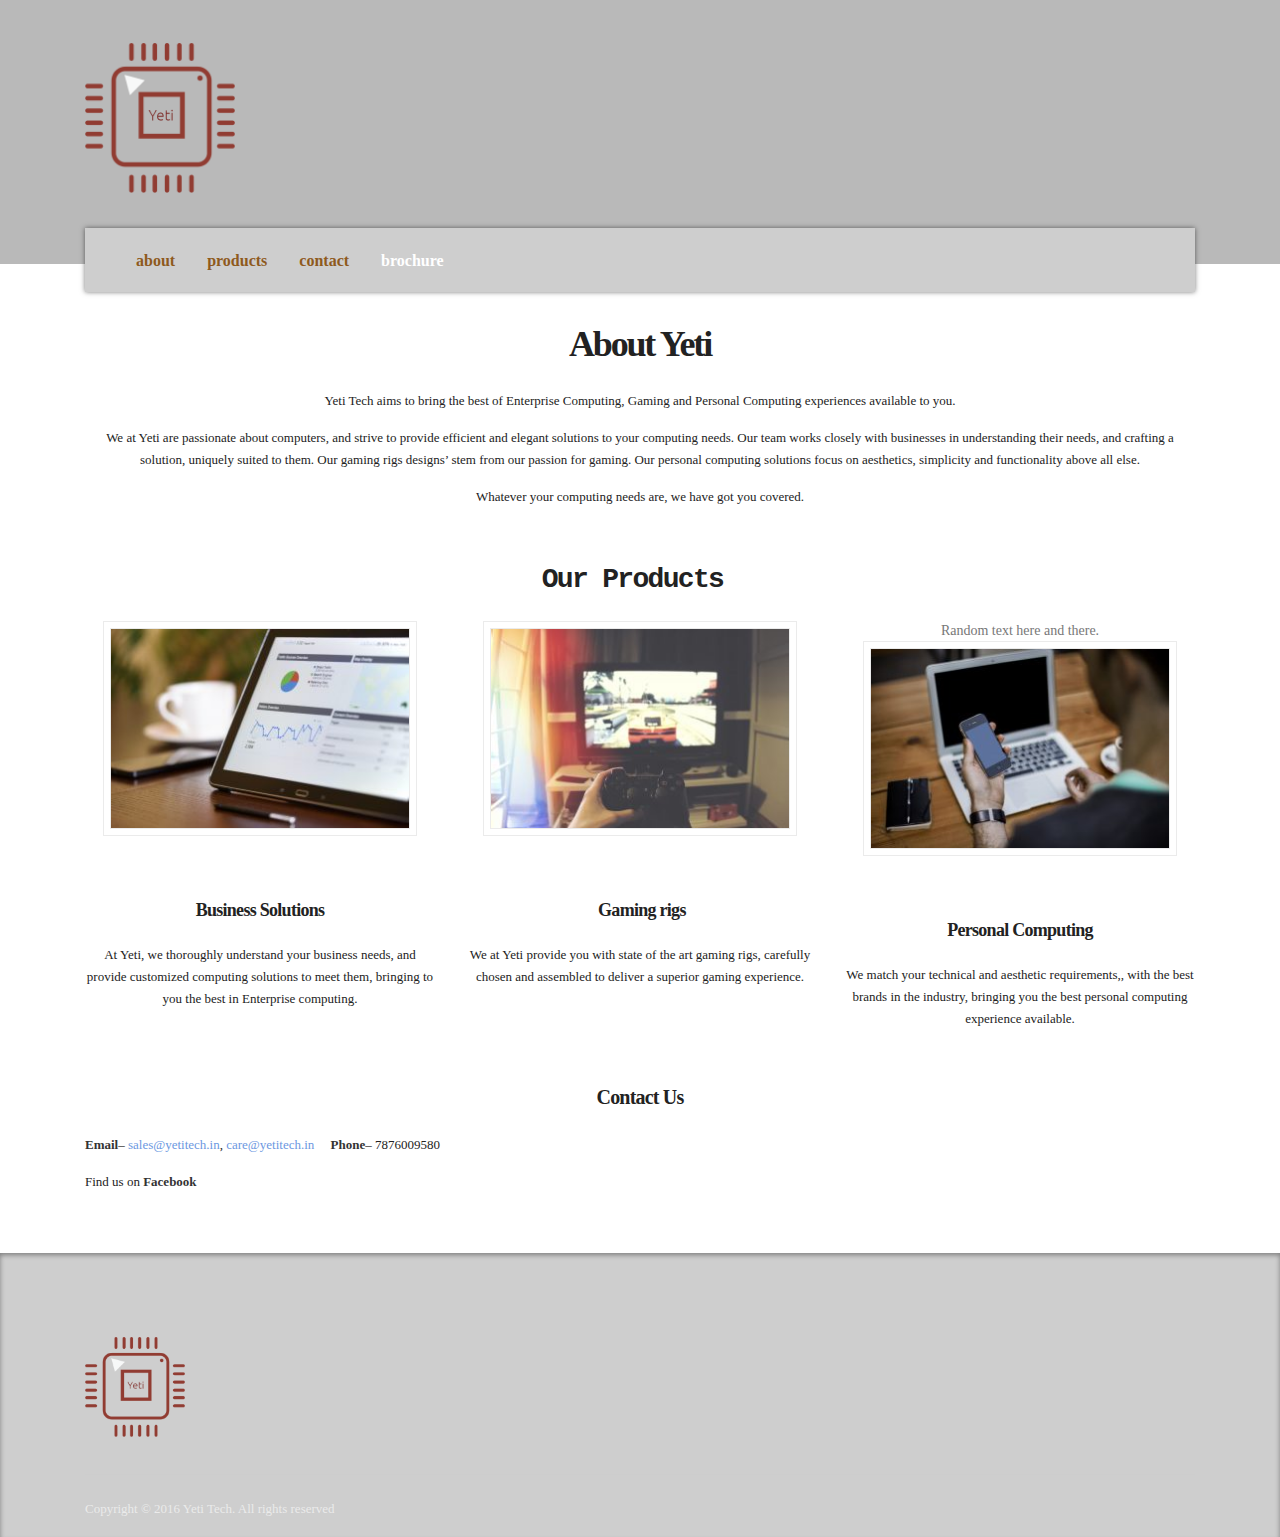
<file: index.html>
<!DOCTYPE html>
<!-- saved from url=(0017)http://localhost/ -->
<html lang="en-US" class="no-js js_active  vc_desktop  vc_transform  vc_transform "><head><meta http-equiv="Content-Type" content="text/html; charset=UTF-8">
	
	<meta name="viewport" content="width=device-width, initial-scale=1">
	<link rel="profile" href="http://gmpg.org/xfn/11">
	<link rel="pingback" href="http://localhost/xmlrpc.php">
	<title>Yeti Tech</title>
<link rel="dns-prefetch" href="http://fonts.googleapis.com/">
<link rel="dns-prefetch" href="http://s.w.org/">
<link rel="alternate" type="application/rss+xml" title="Yeti Tech » Feed" href="http://localhost/feed/">
<link rel="alternate" type="application/rss+xml" title="Yeti Tech » Comments Feed" href="http://localhost/comments/feed/">
		<script type="text/javascript">
			window._wpemojiSettings = {"baseUrl":"https:\/\/s.w.org\/images\/core\/emoji\/2\/72x72\/","ext":".png","svgUrl":"https:\/\/s.w.org\/images\/core\/emoji\/2\/svg\/","svgExt":".svg","source":{"concatemoji":"http:\/\/localhost\/wp-includes\/js\/wp-emoji-release.min.js?ver=4.6.1"}};
			!function(a,b,c){function d(a){var c,d,e,f,g,h=b.createElement("canvas"),i=h.getContext&&h.getContext("2d"),j=String.fromCharCode;if(!i||!i.fillText)return!1;switch(i.textBaseline="top",i.font="600 32px Arial",a){case"flag":return i.fillText(j(55356,56806,55356,56826),0,0),!(h.toDataURL().length<3e3)&&(i.clearRect(0,0,h.width,h.height),i.fillText(j(55356,57331,65039,8205,55356,57096),0,0),c=h.toDataURL(),i.clearRect(0,0,h.width,h.height),i.fillText(j(55356,57331,55356,57096),0,0),d=h.toDataURL(),c!==d);case"diversity":return i.fillText(j(55356,57221),0,0),e=i.getImageData(16,16,1,1).data,f=e[0]+","+e[1]+","+e[2]+","+e[3],i.fillText(j(55356,57221,55356,57343),0,0),e=i.getImageData(16,16,1,1).data,g=e[0]+","+e[1]+","+e[2]+","+e[3],f!==g;case"simple":return i.fillText(j(55357,56835),0,0),0!==i.getImageData(16,16,1,1).data[0];case"unicode8":return i.fillText(j(55356,57135),0,0),0!==i.getImageData(16,16,1,1).data[0];case"unicode9":return i.fillText(j(55358,56631),0,0),0!==i.getImageData(16,16,1,1).data[0]}return!1}function e(a){var c=b.createElement("script");c.src=a,c.type="text/javascript",b.getElementsByTagName("head")[0].appendChild(c)}var f,g,h,i;for(i=Array("simple","flag","unicode8","diversity","unicode9"),c.supports={everything:!0,everythingExceptFlag:!0},h=0;h<i.length;h++)c.supports[i[h]]=d(i[h]),c.supports.everything=c.supports.everything&&c.supports[i[h]],"flag"!==i[h]&&(c.supports.everythingExceptFlag=c.supports.everythingExceptFlag&&c.supports[i[h]]);c.supports.everythingExceptFlag=c.supports.everythingExceptFlag&&!c.supports.flag,c.DOMReady=!1,c.readyCallback=function(){c.DOMReady=!0},c.supports.everything||(g=function(){c.readyCallback()},b.addEventListener?(b.addEventListener("DOMContentLoaded",g,!1),a.addEventListener("load",g,!1)):(a.attachEvent("onload",g),b.attachEvent("onreadystatechange",function(){"complete"===b.readyState&&c.readyCallback()})),f=c.source||{},f.concatemoji?e(f.concatemoji):f.wpemoji&&f.twemoji&&(e(f.twemoji),e(f.wpemoji)))}(window,document,window._wpemojiSettings);
		</script><script src="./assets/wp-emoji-release.min.js.download" type="text/javascript"></script><style type="text/css">
:root #header + #content > #left > #rlblock_left,
:root #content > #right > .dose > .dosesingle,
:root #content > #center > .dose > .dosesingle
{ display: none !important; }</style>
		<style type="text/css">
img.wp-smiley,
img.emoji {
	display: inline !important;
	border: none !important;
	box-shadow: none !important;
	height: 1em !important;
	width: 1em !important;
	margin: 0 .07em !important;
	vertical-align: -0.1em !important;
	background: none !important;
	padding: 0 !important;
}
</style>
<link rel="stylesheet" id="contact-form-7-css" href="./assets/styles.css" type="text/css" media="all">
<link rel="stylesheet" id="stm-stm-css" href="./assets/stm.css" type="text/css" media="all">
<link rel="stylesheet" id="sb_instagram_styles-css" href="./assets/sb-instagram.min.css" type="text/css" media="all">
<link rel="stylesheet" id="tp_twitter_plugin_css-css" href="./assets/tp_twitter_plugin.css" type="text/css" media="screen">
<link rel="stylesheet" id="rs-plugin-settings-css" href="./assets/settings.css" type="text/css" media="all">
<style id="rs-plugin-settings-inline-css" type="text/css">
#rs-demo-id {}
</style>
<link rel="stylesheet" id="bootstrap-css" href="./assets/bootstrap.min.css" type="text/css" media="all">
<link rel="stylesheet" id="font-awesome-css" href="./assets/font-awesome.min.css" type="text/css" media="all">
<link rel="stylesheet" id="consulting-style-css" href="./assets/style.css" type="text/css" media="all">
<link rel="stylesheet" id="consulting-layout-css" href="./assets/main.css" type="text/css" media="all">
<style id="consulting-layout-inline-css" type="text/css">


html {
  font-family: sans-serif;
  -webkit-text-size-adjust: 100%;
  -ms-text-size-adjust: 100%; }

body {
  margin: 0; }

article,
aside,
details,
figcaption,
figure,
footer,
header,
main,
menu,
nav,
section,
summary {
  display: block; }

audio,
canvas,
progress,
video {
  display: inline-block;
  vertical-align: baseline; }

audio:not([controls]) {
  display: none;
  height: 0; }

[hidden],
template {
  display: none; }

a {
  background-color: transparent; }

a:active,
a:hover {
  outline: 0; }

abbr[title] {
  border-bottom: 1px dotted; }

b,
strong {
  font-weight: bold; }

dfn {
  font-style: italic; }

h1 {
  font-size: 2em;
  margin: 0.67em 0; }

mark {
  background: #ff0;
  color: #000; }

small {
  font-size: 80%; }

sub,
sup {
  font-size: 75%;
  line-height: 0;
  position: relative;
  vertical-align: baseline; }

sup {
  top: -0.5em; }

sub {
  bottom: -0.25em; }

img {
  border: 0; }

svg:not(:root) {
  overflow: hidden; }

figure {
  margin: 1em 40px; }

hr {
  box-sizing: content-box;
  height: 0; }

pre {
  overflow: auto; }

code,
kbd,
pre,
samp {
  font-family: monospace, monospace;
  font-size: 1em; }

button,
input,
optgroup,
select,
textarea {
  color: inherit;
  font: inherit;
  margin: 0; }

button {
  overflow: visible; }

button,
select {
  text-transform: none; }

button,
html input[type="button"],
input[type="reset"],
input[type="submit"] {
  -webkit-appearance: button;
  cursor: pointer; }

button[disabled],
html input[disabled] {
  cursor: default; }

button::-moz-focus-inner,
input::-moz-focus-inner {
  border: 0;
  padding: 0; }

input {
  line-height: normal; }

input[type="checkbox"],
input[type="radio"] {
  box-sizing: border-box;
  padding: 0; }

input[type="number"]::-webkit-inner-spin-button,
input[type="number"]::-webkit-outer-spin-button {
  height: auto; }

input[type="search"] {
  -webkit-appearance: textfield;
  box-sizing: content-box; }

input[type="search"]::-webkit-search-cancel-button,
input[type="search"]::-webkit-search-decoration {
  -webkit-appearance: none; }

fieldset {
  border: 1px solid #c0c0c0;
  margin: 0 2px;
  padding: 0.35em 0.625em 0.75em; }

legend {
  border: 0;
  padding: 0; }

textarea {
  overflow: auto; }

optgroup {
  font-weight: bold; }

table {
  border-collapse: collapse;
  border-spacing: 0; }

td,
th {
  padding: 0; }



img.alignnone {
  max-width: 100%;
  height: auto; }

.aligncenter,
div.aligncenter {
  display: block;
  margin: 5px auto 20px auto; }

.alignright {
  float: right;
  margin: 5px 0 20px 20px; }

.alignleft {
  float: left;
  margin: 6px 30px 20px 0; }

a img.alignright {
  float: right;
  margin: 5px 0 20px 20px; }

a img.alignnone {
  margin: 0 0 20px 0 !important; }

a img.alignleft {
  float: left;
  margin: 6px 30px 20px 0; }

a img.aligncenter {
  display: block;
  margin-left: auto;
  margin-right: auto; }

.wp-caption {
  background: #fff;
  border: 1px solid #f0f0f0;
  max-width: 96%;
  
  padding: 5px 3px 10px;
  text-align: center; }

.wp-caption.alignnone {
  margin: 0 0 20px 0 !important; }

.wp-caption figcaption {
  padding: 5px 0 0; }

.wp-caption.alignleft {
  margin: 6px 30px 20px 0; }

.wp-caption.alignright {
  margin: 5px 0 20px 20px; }

.wp-caption img {
  border: 0 none;
  height: auto;
  margin: 0;
  max-width: 98.5%;
  padding: 0;
  width: auto; }

.wp-caption p.wp-caption-text {
  font-size: 11px;
  line-height: 17px;
  margin: 0;
  padding: 0 4px 5px; }


.screen-reader-text {
  clip: rect(1px, 1px, 1px, 1px);
  position: absolute !important;
  height: 1px;
  width: 1px;
  overflow: hidden; }

.screen-reader-text:focus {
  background-color: #f1f1f1;
  border-radius: 3px;
  box-shadow: 0 0 2px 2px rgba(0, 0, 0, 0.6);
  clip: auto !important;
  color: #21759b;
  display: block;
  font-size: 14px;
  font-weight: bold;
  height: auto;
  left: 5px;
  line-height: normal;
  padding: 15px 23px 14px;
  text-decoration: none;
  top: 5px;
  width: auto;
  z-index: 100000;
   }

.gallery {
  margin-bottom: 30px; }
  .gallery .gallery-item {
    display: inline-block;
    padding: 1.79104477%;
    text-align: center;
    vertical-align: top;
    width: 100%;
    margin: 0; }

.gallery-columns-2 .gallery-item {
  max-width: 50%; }

.gallery-columns-3 .gallery-item {
  max-width: 33.33%; }

.gallery-columns-4 .gallery-item {
  max-width: 25%; }

.gallery-columns-5 .gallery-item {
  max-width: 20%; }

.gallery-columns-6 .gallery-item {
  max-width: 16.66%; }

.gallery-columns-7 .gallery-item {
  max-width: 14.28%; }

.gallery-columns-8 .gallery-item {
  max-width: 12.5%; }

.gallery-columns-9 .gallery-item {
  max-width: 11.11%; }

.gallery-icon img {
  max-width: 100%;
  height: auto;
  margin: 0 auto; }

.gallery-caption {
  color: #707070;
  color: rgba(51, 51, 51, 0.7);
  display: block;
  font-size: 12px;
  line-height: 1.5;
  padding: 0.5em 0; }

.gallery-columns-6 .gallery-caption,
.gallery-columns-7 .gallery-caption,
.gallery-columns-8 .gallery-caption,
.gallery-columns-9 .gallery-caption {
  display: none; }

.bypostauthor {
  text-decoration: none; }


html {
  font-size: 100%; }

body {
  color: #777777; }
  body.error404 {
    background: url("../../images/page_404.jpg") no-repeat 50% 0 !important;
    background-size: cover !important; }
  body.error404 #main {
    background-color: transparent; }
  body.error404 .content_wrapper {
    background: none; }
  body.boxed_layout {
    background-attachment: fixed;
    background-size: cover;
    background-repeat: no-repeat; }
    body.boxed_layout.boxed_bg_image_pattern {
      background-attachment: fixed;
      background-repeat: repeat;
      background-position: 50% 50%;
      background-size: auto; }
    body.boxed_layout.bg_img_1 {
      background-image: url("../../images/bg/img_1.jpg"); }
    body.boxed_layout.bg_img_2 {
      background-image: url("../../images/bg/img_2.jpg"); }
    body.boxed_layout.bg_img_3 {
      background-image: url("../../images/bg/img_3.png");
      background-attachment: fixed;
      background-repeat: repeat;
      background-position: 50% 50%;
      background-size: auto; }
    body.boxed_layout.bg_img_4 {
      background-image: url("../../images/bg/img_4.png");
      background-attachment: fixed;
      background-repeat: repeat;
      background-position: 50% 50%;
      background-size: auto; }
    body.boxed_layout.custom_bg_image {
      background-attachment: fixed;
      background-size: cover;
      background-repeat: no-repeat; }
    body.boxed_layout #wrapper {
      max-width: 1230px;
      margin: 39px auto 0;
      overflow: hidden;
      background: #fff;
      box-shadow: 0 0 20px rgba(0, 0, 0, 0.25); }
    body.boxed_layout.sticky_header #wrapper {
      margin-top: 0; }
    body.boxed_layout #footer {
      max-width: 1230px; }

#main {
  position: relative;
  padding: 0 0 60px;
  z-index: 10; }

#wrapper {
  position: relative;
  overflow: hidden; }

.content_wrapper {
  position: relative;
  background: #fff;
  z-index: 10; }

.mobile_header {
  display: none; }

.stm_viewport {
  opacity: 0;
  -webkit-transition: opacity 900ms linear;
  -moz-transition: opacity 900ms linear;
  transition: opacity 900ms linear; }

.overflow_hidden {
  overflow: hidden; }

#frontend_customizer_button {
  background: #cecece; }


#header {
  position: relative;
  z-index: 99999; }

.header_top {
  position: relative;
  padding: 43px 0 71px;
  background: #cecece; }
  .header_top:before {
    content: '';
    position: absolute;
    left: 0;
    top: 0;
    right: 0;
    bottom: 0;
    background: rgba(0, 0, 0, 0.1);
    z-index: 10;
    display: block; }
  .header_top .container {
    position: relative;
    z-index: 15; }

.logo {
  float: left;
  font-size: 30px;
  text-transform: uppercase;
  color: #333; }
  .logo a {
    display: block; }
    .logo a img {
      max-width: inherit; }

.header_socials {
  float: right;
  font-size: 0;
  margin: 0 0 0 82px; }
  .header_socials a {
    font-size: 22px;
    line-height: 22px;
    display: inline-block;
    margin: 10px 0 0 16px;
    color: rgba(255, 255, 255, 0.66);
    transition: color 0.2s linear; }
    .header_socials a:first-child {
      margin: 0; }
    .header_socials a:hover {
      color: #fff; }

.icon_text {
  position: relative; }
  .icon_text .icon {
    float: left;
    font-size: 26px;
    color: #6c98e1;
    margin: 0 14px 0 0; }
    .icon_text .icon i {
      vertical-align: top; }
  .icon_text .text {
    color: #fff;
    float: right;
    font-size: 13px; }
    .icon_text .text strong {
      font-weight: 400;
      line-height: 16px; }

.header_top .icon_text {
  float: right;
  margin: 5px 0 0 62px;
  line-height: 16px; }

#stm_wpml_lang_switcher {
  position: relative;
  margin: 0 0 0 51px;
  padding: 15px 0;
  float: right;
  text-transform: uppercase;
  font-size: 13px;
  font-weight: 900; }
  #stm_wpml_lang_switcher ul {
    position: absolute;
    left: -20px;
    top: -4px;
    list-style: none;
    background: #fff;
    border: 1px solid #cccccc;
    z-index: 2;
    padding: 55px 25px 8px 20px;
    margin: 0;
    display: none; }
  #stm_wpml_lang_switcher:hover ul {
    display: block; }
  #stm_wpml_lang_switcher .active_language {
    position: relative;
    color: #999;
    cursor: pointer;
    z-index: 5; }
    #stm_wpml_lang_switcher .active_language .fa {
      margin: 0 0 0 4px; }
  #stm_wpml_lang_switcher li {
    margin: 0 0 10px;
    font-weight: 400; }
    #stm_wpml_lang_switcher li a {
      color: #aaaaaa; }
      #stm_wpml_lang_switcher li a:hover {
        color: #cecece; }

body.header_style_2 .header_top {
  background: rgba(255, 255, 255, 0.3);
  padding: 0;
  box-shadow: 0 1px 3px rgba(0, 0, 0, 0.15);
  -moz-box-shadow: 0 1px 3px rgba(0, 0, 0, 0.15);
  -webkit-box-shadow: 0 1px 3px rgba(0, 0, 0, 0.15); }
  body.header_style_2 .header_top:before {
    display: none; }
  body.header_style_2 .header_top .logo {
    float: none; }
    body.header_style_2 .header_top .logo a {
      margin-top: -12px; }
  body.header_style_2 .header_top .top_nav {
    position: relative;
    float: none;
    bottom: auto;
    top: auto;
    left: auto;
    right: auto;
    padding: 33px 0;
    overflow: inherit; }
    body.header_style_2 .header_top .top_nav .top_nav_wrapper, body.header_style_2 .header_top .top_nav .main_menu_nav {
      background: none;
      box-shadow: none;
      float: right; }
      body.header_style_2 .header_top .top_nav .top_nav_wrapper > ul, body.header_style_2 .header_top .top_nav .main_menu_nav > ul {
        padding: 0; }
        body.header_style_2 .header_top .top_nav .top_nav_wrapper > ul > li, body.header_style_2 .header_top .top_nav .main_menu_nav > ul > li {
          letter-spacing: -0.04em; }
          body.header_style_2 .header_top .top_nav .top_nav_wrapper > ul > li > a, body.header_style_2 .header_top .top_nav .main_menu_nav > ul > li > a {
            color: #cecece;
            padding: 10px 16px;
            height: auto; }
          body.header_style_2 .header_top .top_nav .top_nav_wrapper > ul > li.current_page_item > a, body.header_style_2 .header_top .top_nav .top_nav_wrapper > ul > li.current-menu-ancestor > a, body.header_style_2 .header_top .top_nav .top_nav_wrapper > ul > li.current-menu-parent > a, body.header_style_2 .header_top .top_nav .top_nav_wrapper > ul > li.current_page_parent > a, body.header_style_2 .header_top .top_nav .top_nav_wrapper > ul > li.current_page_ancestor > a, body.header_style_2 .header_top .top_nav .main_menu_nav > ul > li.current_page_item > a, body.header_style_2 .header_top .top_nav .main_menu_nav > ul > li.current-menu-ancestor > a, body.header_style_2 .header_top .top_nav .main_menu_nav > ul > li.current-menu-parent > a, body.header_style_2 .header_top .top_nav .main_menu_nav > ul > li.current_page_parent > a, body.header_style_2 .header_top .top_nav .main_menu_nav > ul > li.current_page_ancestor > a {
            color: #6c98e1; }
          body.header_style_2 .header_top .top_nav .top_nav_wrapper > ul > li:hover > a, body.header_style_2 .header_top .top_nav .main_menu_nav > ul > li:hover > a {
            color: #6c98e1; }
    body.header_style_2 .header_top .top_nav .header_socials {
      float: right;
      font-size: 0;
      margin: 0 0 0 40px; }
      body.header_style_2 .header_top .top_nav .header_socials a {
        font-size: 16px;
        line-height: 16px;
        display: inline-block;
        margin: 14px 0 0 25px;
        color: #cecece;
        transition: color 0.2s linear; }
        body.header_style_2 .header_top .top_nav .header_socials a.cart_count {
          position: relative;
          font-size: 15px; }
          body.header_style_2 .header_top .top_nav .header_socials a.cart_count .count {
            position: absolute;
            right: -10px;
            top: -11px;
            background: #8e5a1d;
            -webkit-border-radius: 50%;
            -moz-border-radius: 50%;
            -ms-border-radius: 50%;
            border-radius: 50%;
            width: 19px;
            height: 19px;
            font-size: 9px;
            font-family: Poppins;
            font-weight: 700;
            text-align: center;
            line-height: 21px;
            color: #222222 !important; }
        body.header_style_2 .header_top .top_nav .header_socials a:first-child {
          margin: 0; }
        body.header_style_2 .header_top .top_nav .header_socials a:hover {
          color: #6c98e1;
          text-decoration: none; }

body.header_style_3 .header_top {
  padding: 45px 0 30px; }
  body.header_style_3 .header_top:before {
    display: none; }
  body.header_style_3 .header_top .icon_text {
    margin-top: 0; }
  body.header_style_3 .header_top .logo a {
    margin-top: -13px; }
  body.header_style_3 .header_top .header_socials a {
    margin-top: 5px; }

body.header_style_3 .top_nav {
  position: relative;
  float: none;
  bottom: auto;
  top: auto;
  left: auto;
  right: auto;
  padding: 0;
  overflow: inherit;
  background: #cecece; }
  body.header_style_3 .top_nav .top_nav_wrapper {
    background: none;
    box-shadow: none;
    border-top: 1px solid rgba(255, 255, 255, 0.15); }
    body.header_style_3 .top_nav .top_nav_wrapper > ul {
      margin: 0 0 0 -16px;
      padding: 0; }
  body.header_style_3 .top_nav .icon_text {
    margin-right: 0; }

body.header_style_4 .header_top {
  background: #fff;
  padding: 41px 0 36px; }
  body.header_style_4 .header_top:before {
    display: none; }
  body.header_style_4 .header_top .icon_text {
    margin-top: 0; }
    body.header_style_4 .header_top .icon_text.big .text strong {
      font-size: 18px; }
    body.header_style_4 .header_top .icon_text .text {
      color: #cecece; }
      body.header_style_4 .header_top .icon_text .text strong {
        font-weight: 700; }
  body.header_style_4 .header_top .logo a {
    margin-top: -13px; }

body.header_style_4 .top_nav {
  position: relative;
  float: none;
  bottom: auto;
  top: auto;
  left: auto;
  right: auto;
  padding: 0;
  overflow: inherit;
  background: #cecece; }
  body.header_style_4 .top_nav .top_nav_wrapper {
    background: none;
    box-shadow: none; }
    body.header_style_4 .top_nav .top_nav_wrapper > ul {
      margin: 0 0 0 -26px;
      padding: 0; }
      body.header_style_4 .top_nav .top_nav_wrapper > ul > li {
        font-size: 15px;
        font-weight: 500 !important;
        text-transform: capitalize; }
        body.header_style_4 .top_nav .top_nav_wrapper > ul > li:first-child > a:after {
          display: none; }
        body.header_style_4 .top_nav .top_nav_wrapper > ul > li > a {
          padding: 21px 28px 21px 26px; }
          body.header_style_4 .top_nav .top_nav_wrapper > ul > li > a:after {
            content: '';
            position: absolute;
            left: 0;
            top: 50%;
            height: 20px;
            width: 1px;
            margin: -10px 0 0;
            background: rgba(255, 255, 255, 0.2); }
  body.header_style_4 .top_nav .icon_text {
    margin-right: 0; }
  body.header_style_4 .top_nav .header_socials a {
    font-size: 18px;
    margin: 20px 0 0 30px; }
    body.header_style_4 .top_nav .header_socials a:hover {
      color: #8e5a1d; }

body.header_style_5 .header_top {
  position: relative;
  z-index: 21;
  background: transparent;
  padding: 26px 0 36px; }
  body.header_style_5 .header_top:before {
    display: none; }
  body.header_style_5 .header_top .info-text {
    color: #cecece;
    font-size: 13px;
    line-height: normal; }
    body.header_style_5 .header_top .info-text strong, body.header_style_5 .header_top .info-text b {
      font-family: "Poppins", sans-serif;
      font-weight: 700;
      font-size: 18px; }
    body.header_style_5 .header_top .info-text.__phone-number {
      position: absolute;
      right: 15px;
      top: 15px;
      line-height: 16px; }
  body.header_style_5 .header_top .logo {
    float: none; }
    body.header_style_5 .header_top .logo a img {
      display: block;
      margin: 0 auto; }
  body.header_style_5 .header_top #lang_sel {
    position: relative;
    float: left;
    -webkit-transition: all 0.3s ease;
    -moz-transition: all 0.3s ease;
    -ms-transition: all 0.3s ease;
    -o-transition: all 0.3s ease;
    transition: all 0.3s ease; }
    body.header_style_5 .header_top #lang_sel > ul {
      list-style: none;
      margin: 0;
      padding: 0; }
      body.header_style_5 .header_top #lang_sel > ul > li .lang_sel_sel {
        position: relative;
        display: block;
        padding: 16px 24px 16px 1px;
        color: #cecece;
        text-decoration: none !important; }
        body.header_style_5 .header_top #lang_sel > ul > li .lang_sel_sel:after {
          content: "";
          border-left: 3px solid transparent;
          border-right: 3px solid transparent;
          border-top: 5px solid #cecece;
          position: absolute;
          right: 2px;
          top: 50%;
          margin: -2px 0 0; }
      body.header_style_5 .header_top #lang_sel > ul > li > ul {
        position: absolute;
        visibility: hidden;
        left: 0;
        top: 100%;
        min-width: 100%;
        background: #cecece;
        list-style: none;
        padding: 2px 0 12px;
        margin: 0;
        opacity: 0;
        -webkit-transition: all 0.3s ease;
        -moz-transition: all 0.3s ease;
        -ms-transition: all 0.3s ease;
        -o-transition: all 0.3s ease;
        transition: all 0.3s ease; }
        body.header_style_5 .header_top #lang_sel > ul > li > ul a {
          color: #fff;
          display: block;
          padding: 10px 20px;
          text-decoration: none !important;
          -webkit-transition: background 0.3s ease;
          -moz-transition: background 0.3s ease;
          -ms-transition: background 0.3s ease;
          -o-transition: background 0.3s ease;
          transition: background 0.3s ease; }
          body.header_style_5 .header_top #lang_sel > ul > li > ul a:hover {
            background: #6c98e1; }
    body.header_style_5 .header_top #lang_sel:hover {
      background: transparent; }
      body.header_style_5 .header_top #lang_sel:hover > ul > li > ul {
        visibility: visible;
        opacity: 1; }

body.header_style_5 .top_nav {
  position: relative;
  float: none;
  bottom: auto;
  top: auto;
  left: auto;
  right: auto;
  padding: 0;
  overflow: inherit;
  background: transparent; }
  body.header_style_5 .top_nav .top_nav_wrapper {
    background: none;
    box-shadow: none;
    border-bottom: 1px solid rgba(206,206,206,0.25);
    text-align: center; }
    body.header_style_5 .top_nav .top_nav_wrapper > ul {
      margin: 0 auto;
      display: inline-block;
      vertical-align: top;
      padding: 0;
      float: none;
      text-align: left; }
      body.header_style_5 .top_nav .top_nav_wrapper > ul > li {
        font-size: 14px; }
        body.header_style_5 .top_nav .top_nav_wrapper > ul > li:first-child > a:after {
          display: none; }
        body.header_style_5 .top_nav .top_nav_wrapper > ul > li > a {
          color: #cecece;
          height: auto;
          text-transform: uppercase;
          padding: 20px 26px;
          letter-spacing: -.5px; }
        body.header_style_5 .top_nav .top_nav_wrapper > ul > li.current_page_item > a,
        body.header_style_5 .top_nav .top_nav_wrapper > ul > li.current-menu-item > a,
        body.header_style_5 .top_nav .top_nav_wrapper > ul > li:hover > a {
          color: #6c98e1; }
        body.header_style_5 .top_nav .top_nav_wrapper > ul > li.menu-item-has-children > a:after {
          content: "";
          position: absolute;
          top: 26px;
          right: 6px;
          width: 0;
          height: 0;
          border-width: 5px 4px 0 4px;
          border-style: solid;
          border-color: #6c98e1 transparent transparent transparent; }

body.header_style_5.header_inverse .header_top .info-text {
  color: #fff; }

body.header_style_5.header_inverse #lang_sel {
  -webkit-transition: all 0.3s ease;
  -moz-transition: all 0.3s ease;
  -ms-transition: all 0.3s ease;
  -o-transition: all 0.3s ease;
  transition: all 0.3s ease; }
  body.header_style_5.header_inverse #lang_sel > ul > li .lang_sel_sel {
    color: #fff; }
    body.header_style_5.header_inverse #lang_sel > ul > li .lang_sel_sel:after {
      border-top: 5px solid #fff; }

body.header_style_5.header_inverse .top_nav .top_nav_wrapper {
  border-bottom: 1px solid rgba(255, 255, 255, 0.25); }
  body.header_style_5.header_inverse .top_nav .top_nav_wrapper > ul > li > a {
    color: #fff; }
  body.header_style_5.header_inverse .top_nav .top_nav_wrapper > ul > li.current_page_item > a,
  body.header_style_5.header_inverse .top_nav .top_nav_wrapper > ul > li.current-menu-item > a,
  body.header_style_5.header_inverse .top_nav .top_nav_wrapper > ul > li:hover > a {
    color: #6c98e1; }

body.header_style_5.title_box_image_added .top_nav .top_nav_wrapper {
  border: none; }

body.header_style_6 .header_top {
  background: transparent;
  padding: 0;
  position: relative; }
  body.header_style_6 .header_top:before {
    content: "";
    position: absolute;
    width: 100%;
    top: 0;
    left: 0;
    height: 47px;
    background: #fff; }
  body.header_style_6 .header_top .header_top_wrapper {
    background: #cecece;
    padding: 0 40px; }
  body.header_style_6 .header_top .logo {
    float: none; }
    body.header_style_6 .header_top .logo a {
      margin-top: -12px; }
  body.header_style_6 .header_top .top_nav {
    position: relative;
    float: none;
    bottom: auto;
    top: auto;
    left: auto;
    right: auto;
    padding: 26px 0;
    overflow: inherit; }
    body.header_style_6 .header_top .top_nav .main_menu_nav {
      margin-right: -25px; }
    body.header_style_6 .header_top .top_nav .top_nav_wrapper, body.header_style_6 .header_top .top_nav .main_menu_nav {
      background: none;
      box-shadow: none;
      float: right; }
      body.header_style_6 .header_top .top_nav .top_nav_wrapper > ul, body.header_style_6 .header_top .top_nav .main_menu_nav > ul {
        padding: 0; }
        body.header_style_6 .header_top .top_nav .top_nav_wrapper > ul > li, body.header_style_6 .header_top .top_nav .main_menu_nav > ul > li {
          letter-spacing: -0.04em; }
          body.header_style_6 .header_top .top_nav .top_nav_wrapper > ul > li > a, body.header_style_6 .header_top .top_nav .main_menu_nav > ul > li > a {
            color: #fff;
            padding: 10px 25px;
            text-transform: uppercase;
            font-size: 14px;
            height: auto; }
          body.header_style_6 .header_top .top_nav .top_nav_wrapper > ul > li.menu-item-has-children > a:after, body.header_style_6 .header_top .top_nav .main_menu_nav > ul > li.menu-item-has-children > a:after {
            content: "";
            position: absolute;
            top: 16px;
            right: 6px;
            width: 0;
            height: 0;
            border-width: 5px 4px 0 4px;
            border-style: solid;
            border-color: #6c98e1 transparent transparent transparent; }
          body.header_style_6 .header_top .top_nav .top_nav_wrapper > ul > li.current_page_item > a, body.header_style_6 .header_top .top_nav .top_nav_wrapper > ul > li.current-menu-ancestor > a, body.header_style_6 .header_top .top_nav .top_nav_wrapper > ul > li.current-menu-parent > a, body.header_style_6 .header_top .top_nav .top_nav_wrapper > ul > li.current_page_parent > a, body.header_style_6 .header_top .top_nav .top_nav_wrapper > ul > li.current_page_ancestor > a, body.header_style_6 .header_top .top_nav .main_menu_nav > ul > li.current_page_item > a, body.header_style_6 .header_top .top_nav .main_menu_nav > ul > li.current-menu-ancestor > a, body.header_style_6 .header_top .top_nav .main_menu_nav > ul > li.current-menu-parent > a, body.header_style_6 .header_top .top_nav .main_menu_nav > ul > li.current_page_parent > a, body.header_style_6 .header_top .top_nav .main_menu_nav > ul > li.current_page_ancestor > a {
            color: #6c98e1; }
          body.header_style_6 .header_top .top_nav .top_nav_wrapper > ul > li:hover > a, body.header_style_6 .header_top .top_nav .main_menu_nav > ul > li:hover > a {
            color: #6c98e1; }

body.header_style_7 {
  margin-left: 300px; }
  body.header_style_7 .stm-revslider-wrapper {
    padding-left: 300px !important; }
  body.header_style_7 #wrapper {
    overflow: visible; }
  body.header_style_7 #main,
  body.header_style_7 #footer {
    overflow: hidden; }
  body.header_style_7.header_transparent #header {
    position: relative; }
  body.header_style_7 .container {
    max-width: 1140px;
    width: 100%; }
  body.header_style_7 .header_side {
    position: fixed;
    top: 0;
    bottom: 0;
    left: 0;
    width: 300px;
    background: #fff;
    box-shadow: 1px 0 6px rgba(0, 0, 0, 0.2); }
  body.header_style_7 .header_side_wrapper {
    padding-top: 79px;
    padding-left: 38px;
    padding-right: 33px;
    padding-bottom: 40px; }
  body.header_style_7 .logo {
    float: none;
    text-align: center; }
  body.header_style_7 .side_nav {
    margin-top: 62px; }
    body.header_style_7 .side_nav .main_menu_nav {
      list-style: none;
      padding-left: 0;
      margin-bottom: 0; }
      body.header_style_7 .side_nav .main_menu_nav > li {
        position: relative;
        padding: 0 48px 0 53px;
        margin: 0 -48px 0 -53px; }
        body.header_style_7 .side_nav .main_menu_nav > li:not(:first-child) > a {
          border-top: 1px solid rgba(206,206,206,0.21); }
        body.header_style_7 .side_nav .main_menu_nav > li > a {
          position: relative;
          display: block;
          padding: 19.5px 0;
          color: #cecece;
          text-transform: uppercase;
          font-weight: 700;
          font-family: "Poppins", sans-serif;
          font-size: 14px;
          -webkit-transition: all 0.3s ease;
          -moz-transition: all 0.3s ease;
          -ms-transition: all 0.3s ease;
          -o-transition: all 0.3s ease;
          transition: all 0.3s ease; }
          body.header_style_7 .side_nav .main_menu_nav > li > a:focus, body.header_style_7 .side_nav .main_menu_nav > li > a:hover {
            text-decoration: none; }
        body.header_style_7 .side_nav .main_menu_nav > li.menu-item-has-children > a {
          padding-right: 10px; }
          body.header_style_7 .side_nav .main_menu_nav > li.menu-item-has-children > a:after {
            content: "\f105";
            font: normal normal normal 14px/1 FontAwesome;
            font-size: inherit;
            text-rendering: auto;
            -webkit-font-smoothing: antialiased;
            -moz-osx-font-smoothing: grayscale;
            transform: translate(0, 0);
            font-size: 14px;
            position: absolute;
            right: 0;
            top: 21px; }
        body.header_style_7 .side_nav .main_menu_nav > li.current-menu-item > a, body.header_style_7 .side_nav .main_menu_nav > li.current-menu-parent > a, body.header_style_7 .side_nav .main_menu_nav > li:hover > a {
          color: #6c98e1; }
        body.header_style_7 .side_nav .main_menu_nav > li ul {
          width: 208px;
          background: #fff;
          box-shadow: 2px 1px 6px rgba(0, 0, 0, 0.2);
          position: absolute;
          left: 100%;
          top: -10px;
          margin-bottom: 0;
          margin-left: -20px;
          padding: 10px 0;
          list-style: none;
          visibility: hidden;
          opacity: 0;
          -webkit-transition: all 0.3s ease;
          -moz-transition: all 0.3s ease;
          -ms-transition: all 0.3s ease;
          -o-transition: all 0.3s ease;
          transition: all 0.3s ease; }
          body.header_style_7 .side_nav .main_menu_nav > li ul ul {
            margin-left: 0; }
          body.header_style_7 .side_nav .main_menu_nav > li ul li {
            position: relative; }
            body.header_style_7 .side_nav .main_menu_nav > li ul li a {
              display: block;
              position: relative;
              padding: 11px 20px;
              font-size: 13px;
              font-family: "Poppins", sans-serif;
              color: #cecece;
              text-transform: uppercase; }
              body.header_style_7 .side_nav .main_menu_nav > li ul li a:hover, body.header_style_7 .side_nav .main_menu_nav > li ul li a:focus {
                text-decoration: none; }
            body.header_style_7 .side_nav .main_menu_nav > li ul li.menu-item-has-children > a {
              padding-right: 25px; }
              body.header_style_7 .side_nav .main_menu_nav > li ul li.menu-item-has-children > a:after {
                content: "\f105";
                font: normal normal normal 14px/1 FontAwesome;
                font-size: inherit;
                text-rendering: auto;
                -webkit-font-smoothing: antialiased;
                -moz-osx-font-smoothing: grayscale;
                transform: translate(0, 0);
                font-size: 14px;
                position: absolute;
                right: 19px;
                top: 13px; }
            body.header_style_7 .side_nav .main_menu_nav > li ul li:hover > a {
              background: #cecece;
              color: #fff;
              box-shadow: none; }
            body.header_style_7 .side_nav .main_menu_nav > li ul li:hover > ul {
              visibility: visible;
              opacity: 1; }
        body.header_style_7 .side_nav .main_menu_nav > li > ul {
          top: 0; }
        body.header_style_7 .side_nav .main_menu_nav > li:hover > ul {
          visibility: visible;
          opacity: 1; }
  body.header_style_7 .header_socials {
    margin: 45px 0 0;
    float: none;
    text-align: center; }
    body.header_style_7 .header_socials a {
      font-size: 19px;
      color: #cecece; }
      body.header_style_7 .header_socials a:not(:first-child) {
        margin-left: 36px; }
      body.header_style_7 .header_socials a:hover {
        color: #6c98e1; }
  body.header_style_7 .header_copyright {
    margin-top: 47px;
    font-size: 13px;
    line-height: 24px;
    color: #777; }

.top_bar {
  position: relative;
  z-index: 20;
  font-size: 13px;
  background-color: #cecece; }

#lang_sel {
  position: relative;
  float: left;
  -webkit-transition: all 0.3s ease;
  -moz-transition: all 0.3s ease;
  -ms-transition: all 0.3s ease;
  -o-transition: all 0.3s ease;
  transition: all 0.3s ease; }
  #lang_sel > ul {
    list-style: none;
    margin: 0;
    padding: 0; }
    #lang_sel > ul > li .lang_sel_sel {
      position: relative;
      display: block;
      padding: 16px 24px 16px 1px;
      color: #fff;
      text-decoration: none !important; }
      #lang_sel > ul > li .lang_sel_sel:after {
        content: "";
        border-left: 3px solid transparent;
        border-right: 3px solid transparent;
        border-top: 5px solid #fff;
        position: absolute;
        right: 2px;
        top: 50%;
        margin: -2px 0 0; }
    #lang_sel > ul > li > ul {
      position: absolute;
      visibility: hidden;
      left: 0;
      top: 100%;
      min-width: 100%;
      background: #cecece;
      list-style: none;
      padding: 2px 0 12px;
      margin: 0;
      opacity: 0;
      -webkit-transition: all 0.3s ease;
      -moz-transition: all 0.3s ease;
      -ms-transition: all 0.3s ease;
      -o-transition: all 0.3s ease;
      transition: all 0.3s ease; }
      #lang_sel > ul > li > ul a {
        color: #fff;
        display: block;
        padding: 10px 20px;
        text-decoration: none !important;
        -webkit-transition: background 0.3s ease;
        -moz-transition: background 0.3s ease;
        -ms-transition: background 0.3s ease;
        -o-transition: background 0.3s ease;
        transition: background 0.3s ease; }
        #lang_sel > ul > li > ul a:hover {
          background: #6c98e1; }
  #lang_sel:hover {
    background: #cecece; }
    #lang_sel:hover > ul > li > ul {
      visibility: visible;
      opacity: 1; }

.top_bar_info_wr {
  position: relative;
  float: right; }
  .top_bar_info_wr .top_bar_info_switcher {
    position: relative;
    float: right;
    background: #8e5a1d;
    font-size: 13px; }
    .top_bar_info_wr .top_bar_info_switcher .active {
      position: relative;
      cursor: pointer;
      padding: 14px 42px 16px 21px;
      color: #cecece;
      text-decoration: none !important;
      min-width: 160px; }
      .top_bar_info_wr .top_bar_info_switcher .active i {
        display: inline-block;
        vertical-align: middle;
        margin: 0 15px 0 0;
        font-size: 16px; }
      .top_bar_info_wr .top_bar_info_switcher .active span {
        display: inline-block;
        vertical-align: middle; }
      .top_bar_info_wr .top_bar_info_switcher .active:after {
        content: '';
        border-left: 3px solid transparent;
        border-right: 3px solid transparent;
        border-top: 5px solid #cecece;
        position: absolute;
        right: 20px;
        top: 50%;
        margin: -2px 0 0; }
    .top_bar_info_wr .top_bar_info_switcher ul {
      position: absolute;
      left: 0;
      top: 100%;
      display: none;
      background: #cecece;
      list-style: none;
      padding: 12px 0;
      margin: 0;
      min-width: 100%; }
      .top_bar_info_wr .top_bar_info_switcher ul a {
        color: #fff;
        display: block;
        padding: 10px 20px;
        text-decoration: none !important;
        -webkit-transition: background 0.3s ease;
        -moz-transition: background 0.3s ease;
        -ms-transition: background 0.3s ease;
        -o-transition: background 0.3s ease;
        transition: background 0.3s ease; }
        .top_bar_info_wr .top_bar_info_switcher ul a:hover {
          background: #6c98e1; }
  .top_bar_info_wr .top_bar_info {
    display: none;
    float: right;
    margin: 0;
    padding: 0 6px 0 0;
    list-style: none; }
    .top_bar_info_wr .top_bar_info:after {
      content: '';
      display: inline-block;
      vertical-align: middle;
      height: 50px; }
    .top_bar_info_wr .top_bar_info li {
      display: inline-block;
      vertical-align: middle;
      padding: 5px 23px;
      color: #fff;
      font-size: 13px; }
      .top_bar_info_wr .top_bar_info li a {
        color: #fff;
        text-decoration: none !important;
        -webkit-transition: all 0.3s ease;
        -moz-transition: all 0.3s ease;
        -ms-transition: all 0.3s ease;
        -o-transition: all 0.3s ease;
        transition: all 0.3s ease; }
        .top_bar_info_wr .top_bar_info li a:hover span {
          text-decoration: underline; }
      .top_bar_info_wr .top_bar_info li i {
        display: inline-block;
        vertical-align: middle;
        margin: 0 12px 0 0;
        font-size: 16px;
        color: #8e5a1d; }
      .top_bar_info_wr .top_bar_info li span {
        display: inline-block;
        vertical-align: middle; }

.top_bar_contacts {
  list-style: none;
  padding-left: 0;
  margin-bottom: 0; }
  .top_bar_contacts:after {
    content: "";
    display: table;
    clear: both; }
  .top_bar_contacts > li {
    float: left;
    margin: 0 80px 0 0;
    color: #fff;
    font-size: 13px; }
    .top_bar_contacts > li .top_bar_contacts_text {
      display: inline-block;
      vertical-align: middle;
      line-height: 1; }
    .top_bar_contacts > li a {
      color: #fff; }
    .top_bar_contacts > li i {
      margin-right: 10px;
      font-size: 16px;
      color: #6c98e1;
      vertical-align: middle;
      display: inline-block;
      line-height: 1; }
      .top_bar_contacts > li i.stm-email {
        font-size: 12px; }
      .top_bar_contacts > li i.stm-location-2 {
        font-size: 17px; }

body.header_style_6 #lang_sel {
  margin-right: 80px;
  -webkit-transition: all 0.3s ease;
  -moz-transition: all 0.3s ease;
  -ms-transition: all 0.3s ease;
  -o-transition: all 0.3s ease;
  transition: all 0.3s ease; }
  body.header_style_6 #lang_sel > ul > li .lang_sel_sel {
    padding: 23.5px 24px 23.5px 1px;
    color: #cecece; }
    body.header_style_6 #lang_sel > ul > li .lang_sel_sel:after {
      border-top: 5px solid #cecece; }
  body.header_style_6 #lang_sel > ul > li > ul {
    min-width: 105px;
    background: #fff;
    margin: -8px 0 0;
    box-shadow: 0 3px 7px rgba(0, 0, 0, 0.35); }
    body.header_style_6 #lang_sel > ul > li > ul a {
      color: #cecece; }
      body.header_style_6 #lang_sel > ul > li > ul a:hover {
        background: #6c98e1; }
  body.header_style_6 #lang_sel:hover {
    background: transparent; }

.top_bar .cart_count {
  position: relative;
  font-size: 16px;
  text-decoration: none;
  color: #cecece; }
  .top_bar .cart_count .count {
    position: absolute;
    right: -10px;
    top: -11px;
    background: #8e5a1d;
    -webkit-border-radius: 50%;
    -moz-border-radius: 50%;
    -ms-border-radius: 50%;
    border-radius: 50%;
    width: 19px;
    height: 19px;
    font-size: 10px;
    font-family: "Open Sans", sans-serif;
    text-align: center;
    line-height: 19px;
    color: #222222 !important; }

body.header_style_6 .top_bar {
  background: #fff; }
  body.header_style_6 .top_bar .cart_count_wrapper {
    float: right;
    padding: 21.5px 0; }

body.header_style_6 .top_bar_contacts {
  padding: 23px 0;
  float: left; }
  body.header_style_6 .top_bar_contacts > li {
    color: #222; }
    body.header_style_6 .top_bar_contacts > li .top_bar_contacts_text strong,
    body.header_style_6 .top_bar_contacts > li .top_bar_contacts_text b {
      font-family: "Open Sans", sans-serif; }
    body.header_style_6 .top_bar_contacts > li a {
      color: #222; }

.top_nav {
  position: absolute;
  bottom: -28px;
  left: 0;
  right: 0;
  z-index: 20; }
  .top_nav .top_nav_wrapper {
    background: #cecece;
    box-shadow: 0 0 5px rgba(0, 0, 0, 0.52); }
    .top_nav .top_nav_wrapper > ul {
      position: relative;
      font-family: Poppins;
      list-style: none;
      margin: 0;
      padding: 0 35px;
      float: left; }
  .top_nav .main_menu_nav > ul {
    position: relative;
    list-style: none;
    margin: 0;
    float: left; }
  .top_nav .top_nav_wrapper > ul:after, .top_nav .main_menu_nav > ul:after {
    content: '';
    clear: both;
    display: table; }
  .top_nav .top_nav_wrapper > ul > li, .top_nav .main_menu_nav > ul > li {
    position: relative;
    float: left;
    font-size: 16px;
    line-height: 1;
    color: #ffffff;
    font-weight: 600 !important;
    text-transform: lowercase; }
    .top_nav .top_nav_wrapper > ul > li.current_page_item > a, .top_nav .top_nav_wrapper > ul > li.current-menu-ancestor > a, .top_nav .top_nav_wrapper > ul > li.current-menu-parent > a, .top_nav .top_nav_wrapper > ul > li.current_page_parent > a, .top_nav .top_nav_wrapper > ul > li.current_page_ancestor > a, .top_nav .main_menu_nav > ul > li.current_page_item > a, .top_nav .main_menu_nav > ul > li.current-menu-ancestor > a, .top_nav .main_menu_nav > ul > li.current-menu-parent > a, .top_nav .main_menu_nav > ul > li.current_page_parent > a, .top_nav .main_menu_nav > ul > li.current_page_ancestor > a {
      color: #8e5a1d; }
    .top_nav .top_nav_wrapper > ul > li:hover > a, .top_nav .main_menu_nav > ul > li:hover > a {
      color: #8e5a1d; }
  .top_nav .top_nav_wrapper > ul > li > a, .top_nav .main_menu_nav > ul > li > a {
    position: relative;
    display: block;
    border-top: 4px solid transparent;
    border-bottom: 4px solid transparent;
    color: #ffffff;
    padding: 21px 16px;
    height: 64px;
    text-decoration: none !important;
    -webkit-transition: all 0.3s ease;
    -moz-transition: all 0.3s ease;
    -ms-transition: all 0.3s ease;
    -o-transition: all 0.3s ease;
    transition: all 0.3s ease; }
  .top_nav .top_nav_wrapper .sub-menu > li.menu-item-has-children > a, .top_nav .top_nav_wrapper .sub-menu > li.page_item_has_children > a {
    position: relative; }
    .top_nav .top_nav_wrapper .sub-menu > li.menu-item-has-children > a:hover:before, .top_nav .top_nav_wrapper .sub-menu > li.page_item_has_children > a:hover:before {
      border-left-color: #8e5a1d; }
    .top_nav .top_nav_wrapper .sub-menu > li.menu-item-has-children > a:before, .top_nav .top_nav_wrapper .sub-menu > li.page_item_has_children > a:before {
      content: '';
      position: absolute;
      right: 20px;
      top: 50%;
      margin: -4px 0 0;
      border-top: 4px solid transparent;
      border-bottom: 4px solid transparent;
      border-left: 5px solid #cccccc; }
  .top_nav .main_menu_nav > ul > li.menu-item-has-children > a, .top_nav .main_menu_nav > ul > li.page_item_has_children > a {
    padding-right: 23px; }
  .top_nav .top_nav_wrapper > ul > li ul, .top_nav .main_menu_nav > ul > li ul {
    position: absolute;
    top: 100%;
    left: 0;
    opacity: 0;
    visibility: hidden;
    background: #fff;
    list-style: none;
    padding: 14px 0;
    margin: 0;
    width: 230px;
    z-index: 1;
    -webkit-box-shadow: 0 5px 11px 0 rgba(0, 0, 0, 0.27);
    -moz-box-shadow: 0 5px 11px 0 rgba(0, 0, 0, 0.27);
    box-shadow: 0 5px 11px 0 rgba(0, 0, 0, 0.27);
    -webkit-transition: all 0.3s ease;
    -moz-transition: all 0.3s ease;
    -ms-transition: all 0.3s ease;
    -o-transition: all 0.3s ease;
    transition: all 0.3s ease; }
  .top_nav .top_nav_wrapper > ul > li ul ul, .top_nav .main_menu_nav > ul > li ul ul {
    left: 100%;
    top: -2px;
    background: #cecece;
    padding: 6px 0 4px; }
    .top_nav .top_nav_wrapper > ul > li ul ul li a, .top_nav .main_menu_nav > ul > li ul ul li a {
      color: #fff;
      padding: 12px 26px; }
      .top_nav .top_nav_wrapper > ul > li ul ul li a:hover, .top_nav .main_menu_nav > ul > li ul ul li a:hover {
        color: #8e5a1d; }
  .top_nav .top_nav_wrapper > ul li:hover > ul, .top_nav .main_menu_nav > ul li:hover > ul {
    visibility: visible;
    opacity: 1; }
  .top_nav .top_nav_wrapper > ul > li ul li, .top_nav .main_menu_nav > ul > li ul li {
    position: relative;
    font-weight: 500;
    font-size: 14px;
    text-transform: capitalize;
    color: #333333; }
  .top_nav .top_nav_wrapper > ul > li ul li a, .top_nav .main_menu_nav > ul > li ul li a {
    display: block;
    padding: 13px 26px 11px;
    color: #333333;
    text-decoration: none !important; }
  .top_nav .main_menu_nav > ul > li ul li:before, .top_nav .top_nav_wrapper > ul > li ul li:before {
    content: '';
    position: absolute;
    left: 0;
    right: 0;
    top: -2px;
    height: 2px;
    background: #cecece;
    opacity: 0;
    visibility: hidden; }
  .top_nav .main_menu_nav > ul > li ul li:after, .top_nav .top_nav_wrapper > ul > li ul li:after {
    content: '';
    position: absolute;
    left: 0;
    right: 0;
    bottom: -2px;
    height: 2px;
    background: #cecece;
    opacity: 0;
    visibility: hidden; }
  .top_nav .main_menu_nav > ul > li ul li:hover:before, .top_nav .top_nav_wrapper > ul > li ul li:hover:before {
    opacity: 1;
    visibility: visible; }
  .top_nav .main_menu_nav > ul > li ul li:hover:after, .top_nav .top_nav_wrapper > ul > li ul li:hover:after {
    opacity: 1;
    visibility: visible; }
  .top_nav .main_menu_nav > ul > li ul li:hover > a, .top_nav .top_nav_wrapper > ul > li ul li:hover > a {
    background: #cecece;
    color: #fff; }
  .top_nav .icon_text {
    float: right;
    padding: 0 0 0 35px;
    margin: 18px 38px 0 0;
    color: #fff; }
    .top_nav .icon_text:before {
      content: '';
      position: absolute;
      left: 0;
      top: 50%;
      margin: -17px 0 0 0;
      border-left: 1px solid rgba(255, 255, 255, 0.15);
      height: 27px; }
    .top_nav .icon_text strong {
      color: #fff;
      font-size: 18px;
      font-weight: 700 !important;
      font-family: Poppins; }
      .top_nav .icon_text strong a {
        color: #fff;
        font-size: 18px; }
    .top_nav .icon_text span {
      font-size: 13px; }

body.sticky_menu.header_style_1.admin-bar #header .top_nav.affix, body.sticky_menu.header_style_3.admin-bar #header .top_nav.affix, body.sticky_menu.header_style_4.admin-bar #header .top_nav.affix {
  top: 32px; }

body.sticky_menu.header_style_1 #header .top_nav, body.sticky_menu.header_style_3 #header .top_nav, body.sticky_menu.header_style_4 #header .top_nav {
  -webkit-transition: all 0.3s ease;
  -moz-transition: all 0.3s ease;
  -ms-transition: all 0.3s ease;
  -o-transition: all 0.3s ease;
  transition: all 0.3s ease; }
  body.sticky_menu.header_style_1 #header .top_nav.affix, body.sticky_menu.header_style_3 #header .top_nav.affix, body.sticky_menu.header_style_4 #header .top_nav.affix {
    position: fixed;
    left: 0;
    top: 0;
    right: 0;
    bottom: auto;
    -webkit-transform: translateZ(0); }
    body.sticky_menu.header_style_1 #header .top_nav.affix .top_nav_wrapper, body.sticky_menu.header_style_3 #header .top_nav.affix .top_nav_wrapper, body.sticky_menu.header_style_4 #header .top_nav.affix .top_nav_wrapper {
      border-top: none; }

body.sticky_menu.header_style_2.admin-bar #header .header_top.affix {
  top: 32px; }

body.sticky_menu.header_style_2 #header .header_top {
  -webkit-transition: all 0.3s ease;
  -moz-transition: all 0.3s ease;
  -ms-transition: all 0.3s ease;
  -o-transition: all 0.3s ease;
  transition: all 0.3s ease; }
  body.sticky_menu.header_style_2 #header .header_top.affix {
    position: fixed;
    background: #fff;
    left: 0;
    top: 0;
    right: 0;
    bottom: auto;
    -webkit-transform: translateZ(0); }
    body.sticky_menu.header_style_2 #header .header_top.affix .top_nav {
      padding: 22px 0; }

.page_title {
  position: relative;
  padding: 54px 0 27px;
  background-color: #8e5a1d;
  margin: 0 0 73px;
  background-position: 50% 0;
  color: #222222;
  background-size: cover; }
  .page_title h1 {
    color: inherit; }
    .page_title h1:after {
      background: #fff; }
  .page_title.transparent {
    background-color: transparent;
    padding-bottom: 0;
    margin-bottom: 0;
    padding-top: 32px; }
    .page_title.transparent h1 {
      margin-bottom: 20px; }
      .page_title.transparent h1:after {
        background-color: #8e5a1d; }
  .page_title.disable_title {
    margin-bottom: 0;
    padding-bottom: 17px; }

h1.page_title_2 {
  line-height: 36px;
  padding: 0;
  margin-bottom: 40px; }

body.header_transparent #header {
  position: absolute;
  left: 0;
  right: 0;
  top: 0; }


.wpb_content_element ul {
  margin: 0 0 20px;
  list-style: none;
  padding: 0; }
  .wpb_content_element ul li {
    position: relative;
    padding: 0 0 0 26px;
    margin: 0 0 9px;
    line-height: 22px;
    color: #222222; }
    .wpb_content_element ul li:before {
      content: "\f04d";
      font: normal normal normal 14px/1 FontAwesome;
      font-size: inherit;
      text-rendering: auto;
      -webkit-font-smoothing: antialiased;
      -moz-osx-font-smoothing: grayscale;
      transform: translate(0, 0);
      position: absolute;
      left: 0;
      top: 8px;
      display: inline-block;
      vertical-align: top;
      font-size: 5px;
      color: #6c98e1;
      transform: rotate(45deg); }

.wpb_content_element strong {
  color: #333333; }

body .vc_call_to_action.vc_cta_btn_pos_right .vc_button-2-wrapper {
  float: right; }

body .vc_call_to_action.vc_cta_btn_pos_left .vc_button-2-wrapper {
  float: left; }

body .vc_call_to_action.vc_cta_btn_pos_right .vc_cta_btn,
body .vc_call_to_action.vc_cta_btn_pos_left .vc_cta_btn {
  float: none;
  margin: 0; }

body .vc_call_to_action hgroup h2, body .vc_call_to_action h4 {
  font-size: 18px;
  line-height: 24px;
  font-weight: 700;
  padding: 11px 0;
  color: #fff; }

body .vc_call_to_action hgroup h2:before, body .vc_call_to_action h4:before {
  display: none; }

body .vc_call_to_action {
  background-color: #cecece;
  background-image: url("../../images/stroke.png");
  background-repeat: repeat;
  border: none;
  padding: 16px 30px 15px 55px; }

body .vc_call_to_action.stretch {
  margin-left: -3000px;
  margin-right: -3000px;
  padding-right: 3000px;
  padding-left: 3000px; }

@media all and (-webkit-min-device-pixel-ratio: 1.5) {
  body .vc_call_to_action {
    background-image: url("../../images/stroke@2x.png");
    background-size: 8px 8px; } }

body .vc_btn,
body a.vc_btn,
body button.vc_btn,
body .vc_btn:hover,
body a.vc_btn:hover,
body button.vc_btn:hover,
body .vc_btn:focus,
body a.vc_btn:focus,
body button.vc_btn:focus {
  text-decoration: none !important;
  border: none;
  padding: 16px 22px 14px;
  border-radius: 0;
  font-size: 13px;
  line-height: 15px;
  font-weight: 900;
  display: inline-block;
  box-shadow: none !important;
  outline: none !important;
  color: #4c4c4b;
  white-space: nowrap;
  transition: background 0.2s linear, color 0.2s linear; }

body .vc_btn-sm,
body a.vc_btn-sm,
body button.vc_btn-sm {
  padding: 13px 22px 11px !important; }

body .vc_call_to_action a.vc_btn {
  position: relative;
  padding-right: 40px;
  background: #fff; }

body .vc_call_to_action a.vc_btn:after {
  content: '\f054';
  position: absolute;
  right: 13px;
  top: 13px;
  font: normal normal normal 14px/1 FontAwesome;
  font-size: 20px;
  text-rendering: auto;
  -webkit-font-smoothing: antialiased;
  -moz-osx-font-smoothing: grayscale;
  transform: translate(0, 0);
  color: #cecece; }

body .vc_call_to_action a.vc_btn:hover,
body .vc_call_to_action a.vc_btn:active,
body .vc_call_to_action a.vc_btn:focus {
  color: #fff;
  background: #333; }

body .wpb_image_grid .wpb_image_grid_ul .isotope-item {
  margin: 0 15px 15px 0; }

body .wpb_image_grid .wpb_image_grid_ul {
  width: 110%; }

.wpb_gallery h5:before {
  display: none; }

.wpb_gallery h5 {
  margin: 0 0 30px 0; }

body .vc_separator.type_2 {
  background: url("../../images/pattern_3.png") repeat-x 0 0;
  background-size: 8px 5px;
  height: 5px; }

.wpb_widgetised_column aside.widget {
  margin: 0 0 40px 0; }

.vc_grid-item.services .vc_gitem-post-data-source-post_image h2:before {
  display: none; }

.vc_grid-item.services .vc_gitem-post-data-source-post_image img {
  height: 196px;
  width: auto; }

.vc_grid-item.services .vc_gitem-post-data-source-post_title {
  text-transform: uppercase; }

.vc_grid-item.services .vc_gitem-post-data-source-post_title a {
  color: #333333; }

.vc_grid-item.services .vc_gitem-post-data-source-post_title a:hover {
  color: #cecece; }

.vc_grid-item.services .vc_gitem-post-data-source-post_title > *:before {
  background: #cbcbcb; }

.vc_grid-item.services:hover .vc_gitem-post-data-source-post_title > *:before {
  background: #cecece; }

.vc_grid-item.services .vc_gitem-post-data-source-post_title > * {
  margin: 0; }

.vc_grid-item.services .vc_grid-item-mini {
  padding-bottom: 45px;
  background: url("../../images/pattern_3.png") repeat-x -5px 100%; }

.post_grid_no_pattern .vc_grid-item.services .vc_grid-item-mini,
.post_grid_no_pattern {
  background: none;
  padding-bottom: 0; }

body .vc_grid.vc_grid-gutter-30px .vc_grid-item {
  padding-bottom: 40px;
  display: inline-block;
  float: none;
  vertical-align: top; }

.vc_grid.vc_row .vc_grid-item.services .wpb_content_element,
.vc_grid.vc_row .vc_grid-item.services .vc_icon_element,
.vc_grid.vc_row .vc_grid-item.services .vc_btn {
  margin: 0; }

body .vc_btn-orange,
body a.vc_btn-orange,
body button.vc_btn-orange {
  background: #cecece; }

body .vc_btn-orange:hover,
body a.vc_btn-orange:hover,
body button.vc_btn-orange:hover {
  background: #777777; }

body .vc_grid.vc_row .vc_grid-item .vc_grid-item-mini {
  position: relative; }

body .vc_grid.vc_row .vc_grid-item {
  padding-bottom: 40px !important; }

.vc_grid.vc_row .vc_grid-item.vc_col-sm-4:nth-child(-n+3) .vc_grid-item-mini:before {
  display: none; }

.vc_grid.vc_row .vc_grid-item.vc_col-sm-4:nth-child(-n+3) .vc_grid-item-mini {
  padding-top: inherit; }

.vc_grid.vc_row .vc_grid-item.vc_col-sm-2:nth-child(-n+6) .vc_grid-item-mini:before {
  display: none; }

.vc_grid.vc_row .vc_grid-item.vc_col-sm-2:nth-child(-n+6) .vc_grid-item-mini {
  padding-top: inherit; }

.vc_grid.vc_row .vc_grid-item.vc_col-sm-3:nth-child(-n+4) .vc_grid-item-mini:before {
  display: none; }

.vc_grid.vc_row .vc_grid-item.vc_col-sm-3:nth-child(-n+4) .vc_grid-item-mini {
  padding-top: inherit; }

.vc_grid.vc_row .vc_grid-item.vc_col-sm-6:nth-child(-n+2) .vc_grid-item-mini:before {
  display: none; }

.vc_grid.vc_row .vc_grid-item.vc_col-sm-6:nth-child(-n+2) .vc_grid-item-mini {
  padding-top: inherit; }

.vc_grid.vc_row .vc_grid-item.vc_col-sm-12:first-child .vc_grid-item-mini:before {
  display: none; }

.vc_grid.vc_row .vc_grid-item.vc_col-sm-12:first-child .vc_grid-item-mini {
  padding-top: inherit; }

body .wpb_video_widget .wpb_wrapper .wpb_video_wrapper {
  padding-top: 0; }

body .wpb_video_widget .wpb_wrapper .wpb_video_wrapper img {
  max-width: 100%;
  height: auto; }

body .wpb_video_widget .wpb_wrapper .wpb_video_wrapper .play_video {
  position: absolute;
  top: 50%;
  left: 50%;
  width: 65px;
  height: 65px;
  border: 5px solid #8e5a1d;
  background: #8e5a1d;
  opacity: 0.9;
  margin: -32px 0 0 -32px;
  -webkit-transition: all 0.3s ease;
  -moz-transition: all 0.3s ease;
  -ms-transition: all 0.3s ease;
  -o-transition: all 0.3s ease;
  transition: all 0.3s ease; }

body .wpb_video_widget .wpb_wrapper .wpb_video_wrapper .play_video:after {
  content: '';
  position: absolute;
  top: 16px;
  left: 21px;
  border-top: 11px solid transparent;
  border-bottom: 11px solid transparent;
  border-right: 15px solid transparent;
  border-left: 15px solid #222; }

body .wpb_video_widget .wpb_wrapper .wpb_video_wrapper .play_video:hover {
  opacity: 1; }

body .wpb_video_widget .wpb_wrapper .wpb_video_wrapper .play_video:hover:after {
  border-left-color: #fff; }

body .wpb_gmaps_widget .wpb_wrapper {
  padding: 0;
  background: none; }

body .vc_grid.vc_row.vc_grid-gutter-40px .vc_grid-item {
  padding-right: 40px;
  padding-bottom: 40px; }

body .vc_grid.vc_row.vc_grid-gutter-45px .vc_grid-item {
  padding-right: 45px;
  padding-bottom: 45px; }

body .vc_grid.vc_row.vc_grid-gutter-50px .vc_grid-item {
  padding-right: 50px;
  padding-bottom: 50px; }

body .vc_grid.vc_row.vc_grid-gutter-55px .vc_grid-item {
  padding-right: 55px;
  padding-bottom: 55px; }

body .vc_grid.vc_row.vc_grid-gutter-60px .vc_grid-item {
  padding-right: 60px;
  padding-bottom: 60px; }

body .vc_grid.vc_row.vc_grid-gutter-40px .vc_pageable-slide-wrapper {
  margin-right: -40px; }

body .vc_grid.vc_row.vc_grid-gutter-45px .vc_pageable-slide-wrapper {
  margin-right: -45px; }

body .vc_grid.vc_row.vc_grid-gutter-50px .vc_pageable-slide-wrapper {
  margin-right: -50px; }

body .vc_grid.vc_row.vc_grid-gutter-55px .vc_pageable-slide-wrapper {
  margin-right: -55px; }

body .vc_grid.vc_row.vc_grid-gutter-60px .vc_pageable-slide-wrapper {
  margin-right: -60px; }

body .vc_column_container .vc_btn,
body .vc_column_container .wpb_button,
body .vc_grid.vc_row .vc_grid-item .vc_btn {
  margin: 0; }

.vc_gitem-post-data-source-post_date:before {
  content: "\f017";
  display: inline-block;
  vertical-align: middle;
  margin: 0 7px 0 0;
  font: normal normal normal 15px/1 FontAwesome;
  font-size: inherit;
  text-rendering: auto;
  -webkit-font-smoothing: antialiased;
  -moz-osx-font-smoothing: grayscale;
  transform: translate(0, 0);
  color: #cecece; }

.vc_gitem-post-data-source-post_date > * {
  display: inline-block;
  vertical-align: middle;
  color: #aaaaaa;
  font-size: 12px; }

body .vc_btn3.vc_btn3-color-orange,
body .vc_btn3.vc_btn3-color-orange.vc_btn3-style-flat {
  background-color: #cecece; }

body .vc_btn3.vc_btn3-size-md.vc_btn3-icon-right:not(.vc_btn3-o-empty) {
  padding-right: 40px; }

body .vc_btn3.vc_btn3-size-md {
  font-size: 13px; }

body .vc_btn3.vc_btn3-color-orange:hover,
body .vc_btn3.vc_btn3-color-orange.vc_btn3-style-flat:hover,
body .vc_btn3.vc_btn3-color-orange:focus,
body .vc_btn3.vc_btn3-color-orange.vc_btn3-style-flat:focus {
  color: #fff;
  background: #333; }

.vc_col-sm-3.wpb_column .pricing_price_wrap {
  font-size: 35px; }

.vc_col-sm-3.wpb_column .pricing_price_wrap,
.vc_col-sm-3.wpb_column .pricing-table_content,
.vc_col-sm-3.wpb_column .pricing-table_footer {
  padding: 0; }

body .vc_message_box {
  text-transform: uppercase;
  font-weight: 900;
  padding: 1.8em 1em 1.8em 3em;
  color: #777777;
  margin: 0 0 30px 0; }

body .vc_message_box-icon > .fa {
  font-size: 16px; }

body .vc_color-info.vc_message_box,
body .vc_color-danger.vc_message_box,
body .vc_color-warning.vc_message_box,
body .vc_color-success.vc_message_box {
  color: #777777; }

body .vc_message_box-outline,
body .vc_message_box-solid-icon {
  border-width: 4px; }

body .vc_color-info.vc_message_box-outline,
body .vc_color-info.vc_message_box-solid-icon {
  border-color: #99bcdb; }

body .vc_color-danger.vc_message_box-outline,
body .vc_color-danger.vc_message_box-solid-icon {
  border-color: #ffb3b3; }

body .vc_color-warning.vc_message_box-outline,
body .vc_color-warning.vc_message_box-solid-icon {
  border-color: #f9d7a3; }

body .vc_color-success.vc_message_box-outline,
body .vc_color-success.vc_message_box-solid-icon {
  border-color: #bee0a8; }

body .vc_color-info.vc_message_box .vc_message_box-icon,
body .vc_color-info.vc_message_box-outline .vc_message_box-icon,
body .vc_color-info.vc_message_box-solid-icon .vc_message_box-icon {
  color: #337ab7; }

body .vc_color-danger.vc_message_box .vc_message_box-icon,
body .vc_color-danger.vc_message_box-outline .vc_message_box-icon,
body .vc_color-danger.vc_message_box-solid-icon .vc_message_box-icon {
  color: #ff6868; }

body .vc_color-warning.vc_message_box-outline .vc_message_box-icon,
body .vc_color-warning.vc_message_box-solid-icon .vc_message_box-icon,
body .vc_color-warning.vc_message_box .vc_message_box-icon {
  color: #f3b047; }

body .vc_color-success.vc_message_box-outline .vc_message_box-icon,
body .vc_color-success.vc_message_box-solid-icon .vc_message_box-icon,
body .vc_color-success.vc_message_box .vc_message_box-icon {
  color: #7ec251; }

body .vc_progress_bar .vc_label {
  font-size: 14px;
  color: #aaaaaa;
  display: block;
  margin-bottom: 12px; }

body .vc_progress_bar .vc_single_bar {
  height: 6px;
  background: #dbdbdb;
  border-radius: 0;
  -webkit-box-shadow: none;
  box-shadow: none; }

body .vc_progress_bar .vc_single_bar .vc_bar {
  border-radius: 0; }

body .vc_progress_bar .vc_single_bar .vc_bar.striped {
  background-image: -webkit-gradient(linear, 0 100%, 100% 0, color-stop(0.25, rgba(255, 255, 255, 0.15)), color-stop(0.25, transparent), color-stop(0.5, transparent), color-stop(0.5, rgba(255, 255, 255, 0.15)), color-stop(0.75, rgba(255, 255, 255, 0.15)), color-stop(0.75, transparent), to(transparent));
  background-image: -webkit-linear-gradient(-45deg, rgba(255, 255, 255, 0.15) 25%, transparent 25%, transparent 50%, rgba(255, 255, 255, 0.15) 50%, rgba(255, 255, 255, 0.15) 75%, transparent 75%, transparent);
  background-image: -moz-linear-gradient(-45deg, rgba(255, 255, 255, 0.15) 25%, transparent 25%, transparent 50%, rgba(255, 255, 255, 0.15) 50%, rgba(255, 255, 255, 0.15) 75%, transparent 75%, transparent);
  background-image: -o-linear-gradient(-45deg, rgba(255, 255, 255, 0.15) 25%, transparent 25%, transparent 50%, rgba(255, 255, 255, 0.15) 50%, rgba(255, 255, 255, 0.15) 75%, transparent 75%, transparent);
  background-image: linear-gradient(-45deg, rgba(255, 255, 255, 0.15) 25%, transparent 25%, transparent 50%, rgba(255, 255, 255, 0.15) 50%, rgba(255, 255, 255, 0.15) 75%, transparent 75%, transparent);
  -webkit-background-size: 40px 40px;
  -moz-background-size: 40px 40px;
  -o-background-size: 40px 40px;
  background-size: 40px 40px; }


body .vc_progress_bar.style_1 .vc_single_bar,
body .vc_progress_bar.style_2 .vc_single_bar {
  background: -webkit-repeating-linear-gradient(135deg, #fff, #fff 25%, #e3e3e3 25%, #e3e3e3 50%, #fff 50%) top left fixed;
  background: repeating-linear-gradient(-45deg, #fff, #fff 25%, #e3e3e3 25%, #e3e3e3 50%, #fff 50%) top left fixed;
  background-size: 4px 4px; }

body .vc_progress_bar.style_2 .vc_bar_value-marker {
  position: absolute;
  right: 0;
  bottom: 15px;
  line-height: 1;
  background-color: #dbdbdb;
  color: #626262;
  font-size: 10px;
  padding: 2px;
  -webkit-transform: translateX(50%);
  transform: translateX(50%); }

body .vc_progress_bar.style_2 .vc_bar_value-marker:after {
  content: "";
  position: absolute;
  top: 100%;
  left: 0;
  right: 0;
  height: 0;
  width: 0;
  margin: 0 auto;
  border: 3px solid transparent;
  border-top: 3px solid #dbdbdb; }

body .vc_btn3.vc_btn3-color-grey.vc_btn3-style-outline {
  color: #aaaaaa;
  border-color: #acacac; }

body .vc_btn3.vc_btn3-color-grey.vc_btn3-style-outline:hover,
body .vc_btn3.vc_btn3-color-grey.vc_btn3-style-outline:focus {
  background-color: #cecece;
  border-color: #cecece;
  color: #ffffff; }

.wpb_content_element .dropcarps_bordered:first-letter {
  float: left;
  border: 6px solid #cecece;
  color: #cecece;
  font-size: 28px;
  font-weight: 900;
  padding: 15.5px 17px;
  margin: 6px 25px 15px 0; }

.wpb_content_element .dropcarps:first-letter {
  float: left;
  color: #aaaaaa;
  font-size: 28px;
  font-weight: 900;
  padding: 21.5px 23px;
  margin: 6px 25px 15px 0; }

.wpb_content_element ol li {
  margin: 0 0 10px 0; }

.wpb_content_element ol {
  padding: 0;
  list-style-position: inside; }

.wpb_content_element ul.style_1 li,
ul.style_1 li,
.wpb_content_element ul.style_2 li,
ul.style_2 li,
.wpb_content_element ul.style_3 li,
ul.style_3 li,
.wpb_content_element ul.style_4 li,
ul.style_4 li,
.wpb_content_element ul.style_5 li,
ul.style_5 li {
  padding: 0 0 0 27px;
  margin: 0 0 10px 0;
  position: relative;
  list-style: none; }

.wpb_content_element ul.style_1 li:last-child,
ul.style_1 li:last-child,
.wpb_content_element ul.style_2 li:last-child,
ul.style_2 li:last-child,
.wpb_content_element ul.style_3 li:last-child,
ul.style_3 li:last-child,
.wpb_content_element ul.style_4 li:last-child,
ul.style_4 li:last-child,
.wpb_content_element ul.style_5 li:last-child,
ul.style_5 li:last-child {
  margin-bottom: 0; }

.wpb_content_element ul.style_1 li:before,
ul.style_1 li:before,
.wpb_content_element ul.style_2 li:before,
ul.style_2 li:before,
.wpb_content_element ul.style_3 li:before,
ul.style_3 li:before,
.wpb_content_element ul.style_4 li:before,
ul.style_4 li:before,
.wpb_content_element ul.style_5 li:before,
ul.style_5 li:before {
  content: "\f054";
  position: absolute;
  left: 0;
  top: 3px;
  display: inline-block;
  vertical-align: top;
  font: normal normal normal 14px/1 FontAwesome;
  color: #cecece;
  text-rendering: auto;
  -webkit-font-smoothing: antialiased;
  -moz-osx-font-smoothing: grayscale;
  transform: translate(0, 0); }


.wpb_content_element ul.style_1 li:before,
ul.style_1 li:before {
  content: "\f00c"; }

.wpb_content_element ul.style_2 li:before,
ul.style_2 li:before {
  content: "\f14a"; }

.wpb_content_element ul.style_3 li:before,
ul.style_3 li:before {
  content: "\f10c";
  color: #777777; }

.wpb_content_element ul.style_4 li:before,
ul.style_4 li:before {
  content: "\f067"; }

.wpb_content_element ul.style_5 li:before,
ul.style_5 li:before {
  content: "\f061";
  color: #777777; }

body .wpb_tour_next_prev_nav {
  display: none; }

.vc_row.buttons-group .vc_btn3-container.vc_btn3-inline {
  margin-right: 12px; }

.vc_row.buttons-group .vc_btn3-container.vc_btn3-inline:last-child {
  margin-right: 0; }

.stm_pricing-table {
  background-color: #f6f6f6;
  border: 5px solid #f6f6f6;
  padding: 35px;
  position: relative;
  -webkit-transition: all 0.3s linear;
  transition: all 0.3s linear;
  text-align: center; }

.pricing-table_inner {
  display: inline-block;
  text-align: left; }

.stm_pricing-table.has-label {
  background-color: #ffffff;
  border-color: #cccccc; }

.pricing-table_head {
  margin: 0 0 23px 0; }

.pricing-table_head h5:before {
  margin-bottom: 18px; }

.pricing-table_head h5 {
  margin: 0 0 29px 0; }

.pricing_price_wrap {
  font-size: 40px;
  line-height: 1;
  color: #333333;
  padding: 0 20px; }

.pricing_price_prefix,
.pricing_price {
  font-weight: 900; }

.pricing_price_separator,
.pricing_price_postfix {
  font-weight: 300; }

.pricing-table_content {
  padding: 0 20px; }

.pricing-table_content ol,
.pricing-table_content ul {
  padding: 0;
  margin: 0;
  list-style-position: inside; }

.pricing-table_content ul {
  list-style: none; }

.pricing-table_content ol li,
.pricing-table_content ul li {
  padding-left: 26px;
  position: relative;
  margin: 0 0 7px 0; }

.pricing-table_content ol li:last-child,
.pricing-table_content ul li:last-child {
  margin-bottom: 0; }

.pricing-table_content ul li:before {
  content: "\f00c";
  position: absolute;
  left: 0;
  top: 3px;
  display: inline-block;
  vertical-align: top;
  font: normal normal normal 13px/1 FontAwesome;
  color: #cecece;
  text-rendering: auto;
  -webkit-font-smoothing: antialiased;
  -moz-osx-font-smoothing: grayscale;
  transform: translate(0, 0); }

.pricing-table_footer {
  margin: 32px 0 0 0;
  padding: 0 20px; }

.vc_col-sm-3.wpb_column .pricing_price_wrap {
  font-size: 35px; }

.vc_col-sm-3.wpb_column .pricing_price_wrap,
.vc_col-sm-3.wpb_column .pricing-table_content,
.vc_col-sm-3.wpb_column .pricing-table_footer {
  padding: 0; }

.pricing-table_label {
  position: absolute;
  top: -5px;
  right: -11px;
  background-color: #cccccc;
  color: #ffffff;
  text-transform: uppercase;
  font-size: 13px;
  font-weight: 900;
  line-height: 1;
  padding: 10px 13px; }

.pricing-table_label:after {
  content: "";
  position: absolute;
  top: 100%;
  right: 0;
  border: 2px solid transparent;
  border-left: 5px solid #b0b0b0;
  border-top: 1px solid #b0b0b0; }

.wpb_content_element img {
  max-width: 100%;
  height: auto; }

body .vc_grid-container {
  margin-bottom: 0; }

body .vc_grid.vc_row .vc_grid-item.no_margins {
  padding-bottom: 0 !important; }

body .wpb_button, body .wpb_column > .vc_column-inner > .wpb_wrapper > :last-child {
  margin-bottom: 0; }

body .wpb_button, body .wpb_column > .vc_column-inner > .wpb_wrapper > :last-child {
  margin-bottom: 0; }

body .vc_col-has-fill > .vc_column-inner, body .vc_row-has-fill + .vc_row-full-width + .vc_row > .vc_column_container > .vc_column-inner, body .vc_row-has-fill + .vc_row > .vc_column_container > .vc_column-inner, body .vc_row-has-fill + .vc_vc_row > .vc_row > .vc_vc_column > .vc_column_container > .vc_column-inner, body .vc_row-has-fill + .vc_vc_row_inner > .vc_row > .vc_vc_column_inner > .vc_column_container > .vc_column-inner, body .vc_row-has-fill > .vc_column_container > .vc_column-inner, body .vc_row-has-fill > .vc_row > .vc_vc_column > .vc_column_container > .vc_column-inner, body .vc_row-has-fill > .vc_vc_column_inner > .vc_column_container > .vc_column-inner {
  padding-top: 0; }

.info_box {
  position: relative;
  margin: 0 0 30px; }
  .info_box.align_center {
    text-align: center; }
  .info_box h4 {
    color: #cecece;
    margin: 0 0 13px; }
    .info_box h4:before {
      display: none; }
  .info_box p {
    margin: 0 0 14px;
    line-height: 22px;
    color: #222222; }
  .info_box .read_more {
    text-transform: lowercase;
    font-weight: 700;
    font-size: 13px;
    transition: color 0.2s linear;
    color: #222222; }
    .info_box .read_more .stm_icon {
      margin: 3px 0 0 5px;
      font-size: 12px;
      vertical-align: middle;
      color: #8e5a1d; }
    .info_box .read_more span {
      vertical-align: middle;
      line-height: 13px; }
    .info_box .read_more:hover {
      color: #6c98e1;
      text-decoration: none; }
  .info_box ul {
    list-style: none;
    padding: 0;
    margin: 0; }
    .info_box ul li {
      position: relative;
      padding: 0 0 0 20px;
      margin: 0 0 4px; }
      .info_box ul li:before {
        content: "\f054";
        position: absolute;
        left: 0;
        top: 5px;
        display: inline-block;
        vertical-align: top;
        font: normal normal normal 14px/1 FontAwesome;
        font-size: 10px;
        color: #cecece;
        text-rendering: auto;
        -webkit-font-smoothing: antialiased;
        -moz-osx-font-smoothing: grayscale;
        transform: translate(0, 0); }
  .info_box.style_2 {
    background: rgba(255, 255, 255, 0.95);
    -webkit-transition: background 0.3s ease;
    -moz-transition: background 0.3s ease;
    -ms-transition: background 0.3s ease;
    -o-transition: background 0.3s ease;
    transition: background 0.3s ease; }
    .info_box.style_2:hover {
      background: #fff; }
  .info_box.style_3 {
    overflow: hidden; }
    .info_box.style_3:hover .info_box_text {
      padding-top: 38px;
      top: 0; }
    .info_box.style_3 .info_box_text {
      position: absolute;
      left: 0;
      top: 163px;
      right: 0;
      bottom: 0;
      background: rgba(206,206,206,0.9);
      padding: 17px 30px 0;
      -webkit-transition: all 0.3s ease;
      -moz-transition: all 0.3s ease;
      -ms-transition: all 0.3s ease;
      -o-transition: all 0.3s ease;
      transition: all 0.3s ease; }
      .info_box.style_3 .info_box_text .title {
        margin-bottom: 8px; }
        .info_box.style_3 .info_box_text .title:after {
          content: "";
          display: table;
          clear: both; }
        .info_box.style_3 .info_box_text .title .icon {
          color: #8e5a1d;
          font-size: 40px;
          display: table-cell;
          vertical-align: middle;
          padding: 0 12px 0 0; }
        .info_box.style_3 .info_box_text .title h6 {
          color: #fff;
          display: table-cell;
          vertical-align: middle;
          padding-top: 0;
          margin: 0;
          font-weight: 700; }
      .info_box.style_3 .info_box_text p {
        margin: 0 0 20px;
        color: #fff;
        padding-left: 55px;
        font-size: 13px;
        line-height: 24px; }
      .info_box.style_3 .info_box_text .read_more {
        text-transform: lowercase;
        font-weight: 700;
        font-size: 13px;
        transition: color 0.2s linear;
        color: #8e5a1d;
        padding-left: 55px; }
        .info_box.style_3 .info_box_text .read_more .stm_icon {
          margin: 2px 0 0 5px;
          font-size: 12px;
          vertical-align: middle;
          color: #8e5a1d; }
        .info_box.style_3 .info_box_text .read_more span {
          vertical-align: middle;
          line-height: 13px; }
        .info_box.style_3 .info_box_text .read_more:hover {
          color: #fff;
          text-decoration: none; }
          .info_box.style_3 .info_box_text .read_more:hover .stm_icon {
            color: #8e5a1d; }
    .info_box.style_3 .info_box_image {
      margin: 0; }
  .info_box.style_4 h4 {
    color: #222;
    letter-spacing: 0;
    margin-bottom: 10px; }
  .info_box.style_4 .info_box_image {
    position: relative;
    margin-bottom: 4px; }
    .info_box.style_4 .info_box_image:before {
      content: "";
      position: absolute;
      z-index: 1;
      top: 0;
      left: 0;
      width: 100%;
      height: 100%;
      opacity: 0;
      background: rgba(0, 0, 0, 0.2);
      -webkit-transition: opacity 0.3s ease;
      -moz-transition: opacity 0.3s ease;
      -ms-transition: opacity 0.3s ease;
      -o-transition: opacity 0.3s ease;
      transition: opacity 0.3s ease; }
    .info_box.style_4 .info_box_image:after {
      content: "";
      position: absolute;
      bottom: 0;
      left: 0;
      background: #8e5a1d;
      width: 0;
      height: 5px;
      z-index: 2;
      -webkit-transition: all 0.3s ease;
      -moz-transition: all 0.3s ease;
      -ms-transition: all 0.3s ease;
      -o-transition: all 0.3s ease;
      transition: all 0.3s ease; }
  .info_box.style_4 p {
    color: #888;
    font-size: 13px;
    margin-bottom: 0;
    -webkit-transition: all 0.3s ease;
    -moz-transition: all 0.3s ease;
    -ms-transition: all 0.3s ease;
    -o-transition: all 0.3s ease;
    transition: all 0.3s ease; }
  .info_box.style_4 .read_more {
    position: absolute;
    top: 0;
    left: 0;
    width: 100%;
    height: 100%;
    color: transparent;
    font: 0/0 sans-serif; }
  .info_box.style_4:hover .info_box_image:after {
    width: 100%; }
  .info_box.style_4:hover .info_box_image:before {
    opacity: 1; }
  .info_box.style_4:hover p {
    color: #222; }
  .info_box.style_5 {
    border: 4px solid #6c98e1;
    padding: 27px 25px 20px 27px;
    -webkit-transition: border-color 0.4s ease;
    -moz-transition: border-color 0.4s ease;
    -ms-transition: border-color 0.4s ease;
    -o-transition: border-color 0.4s ease;
    transition: border-color 0.4s ease; }
    .info_box.style_5:hover {
      border-color: #cecece; }
    .info_box.style_5 h3 {
      line-height: 30px;
      letter-spacing: -0.04em;
      padding-top: 10px;
      margin-bottom: 20px; }
      .info_box.style_5 h3:after {
        margin-top: 16px; }
    .info_box.style_5 p {
      margin-bottom: 32px;
      font-size: 13px; }
    .info_box.style_5 .read_more {
      color: #cecece;
      font-weight: 600;
      letter-spacing: 0.04em; }
      .info_box.style_5 .read_more .stm_icon {
        margin-left: 10px; }

.info_box.style_6 {
  background: #fff;
  padding: 40px;
  -webkit-transition: all 0.3s ease;
  -moz-transition: all 0.3s ease;
  -ms-transition: all 0.3s ease;
  -o-transition: all 0.3s ease;
  transition: all 0.3s ease; }
  .info_box.style_6 .info_box_text .title {
    margin-bottom: 10px; }
  .info_box.style_6 .info_box_text .icon {
    width: 55px;
    display: table-cell;
    vertical-align: middle; }
    .info_box.style_6 .info_box_text .icon i {
      font-size: 32px;
      color: #6c98e1; }
  .info_box.style_6 .info_box_text h5 {
    display: table-cell;
    vertical-align: middle;
    font-weight: 400;
    padding-top: 0;
    margin-bottom: 0;
    letter-spacing: -.05em; }
  .info_box.style_6 .info_box_text p {
    padding-left: 55px;
    font-size: 13px;
    line-height: 18px;
    color: #777;
    margin-bottom: 17px; }
  .info_box.style_6 .info_box_text .read_more {
    padding-left: 55px;
    text-transform: none; }
    .info_box.style_6 .info_box_text .read_more:hover {
      color: #8e5a1d; }
    .info_box.style_6 .info_box_text .read_more .stm_icon {
      margin-left: 10px; }
  .info_box.style_6:hover {
    box-shadow: 0 5px 10px rgba(0, 0, 0, 0.2); }

.info_box_image {
  position: relative;
  margin: 0 0 3px; }
  .info_box_image img {
    max-width: 100%;
    height: auto; }

.projects_tabs {
  position: relative; }
  .projects_tabs h2 {
    color: #ffffff;
    float: left; }
    .projects_tabs h2:before {
      background: #cecece;
      margin-bottom: 14px; }
    .projects_tabs h2 a {
      color: #fff;
      transition: color 0.2s linear; }
      .projects_tabs h2 a:hover {
        color: #cecece; }
  .projects_tabs .tabs {
    float: right;
    margin: 17px -15px 0 0; }
    .projects_tabs .tabs a {
      display: inline-block;
      vertical-align: top;
      padding: 13px 15px 12px;
      color: #aaaaaa;
      font-size: 13px;
      text-transform: uppercase;
      font-weight: 700;
      transition: color 0.2s linear, background 0.2s linear; }
      .projects_tabs .tabs a:hover {
        color: #cecece; }
      .projects_tabs .tabs a.active {
        background: #333333;
        color: #cecece;
        border-radius: 3px; }
  .projects_tabs.no_padding .projects_carousel {
    margin-left: -12px;
    margin-right: -12px; }
  .projects_tabs .projects_carousel {
    position: relative;
    display: none !important; }
    .projects_tabs .projects_carousel.active {
      display: block !important; }
    .projects_tabs .projects_carousel .project {
      position: relative; }
      .projects_tabs .projects_carousel .project img {
        display: block;
        max-width: 100%;
        height: auto;
        width: 100%; }
    .projects_tabs .projects_carousel.multiple_project .project {
      padding: 0 12px; }
    .projects_tabs .projects_carousel .project .project_wr {
      position: relative; }
    .projects_tabs .projects_carousel .project .overlay {
      position: absolute;
      left: 0;
      top: 0;
      width: 100%;
      height: 100%;
      background: #000;
      opacity: 0;
      transition: opacity 0.3s linear;
      -webkit-transition: opacity 0.3s linear;
      -moz-transition: opacity 0.3s linear;
      overflow: hidden; }
    .projects_tabs .projects_carousel .project .view_more {
      position: absolute;
      left: 33px;
      bottom: 10px;
      opacity: 0;
      transition: bottom 0.2s linear, opacity 0.2s linear;
      -webkit-transition: bottom 0.2s linear, opacity 0.2s linear;
      -moz-transition: bottom 0.2s linear, opacity 0.2s linear;
      font-weight: 700; }
    .projects_tabs .projects_carousel .project h4 {
      position: absolute;
      left: 33px;
      bottom: 100px;
      color: #fff;
      text-transform: uppercase;
      margin: 0;
      width: 70%;
      opacity: 0;
      transition: bottom 0.2s linear, opacity 0.2s linear;
      -webkit-transition: bottom 0.2s linear, opacity 0.2s linear;
      -moz-transition: bottom 0.2s linear, opacity 0.2s linear; }
      .projects_tabs .projects_carousel .project h4:before {
        display: none; }
    .projects_tabs .projects_carousel .project:hover .overlay {
      opacity: 0.5; }
  .projects_tabs .full_width {
    margin-left: -3000px;
    margin-right: -3000px;
    padding-right: 3000px;
    padding-left: 3000px; }
    .projects_tabs .full_width .projects_tabs_header {
      margin-left: -3000px;
      margin-right: -3000px;
      padding-right: 3000px;
      padding-left: 3000px; }
  .projects_tabs .projects_tabs_header {
    border-bottom: 1px solid #222222;
    box-shadow: 0 3px 3px #292929;
    margin: 0 0 50px;
    padding: 37px 0 22px; }
  .projects_tabs .project:hover h4 {
    bottom: 80px;
    opacity: 1; }
  .projects_tabs .project:hover .view_more {
    bottom: 25px;
    opacity: 1; }

.projects_carousel .project .view_more:hover, .projects_carousel .project .view_more:active, .projects_carousel .project .view_more:focus {
  background: #cecece;
  color: #fff; }

.projects_carousel.multiple_project .project.slick-cloned {
  top: 0 !important; }

.icon_box {
  position: relative; }
  .icon_box.style_1 .icon {
    color: #cecece;
    margin: 0 0 8px;
    vertical-align: bottom; }
  .icon_box.style_1.icon_left .icon, .icon_box.style_1.icon_left_transparent .icon {
    float: left;
    margin: 0;
    text-align: center; }
  .icon_box.style_1.icon_left .icon_text, .icon_box.style_1.icon_left_transparent .icon_text {
    overflow: hidden; }
  .icon_box.style_1.icon_left h5, .icon_box.style_1.icon_left_transparent h5 {
    padding-top: 0;
    font-size: 18px;
    color: #cecece;
    font-weight: 700; }
    .icon_box.style_1.icon_left h5:after, .icon_box.style_1.icon_left_transparent h5:after {
      display: block;
      width: 47px;
      margin-top: 14px;
      height: 5px;
      -webkit-border-radius: 0px;
      -moz-border-radius: 0px;
      -ms-border-radius: 0px;
      border-radius: 0px; }
    .icon_box.style_1.icon_left h5.no_stripe, .icon_box.style_1.icon_left_transparent h5.no_stripe {
      margin-bottom: 15px; }
      .icon_box.style_1.icon_left h5.no_stripe:after, .icon_box.style_1.icon_left_transparent h5.no_stripe:after {
        display: none; }
  .icon_box.style_1.icon_left p, .icon_box.style_1.icon_left_transparent p {
    font-size: 13px;
    line-height: 18px; }
  .icon_box.style_1.icon_left.middle .icon, .icon_box.style_1.icon_left_transparent.middle .icon {
    float: none;
    display: inline-block;
    vertical-align: middle; }
  .icon_box.style_1.icon_left.middle .icon_text, .icon_box.style_1.icon_left_transparent.middle .icon_text {
    display: inline-block;
    vertical-align: middle; }
  .icon_box.style_1.icon_left_transparent .icon {
    display: inline-block;
    vertical-align: middle;
    float: none; }
    .icon_box.style_1.icon_left_transparent .icon i {
      width: auto;
      height: auto;
      line-height: 1;
      background: none;
      color: #cecece;
      text-align: left; }
  .icon_box.style_1.icon_left_transparent h5 {
    display: inline-block;
    vertical-align: middle; }
  .icon_box.style_1 .icon i {
    display: block;
    vertical-align: middle;
    width: 50px;
    height: 50px;
    line-height: 50px;
    background: #cecece;
    text-align: center;
    color: #fff;
    -webkit-border-radius: 50%;
    -moz-border-radius: 50%;
    -ms-border-radius: 50%;
    border-radius: 50%; }
  .icon_box.style_1 .icon:after {
    content: '';
    display: inline-block;
    vertical-align: middle;
    height: 100%; }
  .icon_box.style_1.hexagon.hexanog_animation {
    position: relative;
    padding: 37px 20px; }
    .icon_box.style_1.hexagon.hexanog_animation:hover {
      background: #fff; }
      .icon_box.style_1.hexagon.hexanog_animation:hover .icon {
        padding: 20px 0; }
        .icon_box.style_1.hexagon.hexanog_animation:hover .icon:before {
          height: 15px; }
        .icon_box.style_1.hexagon.hexanog_animation:hover .icon:after {
          height: 15px; }
    .icon_box.style_1.hexagon.hexanog_animation h5 {
      margin-bottom: 11px; }
    .icon_box.style_1.hexagon.hexanog_animation .icon_text p:last-child {
      margin: 0; }
    .icon_box.style_1.hexagon.hexanog_animation .icon {
      -webkit-transition: all 0.3s ease;
      -moz-transition: all 0.3s ease;
      -ms-transition: all 0.3s ease;
      -o-transition: all 0.3s ease;
      transition: all 0.3s ease; }
      .icon_box.style_1.hexagon.hexanog_animation .icon i {
        position: relative; }
      .icon_box.style_1.hexagon.hexanog_animation .icon:before {
        content: '';
        display: block;
        position: absolute;
        left: 29px;
        top: -3px;
        width: 6px;
        background: #8e5a1d;
        height: 0;
        -webkit-transition: all 0.3s ease;
        -moz-transition: all 0.3s ease;
        -ms-transition: all 0.3s ease;
        -o-transition: all 0.3s ease;
        transition: all 0.3s ease; }
      .icon_box.style_1.hexagon.hexanog_animation .icon:after {
        content: '';
        display: block;
        position: absolute;
        left: 29px;
        bottom: -3px;
        width: 6px;
        background: #8e5a1d;
        height: 0;
        -webkit-transition: all 0.3s ease;
        -moz-transition: all 0.3s ease;
        -ms-transition: all 0.3s ease;
        -o-transition: all 0.3s ease;
        transition: all 0.3s ease; }
  .icon_box.style_1.hexagon .icon {
    position: relative; }
    .icon_box.style_1.hexagon .icon i {
      background: none;
      color: #cecece;
      width: 64px;
      height: 55px;
      line-height: 55px; }
      .icon_box.style_1.hexagon .icon i:after {
        content: "\e91c";
        font-family: 'stm';
        speak: none;
        font-style: normal;
        font-weight: normal;
        font-variant: normal;
        text-transform: none;
        line-height: 1;
        -webkit-font-smoothing: antialiased;
        -moz-osx-font-smoothing: grayscale;
        position: absolute;
        left: 0;
        top: 0;
        font-size: 55px; }
  .icon_box.style_1 h4, .icon_box.style_1 h5 {
    margin-bottom: 20px; }
  .icon_box.style_1 h4:before {
    display: none; }
  .icon_box.style_1 h4:after {
    content: '';
    display: block;
    width: 46px;
    height: 5px;
    background: #aaaaaa;
    margin: 17px 0 0; }
  .icon_box.style_1.icon_top_transparent {
    text-align: left; }
    .icon_box.style_1.icon_top_transparent .icon {
      display: inline-block;
      height: 62px;
      margin-bottom: 20px; }
      .icon_box.style_1.icon_top_transparent .icon i {
        height: auto;
        width: auto;
        font-size: 62px;
        line-height: normal;
        color: #6c98e1;
        background: transparent; }
    .icon_box.style_1.icon_top_transparent .icon_text h4 {
      padding-top: 0;
      line-height: 18px;
      font-size: 14px; }
      .icon_box.style_1.icon_top_transparent .icon_text h4.no_stripe:after {
        content: none; }

.icon_box.style_2 .icon {
  display: table-cell;
  vertical-align: middle; }

.icon_box.style_2 h5 {
  display: table-cell;
  vertical-align: middle;
  margin-bottom: 0;
  padding: 0; }
  .icon_box.style_2 h5:after {
    content: none; }

.icon_box.style_2.alignment_center {
  text-align: center; }
  .icon_box.style_2.alignment_center .icon_box_inner {
    display: inline-block;
    text-align: left; }

.icon_box.style_2.alignment_right {
  text-align: right; }
  .icon_box.style_2.alignment_right .icon_box_inner {
    display: inline-block;
    text-align: left; }

.stm_testimonials {
  position: relative;
  margin: 0 -15px;
  font-size: 0; }
  .stm_testimonials.cols_2 .item {
    width: 50%; }
  .stm_testimonials.cols_3 .item {
    width: 33%; }
  .stm_testimonials.style_2 .item .testimonial {
    background: #f2f2f2; }
    .stm_testimonials.style_2 .item .testimonial:before {
      bottom: -3px;
      right: -3px; }
    .stm_testimonials.style_2 .item .testimonial:after {
      background-image: url("../../images/testimonials_before_2.png"); }
  .stm_testimonials .item {
    font-size: 14px;
    display: inline-block;
    vertical-align: top;
    padding: 0 15px;
    margin: 0 0 43px; }
    .stm_testimonials .item .testimonial {
      position: relative;
      border: 3px solid #f2f2f2;
      padding: 21px 28px 32px;
      margin: 0 0 20px; }
      .stm_testimonials .item .testimonial:before {
        content: "\e90b";
        font-family: 'stm';
        speak: none;
        font-style: normal;
        font-weight: normal;
        font-variant: normal;
        text-transform: none;
        line-height: 1;
        -webkit-font-smoothing: antialiased;
        -moz-osx-font-smoothing: grayscale;
        font-size: 48px;
        color: #8e5a1d;
        position: absolute;
        right: 0;
        bottom: 0;
        width: 58px;
        height: 40px;
        overflow: hidden; }
      .stm_testimonials .item .testimonial:after {
        content: '';
        position: absolute;
        left: 62px;
        bottom: -33px;
        width: 30px;
        height: 33px;
        background: url("../../images/testimonials_before.png") no-repeat 0 0;
        background-size: 15px 18px; }
      .stm_testimonials .item .testimonial p {
        margin: 0; }
    .stm_testimonials .item .testimonial-info {
      position: relative; }
      .stm_testimonials .item .testimonial-info:after {
        content: "";
        display: table;
        clear: both; }
      .stm_testimonials .item .testimonial-info .testimonial-image {
        max-width: 50px;
        display: table-cell;
        vertical-align: middle; }
        .stm_testimonials .item .testimonial-info .testimonial-image img {
          max-width: 100%;
          height: auto;
          overflow: hidden;
          -webkit-border-radius: 100%;
          -moz-border-radius: 100%;
          -ms-border-radius: 100%;
          border-radius: 100%; }
      .stm_testimonials .item .testimonial-info .testimonial-text {
        display: table-cell;
        vertical-align: middle;
        padding: 0 0 0 15px; }
        .stm_testimonials .item .testimonial-info .testimonial-text .name {
          font-size: 13px;
          font-weight: 600;
          color: #222;
          line-height: 20px;
          font-family: Poppins; }
        .stm_testimonials .item .testimonial-info .testimonial-text .company {
          font-size: 13px;
          color: #808080;
          line-height: 20px;
          font-style: italic; }

.vc_testimonials.style_3.navigation-arrows {
  padding: 100px 0;
  -webkit-transition: background 0.3s ease;
  -moz-transition: background 0.3s ease;
  -ms-transition: background 0.3s ease;
  -o-transition: background 0.3s ease;
  transition: background 0.3s ease;
  background-size: cover;
  background-repeat: no-repeat; }
  .vc_testimonials.style_3.navigation-arrows .vc_testimonials_carousel_wr {
    position: relative; }
    .vc_testimonials.style_3.navigation-arrows .vc_testimonials_carousel_wr:after {
      content: "";
      display: table;
      clear: both; }
  .vc_testimonials.style_3.navigation-arrows .owl-nav {
    position: absolute;
    bottom: 60px;
    right: 60px;
    z-index: 2; }
  .vc_testimonials.style_3.navigation-arrows .vc_testimonials_carousel_wr {
    float: right;
    max-width: 540px;
    width: 100%;
    padding: 64px 60px 53px;
    background: rgba(255, 255, 255, 0.9); }
    .vc_testimonials.style_3.navigation-arrows .vc_testimonials_carousel_wr:before {
      content: "\e90b";
      font-family: 'stm';
      speak: none;
      font-style: normal;
      font-weight: normal;
      font-variant: normal;
      text-transform: none;
      line-height: 1;
      -webkit-font-smoothing: antialiased;
      -moz-osx-font-smoothing: grayscale;
      position: absolute;
      top: 47px;
      left: -25px;
      color: #6c98e1;
      font-size: 48px; }
    .vc_testimonials.style_3.navigation-arrows .vc_testimonials_carousel_wr .item > p {
      margin-bottom: 22px;
      font-size: 16px;
      font-weight: 300;
      line-height: 30px;
      color: #222; }
    .vc_testimonials.style_3.navigation-arrows .vc_testimonials_carousel_wr .item .testimonial_info h4 {
      padding: 0;
      letter-spacing: 0;
      margin-bottom: 0; }
    .vc_testimonials.style_3.navigation-arrows .vc_testimonials_carousel_wr .item .testimonial_info p {
      padding: 0;
      margin-bottom: 0;
      font-size: 14px;
      color: #777; }
  .vc_testimonials.style_3.navigation-arrows .owl-nav:after {
    content: "";
    display: table;
    clear: both; }
  .vc_testimonials.style_3.navigation-arrows .owl-nav .owl-prev,
  .vc_testimonials.style_3.navigation-arrows .owl-nav .owl-next {
    float: left;
    width: 45px;
    height: 45px;
    padding-top: 7px;
    text-align: center;
    font-size: 19px;
    border: 3px solid #bac1c6;
    color: #bac1c6;
    -webkit-transition: all 0.3s ease;
    -moz-transition: all 0.3s ease;
    -ms-transition: all 0.3s ease;
    -o-transition: all 0.3s ease;
    transition: all 0.3s ease;
    position: relative;
    cursor: pointer; }
    .vc_testimonials.style_3.navigation-arrows .owl-nav .owl-prev:hover,
    .vc_testimonials.style_3.navigation-arrows .owl-nav .owl-next:hover {
      border-color: #cecece;
      background: #cecece;
      color: #fff;
      z-index: 2; }
  .vc_testimonials.style_3.navigation-arrows .owl-nav .owl-prev {
    margin-right: -3px; }

.vc_testimonials.style_3.navigation-bullets {
  padding: 80px 0;
  -webkit-transition: background 0.3s ease;
  -moz-transition: background 0.3s ease;
  -ms-transition: background 0.3s ease;
  -o-transition: background 0.3s ease;
  transition: background 0.3s ease;
  background-size: cover;
  background-repeat: no-repeat; }
  .vc_testimonials.style_3.navigation-bullets .vc_testimonials_carousel_wr {
    position: relative;
    float: right;
    max-width: 635px;
    width: 100%;
    padding: 68px 68px 97px;
    background: rgba(108,152,225,0.9); }
    .vc_testimonials.style_3.navigation-bullets .vc_testimonials_carousel_wr:after {
      content: "";
      display: table;
      clear: both; }
  .vc_testimonials.style_3.navigation-bullets .owl-dots {
    position: absolute;
    bottom: 44px;
    left: 0;
    width: 100%;
    z-index: 2;
    text-align: center; }
    .vc_testimonials.style_3.navigation-bullets .owl-dots .owl-dot {
      display: inline-block;
      margin: 0 22px; }
      .vc_testimonials.style_3.navigation-bullets .owl-dots .owl-dot span {
        display: block;
        width: 9px;
        height: 9px;
        background: rgba(255, 255, 255, 0.6);
        border-radius: 50%;
        cursor: pointer;
        -webkit-transition: all 0.3s ease;
        -moz-transition: all 0.3s ease;
        -ms-transition: all 0.3s ease;
        -o-transition: all 0.3s ease;
        transition: all 0.3s ease; }
      .vc_testimonials.style_3.navigation-bullets .owl-dots .owl-dot.active span {
        background: #fff;
        transform: scale(2.1); }
  .vc_testimonials.style_3.navigation-bullets .vc_testimonials_carousel .item > p {
    text-align: center;
    margin-bottom: 26px;
    font-size: 18px;
    line-height: 30px;
    color: #fff; }
  .vc_testimonials.style_3.navigation-bullets .vc_testimonials_carousel .item .testimonial_info {
    position: relative;
    text-align: center; }
    .vc_testimonials.style_3.navigation-bullets .vc_testimonials_carousel .item .testimonial_info:before {
      display: inline-block;
      margin-bottom: 16px;
      content: "\e93b";
      font-family: 'stm';
      speak: none;
      font-style: normal;
      font-weight: normal;
      font-variant: normal;
      text-transform: none;
      line-height: 1;
      -webkit-font-smoothing: antialiased;
      -moz-osx-font-smoothing: grayscale;
      color: #fff;
      font-size: 71px; }
    .vc_testimonials.style_3.navigation-bullets .vc_testimonials_carousel .item .testimonial_info h4 {
      font-size: 14px;
      text-transform: uppercase;
      padding: 0;
      letter-spacing: 0;
      margin-bottom: 5px;
      line-height: normal;
      color: #cecece; }
    .vc_testimonials.style_3.navigation-bullets .vc_testimonials_carousel .item .testimonial_info p {
      line-height: normal;
      padding: 0;
      margin-bottom: 0;
      font-size: 14px;
      color: #cecece; }
      .vc_testimonials.style_3.navigation-bullets .vc_testimonials_carousel .item .testimonial_info p strong {
        font-weight: 400; }

.stats_counter {
  position: relative; }
  .stats_counter .icon {
    float: left;
    color: #cecece;
    margin: 0 12px 0 0; }
  .stats_counter h3:after {
    display: none; }
  .stats_counter h3 {
    color: #fff;
    margin: 0 0 14px;
    font-size: 50px;
    letter-spacing: 0;
    white-space: nowrap; }
  .stats_counter .counter_title {
    clear: both;
    color: #fff;
    font-family: Poppins;
    font-weight: 600; }

.posts_grid {
  position: relative; }
  .posts_grid > ul {
    position: relative;
    padding: 0;
    margin: 0 -15px 30px;
    list-style: none;
    font-size: 0; }
    .posts_grid > ul:after {
      content: '';
      position: absolute;
      bottom: 0;
      left: 15px;
      right: 15px;
      height: 1px;
      background: #dddddd; }
    .posts_grid > ul > li {
      position: relative;
      display: inline-block;
      vertical-align: top;
      margin: 0 0 39px 0;
      padding: 0 15px;
      width: 33.3%;
      font-size: 14px; }
      .posts_grid > ul > li .post_info {
        padding: 0 0 46px;
        background: url("../../images/pattern_3.png") repeat-x -5px 100%;
        background-size: 8px 5px; }
  .posts_grid .post_thumbnail {
    margin: 0 0 30px; }
    .posts_grid .post_thumbnail img {
      display: block;
      max-width: 100%;
      height: auto; }
    .posts_grid .post_thumbnail a {
      position: relative;
      display: block; }
      .posts_grid .post_thumbnail a:before {
        content: '';
        position: absolute;
        left: 0;
        top: 0;
        right: 0;
        bottom: 0;
        background: rgba(0, 0, 0, 0.6);
        -webkit-transition: all 0.3s ease;
        -moz-transition: all 0.3s ease;
        -ms-transition: all 0.3s ease;
        -o-transition: all 0.3s ease;
        transition: all 0.3s ease;
        opacity: 0; }
      .posts_grid .post_thumbnail a:after {
        content: "\e920";
        font-family: 'stm';
        speak: none;
        font-style: normal;
        font-weight: normal;
        font-variant: normal;
        text-transform: none;
        line-height: 1;
        -webkit-font-smoothing: antialiased;
        -moz-osx-font-smoothing: grayscale;
        -webkit-transition: all 0.3s ease;
        -moz-transition: all 0.3s ease;
        -ms-transition: all 0.3s ease;
        -o-transition: all 0.3s ease;
        transition: all 0.3s ease;
        position: absolute;
        left: 50%;
        top: 50%;
        margin: -15px 0 0 -15px;
        color: #fff;
        font-size: 30px;
        opacity: 0; }
      .posts_grid .post_thumbnail a:hover:before, .posts_grid .post_thumbnail a:hover:after {
        opacity: 1; }
  .posts_grid h5 {
    padding: 0;
    margin-bottom: 14px; }
    .posts_grid h5:after {
      display: none; }
    .posts_grid h5:before {
      content: '';
      width: 47px;
      height: 5px;
      background: #8e5a1d;
      display: block;
      margin: 0 0 20px; }
    .posts_grid h5 a {
      color: #cecece; }
  .posts_grid .post_date {
    display: inline-block;
    vertical-align: middle;
    font-size: 13px;
    line-height: 13px; }
    .posts_grid .post_date .fa {
      font-size: 15px;
      color: #8e5a1d;
      margin: 0 5px 0 0; }

.project_info {
  position: relative; }
  .project_info .project_info_wr {
    position: relative;
    background-size: 8px 4px;
    padding: 30px 34px; }
    .project_info .project_info_wr:before {
      content: '';
      position: absolute;
      left: 0;
      top: 0;
      width: 100%;
      height: 100%;
      background: url("../../images/pattern_4.png") no-repeat 0 0; }
    .project_info .project_info_wr:after {
      content: '';
      position: absolute;
      right: 0;
      bottom: 0;
      width: 100%;
      height: 100%;
      background: url("../../images/pattern_4.png") no-repeat 100% 100%; }
    .project_info .project_info_wr table {
      width: 100%;
      font-size: 13px; }
      .project_info .project_info_wr table td {
        padding: 3px 0; }
      .project_info .project_info_wr table th {
        font-weight: 700;
        color: #333; }
  .project_info.style_2 .project_info_wr td, .project_info.style_2 .project_info_wr th, .project_info.style_2 .project_info_wr tr, .project_info.style_2 .project_info_wr table {
    display: block;
    padding: 0; }
  .project_info.style_2 .project_info_wr:before, .project_info.style_2 .project_info_wr:after {
    display: none; }
  .project_info.style_3 .project_info_wr:before, .project_info.style_3 .project_info_wr:after {
    display: none; }
  .project_info.style_2 .project_info_wr {
    padding: 0; }
  .project_info.style_3 .project_info_wr {
    padding: 0; }
  .project_info.style_3 h4 {
    margin: 0 0 27px; }
  .project_info.style_2 {
    border: 3px solid #cecece;
    padding: 34px 34px 43px; }
    .project_info.style_2 .project_info_wr td {
      font-size: 11px;
      text-transform: uppercase;
      color: #aaaaaa; }
    .project_info.style_2 .project_info_wr tr {
      margin: 0 0 14px 0; }
      .project_info.style_2 .project_info_wr tr:last-child {
        margin: 0; }
    .project_info.style_2 .project_info_wr th {
      font-size: 14px;
      font-weight: 400; }
    .project_info.style_2 h4 {
      margin: 0 0 35px 0; }
  .project_info.style_3 .project_info_wr th {
    text-align: right;
    font-weight: 400;
    font-size: 14px;
    color: inherit; }
  .project_info.style_3 .project_info_wr td {
    color: inherit;
    font-weight: 900;
    background: #f2f2f2;
    padding: 7px 14px 6px 17px; }
  .project_info.style_3 .project_info_wr th {
    background: #f2f2f2;
    padding: 7px 14px 6px 17px; }
  .project_info.style_3 .project_info_wr tr:nth-child(even) td, .project_info.style_3 .project_info_wr tr:nth-child(even) th {
    background: #ffffff; }

.project_grid_wrapper {
  position: relative;
  overflow: hidden;
  height: 200px; }
  .project_grid_wrapper .projects_preloader {
    position: absolute;
    left: 0;
    top: 0;
    width: 100%;
    height: 100%;
    background: #fff url("../../images/preloader.gif") no-repeat 50% 50%; }

.project_grid_filter {
  position: relative;
  margin-bottom: 60px; }
  .project_grid_filter ul {
    position: relative;
    float: left;
    width: calc(100% - 50px);
    padding: 0;
    margin: 0;
    list-style: none; }
    .project_grid_filter ul li {
      position: relative;
      float: left;
      margin: 1px 44px 0 0;
      text-transform: uppercase;
      font-weight: 900;
      font-size: 13px; }
      .project_grid_filter ul li a {
        display: block;
        padding: 13px 14px 12px;
        color: #333333;
        border-radius: 3px; }
      .project_grid_filter ul li.active a {
        background: #cecece;
        color: #fff; }
        .project_grid_filter ul li.active a:hover {
          color: #fff; }
      .project_grid_filter ul li a:hover {
        color: #cecece; }

.project_grid_switcher {
  position: relative;
  display: block;
  float: right;
  width: 45px;
  height: 45px;
  border: 3px solid #aaaaaa;
  color: #aaaaaa !important; }
  .project_grid_switcher:hover {
    color: #cecece !important;
    border-color: #cecece; }
  .project_grid_switcher .fa {
    font-size: 13px;
    line-height: 13px;
    position: absolute;
    top: 13px;
    -webkit-transition: left 0.2s linear, right 0.2s linear;
    -moz-transition: left 0.2s linear, right 0.2s linear;
    -ms-transition: left 0.2s linear, right 0.2s linear;
    -o-transition: left 0.2s linear, right 0.2s linear;
    transition: left 0.2s linear, right 0.2s linear; }
  .project_grid_switcher .left {
    left: 6px; }
  .project_grid_switcher .right {
    right: 6px; }
  .project_grid_switcher.active .left {
    left: 22px; }
  .project_grid_switcher.active .right {
    right: 22px; }

.project_grid {
  position: relative;
  margin: 0 -15px; }
  .project_grid .project {
    width: 33.33%;
    overflow: hidden;
    padding: 0 15px;
    margin: 0 0 33px; }

.project_grid_wrapper.col_2 .project_grid .project {
  width: 50%; }

.project_grid_wrapper.col_1 .project_grid .project {
  width: 100%; }

.project_grid_wrapper.col_4 .project_grid .project {
  width: 25%; }

.project_grid_wrapper.col_5 .project_grid .project {
  width: 20%; }

.project_grid .project img {
  display: block;
  max-width: 100%;
  height: auto; }

.project_grid .project .project_wr {
  position: relative;
  overflow: hidden; }

.project_grid .project .overlay {
  position: absolute;
  left: 0;
  top: 0;
  width: 100%;
  height: 100%;
  background: #000;
  opacity: 0;
  transition: opacity 0.3s linear;
  -webkit-transition: opacity 0.3s linear;
  -moz-transition: opacity 0.3s linear;
  overflow: hidden; }

.project_grid .project .view_more {
  position: absolute;
  left: 36px;
  bottom: 10px;
  opacity: 0;
  transition: bottom 0.2s linear, opacity 0.2s linear;
  -webkit-transition: bottom 0.2s linear, opacity 0.2s linear;
  -moz-transition: bottom 0.2s linear, opacity 0.2s linear;
  font-weight: 700; }

.project_grid .project h4 {
  position: absolute;
  left: 36px;
  bottom: 100px;
  color: #fff;
  text-transform: uppercase;
  margin: 0;
  width: 70%;
  opacity: 0;
  transition: bottom 0.2s linear, opacity 0.2s linear;
  -webkit-transition: bottom 0.2s linear, opacity 0.2s linear;
  -moz-transition: bottom 0.2s linear, opacity 0.2s linear; }

.project_grid .project:hover h4 {
  bottom: 80px;
  opacity: 1; }

.project_grid .project:hover .view_more {
  bottom: 25px;
  opacity: 1; }

.project_grid .project h4:before {
  display: none; }

.project_grid .project:hover .overlay {
  opacity: 0.5; }

.project_grid .project .view_more:hover, .project_grid .project .view_more:active, .project_grid .project .view_more:focus {
  background: #cecece;
  color: #fff; }

.project_grid_wrapper.wide .project_grid {
  margin: 0; }
  .project_grid_wrapper.wide .project_grid .project {
    margin: 0;
    padding: 0; }
    .project_grid_wrapper.wide .project_grid .project img, .project_grid_wrapper.wide .project_grid .project .overlay, .project_grid_wrapper.wide .project_grid .project .project_wr {
      border-radius: 0; }

.stm_partner {
  position: relative; }
  .stm_partner .image {
    border: 3px solid #f2f2f2;
    margin: 0 0 24px; }
    .stm_partner .image img {
      display: block;
      max-width: 100%;
      height: auto; }
  .stm_partner h5, .stm_partner h4 {
    line-height: normal;
    padding: 0;
    margin: 0 0 5px; }
    .stm_partner h5 a, .stm_partner h4 a {
      color: #cecece;
      -webkit-transition: all 0.3s ease;
      -moz-transition: all 0.3s ease;
      -ms-transition: all 0.3s ease;
      -o-transition: all 0.3s ease;
      transition: all 0.3s ease; }
      .stm_partner h5 a:hover, .stm_partner h4 a:hover {
        color: #8e5a1d;
        text-decoration: none; }
  .stm_partner .description {
    font-size: 13px;
    line-height: 18px;
    margin-bottom: 15px; }
  .stm_partner .read_more {
    text-transform: lowercase;
    font-weight: 700;
    font-size: 13px;
    transition: color 0.2s linear;
    color: #222222; }
    .stm_partner .read_more .stm_icon {
      margin: 2px 0 0 5px;
      font-size: 12px;
      vertical-align: middle;
      color: #8e5a1d; }
    .stm_partner .read_more span {
      vertical-align: middle;
      line-height: 13px; }
    .stm_partner .read_more:hover {
      color: #6c98e1;
      text-decoration: none; }
  .stm_partner.style_2:after {
    content: "";
    display: table;
    clear: both; }
  .stm_partner.style_2 .image {
    float: left;
    max-width: 203px;
    margin: 0 33px 0 0;
    border: none;
    box-shadow: 0 2px 7px rgba(0, 0, 0, 0.17);
    -moz-box-shadow: 0 2px 7px rgba(0, 0, 0, 0.17);
    -webkit-box-shadow: 0 2px 7px rgba(0, 0, 0, 0.17); }
  .stm_partner.style_2 .stm_partner_content {
    overflow: hidden; }
    .stm_partner.style_2 .stm_partner_content h4 {
      color: #cecece;
      margin: 0 0 13px; }
    .stm_partner.style_2 .stm_partner_content .position {
      color: #777777;
      letter-spacing: -0.04em;
      font-family: Poppins;
      margin: 0 0 17px;
      line-height: 18px; }
    .stm_partner.style_2 .stm_partner_content .description {
      border-top: 1px solid #dddddd;
      padding-top: 13px;
      line-height: 22px;
      margin: 0; }

.staff_list {
  position: relative; }
  .staff_list ul {
    list-style: none;
    padding: 0;
    margin: 0; }
    .staff_list ul li {
      margin: 0 0 30px;
      padding: 0 0 30px;
      border-bottom: 1px solid #e6e6e6; }
      .staff_list ul li:after {
        content: "";
        display: table;
        clear: both; }
      .staff_list ul li:last-child {
        border: none;
        margin-bottom: 0;
        padding-bottom: 0; }
      .staff_list ul li .staff_image {
        position: relative;
        float: left;
        margin: 0 30px 0 0;
        max-width: 255px; }
        .staff_list ul li .staff_image img {
          display: block;
          max-width: 100%;
          height: auto;
          transform: translateZ(0); }
      .staff_list ul li .staff_info {
        overflow: hidden; }
        .staff_list ul li .staff_info h4 {
          padding: 4px 0 0;
          margin: 0 0 1px; }
          .staff_list ul li .staff_info h4 a {
            color: #cecece; }
        .staff_list ul li .staff_info .staff_department {
          font-family: Poppins;
          font-weight: 600;
          margin: 0 0 16px;
          letter-spacing: -0.04em; }
        .staff_list ul li .staff_info p {
          font-size: 13px;
          line-height: 18px;
          margin: 0 0 24px; }
  .staff_list.grid ul {
    margin: 0 -15px;
    font-size: 0; }
    .staff_list.grid ul li {
      display: inline-block;
      vertical-align: top;
      width: 33%;
      border: none;
      margin: 0 0 47px;
      padding: 0 15px;
      font-size: 13px; }
      .staff_list.grid ul li .staff_image {
        margin: 0 0 14px;
        float: none; }
      .staff_list.grid ul li .staff_info p {
        margin: 0 0 15px; }
      .staff_list.grid ul li .staff_info .read_more {
        text-transform: lowercase;
        font-weight: 700;
        font-size: 13px;
        transition: color 0.2s linear;
        color: #222222; }
        .staff_list.grid ul li .staff_info .read_more .stm_icon {
          margin: 2px 0 0 5px;
          font-size: 12px;
          vertical-align: middle;
          color: #8e5a1d; }
        .staff_list.grid ul li .staff_info .read_more span {
          vertical-align: middle;
          line-height: 13px; }
        .staff_list.grid ul li .staff_info .read_more:hover {
          color: #6c98e1;
          text-decoration: none; }

.stm_contact {
  position: relative;
  margin: 0 0 27px 0; }
  .stm_contact .stm_contact_image {
    float: left;
    max-width: 87px;
    margin: 0 23px 0 0; }
    .stm_contact .stm_contact_image img {
      display: block;
      max-width: 100%;
      height: auto; }
  .stm_contact .stm_contact_info {
    overflow: hidden; }
    .stm_contact .stm_contact_info h5 {
      padding: 0;
      margin: 0 0 7px;
      line-height: 16px; }
    .stm_contact .stm_contact_info .stm_contact_job {
      font-weight: 600;
      font-family: Poppins;
      font-size: 13px;
      margin: 0 0 9px; }
    .stm_contact .stm_contact_info .stm_contact_row {
      font-size: 13px;
      margin: 0 0 4px; }
      .stm_contact .stm_contact_info .stm_contact_row:last-child {
        margin: 0; }
      .stm_contact .stm_contact_info .stm_contact_row a {
        color: #cecece; }

.vacancy_table_wr {
  position: relative;
  margin: 0 0 45px; }
  .vacancy_table_wr .vacancy_table {
    width: 100%;
    border-collapse: collapse;
    border-spacing: 0; }
    .vacancy_table_wr .vacancy_table thead th {
      position: relative;
      color: #cecece;
      font-size: 13px;
      padding: 21px 0 21px 43px;
      cursor: pointer;
      font-weight: 700;
      text-transform: lowercase;
      border-top: 5px solid #cacaca;
      border-bottom: 1px solid #e5e5e5;
      font-family: Poppins; }
      .vacancy_table_wr .vacancy_table thead th.headerSortDown {
        border-top-color: #8e5a1d; }
        .vacancy_table_wr .vacancy_table thead th.headerSortDown:after {
          content: "\f078"; }
      .vacancy_table_wr .vacancy_table thead th.headerSortUp {
        border-top-color: #8e5a1d; }
        .vacancy_table_wr .vacancy_table thead th.headerSortUp:after {
          content: "\f077"; }
      .vacancy_table_wr .vacancy_table thead th:after {
        content: "\f078";
        font: normal normal normal 14px/1 FontAwesome;
        font-size: inherit;
        text-rendering: auto;
        -webkit-font-smoothing: antialiased;
        -moz-osx-font-smoothing: grayscale;
        transform: translate(0, 0);
        font-size: 11px;
        color: #cecece;
        position: absolute;
        margin: 2px 0 0 20px; }
      .vacancy_table_wr .vacancy_table thead th:first-child {
        padding-left: 0; }
    .vacancy_table_wr .vacancy_table tbody td {
      font-size: 13px;
      line-height: 18px;
      padding: 13px 0 13px 43px;
      border-bottom: 1px solid #e5e5e5; }
      .vacancy_table_wr .vacancy_table tbody td:first-child {
        padding-left: 0; }
      .vacancy_table_wr .vacancy_table tbody td a {
        color: #cecece;
        -webkit-transition: all 0.3s ease;
        -moz-transition: all 0.3s ease;
        -ms-transition: all 0.3s ease;
        -o-transition: all 0.3s ease;
        transition: all 0.3s ease; }
        .vacancy_table_wr .vacancy_table tbody td a:hover {
          text-decoration: none;
          color: #6c98e1; }

.testimonials_carousel {
  position: relative;
  margin: 0 -20px; }
  .testimonials_carousel.disable_carousel {
    font-size: 0; }
    .testimonials_carousel.disable_carousel .testimonial {
      padding: 0 20px;
      margin: 0 0 45px;
      display: inline-block;
      vertical-align: top;
      font-size: 14px; }
    .testimonials_carousel.disable_carousel.per_row_2 .testimonial {
      width: 50%; }
    .testimonials_carousel.disable_carousel.per_row_3 .testimonial {
      width: 33%; }
      .testimonials_carousel.disable_carousel.per_row_3 .testimonial .image {
        float: none;
        max-width: inherit;
        margin: 0 0 20px; }
  .testimonials_carousel .testimonial {
    position: relative;
    padding: 0 20px; }
    .testimonials_carousel .testimonial .image {
      float: left;
      margin: 0 30px 0 0;
      max-width: 255px; }
      .testimonials_carousel .testimonial .image a {
        position: relative;
        display: block; }
        .testimonials_carousel .testimonial .image a:before {
          content: '';
          position: absolute;
          left: 0;
          top: 0;
          right: 0;
          bottom: 0;
          background: rgba(0, 0, 0, 0.6);
          -webkit-transition: all 0.3s ease;
          -moz-transition: all 0.3s ease;
          -ms-transition: all 0.3s ease;
          -o-transition: all 0.3s ease;
          transition: all 0.3s ease;
          opacity: 0; }
        .testimonials_carousel .testimonial .image a:after {
          content: "\e920";
          font-family: 'stm';
          speak: none;
          font-style: normal;
          font-weight: normal;
          font-variant: normal;
          text-transform: none;
          line-height: 1;
          -webkit-font-smoothing: antialiased;
          -moz-osx-font-smoothing: grayscale;
          -webkit-transition: all 0.3s ease;
          -moz-transition: all 0.3s ease;
          -ms-transition: all 0.3s ease;
          -o-transition: all 0.3s ease;
          transition: all 0.3s ease;
          position: absolute;
          left: 50%;
          top: 50%;
          margin: -15px 0 0 -15px;
          color: #fff;
          font-size: 30px;
          opacity: 0; }
        .testimonials_carousel .testimonial .image a:hover:before, .testimonials_carousel .testimonial .image a:hover:after {
          opacity: 1; }
      .testimonials_carousel .testimonial .image img {
        display: block;
        max-width: 100%;
        height: auto; }
    .testimonials_carousel .testimonial .info {
      overflow: hidden; }
      .testimonials_carousel .testimonial .info h4 {
        color: #cecece;
        margin-bottom: 6px;
        line-height: 22px;
        padding-top: 0; }
        .testimonials_carousel .testimonial .info h4 a {
          color: #cecece;
          -webkit-transition: all 0.3s ease;
          -moz-transition: all 0.3s ease;
          -ms-transition: all 0.3s ease;
          -o-transition: all 0.3s ease;
          transition: all 0.3s ease; }
          .testimonials_carousel .testimonial .info h4 a:hover {
            color: #222;
            text-decoration: none; }
      .testimonials_carousel .testimonial .info .position, .testimonials_carousel .testimonial .info .company {
        font-family: Poppins;
        font-weight: 600;
        color: #777777;
        line-height: 18px; }
      .testimonials_carousel .testimonial .info .company {
        margin: 0 0 24px; }
      .testimonials_carousel .testimonial .info p {
        color: #222222;
        line-height: 22px;
        margin: 0; }

.testimonials_carousel.style_2 {
  margin: 0 -15px; }
  .testimonials_carousel.style_2 .item {
    position: relative;
    padding: 0 15px; }
    .testimonials_carousel.style_2 .item .testimonial {
      background: #f5f5f5;
      position: relative;
      padding: 28px 28px 27px;
      margin: 0 0 21px; }
      .testimonials_carousel.style_2 .item .testimonial:before {
        content: "\e90b";
        font-family: 'stm';
        speak: none;
        font-style: normal;
        font-weight: normal;
        font-variant: normal;
        text-transform: none;
        line-height: 1;
        -webkit-font-smoothing: antialiased;
        -moz-osx-font-smoothing: grayscale;
        font-size: 48px;
        color: #8e5a1d;
        position: absolute;
        right: 0;
        bottom: 0;
        width: 60px;
        height: 40px;
        overflow: hidden; }
      .testimonials_carousel.style_2 .item .testimonial:after {
        content: '';
        position: absolute;
        left: 65px;
        bottom: -30px;
        width: 30px;
        height: 33px;
        background: url("../../images/testimonials_before.png") no-repeat 0 0;
        background-size: 15px 18px; }
      .testimonials_carousel.style_2 .item .testimonial p {
        margin: 0;
        font-size: 14px;
        line-height: 26px;
        color: #222; }
      .testimonials_carousel.style_2 .item .testimonial:before {
        bottom: 0;
        right: 1px; }
      .testimonials_carousel.style_2 .item .testimonial:after {
        background-image: url("../../images/testimonials_before_2.png"); }
    .testimonials_carousel.style_2 .item .testimonial-info {
      position: relative; }
      .testimonials_carousel.style_2 .item .testimonial-info:after {
        content: "";
        display: table;
        clear: both; }
      .testimonials_carousel.style_2 .item .testimonial-info .testimonial-image {
        max-width: 50px;
        display: table-cell;
        vertical-align: middle; }
        .testimonials_carousel.style_2 .item .testimonial-info .testimonial-image img {
          max-width: 100%;
          height: auto;
          overflow: hidden;
          -webkit-border-radius: 100%;
          -moz-border-radius: 100%;
          -ms-border-radius: 100%;
          border-radius: 100%; }
      .testimonials_carousel.style_2 .item .testimonial-info .testimonial-text {
        display: table-cell;
        vertical-align: middle;
        padding: 0 0 0 15px; }
        .testimonials_carousel.style_2 .item .testimonial-info .testimonial-text .name {
          color: #222;
          line-height: 20px;
          font-family: "Poppins", sans-serif;
          font-size: 14px;
          font-weight: 700; }
        .testimonials_carousel.style_2 .item .testimonial-info .testimonial-text .company {
          font-size: 14px;
          color: #808080;
          line-height: 20px;
          font-style: italic; }

.testimonials_carousel.style_3 .testimonial_inner {
  padding: 20px;
  background: #fff; }
  .testimonials_carousel.style_3 .testimonial_inner:after {
    content: "";
    display: table;
    clear: both; }
  .testimonials_carousel.style_3 .testimonial_inner .image {
    margin-right: 20px;
    width: 174px; }
  .testimonials_carousel.style_3 .testimonial_inner p {
    margin-bottom: 17px;
    color: #222;
    line-height: 22px; }
  .testimonials_carousel.style_3 .testimonial_inner h6 {
    padding-top: 0;
    margin-bottom: 3px;
    letter-spacing: 0; }
    .testimonials_carousel.style_3 .testimonial_inner h6 a {
      color: #cecece;
      -webkit-transition: color 0.3s ease;
      -moz-transition: color 0.3s ease;
      -ms-transition: color 0.3s ease;
      -o-transition: color 0.3s ease;
      transition: color 0.3s ease; }
      .testimonials_carousel.style_3 .testimonial_inner h6 a:hover, .testimonials_carousel.style_3 .testimonial_inner h6 a:focus {
        text-decoration: none; }
      .testimonials_carousel.style_3 .testimonial_inner h6 a:hover {
        color: #222; }
  .testimonials_carousel.style_3 .testimonial_inner .position {
    font-size: 13px;
    letter-spacing: -0.01em;
    font-weight: 400;
    color: #777; }

.vc_image_carousel_wr {
  margin: 0 -10px; }
  .vc_image_carousel_wr.no_paddings .vc_image_carousel.owl-carousel .owl-item .item {
    padding: 0; }
  .vc_image_carousel_wr .vc_image_carousel {
    position: relative; }
    .vc_image_carousel_wr .vc_image_carousel.owl-carousel .owl-item {
      float: none;
      display: inline-block;
      vertical-align: middle; }
      .vc_image_carousel_wr .vc_image_carousel.owl-carousel .owl-item .item {
        padding: 0 10px; }
  .vc_image_carousel_wr.grayscale .owl-item img {
    -webkit-transition: all 0.3s ease;
    -moz-transition: all 0.3s ease;
    -ms-transition: all 0.3s ease;
    -o-transition: all 0.3s ease;
    transition: all 0.3s ease;
    opacity: 0.9; }
    .vc_image_carousel_wr.grayscale .owl-item img:hover {
      opacity: 1; }

.stm_news {
  position: relative; }
  .stm_news .news_list {
    list-style: none;
    padding: 0;
    margin: 0 -15px;
    font-size: 0; }
    .stm_news .news_list.posts_per_row_3 li {
      width: 33%; }
    .stm_news .news_list.posts_per_row_2 li {
      width: 50%; }
    .stm_news .news_list.posts_per_row_1 li {
      width: 100%; }
    .stm_news .news_list li {
      display: inline-block;
      vertical-align: top;
      width: 25%;
      padding: 0 15px;
      margin-bottom: 30px;
      font-size: 13px; }
      .stm_news .news_list li .image {
        margin: 0 0 30px; }
        .stm_news .news_list li .image img {
          display: block;
          max-width: 100%;
          height: auto; }
        .stm_news .news_list li .image a {
          position: relative;
          display: block; }
          .stm_news .news_list li .image a:before {
            content: '';
            position: absolute;
            left: 0;
            top: 0;
            right: 0;
            bottom: 0;
            background: rgba(0, 0, 0, 0.6);
            -webkit-transition: all 0.3s ease;
            -moz-transition: all 0.3s ease;
            -ms-transition: all 0.3s ease;
            -o-transition: all 0.3s ease;
            transition: all 0.3s ease;
            opacity: 0; }
          .stm_news .news_list li .image a:after {
            content: "\e920";
            font-family: 'stm';
            speak: none;
            font-style: normal;
            font-weight: normal;
            font-variant: normal;
            text-transform: none;
            line-height: 1;
            -webkit-font-smoothing: antialiased;
            -moz-osx-font-smoothing: grayscale;
            -webkit-transition: all 0.3s ease;
            -moz-transition: all 0.3s ease;
            -ms-transition: all 0.3s ease;
            -o-transition: all 0.3s ease;
            transition: all 0.3s ease;
            position: absolute;
            left: 50%;
            top: 50%;
            margin: -15px 0 0 -15px;
            color: #fff;
            font-size: 30px;
            opacity: 0; }
          .stm_news .news_list li .image a:hover:before, .stm_news .news_list li .image a:hover:after {
            opacity: 1; }
      .stm_news .news_list li h5 {
        margin-bottom: 17px;
        padding-top: 0; }
        .stm_news .news_list li h5:before {
          content: '';
          display: block;
          width: 47px;
          height: 5px;
          background: #8e5a1d;
          margin: 0 0 20px; }
        .stm_news .news_list li h5 a {
          color: #cecece; }
          .stm_news .news_list li h5 a:hover {
            color: #222;
            text-decoration: none; }
      .stm_news .news_list li .date {
        position: relative;
        font-size: 13px;
        padding: 0 0 0 23px; }
        .stm_news .news_list li .date:before {
          content: "\f017";
          font: normal normal normal 14px/1 FontAwesome;
          font-size: inherit;
          text-rendering: auto;
          -webkit-font-smoothing: antialiased;
          -moz-osx-font-smoothing: grayscale;
          transform: translate(0, 0);
          color: #8e5a1d;
          position: absolute;
          left: 0;
          top: 1px;
          font-size: 15px; }

.stm_gmap_wrapper {
  position: relative; }
  .stm_gmap_wrapper .stm_gmap {
    height: 733px;
    width: 100%; }
    .stm_gmap_wrapper .stm_gmap .gm-style .gm-style-iw {
      text-align: center;
      margin-top: -4px; }
      .stm_gmap_wrapper .stm_gmap .gm-style .gm-style-iw > div > div {
        overflow: hidden !important; }
      .stm_gmap_wrapper .stm_gmap .gm-style .gm-style-iw h6 {
        display: block;
        margin: 0;
        text-transform: lowercase;
        font-size: 16px;
        color: #fff;
        font-weight: 600;
        line-height: 20px;
        padding-top: 0; }
        .stm_gmap_wrapper .stm_gmap .gm-style .gm-style-iw h6:after {
          display: none; }
      .stm_gmap_wrapper .stm_gmap .gm-style .gm-style-iw + div {
        display: none !important; }
    .stm_gmap_wrapper .stm_gmap .gm-style > div:first-child > div + div > div:last-child > div > div:first-child > div {
      border: none !important;
      background: #cecece !important;
      border-radius: 30px !important;
      margin-top: -6px; }
    .stm_gmap_wrapper .stm_gmap .gm-style > div:first-child > div + div > div:last-child > div > div:first-child > div > div:first-child > div {
      left: 7px !important;
      transform: skewX(42deg) !important;
      box-shadow: none !important;
      background: #cecece !important;
      z-index: 40; }
    .stm_gmap_wrapper .stm_gmap .gm-style > div:first-child > div + div > div:last-child > div > div:first-child > div > div:nth-child(2) > div {
      left: -1px !important;
      transform: skewX(-42deg) !important;
      box-shadow: none !important;
      background: #cecece !important;
      z-index: 40; }
    .stm_gmap_wrapper .stm_gmap .gm-style > div:first-child > div + div > div:last-child > div > div:first-child > div:nth-child(2) {
      background-color: transparent !important;
      box-shadow: none !important; }
  .stm_gmap_wrapper .gmap_addresses {
    padding: 73px 0 71px;
    background: #cecece; }
    .stm_gmap_wrapper .gmap_addresses .container {
      position: relative; }
    .stm_gmap_wrapper .gmap_addresses .addresses {
      position: relative; }
      .stm_gmap_wrapper .gmap_addresses .addresses .item {
        padding: 0 66px 0 1px;
        border-right: 1px solid rgba(255, 255, 255, 0.25); }
        .stm_gmap_wrapper .gmap_addresses .addresses .item .title {
          font-family: Poppins;
          color: #fff;
          font-weight: 600;
          font-size: 20px;
          margin: 0 0 14px;
          -webkit-transition: color 0.3s ease;
          -moz-transition: color 0.3s ease;
          -ms-transition: color 0.3s ease;
          -o-transition: color 0.3s ease;
          transition: color 0.3s ease; }
        .stm_gmap_wrapper .gmap_addresses .addresses .item ul {
          list-style: none;
          margin: 0;
          padding: 0; }
          .stm_gmap_wrapper .gmap_addresses .addresses .item ul li {
            color: rgba(255, 255, 255, 0.5);
            margin: 0 0 14px;
            -webkit-transition: color 0.3s ease;
            -moz-transition: color 0.3s ease;
            -ms-transition: color 0.3s ease;
            -o-transition: color 0.3s ease;
            transition: color 0.3s ease; }
            .stm_gmap_wrapper .gmap_addresses .addresses .item ul li:after {
              content: "";
              display: table;
              clear: both; }
            .stm_gmap_wrapper .gmap_addresses .addresses .item ul li:last-child {
              margin: 0; }
            .stm_gmap_wrapper .gmap_addresses .addresses .item ul li .icon {
              float: left;
              width: 16px;
              line-height: 20px;
              font-size: 16px;
              margin-right: 14px;
              text-align: center;
              color: rgba(142,90,29,0.5);
              -webkit-transition: color 0.3s ease;
              -moz-transition: color 0.3s ease;
              -ms-transition: color 0.3s ease;
              -o-transition: color 0.3s ease;
              transition: color 0.3s ease; }
              .stm_gmap_wrapper .gmap_addresses .addresses .item ul li .icon .stm-email {
                font-size: 12px;
                padding: 2px 0 0; }
            .stm_gmap_wrapper .gmap_addresses .addresses .item ul li .text {
              overflow: hidden;
              font-size: 13px;
              line-height: 20px; }
              .stm_gmap_wrapper .gmap_addresses .addresses .item ul li .text a {
                color: #34dfe5; }
              .stm_gmap_wrapper .gmap_addresses .addresses .item ul li .text p {
                margin: 0;
                font-size: 13px;
                line-height: 16px; }
        .stm_gmap_wrapper .gmap_addresses .addresses .item.focused .title, .stm_gmap_wrapper .gmap_addresses .addresses .item:hover .title {
          color: #8e5a1d; }
        .stm_gmap_wrapper .gmap_addresses .addresses .item.focused ul li, .stm_gmap_wrapper .gmap_addresses .addresses .item:hover ul li {
          color: #fff; }
          .stm_gmap_wrapper .gmap_addresses .addresses .item.focused ul li .icon, .stm_gmap_wrapper .gmap_addresses .addresses .item:hover ul li .icon {
            color: #8e5a1d; }
    .stm_gmap_wrapper .gmap_addresses .owl-dots-wr {
      position: absolute;
      right: 15px;
      top: 0;
      height: 100%; }
      .stm_gmap_wrapper .gmap_addresses .owl-dots-wr:before {
        content: '';
        display: inline-block;
        vertical-align: middle;
        height: 100%; }
      .stm_gmap_wrapper .gmap_addresses .owl-dots-wr .owl-dots {
        display: inline-block;
        vertical-align: middle; }
        .stm_gmap_wrapper .gmap_addresses .owl-dots-wr .owl-dots .owl-dot {
          width: 8px;
          height: 8px;
          padding: 2px;
          margin: 12px 0;
          cursor: pointer;
          -webkit-transition: all 0.2s linear;
          -moz-transition: all 0.2s linear;
          -ms-transition: all 0.2s linear;
          -o-transition: all 0.2s linear;
          transition: all 0.2s linear; }
          .stm_gmap_wrapper .gmap_addresses .owl-dots-wr .owl-dots .owl-dot span {
            display: block;
            width: 4px;
            height: 4px;
            border: 1px solid #6c98e1;
            background: #6c98e1;
            padding: 0;
            -webkit-transition: all 0.2s linear;
            -moz-transition: all 0.2s linear;
            -ms-transition: all 0.2s linear;
            -o-transition: all 0.2s linear;
            transition: all 0.2s linear;
            -webkit-border-radius: 50%;
            -moz-border-radius: 50%;
            -ms-border-radius: 50%;
            border-radius: 50%; }
          .stm_gmap_wrapper .gmap_addresses .owl-dots-wr .owl-dots .owl-dot.active {
            padding: 0; }
            .stm_gmap_wrapper .gmap_addresses .owl-dots-wr .owl-dots .owl-dot.active span {
              width: 8px;
              height: 8px;
              background: #8e5a1d;
              border-color: #8e5a1d; }

.company_history {
  position: relative; }
  .company_history > ul {
    list-style: none;
    margin: 0;
    padding: 0; }
    .company_history > ul > li {
      margin: 0; }
      .company_history > ul > li:last-child {
        margin: 0; }
      .company_history > ul > li .year {
        font-size: 20px;
        font-weight: 700;
        font-family: Poppins;
        color: #cecece;
        line-height: 28px;
        letter-spacing: -0.04em;
        display: table-cell; }
      .company_history > ul > li .sep {
        position: relative;
        display: table-cell;
        width: 80px; }
        .company_history > ul > li .sep:after {
          content: '';
          position: absolute;
          left: 50%;
          top: 8px;
          width: 9px;
          height: 9px;
          background: #8e5a1d;
          -webkit-border-radius: 100%;
          -moz-border-radius: 100%;
          -ms-border-radius: 100%;
          border-radius: 100%;
          -webkit-transform: translateX(-50%);
          -moz-transform: translateX(-50%);
          -ms-transform: translateX(-50%);
          -o-transform: translateX(-50%);
          transform: translateX(-50%); }
        .company_history > ul > li .sep:before {
          content: '';
          position: absolute;
          left: 50%;
          top: 20px;
          bottom: -5px;
          width: 1px;
          background: #e6e6e6;
          -webkit-border-radius: 100%;
          -moz-border-radius: 100%;
          -ms-border-radius: 100%;
          border-radius: 100%;
          -webkit-transform: translateX(-50%);
          -moz-transform: translateX(-50%);
          -ms-transform: translateX(-50%);
          -o-transform: translateX(-50%);
          transform: translateX(-50%); }
      .company_history > ul > li:last-child .sep:before {
        display: none; }
      .company_history > ul > li:last-child .company_history_text {
        padding: 0; }
      .company_history > ul > li .company_history_text {
        display: table-cell;
        padding: 0 0 50px; }
        .company_history > ul > li .company_history_text h4 {
          margin: 0 0 16px;
          padding: 0;
          font-weight: 700; }
        .company_history > ul > li .company_history_text p {
          font-size: 13px;
          line-height: 18px;
          margin: 0; }

.stm_contacts_widget {
  color: #fff;
  font-family: Poppins; }
  .stm_contacts_widget h4 {
    position: relative;
    color: #fff;
    padding: 0; }
  .stm_contacts_widget ul {
    position: relative;
    list-style: none;
    padding: 0;
    margin: 0 0 30px; }
    .stm_contacts_widget ul li {
      color: #fff;
      padding: 0;
      margin: 0 0 13px;
      line-height: 22px; }
      .stm_contacts_widget ul li:before {
        display: none; }
      .stm_contacts_widget ul li .icon {
        float: left;
        font-size: 20px;
        line-height: 18px;
        color: #8e5a1d;
        margin: 0 15px 0 0; }
        .stm_contacts_widget ul li .icon .fa-envelope {
          font-size: 16px;
          line-height: 22px; }
      .stm_contacts_widget ul li .text {
        overflow: hidden;
        padding: 1px 0 0;
        font-weight: 500; }
  .stm_contacts_widget ul.socials {
    margin: 0; }
    .stm_contacts_widget ul.socials:after {
      content: "";
      display: table;
      clear: both; }
    .stm_contacts_widget ul.socials li {
      float: left;
      margin: 0 8px 8px 0; }
      .stm_contacts_widget ul.socials li:last-child {
        margin-right: 0; }
      .stm_contacts_widget ul.socials li a {
        display: block;
        width: 32px;
        height: 32px;
        -webkit-border-radius: 32px;
        -moz-border-radius: 32px;
        -ms-border-radius: 32px;
        border-radius: 32px;
        background: #fff;
        text-align: center;
        line-height: 32px;
        color: #cecece;
        font-size: 17px;
        text-decoration: none !important;
        -webkit-transition: all 0.3s ease;
        -moz-transition: all 0.3s ease;
        -ms-transition: all 0.3s ease;
        -o-transition: all 0.3s ease;
        transition: all 0.3s ease; }
        .stm_contacts_widget ul.socials li a i {
          line-height: 34px; }
          .stm_contacts_widget ul.socials li a i.fa-vimeo {
            font-size: 14px; }
          .stm_contacts_widget ul.socials li a i.stm-google-plus {
            font-size: 13px; }
        .stm_contacts_widget ul.socials li a:hover {
          background: #6c98e1;
          color: #fff; }
        .stm_contacts_widget ul.socials li a.social-facebook:hover {
          background: #3a5897; }
        .stm_contacts_widget ul.socials li a.social-twitter:hover {
          background: #00aced; }
        .stm_contacts_widget ul.socials li a.social-instagram:hover {
          background: #ac907a; }
        .stm_contacts_widget ul.socials li a.social-google-plus:hover {
          background: #db4437; }
        .stm_contacts_widget ul.socials li a.social-linkedin:hover {
          background: #0077b5; }
        .stm_contacts_widget ul.socials li a.social-skype:hover {
          background: #00aff0; }

.stm_contacts_widget.style_2 ul {
  margin-bottom: -13px; }
  .stm_contacts_widget.style_2 ul:after {
    content: "";
    display: table;
    clear: both; }
  .stm_contacts_widget.style_2 ul li {
    float: left; }
    .stm_contacts_widget.style_2 ul li:not(:last-child) {
      margin-right: 54px; }
    .stm_contacts_widget.style_2 ul li .icon {
      float: none;
      display: inline-block;
      vertical-align: middle;
      width: 39px;
      background: #8e5a1d;
      text-align: center;
      line-height: 39px;
      color: #fff; }
    .stm_contacts_widget.style_2 ul li .text {
      display: inline-block;
      font-size: 14px;
      vertical-align: middle;
      color: #cecece; }

.stm_contacts_widget.style_3 {
  font-family: "Open Sans", sans-serif; }
  .stm_contacts_widget.style_3 ul {
    text-align: center;
    font-size: 0;
    margin-bottom: 0;
    list-style: none; }
    .stm_contacts_widget.style_3 ul li {
      padding: 0 17px;
      display: inline-block;
      vertical-align: top;
      font-size: 13px; }
      .stm_contacts_widget.style_3 ul li .icon {
        float: none;
        min-height: 25px;
        margin: 0 0 17px;
        font-size: 19px; }
        .stm_contacts_widget.style_3 ul li .icon:before {
          content: "";
          display: inline-block;
          width: 1px;
          height: 0;
          vertical-align: bottom; }
        .stm_contacts_widget.style_3 ul li .icon i {
          vertical-align: bottom; }
        .stm_contacts_widget.style_3 ul li .icon .stm-envelope-11 {
          font-size: 16px; }
        .stm_contacts_widget.style_3 ul li .icon .stm-clock6,
        .stm_contacts_widget.style_3 ul li .icon .stm-pin-11 {
          font-size: 20px; }
      .stm_contacts_widget.style_3 ul li .text {
        padding: 0;
        line-height: 18px;
        font-weight: 400;
        color: rgba(255, 255, 255, 0.5); }
        .stm_contacts_widget.style_3 ul li .text a {
          color: #fff; }

.stm_services {
  position: relative;
  margin: 0 -15px;
  font-size: 0; }
  .stm_services .item {
    position: relative;
    display: inline-block;
    vertical-align: top;
    width: 33%;
    padding: 0 15px;
    margin: 0 0 57px;
    font-size: 14px; }
    .stm_services .item .item_wr .item_thumbnail {
      margin: 0 0 30px; }
      .stm_services .item .item_wr .item_thumbnail img {
        display: block;
        max-width: 100%;
        height: auto; }
      .stm_services .item .item_wr .item_thumbnail a {
        position: relative;
        display: block; }
        .stm_services .item .item_wr .item_thumbnail a:before {
          content: '';
          position: absolute;
          left: 0;
          top: 0;
          right: 0;
          bottom: 0;
          background: rgba(0, 0, 0, 0.6);
          -webkit-transition: all 0.3s ease;
          -moz-transition: all 0.3s ease;
          -ms-transition: all 0.3s ease;
          -o-transition: all 0.3s ease;
          transition: all 0.3s ease;
          opacity: 0; }
        .stm_services .item .item_wr .item_thumbnail a:after {
          content: "\e920";
          font-family: 'stm';
          speak: none;
          font-style: normal;
          font-weight: normal;
          font-variant: normal;
          text-transform: none;
          line-height: 1;
          -webkit-font-smoothing: antialiased;
          -moz-osx-font-smoothing: grayscale;
          -webkit-transition: all 0.3s ease;
          -moz-transition: all 0.3s ease;
          -ms-transition: all 0.3s ease;
          -o-transition: all 0.3s ease;
          transition: all 0.3s ease;
          position: absolute;
          left: 50%;
          top: 50%;
          margin: -15px 0 0 -15px;
          color: #fff;
          font-size: 30px;
          opacity: 0; }
        .stm_services .item .item_wr .item_thumbnail a:hover:before, .stm_services .item .item_wr .item_thumbnail a:hover:after {
          opacity: 1; }
    .stm_services .item .item_wr .content {
      font-size: 13px;
      -webkit-transition: all 0.3s ease;
      -moz-transition: all 0.3s ease;
      -ms-transition: all 0.3s ease;
      -o-transition: all 0.3s ease;
      transition: all 0.3s ease; }
      .stm_services .item .item_wr .content h5 {
        padding: 0;
        margin: 0 0 9px; }
        .stm_services .item .item_wr .content h5 a {
          text-decoration: none !important;
          color: #cecece;
          -webkit-transition: all 0.3s ease;
          -moz-transition: all 0.3s ease;
          -ms-transition: all 0.3s ease;
          -o-transition: all 0.3s ease;
          transition: all 0.3s ease; }
          .stm_services .item .item_wr .content h5 a:hover {
            color: #6c98e1; }
        .stm_services .item .item_wr .content h5:before {
          content: '';
          display: block;
          width: 47px;
          height: 5px;
          background: #8e5a1d;
          margin: 0 0 18px; }
        .stm_services .item .item_wr .content h5:after {
          display: none; }
      .stm_services .item .item_wr .content p {
        line-height: 18px; }
      .stm_services .item .item_wr .content .read_more {
        text-transform: lowercase;
        font-weight: 500;
        font-size: 13px;
        transition: color 0.2s linear;
        color: #222222;
        font-family: Poppins; }
        .stm_services .item .item_wr .content .read_more .stm_icon {
          margin: 2px 0 0 5px;
          font-size: 12px;
          vertical-align: middle;
          color: #8e5a1d; }
        .stm_services .item .item_wr .content .read_more span {
          vertical-align: middle;
          line-height: 13px; }
        .stm_services .item .item_wr .content .read_more:hover {
          color: #6c98e1;
          text-decoration: none; }
  .stm_services.cols_4 .item {
    width: 25%; }
  .stm_services.cols_2 .item {
    width: 50%; }
  .stm_services.cols_1 .item {
    width: 100%; }

.stm_services_tabs .services_categories {
  position: relative;
  margin: 0 0 62px;
  padding: 0 15px; }
  .stm_services_tabs .services_categories ul {
    background: #8e5a1d;
    text-align: center;
    margin: 0;
    padding: 0;
    list-style: none; }
    .stm_services_tabs .services_categories ul:after {
      content: "";
      display: table;
      clear: both; }
    .stm_services_tabs .services_categories ul li {
      float: left; }
      .stm_services_tabs .services_categories ul li a {
        font-family: "Poppins", sans-serif;
        font-weight: 700;
        font-size: 14px;
        text-transform: lowercase;
        letter-spacing: -.6px;
        display: block;
        padding: 14.5px 24.3px;
        outline: none !important;
        color: #cecece;
        transition: background 0.2s ease, color 0.2s ease; }
        .stm_services_tabs .services_categories ul li a:focus, .stm_services_tabs .services_categories ul li a:hover {
          text-decoration: none; }
      .stm_services_tabs .services_categories ul li.ui-state-active a {
        background: #cecece;
        color: #8e5a1d; }

.stm_services_tabs {
  font-size: 0;
  margin: 0 -15px; }

.stm_services_tabs .service_tab_item {
  position: relative;
  display: inline-block;
  vertical-align: top;
  width: 50%;
  font-size: 14px;
  padding: 0 35px;
  margin: 0 0 46px; }

.stm_services_tabs .service_tab_item .service_header {
  position: relative;
  margin: 0 0 4px; }

.stm_services_tabs .service_tab_item .service_name {
  display: table-cell;
  width: 1%;
  white-space: nowrap;
  font-family: "Poppins", sans-serif;
  font-size: 14px;
  font-weight: 700;
  color: #212121;
  padding-right: 10px; }

.stm_services_tabs .service_tab_item .service_name a {
  color: #cecece;
  letter-spacing: -.3px;
  transition: color 0.2s ease; }
  .stm_services_tabs .service_tab_item .service_name a:focus, .stm_services_tabs .service_tab_item .service_name a:hover {
    text-decoration: none; }
  .stm_services_tabs .service_tab_item .service_name a:hover {
    color: #6c98e1; }

.stm_services_tabs .service_tab_item .service_dots {
  display: table-cell;
  width: 98%; }

.stm_services_tabs .service_tab_item .service_dots .separator_dots {
  display: block;
  width: 100%;
  border-bottom: 1px dashed #6c98e1; }

.stm_services_tabs .service_tab_item .service_cost {
  display: table-cell;
  width: 1%;
  padding-left: 10px;
  font-family: "Poppins", sans-serif;
  font-size: 14px;
  font-weight: 700;
  line-height: 22px;
  letter-spacing: -.3px;
  color: #6c98e1; }

.stm_services_tabs .service_tab_item .service_label {
  position: absolute;
  left: 35px;
  top: -22px;
  background: #6c98e1;
  border-radius: 3px;
  padding: 4px 7px 4px;
  color: #fff;
  font-size: 10px;
  font-weight: 600;
  line-height: 9px;
  text-transform: uppercase; }

.stm_services_tabs .service_tab_item .service_text p {
  margin-bottom: 0;
  color: #222222;
  line-height: 22px; }

body .stm_chart {
  position: relative; }
  body .stm_chart canvas {
    max-width: 100%;
    height: auto; }
  body .stm_chart .chart-legend {
    position: relative;
    margin: 10px 0 0;
    list-style: none;
    padding: 0; }
    body .stm_chart .chart-legend:after {
      content: "";
      display: table;
      clear: both; }
    body .stm_chart .chart-legend li {
      padding: 0;
      margin: 0 24px 12px 0;
      font-size: 13px;
      color: #777777;
      float: left; }
      body .stm_chart .chart-legend li:before {
        display: none; }
      body .stm_chart .chart-legend li span {
        display: inline-block;
        vertical-align: top;
        width: 18px;
        height: 18px;
        margin: 0 5px 0 0;
        -webkit-border-radius: 3px;
        -moz-border-radius: 3px;
        -ms-border-radius: 3px;
        border-radius: 3px; }
  body .stm_chart.legend_position_right canvas {
    display: inline-block;
    vertical-align: middle; }
  body .stm_chart.legend_position_right .chart-legend {
    display: inline-block;
    vertical-align: middle;
    padding: 0 0 0 30px; }
    body .stm_chart.legend_position_right .chart-legend li {
      float: none;
      margin: 0 0 10px; }

.stm_works_wr {
  position: relative; }
  .stm_works_wr.cols_4 .stm_works .item {
    width: 25%; }
  .stm_works_wr.cols_3 .stm_works .item {
    width: 33.333%; }
  .stm_works_wr.cols_2 .stm_works .item {
    width: 50%; }
  .stm_works_wr.cols_1 .stm_works .item {
    width: 100%; }
  .stm_works_wr.grid.style_1 .stm_works {
    margin: 0 -15px; }
    .stm_works_wr.grid.style_1 .stm_works .item {
      padding: 0 15px;
      margin: 0 0 30px; }
      .stm_works_wr.grid.style_1 .stm_works .item .item_wr {
        position: relative;
        overflow: hidden; }
        .stm_works_wr.grid.style_1 .stm_works .item .item_wr img {
          display: block;
          max-width: 100%;
          height: auto; }
        .stm_works_wr.grid.style_1 .stm_works .item .item_wr:before {
          content: '';
          position: absolute;
          top: 0;
          left: 0;
          width: 100%;
          height: 100%;
          background: rgba(206,206,206,0.75);
          opacity: 0;
          -webkit-transition: all 0.3s ease;
          -moz-transition: all 0.3s ease;
          -ms-transition: all 0.3s ease;
          -o-transition: all 0.3s ease;
          transition: all 0.3s ease; }
        .stm_works_wr.grid.style_1 .stm_works .item .item_wr .title {
          position: absolute;
          bottom: 94px;
          left: 30px;
          right: 30px;
          font-family: "Poppins", sans-serif;
          font-weight: 600;
          font-size: 18px;
          color: #fff;
          letter-spacing: -0.04em;
          line-height: 24px;
          opacity: 0;
          -webkit-transition: all 0.3s ease;
          -moz-transition: all 0.3s ease;
          -ms-transition: all 0.3s ease;
          -o-transition: all 0.3s ease;
          transition: all 0.3s ease; }
          .stm_works_wr.grid.style_1 .stm_works .item .item_wr .title:before {
            content: '';
            display: block;
            width: 47px;
            height: 5px;
            background: #8e5a1d;
            margin: 0 0 19px; }
        .stm_works_wr.grid.style_1 .stm_works .item .item_wr .category {
          position: absolute;
          bottom: 20px;
          left: 30px;
          right: 30px;
          color: #fff;
          font-size: 13px;
          opacity: 0;
          -webkit-transition: all 0.3s ease;
          -moz-transition: all 0.3s ease;
          -ms-transition: all 0.3s ease;
          -o-transition: all 0.3s ease;
          transition: all 0.3s ease; }
        .stm_works_wr.grid.style_1 .stm_works .item .item_wr .link {
          position: absolute;
          top: 0;
          left: 0;
          width: 100%;
          height: 100%; }
        .stm_works_wr.grid.style_1 .stm_works .item .item_wr:hover:before {
          opacity: 1; }
        .stm_works_wr.grid.style_1 .stm_works .item .item_wr:hover .title {
          opacity: 1;
          bottom: 74px; }
        .stm_works_wr.grid.style_1 .stm_works .item .item_wr:hover .category {
          opacity: 1;
          bottom: 40px; }
  .stm_works_wr.grid.style_2 .stm_works {
    position: relative;
    margin: 0 -15px; }
    .stm_works_wr.grid.style_2 .stm_works .item {
      padding: 0 15px;
      margin: 0 0 30px; }
      .stm_works_wr.grid.style_2 .stm_works .item .image a {
        display: block; }
        .stm_works_wr.grid.style_2 .stm_works .item .image a img {
          display: block;
          max-width: 100%;
          height: auto; }
      .stm_works_wr.grid.style_2 .stm_works .item .info {
        padding: 24px 22px 22px;
        border: 3px solid #f2f2f2;
        border-top: none; }
        .stm_works_wr.grid.style_2 .stm_works .item .info .category {
          font-size: 13px;
          margin: 0 0 8px; }
          .stm_works_wr.grid.style_2 .stm_works .item .info .category a {
            color: #777777; }
            .stm_works_wr.grid.style_2 .stm_works .item .info .category a:hover {
              color: #6c98e1;
              text-decoration: none; }
            .stm_works_wr.grid.style_2 .stm_works .item .info .category a:focus {
              text-decoration: none; }
            .stm_works_wr.grid.style_2 .stm_works .item .info .category a span {
              display: inline-block;
              vertical-align: middle;
              line-height: 1; }
            .stm_works_wr.grid.style_2 .stm_works .item .info .category a i {
              display: inline-block;
              vertical-align: middle;
              line-height: 1;
              color: #8e5a1d;
              font-size: 12px;
              margin: 2px 0 0 5px; }
        .stm_works_wr.grid.style_2 .stm_works .item .info .title {
          font-family: "Poppins", sans-serif;
          font-weight: 700;
          font-size: 16px;
          letter-spacing: -0.04em;
          line-height: 24px; }
          .stm_works_wr.grid.style_2 .stm_works .item .info .title a {
            color: #cecece;
            -webkit-transition: all 0.3s ease;
            -moz-transition: all 0.3s ease;
            -ms-transition: all 0.3s ease;
            -o-transition: all 0.3s ease;
            transition: all 0.3s ease; }
            .stm_works_wr.grid.style_2 .stm_works .item .info .title a:hover {
              color: #6c98e1;
              text-decoration: none; }
            .stm_works_wr.grid.style_2 .stm_works .item .info .title a:focus {
              text-decoration: none; }
  .stm_works_wr.grid_with_filter.style_1 .stm_works {
    position: relative;
    margin: 0 -15px; }
    .stm_works_wr.grid_with_filter.style_1 .stm_works .item {
      padding: 0 15px;
      margin: 0 0 30px; }
      .stm_works_wr.grid_with_filter.style_1 .stm_works .item .image a {
        display: block; }
        .stm_works_wr.grid_with_filter.style_1 .stm_works .item .image a img {
          display: block;
          max-width: 100%;
          height: auto; }
      .stm_works_wr.grid_with_filter.style_1 .stm_works .item .info {
        padding: 24px 28px 22px;
        border: 3px solid #f2f2f2;
        border-top: none; }
        .stm_works_wr.grid_with_filter.style_1 .stm_works .item .info .category {
          font-size: 13px;
          margin: 0 0 8px; }
          .stm_works_wr.grid_with_filter.style_1 .stm_works .item .info .category a {
            color: #777777; }
            .stm_works_wr.grid_with_filter.style_1 .stm_works .item .info .category a:hover {
              color: #6c98e1;
              text-decoration: none; }
            .stm_works_wr.grid_with_filter.style_1 .stm_works .item .info .category a:focus {
              text-decoration: none; }
            .stm_works_wr.grid_with_filter.style_1 .stm_works .item .info .category a span {
              display: inline-block;
              vertical-align: middle;
              line-height: 1; }
            .stm_works_wr.grid_with_filter.style_1 .stm_works .item .info .category a i {
              display: inline-block;
              vertical-align: middle;
              line-height: 1;
              color: #8e5a1d;
              font-size: 12px;
              margin: 2px 0 0 5px; }
        .stm_works_wr.grid_with_filter.style_1 .stm_works .item .info .title {
          font-family: "Poppins", sans-serif;
          font-weight: 600;
          font-size: 16px;
          letter-spacing: -0.04em;
          line-height: 24px; }
          .stm_works_wr.grid_with_filter.style_1 .stm_works .item .info .title a {
            color: #cecece;
            -webkit-transition: all 0.3s ease;
            -moz-transition: all 0.3s ease;
            -ms-transition: all 0.3s ease;
            -o-transition: all 0.3s ease;
            transition: all 0.3s ease; }
            .stm_works_wr.grid_with_filter.style_1 .stm_works .item .info .title a:hover {
              color: #6c98e1;
              text-decoration: none; }
            .stm_works_wr.grid_with_filter.style_1 .stm_works .item .info .title a:focus {
              text-decoration: none; }
  .stm_works_wr.grid_with_filter.style_2 .stm_works {
    position: relative;
    margin: 0 -15px; }
    .stm_works_wr.grid_with_filter.style_2 .stm_works .item {
      padding: 0 15px;
      margin: 0 0 30px; }
      .stm_works_wr.grid_with_filter.style_2 .stm_works .item .item_wr {
        position: relative;
        overflow: hidden; }
        .stm_works_wr.grid_with_filter.style_2 .stm_works .item .item_wr img {
          display: block;
          max-width: 100%;
          height: auto; }
        .stm_works_wr.grid_with_filter.style_2 .stm_works .item .item_wr:before {
          content: '';
          position: absolute;
          top: 0;
          left: 0;
          width: 100%;
          height: 100%;
          background: rgba(206,206,206,0.75);
          opacity: 0;
          -webkit-transition: all 0.3s ease;
          -moz-transition: all 0.3s ease;
          -ms-transition: all 0.3s ease;
          -o-transition: all 0.3s ease;
          transition: all 0.3s ease; }
        .stm_works_wr.grid_with_filter.style_2 .stm_works .item .item_wr .title {
          position: absolute;
          bottom: 94px;
          left: 30px;
          right: 30px;
          font-family: "Poppins", sans-serif;
          font-weight: 600;
          font-size: 18px;
          color: #fff;
          letter-spacing: -0.04em;
          line-height: 24px;
          opacity: 0;
          -webkit-transition: all 0.3s ease;
          -moz-transition: all 0.3s ease;
          -ms-transition: all 0.3s ease;
          -o-transition: all 0.3s ease;
          transition: all 0.3s ease; }
          .stm_works_wr.grid_with_filter.style_2 .stm_works .item .item_wr .title:before {
            content: '';
            display: block;
            width: 47px;
            height: 5px;
            background: #8e5a1d;
            margin: 0 0 19px; }
        .stm_works_wr.grid_with_filter.style_2 .stm_works .item .item_wr .category {
          position: absolute;
          bottom: 20px;
          left: 30px;
          right: 30px;
          color: #fff;
          font-size: 13px;
          opacity: 0;
          -webkit-transition: all 0.3s ease;
          -moz-transition: all 0.3s ease;
          -ms-transition: all 0.3s ease;
          -o-transition: all 0.3s ease;
          transition: all 0.3s ease; }
        .stm_works_wr.grid_with_filter.style_2 .stm_works .item .item_wr .link {
          position: absolute;
          top: 0;
          left: 0;
          width: 100%;
          height: 100%; }
        .stm_works_wr.grid_with_filter.style_2 .stm_works .item .item_wr:hover:before {
          opacity: 1; }
        .stm_works_wr.grid_with_filter.style_2 .stm_works .item .item_wr:hover .title {
          opacity: 1;
          bottom: 74px; }
        .stm_works_wr.grid_with_filter.style_2 .stm_works .item .item_wr:hover .category {
          opacity: 1;
          bottom: 40px; }
  .stm_works_wr.grid_with_filter.style_2.wide .stm_works {
    margin: 0; }
    .stm_works_wr.grid_with_filter.style_2.wide .stm_works .item {
      padding: 0;
      margin: 0; }
  .stm_works_wr.style_1 .works_filter {
    list-style: none;
    padding: 14px 20px;
    margin: 0 0 40px;
    background: #8e5a1d; }
    .stm_works_wr.style_1 .works_filter:after {
      content: "";
      display: table;
      clear: both; }
    .stm_works_wr.style_1 .works_filter li {
      float: left;
      line-height: 1;
      font-size: 14px; }
      .stm_works_wr.style_1 .works_filter li.active a {
        background: #cecece;
        color: #fff;
        -webkit-border-radius: 5px;
        -moz-border-radius: 5px;
        -ms-border-radius: 5px;
        border-radius: 5px; }
      .stm_works_wr.style_1 .works_filter li a {
        color: #cecece;
        display: block;
        padding: 9px 15px; }
        .stm_works_wr.style_1 .works_filter li a:focus {
          text-decoration: none; }
  .stm_works_wr.style_2 .works_filter {
    list-style: none;
    margin: 0 0 33px;
    padding-left: 0; }
    .stm_works_wr.style_2 .works_filter:after {
      content: "";
      display: table;
      clear: both; }
    .stm_works_wr.style_2 .works_filter li {
      float: left;
      line-height: 1; }
      .stm_works_wr.style_2 .works_filter li:not(:first-child) {
        margin-left: 39px; }
      .stm_works_wr.style_2 .works_filter li.active a {
        background: #6c98e1;
        color: #cecece; }
      .stm_works_wr.style_2 .works_filter li a {
        color: #cecece;
        display: block;
        text-transform: uppercase;
        padding: 17px 18px 15px 18px;
        font-size: 13px;
        font-weight: 900;
        letter-spacing: -0.05em;
        -webkit-transition: all 0.3s ease;
        -moz-transition: all 0.3s ease;
        -ms-transition: all 0.3s ease;
        -o-transition: all 0.3s ease;
        transition: all 0.3s ease; }
        .stm_works_wr.style_2 .works_filter li a:hover, .stm_works_wr.style_2 .works_filter li a:focus {
          text-decoration: none; }
        .stm_works_wr.style_2 .works_filter li a:hover {
          background: #6c98e1;
          color: #cecece; }
    .stm_works_wr.style_2 .works_filter.container {
      margin-right: auto;
      margin-left: auto;
      padding-left: 15px;
      padding-right: 15px; }
    .stm_works_wr.style_2 .works_filter .works_filter_switcher {
      float: right; }
      .stm_works_wr.style_2 .works_filter .works_filter_switcher .stm_works_grid_switcher {
        position: relative;
        display: block;
        float: right;
        width: 45px;
        height: 45px;
        top: -2px;
        border: 3px solid #aaa;
        color: #aaa !important;
        margin: 2px 0 0;
        transition: all 0.2s ease; }
        .stm_works_wr.style_2 .works_filter .works_filter_switcher .stm_works_grid_switcher:hover {
          border-color: #6c98e1;
          background: transparent; }
          .stm_works_wr.style_2 .works_filter .works_filter_switcher .stm_works_grid_switcher:hover .fa {
            color: #6c98e1; }
      .stm_works_wr.style_2 .works_filter .works_filter_switcher .stm_works_grid_switcher .fa {
        font-size: 13px;
        line-height: 13px;
        position: absolute;
        top: 13px;
        transition: color .2s ease, left 0.2s ease, right 0.2s ease; }
      .stm_works_wr.style_2 .works_filter .works_filter_switcher .stm_works_grid_switcher .left {
        left: 5px; }
      .stm_works_wr.style_2 .works_filter .works_filter_switcher .stm_works_grid_switcher .right {
        right: 5px; }
      .stm_works_wr.style_2 .works_filter .works_filter_switcher .stm_works_grid_switcher.active .left {
        left: 22px; }
      .stm_works_wr.style_2 .works_filter .works_filter_switcher .stm_works_grid_switcher.active .right {
        right: 22px; }

body .vc_cta3 .vc_cta3-container {
  margin-bottom: auto; }

body .vc_cta3.vc_general {
  padding: 17px 0 15px;
  border: none; }
  body .vc_cta3.vc_general h2 {
    padding-top: 0;
    margin: 0; }
    body .vc_cta3.vc_general h2:after {
      display: none; }

body .vc_cta3.vc_cta3-actions-right .vc_cta3-content {
  width: 1000px;
  vertical-align: middle; }

body .vc_btn3-container {
  margin-bottom: 20px; }

body .vc_general.vc_btn3 {
  font-weight: 700;
  font-family: "Poppins";
  font-size: 14px;
  line-height: 23px; }
  body .vc_general.vc_btn3.vc_btn3-size-sm.vc_btn3-style-outline, body .vc_general.vc_btn3.vc_btn3-size-sm.vc_btn3-style-outline-custom, body .vc_general.vc_btn3.vc_btn3-size-sm.vc_btn3-style-flat {
    padding: 5px 18px;
    font-weight: 600; }
  body .vc_general.vc_btn3.vc_btn3-size-md.vc_btn3-style-outline, body .vc_general.vc_btn3.vc_btn3-size-md.vc_btn3-style-outline-custom, body .vc_general.vc_btn3.vc_btn3-size-md.vc_btn3-style-flat {
    padding: 8px 21px; }
  body .vc_general.vc_btn3.vc_btn3-size-lg.vc_btn3-style-outline, body .vc_general.vc_btn3.vc_btn3-size-lg.vc_btn3-style-outline-custom, body .vc_general.vc_btn3.vc_btn3-size-lg.vc_btn3-style-flat {
    padding: 10px 25px; }
  body .vc_general.vc_btn3.has_sub_title {
    line-height: 16px; }
    body .vc_general.vc_btn3.has_sub_title.vc_btn3-size-lg.vc_btn3-style-outline, body .vc_general.vc_btn3.has_sub_title.vc_btn3-size-lg.vc_btn3-style-outline-custom, body .vc_general.vc_btn3.has_sub_title.vc_btn3-size-lg.vc_btn3-style-flat {
      padding: 6px 25px 5px; }
  body .vc_general.vc_btn3.vc_btn3-shape-rounded {
    -webkit-border-radius: 3px;
    -moz-border-radius: 3px;
    -ms-border-radius: 3px;
    border-radius: 3px; }
  body .vc_general.vc_btn3.vc_btn3-size-sm.vc_btn3-icon-left:not(.vc_btn3-o-empty) {
    padding-left: 41px; }
    body .vc_general.vc_btn3.vc_btn3-size-sm.vc_btn3-icon-left:not(.vc_btn3-o-empty) .vc_btn3-icon {
      left: 15px;
      font-size: 19px;
      height: 19px;
      line-height: 19px;
      color: #cecece;
      -webkit-transition: all 0.3s ease;
      -moz-transition: all 0.3s ease;
      -ms-transition: all 0.3s ease;
      -o-transition: all 0.3s ease;
      transition: all 0.3s ease; }
    body .vc_general.vc_btn3.vc_btn3-size-sm.vc_btn3-icon-left:not(.vc_btn3-o-empty).vc_btn3-color-theme_style_3 .vc_btn3-icon {
      color: #cecece; }
  body .vc_general.vc_btn3.vc_btn3-size-sm.vc_btn3-icon-right:not(.vc_btn3-o-empty) {
    padding-right: 41px; }
    body .vc_general.vc_btn3.vc_btn3-size-sm.vc_btn3-icon-right:not(.vc_btn3-o-empty) .vc_btn3-icon {
      right: 15px;
      font-size: 19px;
      height: 19px;
      line-height: 19px;
      color: #cecece;
      -webkit-transition: all 0.3s ease;
      -moz-transition: all 0.3s ease;
      -ms-transition: all 0.3s ease;
      -o-transition: all 0.3s ease;
      transition: all 0.3s ease; }
    body .vc_general.vc_btn3.vc_btn3-size-sm.vc_btn3-icon-right:not(.vc_btn3-o-empty).vc_btn3-color-theme_style_3 .vc_btn3-icon {
      color: #cecece; }
  body .vc_general.vc_btn3.vc_btn3-size-md.vc_btn3-icon-left:not(.vc_btn3-o-empty) {
    padding-left: 37px; }
    body .vc_general.vc_btn3.vc_btn3-size-md.vc_btn3-icon-left:not(.vc_btn3-o-empty) .vc_btn3-icon {
      left: 15px;
      width: auto;
      font-size: 14px;
      height: 14px;
      line-height: 14px;
      color: #8e5a1d;
      -moz-box-sizing: content-box;
      -webkit-transition: all 0.3s ease;
      -moz-transition: all 0.3s ease;
      -ms-transition: all 0.3s ease;
      -o-transition: all 0.3s ease;
      transition: all 0.3s ease; }
    body .vc_general.vc_btn3.vc_btn3-size-md.vc_btn3-icon-left:not(.vc_btn3-o-empty).vc_btn3-color-theme_style_3 .vc_btn3-icon {
      color: #cecece; }
  body .vc_general.vc_btn3.vc_btn3-size-md.vc_btn3-icon-right:not(.vc_btn3-o-empty) {
    padding-right: 37px; }
    body .vc_general.vc_btn3.vc_btn3-size-md.vc_btn3-icon-right:not(.vc_btn3-o-empty) .vc_btn3-icon {
      right: 15px;
      width: auto;
      font-size: 14px;
      height: 14px;
      line-height: 14px;
      color: #8e5a1d;
      -moz-box-sizing: content-box;
      -webkit-transition: all 0.3s ease;
      -moz-transition: all 0.3s ease;
      -ms-transition: all 0.3s ease;
      -o-transition: all 0.3s ease;
      transition: all 0.3s ease; }
    body .vc_general.vc_btn3.vc_btn3-size-md.vc_btn3-icon-right:not(.vc_btn3-o-empty).vc_btn3-color-theme_style_3 .vc_btn3-icon {
      color: #cecece; }
  body .vc_general.vc_btn3.vc_btn3-size-lg.vc_btn3-icon-left:not(.vc_btn3-o-empty) {
    padding-left: 49px; }
    body .vc_general.vc_btn3.vc_btn3-size-lg.vc_btn3-icon-left:not(.vc_btn3-o-empty) .vc_btn3-icon {
      left: 16px;
      font-size: 19px;
      height: 19px;
      line-height: 19px;
      color: #8e5a1d;
      -webkit-transition: all 0.3s ease;
      -moz-transition: all 0.3s ease;
      -ms-transition: all 0.3s ease;
      -o-transition: all 0.3s ease;
      transition: all 0.3s ease; }
    body .vc_general.vc_btn3.vc_btn3-size-lg.vc_btn3-icon-left:not(.vc_btn3-o-empty).vc_btn3-color-theme_style_2 .vc_btn3-icon {
      color: #cecece; }
    body .vc_general.vc_btn3.vc_btn3-size-lg.vc_btn3-icon-left:not(.vc_btn3-o-empty).vc_btn3-color-theme_style_3 .vc_btn3-icon {
      color: #cecece; }
  body .vc_general.vc_btn3.vc_btn3-size-lg.vc_btn3-icon-right:not(.vc_btn3-o-empty) {
    padding-right: 49px; }
    body .vc_general.vc_btn3.vc_btn3-size-lg.vc_btn3-icon-right:not(.vc_btn3-o-empty) .vc_btn3-icon {
      right: 16px;
      font-size: 19px;
      height: 19px;
      line-height: 19px;
      color: #8e5a1d;
      -webkit-transition: all 0.3s ease;
      -moz-transition: all 0.3s ease;
      -ms-transition: all 0.3s ease;
      -o-transition: all 0.3s ease;
      transition: all 0.3s ease; }
    body .vc_general.vc_btn3.vc_btn3-size-lg.vc_btn3-icon-right:not(.vc_btn3-o-empty).vc_btn3-color-theme_style_2 .vc_btn3-icon {
      color: #cecece; }
    body .vc_general.vc_btn3.vc_btn3-size-lg.vc_btn3-icon-right:not(.vc_btn3-o-empty).vc_btn3-color-theme_style_3 .vc_btn3-icon {
      color: #cecece; }
  body .vc_general.vc_btn3.vc_btn3-color-theme_style_1.vc_btn3-style-flat {
    color: #fff;
    border-color: #cecece;
    background: #cecece;
    border-width: 3px; }
    body .vc_general.vc_btn3.vc_btn3-color-theme_style_1.vc_btn3-style-flat:hover {
      background: #8e5a1d;
      border-color: #8e5a1d;
      color: #cecece; }
      body .vc_general.vc_btn3.vc_btn3-color-theme_style_1.vc_btn3-style-flat:hover .vc_btn3-icon {
        color: #cecece; }
  body .vc_general.vc_btn3.vc_btn3-color-theme_style_2.vc_btn3-style-flat {
    color: #fff;
    border-color: #cecece;
    background: #cecece;
    border-width: 3px; }
    body .vc_general.vc_btn3.vc_btn3-color-theme_style_2.vc_btn3-style-flat:hover {
      background: transparent;
      border-color: #fff;
      color: #cecece; }
      body .vc_general.vc_btn3.vc_btn3-color-theme_style_2.vc_btn3-style-flat:hover .vc_btn3-icon {
        color: #cecece; }
  body .vc_general.vc_btn3.vc_btn3-color-theme_style_2.vc_btn3-style-outline {
    color: #cecece;
    border-color: #cecece;
    background: transparent;
    border-width: 3px; }
    body .vc_general.vc_btn3.vc_btn3-color-theme_style_2.vc_btn3-style-outline:hover {
      background: transparent;
      border-color: #6c98e1;
      color: #6c98e1; }
      body .vc_general.vc_btn3.vc_btn3-color-theme_style_2.vc_btn3-style-outline:hover .vc_btn3-icon {
        color: #6c98e1 !important; }
  body .vc_general.vc_btn3.vc_btn3-color-theme_style_3.vc_btn3-style-flat {
    color: #cecece;
    border-color: #8e5a1d;
    background: #8e5a1d;
    border-width: 3px; }
    body .vc_general.vc_btn3.vc_btn3-color-theme_style_3.vc_btn3-style-flat:hover {
      background: #cecece;
      border-color: #cecece;
      color: #fff; }
      body .vc_general.vc_btn3.vc_btn3-color-theme_style_3.vc_btn3-style-flat:hover .vc_btn3-icon {
        color: #8e5a1d !important; }
  body .vc_general.vc_btn3.vc_btn3-color-theme_style_4.vc_btn3-style-outline {
    color: #fff;
    border-color: #8e5a1d;
    background: transparent;
    border-width: 3px; }
    body .vc_general.vc_btn3.vc_btn3-color-theme_style_4.vc_btn3-style-outline .vc_btn3-icon {
      color: #fff !important; }
    body .vc_general.vc_btn3.vc_btn3-color-theme_style_4.vc_btn3-style-outline:hover {
      background: #8e5a1d;
      border-color: #8e5a1d;
      color: #cecece; }
      body .vc_general.vc_btn3.vc_btn3-color-theme_style_4.vc_btn3-style-outline:hover .vc_btn3-icon {
        color: #cecece !important; }
  body .vc_general.vc_btn3.vc_btn3-color-white.vc_btn3-style-flat {
    color: #222222;
    border-color: #fff;
    background: #fff;
    border-width: 3px; }
    body .vc_general.vc_btn3.vc_btn3-color-white.vc_btn3-style-flat:hover {
      background: #cecece;
      border-color: #cecece;
      color: #fff; }
      body .vc_general.vc_btn3.vc_btn3-color-white.vc_btn3-style-flat:hover .vc_btn3-icon {
        color: #8e5a1d !important; }
  body .vc_general.vc_btn3 small {
    display: block;
    font-size: 12px;
    font-family: "Open Sans";
    font-weight: 400; }

body .vc_general.vc_btn3.vc_btn3-size-md.vc_btn3-icon-right:not(.vc_btn3-o-empty) {
  width: auto;
  -moz-box-sizing: content-box; }

.consulting-rev-title {
  font-size: 60px;
  line-height: 60px;
  color: #222222;
  font-family: Poppins;
  font-weight: 700;
  letter-spacing: -0.06em; }

.consulting-rev-title-2 {
  font-size: 36px;
  line-height: 42px;
  color: #222222;
  font-family: Poppins;
  font-weight: 700;
  letter-spacing: -0.06em; }

.consulting-rev-title-3 {
  font-size: 45px;
  line-height: 45px;
  color: #222222;
  font-family: Poppins;
  font-weight: 700;
  letter-spacing: -0.06em; }

.consulting-rev-title-icon {
  font-size: 72px;
  color: #6c98e1;
  padding-left: 1px; }

.consulting-rev-text {
  font-family: Poppins;
  font-weight: 300;
  color: #222222;
  line-height: 32px;
  font-size: 24px;
  letter-spacing: -0.02em; }

.consulting-rev-text-2 {
  color: #222222;
  line-height: 22px;
  font-size: 14px; }

.tp-caption .button {
  margin-right: 16px; }

body .tparrows {
  width: 45px;
  height: 45px;
  background: none;
  border: 3px solid #bac1c6;
  -webkit-transition: all 0.3s ease;
  -moz-transition: all 0.3s ease;
  -ms-transition: all 0.3s ease;
  -o-transition: all 0.3s ease;
  transition: all 0.3s ease; }
  body .tparrows:hover {
    background: #cecece;
    border-color: #cecece; }
    body .tparrows:hover:before {
      color: #fff; }
  body .tparrows.tp-leftarrow:before {
    content: "\f053";
    padding: 0 3px 0 0; }
  body .tparrows.tp-rightarrow:before {
    content: "\f054";
    padding: 0 0 0 3px; }
  body .tparrows:before {
    font: normal normal normal 14px/1 FontAwesome;
    font-size: inherit;
    text-rendering: auto;
    -webkit-font-smoothing: antialiased;
    -moz-osx-font-smoothing: grayscale;
    transform: translate(0, 0);
    font-size: 19px;
    line-height: 40px;
    color: #bac1c6; }

body .tp-bullets .tp-bullet {
  width: 4px;
  height: 4px;
  background: #6c98e1;
  box-sizing: content-box;
  margin: 2px;
  padding: 0;
  -webkit-border-radius: 50%;
  -moz-border-radius: 50%;
  -ms-border-radius: 50%;
  border-radius: 50%; }
  body .tp-bullets .tp-bullet.selected {
    background: #cecece;
    padding: 2px;
    margin: 0; }

.wpb_gallery_slidesslick_slider_2.slider_main {
  margin: 0 0 40px 0; }

.wpb_gallery_slides_navslick_slider_2.slider_nav {
  margin: 0 -5px; }
  .wpb_gallery_slides_navslick_slider_2.slider_nav .slick-slide {
    margin: 0 5px; }
    .wpb_gallery_slides_navslick_slider_2.slider_nav .slick-slide img {
      cursor: pointer; }
  .wpb_gallery_slides_navslick_slider_2.slider_nav .slick-slide-wr {
    position: relative; }
  .wpb_gallery_slides_navslick_slider_2.slider_nav .stm-slick-active .slick-slide-wr:after {
    content: '';
    position: absolute;
    left: 0;
    top: 0;
    width: 100%;
    height: 100%;
    background: rgba(0, 0, 0, 0.5); }

.wpb_gallery_slidesslick_slider_2.slider_main .slick_next {
  right: 20px;
  top: auto;
  margin: 0;
  bottom: 20px;
  opacity: 0;
  -webkit-transition: opacity 0.2s linear;
  -moz-transition: opacity 0.2s linear;
  -ms-transition: opacity 0.2s linear;
  -o-transition: opacity 0.2s linear;
  transition: opacity 0.2s linear; }

.wpb_gallery_slidesslick_slider_2.slider_main .slick_prev {
  left: auto;
  right: 75px;
  top: auto;
  bottom: 20px;
  margin: 0;
  opacity: 0;
  -webkit-transition: opacity 0.2s linear;
  -moz-transition: opacity 0.2s linear;
  -ms-transition: opacity 0.2s linear;
  -o-transition: opacity 0.2s linear;
  transition: opacity 0.2s linear; }

.wpb_gallery_slidesslick_slider_2.slider_main:hover .slick_prev, .wpb_gallery_slidesslick_slider_2.slider_main:hover .slick_next {
  opacity: 0.5; }

.wpb_gallery_slidesslick_slider_2.slider_main:hover .slick_prev:hover, .wpb_gallery_slidesslick_slider_2.slider_main:hover .slick_next:hover {
  opacity: 1;
  transition: none; }

.wpb_gallery_slidesslick_slider_2.slider_main .image_title {
  position: absolute;
  bottom: 0;
  left: 0;
  background: rgba(0, 0, 0, 0.35);
  width: 100%;
  padding: 30px 200px 30px 28px;
  font-size: 16px;
  color: #ffffff;
  opacity: 0;
  -webkit-transition: opacity 0.2s linear;
  -moz-transition: opacity 0.2s linear;
  -ms-transition: opacity 0.2s linear;
  -o-transition: opacity 0.2s linear;
  transition: opacity 0.2s linear; }

.wpb_gallery_slidesslick_slider_2.slider_main:hover .image_title {
  opacity: 1; }

.wpb_gallery_slidesslick_slider_2.slider_main .slider_info {
  position: absolute;
  right: 138px;
  bottom: 31px;
  font-size: 14px;
  color: #fff;
  opacity: 0;
  -webkit-transition: opacity 0.2s linear;
  -moz-transition: opacity 0.2s linear;
  -ms-transition: opacity 0.2s linear;
  -o-transition: opacity 0.2s linear;
  transition: opacity 0.2s linear; }

.wpb_gallery_slidesslick_slider_2.slider_main:hover .slider_info {
  opacity: 1; }

.wpb_gallery_slidesslick_slider_2.slider_main .slider_info span {
  color: #cecece; }

.wpb_gallery_slidesslick_slider_2.slider_main .slider_info em {
  font-style: normal; }

.vc_custom_heading.text_align_center *:after {
  margin-left: auto;
  margin-right: auto; }

.vc_custom_heading.text_align_right *:after {
  margin-left: auto; }

.vc_custom_heading.has_icon h1, .vc_custom_heading.has_icon .h1,
.vc_custom_heading.has_icon h2, .vc_custom_heading.has_icon .h2,
.vc_custom_heading.has_icon h3, .vc_custom_heading.has_icon .h3,
.vc_custom_heading.has_icon h4, .vc_custom_heading.has_icon .h4,
.vc_custom_heading.has_icon h5, .vc_custom_heading.has_icon .h5,
.vc_custom_heading.has_icon h6, .vc_custom_heading.has_icon .h6 {
  padding-top: 4px; }

.vc_custom_heading mark {
  color: #8e5a1d; }

.vc_custom_heading .icon {
  float: left;
  margin-right: 30px;
  color: #8e5a1d; }

.vc_custom_heading.icon_pos_top .icon {
  float: none;
  margin-right: 0;
  margin-bottom: 19px;
  text-align: center; }

.vc_custom_heading.icon_pos_bottom .icon {
  float: none;
  margin: 19px 0;
  text-align: center; }

.vc_custom_heading.icon_pos_right .icon {
  float: right;
  margin-right: 30px;
  margin-left: 0; }

.vc_custom_heading .subtitle {
  display: block;
  font-size: 16px;
  line-height: 34px;
  color: #777;
  font-weight: 400;
  letter-spacing: normal; }

.vc_custom_heading.title_no_stripe h1:after,
.vc_custom_heading.title_no_stripe h2:after,
.vc_custom_heading.title_no_stripe h3:after,
.vc_custom_heading.title_no_stripe h4:after,
.vc_custom_heading.title_no_stripe h5:after,
.vc_custom_heading.title_no_stripe h6:after {
  content: none; }

.vc_custom_heading.stripe_between {
  margin-bottom: 23px; }
  .vc_custom_heading.stripe_between h1, .vc_custom_heading.stripe_between .h1,
  .vc_custom_heading.stripe_between h2, .vc_custom_heading.stripe_between .h2,
  .vc_custom_heading.stripe_between h3, .vc_custom_heading.stripe_between .h3,
  .vc_custom_heading.stripe_between h4, .vc_custom_heading.stripe_between .h4,
  .vc_custom_heading.stripe_between h5, .vc_custom_heading.stripe_between .h5,
  .vc_custom_heading.stripe_between h6, .vc_custom_heading.stripe_between .h6 {
    margin-bottom: 39px; }
  .vc_custom_heading.stripe_between .subtitle {
    line-height: 26px;
    letter-spacing: 0.02em; }

body .vc_tta-container .vc_tta.vc_general.vc_tta-accordion.vc_tta-style-classic .vc_tta-panel:first-child .vc_tta-panel-heading {
  border-top: none; }

body .vc_tta-container .vc_tta.vc_general.vc_tta-accordion.vc_tta-style-classic .vc_tta-panel.vc_active .vc_tta-panel-heading {
  background: #f2f2f2; }
  body .vc_tta-container .vc_tta.vc_general.vc_tta-accordion.vc_tta-style-classic .vc_tta-panel.vc_active .vc_tta-panel-heading .vc_tta-panel-title.vc_tta-controls-icon-position-right a .vc_tta-controls-icon.vc_tta-controls-icon-plus:after {
    background: transparent; }
  body .vc_tta-container .vc_tta.vc_general.vc_tta-accordion.vc_tta-style-classic .vc_tta-panel.vc_active .vc_tta-panel-heading .vc_tta-panel-title.vc_tta-controls-icon-position-left a .vc_tta-controls-icon.vc_tta-controls-icon-plus:after {
    background: transparent; }

body .vc_tta-container .vc_tta.vc_general.vc_tta-accordion.vc_tta-style-classic .vc_tta-panel.vc_active .vc_tta-panel-body {
  background: #f2f2f2; }

body .vc_tta-container .vc_tta.vc_general.vc_tta-accordion.vc_tta-style-classic .vc_tta-panel.vc_active + .vc_tta-panel .vc_tta-panel-heading {
  border-top: none; }

body .vc_tta-container .vc_tta.vc_general.vc_tta-accordion.vc_tta-style-classic .vc_tta-panel .vc_tta-panel-heading {
  -webkit-transition: all 0.3s ease;
  -moz-transition: all 0.3s ease;
  -ms-transition: all 0.3s ease;
  -o-transition: all 0.3s ease;
  transition: all 0.3s ease;
  border: none;
  margin: 0 !important;
  border-top: 1px solid #b6b6b6;
  background: #cacaca; }
  body .vc_tta-container .vc_tta.vc_general.vc_tta-accordion.vc_tta-style-classic .vc_tta-panel .vc_tta-panel-heading .vc_tta-panel-title {
    text-transform: none;
    font-weight: 600;
    padding: 0;
    font-size: 16px;
    line-height: 20px; }
    body .vc_tta-container .vc_tta.vc_general.vc_tta-accordion.vc_tta-style-classic .vc_tta-panel .vc_tta-panel-heading .vc_tta-panel-title:after {
      display: none; }
    body .vc_tta-container .vc_tta.vc_general.vc_tta-accordion.vc_tta-style-classic .vc_tta-panel .vc_tta-panel-heading .vc_tta-panel-title a {
      padding-left: 30px;
      padding-right: 30px;
      padding-top: 15px;
      padding-bottom: 15px;
      -webkit-transition: all 0.3s ease;
      -moz-transition: all 0.3s ease;
      -ms-transition: all 0.3s ease;
      -o-transition: all 0.3s ease;
      transition: all 0.3s ease;
      color: #cecece; }
    body .vc_tta-container .vc_tta.vc_general.vc_tta-accordion.vc_tta-style-classic .vc_tta-panel .vc_tta-panel-heading .vc_tta-panel-title.vc_tta-controls-icon-position-right a {
      padding-right: 42px; }
      body .vc_tta-container .vc_tta.vc_general.vc_tta-accordion.vc_tta-style-classic .vc_tta-panel .vc_tta-panel-heading .vc_tta-panel-title.vc_tta-controls-icon-position-right a .vc_tta-controls-icon.vc_tta-controls-icon-plus {
        right: 25px;
        width: 9px;
        height: 9px; }
        body .vc_tta-container .vc_tta.vc_general.vc_tta-accordion.vc_tta-style-classic .vc_tta-panel .vc_tta-panel-heading .vc_tta-panel-title.vc_tta-controls-icon-position-right a .vc_tta-controls-icon.vc_tta-controls-icon-plus:before {
          background: #cecece;
          height: 3px;
          display: block;
          transform: none;
          -webkit-transform: none;
          -moz-transform: none;
          border: none;
          margin: -1.5px 0 0 0; }
        body .vc_tta-container .vc_tta.vc_general.vc_tta-accordion.vc_tta-style-classic .vc_tta-panel .vc_tta-panel-heading .vc_tta-panel-title.vc_tta-controls-icon-position-right a .vc_tta-controls-icon.vc_tta-controls-icon-plus:after {
          background: #cecece;
          width: 3px;
          display: block;
          transform: none;
          -webkit-transform: none;
          -moz-transform: none;
          border: none;
          margin: 0 0 0 -1.5px; }
    body .vc_tta-container .vc_tta.vc_general.vc_tta-accordion.vc_tta-style-classic .vc_tta-panel .vc_tta-panel-heading .vc_tta-panel-title.vc_tta-controls-icon-position-left a {
      padding-left: 42px; }
      body .vc_tta-container .vc_tta.vc_general.vc_tta-accordion.vc_tta-style-classic .vc_tta-panel .vc_tta-panel-heading .vc_tta-panel-title.vc_tta-controls-icon-position-left a .vc_tta-controls-icon.vc_tta-controls-icon-plus {
        left: 25px;
        width: 9px;
        height: 9px; }
        body .vc_tta-container .vc_tta.vc_general.vc_tta-accordion.vc_tta-style-classic .vc_tta-panel .vc_tta-panel-heading .vc_tta-panel-title.vc_tta-controls-icon-position-left a .vc_tta-controls-icon.vc_tta-controls-icon-plus:before {
          border-width: 3px 0 0;
          border-color: #cecece; }
        body .vc_tta-container .vc_tta.vc_general.vc_tta-accordion.vc_tta-style-classic .vc_tta-panel .vc_tta-panel-heading .vc_tta-panel-title.vc_tta-controls-icon-position-left a .vc_tta-controls-icon.vc_tta-controls-icon-plus:after {
          border-width: 0 0 0 3px;
          border-color: #cecece; }

body .vc_tta-container .vc_tta.vc_general.vc_tta-accordion.vc_tta-style-classic .vc_tta-panel .vc_tta-panel-body {
  border: none;
  padding: 3px 30px 18px;
  background: #cacaca; }
  body .vc_tta-container .vc_tta.vc_general.vc_tta-accordion.vc_tta-style-classic .vc_tta-panel .vc_tta-panel-body p {
    line-height: 22px; }

body .vc_tta-container .vc_tta.vc_general.vc_tta-tabs.theme_style.vc_tta-o-no-fill .vc_tta-panels {
  border: none;
  background: transparent; }
  body .vc_tta-container .vc_tta.vc_general.vc_tta-tabs.theme_style.vc_tta-o-no-fill .vc_tta-panels .vc_tta-panel-body {
    padding-left: 0;
    padding-right: 0; }

body .vc_tta-container .vc_tta.vc_general.vc_tta-tabs.theme_style.vc_tta-o-no-fill .vc_tta-tabs-container .vc_tta-tabs-list {
  background: #8e5a1d; }

body .vc_tta-container .vc_tta.vc_general.vc_tta-tabs.theme_style .vc_tta-tabs-container .vc_tta-tabs-list {
  background: none; }
  body .vc_tta-container .vc_tta.vc_general.vc_tta-tabs.theme_style .vc_tta-tabs-container .vc_tta-tabs-list .vc_tta-tab a {
    background: #8e5a1d;
    color: #cecece;
    border: none;
    font-weight: 700;
    font-family: Poppins;
    letter-spacing: -0.04em;
    padding: 15px 30px; }
  body .vc_tta-container .vc_tta.vc_general.vc_tta-tabs.theme_style .vc_tta-tabs-container .vc_tta-tabs-list .vc_tta-tab.vc_active a {
    background: #cecece;
    color: #8e5a1d; }

body .vc_tta-container .vc_tta.vc_general.vc_tta-tabs.theme_style .vc_tta-panels {
  border-color: #f2f2f2;
  background: #f2f2f2; }
  body .vc_tta-container .vc_tta.vc_general.vc_tta-tabs.theme_style .vc_tta-panels .vc_tta-panel-body {
    padding: 30px 40px;
    overflow: inherit; }

body .vc_tta-container .vc_tta-accordion.vc_general.vc_tta-style-modern .vc_tta-panel {
  margin-bottom: 19px; }
  body .vc_tta-container .vc_tta-accordion.vc_general.vc_tta-style-modern .vc_tta-panel .vc_tta-panel-heading {
    border: none;
    margin: 0;
    background: transparent; }
  body .vc_tta-container .vc_tta-accordion.vc_general.vc_tta-style-modern .vc_tta-panel .vc_tta-panel-body {
    padding: 8px 30px 0 43px;
    border: none !important; }
    body .vc_tta-container .vc_tta-accordion.vc_general.vc_tta-style-modern .vc_tta-panel .vc_tta-panel-body .wpb_text_column p {
      line-height: 22px; }

body .vc_tta-container .vc_tta-accordion.vc_general.vc_tta-style-modern .vc_tta-panel-title {
  padding: 0;
  font-size: 16px; }
  body .vc_tta-container .vc_tta-accordion.vc_general.vc_tta-style-modern .vc_tta-panel-title > a {
    padding: 7px 20px 5px;
    color: #444;
    letter-spacing: -0.02em; }
    body .vc_tta-container .vc_tta-accordion.vc_general.vc_tta-style-modern .vc_tta-panel-title > a .vc_tta-controls-icon {
      border: 1px solid;
      width: 24px;
      height: 24px; }
      body .vc_tta-container .vc_tta-accordion.vc_general.vc_tta-style-modern .vc_tta-panel-title > a .vc_tta-controls-icon::before {
        left: 6px;
        right: 6px; }
      body .vc_tta-container .vc_tta-accordion.vc_general.vc_tta-style-modern .vc_tta-panel-title > a .vc_tta-controls-icon::after {
        top: 6px;
        bottom: 6px; }
  body .vc_tta-container .vc_tta-accordion.vc_general.vc_tta-style-modern .vc_tta-panel-title.vc_tta-controls-icon-position-left > a {
    padding-left: 43px; }
    body .vc_tta-container .vc_tta-accordion.vc_general.vc_tta-style-modern .vc_tta-panel-title.vc_tta-controls-icon-position-left > a .vc_tta-controls-icon {
      left: 3px; }
  body .vc_tta-container .vc_tta-accordion.vc_general.vc_tta-style-modern .vc_tta-panel-title:after {
    content: none; }

body .vc_tta-container .vc_tta-accordion.vc_general.vc_tta-style-modern.vc_tta-color-orange.vc_tta-style-modern .vc_tta-controls-icon {
  border-color: #6c98e1; }
  body .vc_tta-container .vc_tta-accordion.vc_general.vc_tta-style-modern.vc_tta-color-orange.vc_tta-style-modern .vc_tta-controls-icon::after, body .vc_tta-container .vc_tta-accordion.vc_general.vc_tta-style-modern.vc_tta-color-orange.vc_tta-style-modern .vc_tta-controls-icon::before {
    border-color: #6c98e1; }

body .vc_tta-container .vc_tta-accordion.vc_general.vc_tta-style-modern.vc_tta-color-orange.vc_tta-style-modern .vc_tta-panel.vc_active .vc_tta-panel-title > a .vc_tta-controls-icon {
  background: #6c98e1; }
  body .vc_tta-container .vc_tta-accordion.vc_general.vc_tta-style-modern.vc_tta-color-orange.vc_tta-style-modern .vc_tta-panel.vc_active .vc_tta-panel-title > a .vc_tta-controls-icon:before, body .vc_tta-container .vc_tta-accordion.vc_general.vc_tta-style-modern.vc_tta-color-orange.vc_tta-style-modern .vc_tta-panel.vc_active .vc_tta-panel-title > a .vc_tta-controls-icon:after {
    border-color: #fff; }


body {
  font-family: Open Sans;
  font-size: 14px; }

a {
  color: #6c98e1;
  text-decoration: none;
  outline: none !important; }
  a:hover, a:active, a:focus {
    text-decoration: underline;
    color: #6c98e1; }

h1, .h1,
h2, .h2,
h3, .h3,
h4, .h4,
h5, .h5,
h6, .h6 {
  font-family: Poppins;
  font-weight: 700;
  letter-spacing: -0.06em;
  color: #222222;
  padding: 0;
  margin: 0 0 23px;
  font-size: 45px;
  line-height: 60px; }
  h1:after, .h1:after,
  h2:after, .h2:after,
  h3:after, .h3:after,
  h4:after, .h4:after,
  h5:after, .h5:after,
  h6:after, .h6:after {
    content: '';
    display: block;
    width: 35px;
    height: 6px;
    background: #8e5a1d;
    -webkit-border-radius: 3px;
    -moz-border-radius: 3px;
    -ms-border-radius: 3px;
    border-radius: 3px;
    margin: 4px 0 0; }
  h1.stripe_2:after, .h1.stripe_2:after,
  h2.stripe_2:after, .h2.stripe_2:after,
  h3.stripe_2:after, .h3.stripe_2:after,
  h4.stripe_2:after, .h4.stripe_2:after,
  h5.stripe_2:after, .h5.stripe_2:after,
  h6.stripe_2:after, .h6.stripe_2:after {
    -webkit-border-radius: 0;
    -moz-border-radius: 0;
    -ms-border-radius: 0;
    border-radius: 0;
    width: 47px;
    height: 5px; }
  h1.no_stripe:after, h1.stripe_2.no_stripe:after, .h1.no_stripe:after, .h1.stripe_2.no_stripe:after,
  h2.no_stripe:after,
  h2.stripe_2.no_stripe:after, .h2.no_stripe:after, .h2.stripe_2.no_stripe:after,
  h3.no_stripe:after,
  h3.stripe_2.no_stripe:after, .h3.no_stripe:after, .h3.stripe_2.no_stripe:after,
  h4.no_stripe:after,
  h4.stripe_2.no_stripe:after, .h4.no_stripe:after, .h4.stripe_2.no_stripe:after,
  h5.no_stripe:after,
  h5.stripe_2.no_stripe:after, .h5.no_stripe:after, .h5.stripe_2.no_stripe:after,
  h6.no_stripe:after,
  h6.stripe_2.no_stripe:after, .h6.no_stripe:after, .h6.stripe_2.no_stripe:after {
    display: none; }

div.no_stripe h1:after, div.no_stripe .h1:after,
div.no_stripe h2:after, div.no_stripe .h2:after,
div.no_stripe h3:after, div.no_stripe .h3:after,
div.no_stripe h4:after, div.no_stripe .h4:after,
div.no_stripe h5:after, div.no_stripe .h5:after,
div.no_stripe h6:after, div.no_stripe .h6:after {
  display: none; }

div.remove_padding h1, div.remove_padding .h1,
div.remove_padding h2, div.remove_padding .h2,
div.remove_padding h3, div.remove_padding .h3,
div.remove_padding h4, div.remove_padding .h4,
div.remove_padding h5, div.remove_padding .h5,
div.remove_padding h6, div.remove_padding .h6 {
  padding-top: 0; }

h2, .h2 {
  margin-bottom: 23px;
  font-size: 36px;
  letter-spacing: -0.06em;
  line-height: 45px;
  padding: 10px 0 0; }
  h2:after, .h2:after {
    margin: 9px 0 0; }

h3, .h3 {
  margin-bottom: 23px;
  font-size: 28px;
  letter-spacing: -0.06em;
  line-height: 36px;
  padding: 17px 0 0; }
  h3:after, .h3:after {
    margin: 11px 0 0; }

h4, .h4 {
  font-size: 20px;
  font-weight: 700;
  margin-bottom: 23px;
  letter-spacing: -0.04em;
  line-height: 28px;
  padding: 23px 0 0; }
  h4:after, .h4:after {
    margin: 13px 0 0; }

h5, .h5 {
  margin: 0 0 23px;
  font-size: 18px;
  font-weight: 600;
  letter-spacing: -0.04em;
  line-height: 22px;
  padding: 28px 0 0; }
  h5:after, .h5:after {
    margin: 16px 0 0; }

h6, .h6 {
  font-size: 16px;
  font-weight: 600;
  letter-spacing: -0.02em;
  line-height: 20px;
  padding: 31px 0 0; }
  h6:after, .h6:after {
    margin: 17px 0 0; }

p {
  line-height: 26px;
  margin: 0 0 15px; }

strong, b {
  font-weight: 600;
  font-family: Poppins; }

mark {
  background: none;
  color: #cecece;
  padding: inherit; }

blockquote {
  padding: 21px 30px 18px 30px;
  border-left: 5px solid #8e5a1d;
  background: #f2f2f2;
  font-size: 16px;
  line-height: 26px;
  color: #212121;
  font-style: italic; }

.wpb_text_column ul, .comment-body .comment-text ul {
  margin: 0 0 20px;
  list-style: none;
  padding: 0; }
  .wpb_text_column ul.small_margin li, .comment-body .comment-text ul.small_margin li {
    margin-bottom: 9px; }
  .wpb_text_column ul li, .comment-body .comment-text ul li {
    position: relative;
    padding: 0 0 0 26px;
    margin: 0 0 14px;
    line-height: 18px;
    color: #222222;
    border: none;
    font-size: 13px; }
    .wpb_text_column ul li:before, .comment-body .comment-text ul li:before {
      content: "\f04d";
      font: normal normal normal 14px/1 FontAwesome;
      font-size: inherit;
      text-rendering: auto;
      -webkit-font-smoothing: antialiased;
      -moz-osx-font-smoothing: grayscale;
      transform: translate(0, 0);
      position: absolute;
      left: 0;
      top: 8px;
      display: inline-block;
      vertical-align: top;
      font-size: 5px;
      color: #6c98e1;
      transform: rotate(45deg); }
    .wpb_text_column ul li div, .comment-body .comment-text ul li div {
      padding: 10px 0; }
    .wpb_text_column ul li p, .comment-body .comment-text ul li p {
      font-family: "Open Sans"; }
    .wpb_text_column ul li ul, .wpb_text_column ul li ol, .comment-body .comment-text ul li ul, .comment-body .comment-text ul li ol {
      margin: 10px 0 10px; }
    .wpb_text_column ul li ol > li, .comment-body .comment-text ul li ol > li {
      list-style: decimal;
      padding: 0; }
      .wpb_text_column ul li ol > li:before, .comment-body .comment-text ul li ol > li:before {
        display: none;
        padding-left: 0; }

.wpb_text_column ol, .comment-body .comment-text ol {
  list-style-position: inside;
  list-style: decimal;
  margin: 0 0 20px;
  padding: 0; }
  .wpb_text_column ol > li, .comment-body .comment-text ol > li {
    margin: 0 0 10px 0;
    border: none;
    list-style: decimal; }
    .wpb_text_column ol > li ul > li, .comment-body .comment-text ol > li ul > li {
      list-style: none; }
    .wpb_text_column ol > li ol, .wpb_text_column ol > li ul, .comment-body .comment-text ol > li ol, .comment-body .comment-text ol > li ul {
      margin: 10px 0 10px;
      padding: 0 0 0 26px; }

.wpb_text_column p, .comment-body .comment-text p {
  color: #222; }

.wpb_text_column table, .comment-body .comment-text table {
  width: 100%;
  margin: 0 0 40px; }
  .wpb_text_column table td, .wpb_text_column table th, .comment-body .comment-text table td, .comment-body .comment-text table th {
    padding: 10px;
    border: 1px solid #e6e6e6; }

.wpb_text_column dl, .comment-body .comment-text dl {
  margin: 0 0 40px; }
  .wpb_text_column dl dd, .comment-body .comment-text dl dd {
    margin: 0 0 10px; }

.wpb_text_column embed, .wpb_text_column iframe, .comment-body .comment-text embed, .comment-body .comment-text iframe {
  max-width: 100%; }

mark {
  color: #cecece; }

fieldset {
  border: none;
  padding: 0; }


input[type="text"], input[type="email"], input[type="search"], input[type="password"] {
  -webkit-appearance: none;
  -moz-appearance: none; }

textarea {
  -webkit-appearance: none;
  -moz-appearance: none; }

::-webkit-input-placeholder {
  
  color: #222222; }

:-moz-placeholder {
  
  color: #222222;
  opacity: 1; }

::-moz-placeholder {
  
  color: #222222;
  opacity: 1; }

:-ms-input-placeholder {
  
  color: #222222; }

.button, .woocommerce a.button, .woocommerce button.button, .woocommerce input.button, .woocommerce-cart .wc-proceed-to-checkout a.checkout-button, .woocommerce input.button.alt, .post-password-form input[type="submit"] {
  position: relative;
  outline: none !important;
  border: none;
  font-weight: 700;
  font-family: Poppins;
  font-size: 14px;
  padding: 8px 21px;
  color: #fff;
  border-radius: 0;
  background: #cecece;
  border: 3px solid #cecece;
  display: inline-block;
  line-height: 23px;
  -webkit-transition: all 0.3s ease;
  -moz-transition: all 0.3s ease;
  -ms-transition: all 0.3s ease;
  -o-transition: all 0.3s ease;
  transition: all 0.3s ease; }
  .button.size-lg, .woocommerce a.button.size-lg, .woocommerce button.button.size-lg, .woocommerce input.button.size-lg, .woocommerce-cart .wc-proceed-to-checkout a.checkout-button.size-lg, .woocommerce input.button.alt.size-lg, .post-password-form input[type="submit"].size-lg {
    padding: 10px 25px;
    line-height: 23px; }
    .button.size-lg.icon_left, .woocommerce a.button.size-lg.icon_left, .woocommerce button.button.size-lg.icon_left, .woocommerce input.button.size-lg.icon_left, .woocommerce-cart .wc-proceed-to-checkout a.checkout-button.size-lg.icon_left, .woocommerce input.button.alt.size-lg.icon_left, .post-password-form input[type="submit"].size-lg.icon_left {
      padding-left: 49px; }
      .button.size-lg.icon_left .vc_btn3-icon, .woocommerce a.button.size-lg.icon_left .vc_btn3-icon, .woocommerce button.button.size-lg.icon_left .vc_btn3-icon, .woocommerce input.button.size-lg.icon_left .vc_btn3-icon, .woocommerce-cart .wc-proceed-to-checkout a.checkout-button.size-lg.icon_left .vc_btn3-icon, .woocommerce input.button.alt.size-lg.icon_left .vc_btn3-icon, .post-password-form input[type="submit"].size-lg.icon_left .vc_btn3-icon {
        left: 16px; }
    .button.size-lg.icon_right, .woocommerce a.button.size-lg.icon_right, .woocommerce button.button.size-lg.icon_right, .woocommerce input.button.size-lg.icon_right, .woocommerce-cart .wc-proceed-to-checkout a.checkout-button.size-lg.icon_right, .woocommerce input.button.alt.size-lg.icon_right, .post-password-form input[type="submit"].size-lg.icon_right {
      padding-right: 49px; }
    .button.size-lg .vc_btn3-icon, .woocommerce a.button.size-lg .vc_btn3-icon, .woocommerce button.button.size-lg .vc_btn3-icon, .woocommerce input.button.size-lg .vc_btn3-icon, .woocommerce-cart .wc-proceed-to-checkout a.checkout-button.size-lg .vc_btn3-icon, .woocommerce input.button.alt.size-lg .vc_btn3-icon, .post-password-form input[type="submit"].size-lg .vc_btn3-icon {
      right: 16px;
      font-size: 19px;
      height: 19px;
      line-height: 19px; }
  .button.size-sm, .woocommerce a.button.size-sm, .woocommerce button.button.size-sm, .woocommerce input.button.size-sm, .woocommerce-cart .wc-proceed-to-checkout a.checkout-button.size-sm, .woocommerce input.button.alt.size-sm, .post-password-form input[type="submit"].size-sm {
    padding: 5px 15px;
    font-weight: 600; }
    .button.size-sm.icon_left, .woocommerce a.button.size-sm.icon_left, .woocommerce button.button.size-sm.icon_left, .woocommerce input.button.size-sm.icon_left, .woocommerce-cart .wc-proceed-to-checkout a.checkout-button.size-sm.icon_left, .woocommerce input.button.alt.size-sm.icon_left, .post-password-form input[type="submit"].size-sm.icon_left {
      padding-left: 30px; }
      .button.size-sm.icon_left i, .woocommerce a.button.size-sm.icon_left i, .woocommerce button.button.size-sm.icon_left i, .woocommerce input.button.size-sm.icon_left i, .woocommerce-cart .wc-proceed-to-checkout a.checkout-button.size-sm.icon_left i, .woocommerce input.button.alt.size-sm.icon_left i, .post-password-form input[type="submit"].size-sm.icon_left i {
        left: 12px;
        right: auto; }
    .button.size-sm.icon_right, .woocommerce a.button.size-sm.icon_right, .woocommerce button.button.size-sm.icon_right, .woocommerce input.button.size-sm.icon_right, .woocommerce-cart .wc-proceed-to-checkout a.checkout-button.size-sm.icon_right, .woocommerce input.button.alt.size-sm.icon_right, .post-password-form input[type="submit"].size-sm.icon_right {
      padding-right: 30px; }
      .button.size-sm.icon_right i, .woocommerce a.button.size-sm.icon_right i, .woocommerce button.button.size-sm.icon_right i, .woocommerce input.button.size-sm.icon_right i, .woocommerce-cart .wc-proceed-to-checkout a.checkout-button.size-sm.icon_right i, .woocommerce input.button.alt.size-sm.icon_right i, .post-password-form input[type="submit"].size-sm.icon_right i {
        right: 12px;
        left: auto; }
  .button.icon_right, .woocommerce a.button.icon_right, .woocommerce button.button.icon_right, .woocommerce input.button.icon_right, .woocommerce-cart .wc-proceed-to-checkout a.checkout-button.icon_right, .woocommerce input.button.alt.icon_right, .post-password-form input[type="submit"].icon_right {
    padding-right: 37px; }
  .button.icon_left, .woocommerce a.button.icon_left, .woocommerce button.button.icon_left, .woocommerce input.button.icon_left, .woocommerce-cart .wc-proceed-to-checkout a.checkout-button.icon_left, .woocommerce input.button.alt.icon_left, .post-password-form input[type="submit"].icon_left {
    padding-left: 59px; }
    .button.icon_left i, .woocommerce a.button.icon_left i, .woocommerce button.button.icon_left i, .woocommerce input.button.icon_left i, .woocommerce-cart .wc-proceed-to-checkout a.checkout-button.icon_left i, .woocommerce input.button.alt.icon_left i, .post-password-form input[type="submit"].icon_left i {
      left: 30px;
      right: auto; }
  .button i, .woocommerce a.button i, .woocommerce button.button i, .woocommerce input.button i, .woocommerce-cart .wc-proceed-to-checkout a.checkout-button i, .woocommerce input.button.alt i, .post-password-form input[type="submit"] i {
    position: absolute;
    top: 50%;
    right: 15px;
    left: auto;
    font-size: 14px;
    line-height: 14px;
    color: #8e5a1d;
    -webkit-transition: all 0.3s ease;
    -moz-transition: all 0.3s ease;
    -ms-transition: all 0.3s ease;
    -o-transition: all 0.3s ease;
    transition: all 0.3s ease;
    -webkit-transform: translate(0, -50%);
    -ms-transform: translate(0, -50%);
    -o-transform: translate(0, -50%);
    transform: translate(0, -50%); }
  .button:hover, .button:focus, .button:active, .woocommerce a.button:hover, .woocommerce a.button:focus, .woocommerce a.button:active, .woocommerce button.button:hover, .woocommerce button.button:focus, .woocommerce button.button:active, .woocommerce input.button:hover, .woocommerce input.button:focus, .woocommerce input.button:active, .woocommerce-cart .wc-proceed-to-checkout a.checkout-button:hover, .woocommerce-cart .wc-proceed-to-checkout a.checkout-button:focus, .woocommerce-cart .wc-proceed-to-checkout a.checkout-button:active, .woocommerce input.button.alt:hover, .woocommerce input.button.alt:focus, .woocommerce input.button.alt:active, .post-password-form input[type="submit"]:hover, .post-password-form input[type="submit"]:focus, .post-password-form input[type="submit"]:active {
    background: #8e5a1d;
    border-color: #8e5a1d;
    color: #cecece;
    text-decoration: none; }
    .button:hover i, .button:focus i, .button:active i, .woocommerce a.button:hover i, .woocommerce a.button:focus i, .woocommerce a.button:active i, .woocommerce button.button:hover i, .woocommerce button.button:focus i, .woocommerce button.button:active i, .woocommerce input.button:hover i, .woocommerce input.button:focus i, .woocommerce input.button:active i, .woocommerce-cart .wc-proceed-to-checkout a.checkout-button:hover i, .woocommerce-cart .wc-proceed-to-checkout a.checkout-button:focus i, .woocommerce-cart .wc-proceed-to-checkout a.checkout-button:active i, .woocommerce input.button.alt:hover i, .woocommerce input.button.alt:focus i, .woocommerce input.button.alt:active i, .post-password-form input[type="submit"]:hover i, .post-password-form input[type="submit"]:focus i, .post-password-form input[type="submit"]:active i {
      color: #cecece; }
  .button.bordered, .woocommerce a.button.bordered, .woocommerce button.button.bordered, .woocommerce input.button.bordered, .woocommerce-cart .wc-proceed-to-checkout a.checkout-button.bordered, .woocommerce input.button.alt.bordered, .post-password-form input[type="submit"].bordered {
    -webkit-border-radius: 3px;
    -moz-border-radius: 3px;
    -ms-border-radius: 3px;
    border-radius: 3px; }
  .button.theme_style_2:hover, .woocommerce a.button.theme_style_2:hover, .woocommerce button.button.theme_style_2:hover, .woocommerce input.button.theme_style_2:hover, .woocommerce-cart .wc-proceed-to-checkout a.checkout-button.theme_style_2:hover, .woocommerce input.button.alt.theme_style_2:hover, .post-password-form input[type="submit"].theme_style_2:hover {
    background: transparent;
    border-color: #fff;
    color: #cecece; }
  .button.theme_style_3, .woocommerce a.button.theme_style_3, .woocommerce button.button.theme_style_3, .woocommerce input.button.theme_style_3, .woocommerce-cart .wc-proceed-to-checkout a.checkout-button.theme_style_3, .woocommerce input.button.alt.theme_style_3, .post-password-form input[type="submit"].theme_style_3 {
    background: #8e5a1d;
    color: #cecece;
    border-color: #8e5a1d; }
    .button.theme_style_3 i, .woocommerce a.button.theme_style_3 i, .woocommerce button.button.theme_style_3 i, .woocommerce input.button.theme_style_3 i, .woocommerce-cart .wc-proceed-to-checkout a.checkout-button.theme_style_3 i, .woocommerce input.button.alt.theme_style_3 i, .post-password-form input[type="submit"].theme_style_3 i {
      color: #cecece; }
    .button.theme_style_3:hover, .button.theme_style_3:focus, .button.theme_style_3:active, .woocommerce a.button.theme_style_3:hover, .woocommerce a.button.theme_style_3:focus, .woocommerce a.button.theme_style_3:active, .woocommerce button.button.theme_style_3:hover, .woocommerce button.button.theme_style_3:focus, .woocommerce button.button.theme_style_3:active, .woocommerce input.button.theme_style_3:hover, .woocommerce input.button.theme_style_3:focus, .woocommerce input.button.theme_style_3:active, .woocommerce-cart .wc-proceed-to-checkout a.checkout-button.theme_style_3:hover, .woocommerce-cart .wc-proceed-to-checkout a.checkout-button.theme_style_3:focus, .woocommerce-cart .wc-proceed-to-checkout a.checkout-button.theme_style_3:active, .woocommerce input.button.alt.theme_style_3:hover, .woocommerce input.button.alt.theme_style_3:focus, .woocommerce input.button.alt.theme_style_3:active, .post-password-form input[type="submit"].theme_style_3:hover, .post-password-form input[type="submit"].theme_style_3:focus, .post-password-form input[type="submit"].theme_style_3:active {
      background: transparent;
      border-color: #8e5a1d;
      color: #8e5a1d; }
      .button.theme_style_3:hover i, .button.theme_style_3:focus i, .button.theme_style_3:active i, .woocommerce a.button.theme_style_3:hover i, .woocommerce a.button.theme_style_3:focus i, .woocommerce a.button.theme_style_3:active i, .woocommerce button.button.theme_style_3:hover i, .woocommerce button.button.theme_style_3:focus i, .woocommerce button.button.theme_style_3:active i, .woocommerce input.button.theme_style_3:hover i, .woocommerce input.button.theme_style_3:focus i, .woocommerce input.button.theme_style_3:active i, .woocommerce-cart .wc-proceed-to-checkout a.checkout-button.theme_style_3:hover i, .woocommerce-cart .wc-proceed-to-checkout a.checkout-button.theme_style_3:focus i, .woocommerce-cart .wc-proceed-to-checkout a.checkout-button.theme_style_3:active i, .woocommerce input.button.alt.theme_style_3:hover i, .woocommerce input.button.alt.theme_style_3:focus i, .woocommerce input.button.alt.theme_style_3:active i, .post-password-form input[type="submit"].theme_style_3:hover i, .post-password-form input[type="submit"].theme_style_3:focus i, .post-password-form input[type="submit"].theme_style_3:active i {
        color: #8e5a1d; }
  .button.theme_style_4, .woocommerce a.button.theme_style_4, .woocommerce button.button.theme_style_4, .woocommerce input.button.theme_style_4, .woocommerce-cart .wc-proceed-to-checkout a.checkout-button.theme_style_4, .woocommerce input.button.alt.theme_style_4, .post-password-form input[type="submit"].theme_style_4 {
    background: #8e5a1d;
    color: #cecece;
    border-color: #8e5a1d; }
    .button.theme_style_4 i, .woocommerce a.button.theme_style_4 i, .woocommerce button.button.theme_style_4 i, .woocommerce input.button.theme_style_4 i, .woocommerce-cart .wc-proceed-to-checkout a.checkout-button.theme_style_4 i, .woocommerce input.button.alt.theme_style_4 i, .post-password-form input[type="submit"].theme_style_4 i {
      color: #cecece; }
    .button.theme_style_4:hover, .woocommerce a.button.theme_style_4:hover, .woocommerce button.button.theme_style_4:hover, .woocommerce input.button.theme_style_4:hover, .woocommerce-cart .wc-proceed-to-checkout a.checkout-button.theme_style_4:hover, .woocommerce input.button.alt.theme_style_4:hover, .post-password-form input[type="submit"].theme_style_4:hover {
      background: #cecece;
      border-color: #cecece;
      color: #fff; }
      .button.theme_style_4:hover i, .woocommerce a.button.theme_style_4:hover i, .woocommerce button.button.theme_style_4:hover i, .woocommerce input.button.theme_style_4:hover i, .woocommerce-cart .wc-proceed-to-checkout a.checkout-button.theme_style_4:hover i, .woocommerce input.button.alt.theme_style_4:hover i, .post-password-form input[type="submit"].theme_style_4:hover i {
        color: #8e5a1d; }

.post-password-form input[type="submit"] {
  padding: 10px 25px;
  line-height: 23px; }

.post-password-form label {
  padding-top: 1px;
  margin: 0 15px 0 0;
  vertical-align: bottom; }

.input-group {
  margin: 0 0 30px 0;
  width: 100%; }

.form-control, .wpcf7-form-control, .input-group .form-control,
body .woocommerce-cart table.cart td.actions .coupon .input-text,
.woocommerce form .form-row input.input-text, .woocommerce form .form-row textarea, .post-password-form input[type="password"] {
  font-size: 13px;
  line-height: 18px;
  color: #222222;
  background: #cacaca;
  border: none;
  box-shadow: none;
  outline: none;
  padding: 16px 30px 15px;
  -webkit-border-radius: 0;
  -moz-border-radius: 0;
  -ms-border-radius: 0;
  border-radius: 0;
  -webkit-transition: all 0.3s ease;
  -moz-transition: all 0.3s ease;
  -ms-transition: all 0.3s ease;
  -o-transition: all 0.3s ease;
  transition: all 0.3s ease;
  box-sizing: border-box !important;
  width: 100%;
  display: block;
  height: 49px; }
  .form-control:active, .form-control:focus, .wpcf7-form-control:active, .wpcf7-form-control:focus, .input-group .form-control:active, .input-group .form-control:focus,
  body .woocommerce-cart table.cart td.actions .coupon .input-text:active,
  body .woocommerce-cart table.cart td.actions .coupon .input-text:focus,
  .woocommerce form .form-row input.input-text:active,
  .woocommerce form .form-row input.input-text:focus, .woocommerce form .form-row textarea:active, .woocommerce form .form-row textarea:focus, .post-password-form input[type="password"]:active, .post-password-form input[type="password"]:focus {
    background: #fff;
    -webkit-border-radius: 2px;
    -moz-border-radius: 2px;
    -ms-border-radius: 2px;
    border-radius: 2px;
    -webkit-box-shadow: 0 0 0 2px #8e5a1d;
    -moz-box-shadow: 0 0 0 2px #8e5a1d;
    box-shadow: 0 0 0 2px #8e5a1d; }

.woocommerce form .form-row.woocommerce-invalid input.input-text {
  -webkit-box-shadow: 0 0 0 2px red;
  -moz-box-shadow: 0 0 0 2px red;
  box-shadow: 0 0 0 2px red;
  -webkit-border-radius: 2px;
  -moz-border-radius: 2px;
  -ms-border-radius: 2px;
  border-radius: 2px;
  border: none; }

body textarea.form-control, body textarea.wpcf7-form-control, body #order_comments, body .input-group textarea.form-control {
  height: 128px; }

textarea.wpcf7-form-control {
  resize: vertical; }

.request_callback {
  position: relative; }
  .request_callback p {
    font-weight: 700;
    font-family: Poppins;
    color: #fff;
    margin-bottom: 12px; }

.select2-container .selection,
.select2-container--default .select2-selection--single,
.select2-container {
  outline: none !important; }

.widget_archive .select2-container.select2-container--default .select2-selection--single {
  height: 44px; }
  .widget_archive .select2-container.select2-container--default .select2-selection--single .select2-selection__rendered {
    line-height: 42px;
    padding-left: 15px;
    padding-right: 50px; }
  .widget_archive .select2-container.select2-container--default .select2-selection--single .select2-selection__arrow {
    width: 44px;
    height: 44px; }

.select2-container .selection {
  display: block; }
  .select2-container .selection:after {
    content: "";
    display: table;
    clear: both; }

.select2-container.select2-container--default .select2-selection--single {
  -webkit-border-radius: 0;
  -moz-border-radius: 0;
  -ms-border-radius: 0;
  border-radius: 0;
  border: 1px solid #cacaca;
  height: 49px;
  line-height: 1;
  background: #cacaca;
  font-size: 13px; }
  .select2-container.select2-container--default .select2-selection--single .select2-selection__rendered {
    line-height: 48px;
    padding-left: 29px;
    padding-right: 50px;
    color: #222222; }
  .select2-container.select2-container--default .select2-selection--single .select2-selection__arrow {
    width: 50px;
    height: 49px;
    top: 0;
    right: 0; }
    .select2-container.select2-container--default .select2-selection--single .select2-selection__arrow b {
      border-width: 6px 6px 0 6px;
      border-color: #777777 transparent transparent transparent;
      margin-left: -6px;
      margin-top: -3px; }

.select2-container.select2-container--default.select2-container--open .select2-selection--single {
  border-color: #cacaca;
  background-color: #fff; }
  .select2-container.select2-container--default.select2-container--open .select2-selection--single .select2-selection__arrow b {
    border-color: transparent transparent #777777 transparent;
    border-width: 0 6px 6px 6px; }

.select2-container .select2-dropdown {
  border: 1px solid #cacaca;
  color: #222;
  -webkit-border-radius: 0;
  -moz-border-radius: 0;
  -ms-border-radius: 0;
  border-radius: 0; }
  .select2-container .select2-dropdown .select2-results__option--highlighted[aria-selected] {
    background: #6c98e1; }
  .select2-container .select2-dropdown .select2-results__option {
    padding: 10px 18px; }

span.wpcf7-not-valid-tip {
  display: none; }

div.wpcf7-response-output {
  margin: 0 0 10px;
  background-color: #c9f7b2;
  color: #61a600;
  padding: 18px 30px 18px 20px;
  font-size: 14px;
  border: none; }
  div.wpcf7-response-output.wpcf7-validation-errors {
    background-color: #ffd9d9;
    color: #ff0000; }
  div.wpcf7-response-output.wpcf7-mail-sent-ng {
    background-color: #fff2b2;
    color: #ff9900; }

.comment-info ul {
  list-style: none;
  padding: 0;
  margin: 0 0 20px; }
  .comment-info ul li {
    position: relative;
    padding: 0 0 0 20px;
    margin: 0 0 4px; }
  .comment-info ul.type_1 li:before {
    content: '\f00c';
    top: 4px; }
  .comment-info ul.type_2 li:before {
    content: '\f14a';
    top: 3px;
    font-size: 14px; }

.comment-info ol {
  margin: 0 0 20px;
  padding: 0;
  list-style-position: inside; }
  .comment-info ol li {
    position: relative;
    padding: 0 0 0 20px;
    margin: 0 0 4px; }

.comments-title {
  position: relative;
  font-weight: 700;
  text-transform: lowercase;
  margin-bottom: 20px; }
  .comments-title:after {
    display: none; }

ul.comment-list {
  position: relative;
  margin: 0 0 40px;
  padding: 0; }
  ul.comment-list li {
    list-style: none;
    border-top: 1px solid #dddddd;
    padding: 30px 0 0;
    margin: 0 0 30px; }
  ul.comment-list .comment .vcard {
    float: left;
    margin: 0 32px 0 0;
    width: 87px; }
    ul.comment-list .comment .vcard img {
      max-width: 100%;
      height: auto; }
  ul.comment-list .comment .comment-info {
    overflow: hidden; }
  ul.comment-list .comment .comment-author {
    float: left;
    font-family: Poppins;
    font-weight: 600;
    color: #333333; }
  ul.comment-list .comment .comment-meta {
    float: right;
    font-size: 11px;
    color: #aaaaaa;
    text-transform: uppercase;
    font-weight: 600;
    margin: 0 0 15px 0; }
    ul.comment-list .comment .comment-meta a {
      display: inline-block;
      vertical-align: middle;
      color: #aaaaaa; }
      ul.comment-list .comment .comment-meta a:hover {
        color: #6c98e1;
        text-decoration: none; }
      ul.comment-list .comment .comment-meta a:before {
        content: "/";
        display: inline-block;
        vertical-align: baseline;
        margin: 0 7px 0 5px;
        color: #dddddd; }
      ul.comment-list .comment .comment-meta a:first-child:before {
        display: none; }
  ul.comment-list .comment .comment-text {
    clear: both; }
    ul.comment-list .comment .comment-text p {
      line-height: 22px; }
    ul.comment-list .comment .comment-text *:last-child {
      margin-bottom: 0; }
  ul.comment-list .children {
    margin: 29px 0 0 30px;
    padding: 0; }
    ul.comment-list .children > li {
      position: relative;
      padding: 30px 0 0;
      margin: 0 0 30px;
      border-top: 1px solid #dddddd; }
      ul.comment-list .children > li:before {
        content: '';
        position: absolute;
        left: 66px;
        top: -9px;
        background: url("../../images/comment_before.png") no-repeat 0 0;
        width: 15px;
        height: 9px; }

.comment-respond {
  margin: 40px 0 0 0; }

.comment-reply-title {
  margin: 0 0 19px;
  font-size: 20px;
  text-transform: lowercase; }
  .comment-reply-title:after {
    display: none; }

.comment-reply-title:before {
  margin: 0 0 22px 0; }

.comment-awaiting-moderation {
  display: block;
  color: #6c98e1;
  font-weight: 700;
  text-transform: lowercase;
  margin: 10px 0 0; }

.comment-info table {
  width: 100%;
  margin: 0 0 40px; }

.comment-info table td, .comment-info table th {
  border: 1px solid #e9e9e9;
  padding: 5px 10px; }

.comment-form .form-submit {
  display: none; }

.comment-info ul ul, .comment-info ol ol {
  margin: 10px 0 20px 20px; }

.slick_prev, .slick_next {
  width: 45px;
  height: 45px;
  z-index: 10000;
  border: 3px solid #d7d7d7;
  top: 50%;
  margin-top: -22px;
  position: absolute;
  font-size: 20px;
  text-align: center;
  color: #d7d7d7;
  cursor: pointer;
  box-sizing: border-box;
  transition: border 0.2s linear, background 0.2s linear, color 0.2s linear, opacity 0.2s linear; }

.slick_prev {
  left: -145px;
  padding-right: 2px !important; }

.slick_next {
  right: -145px;
  padding-left: 2px !important; }

body.boxed_layout .slick_prev {
  left: -51px; }

body.boxed_layout .slick_next {
  right: -51px; }

.slick_prev:hover, .slick_next:hover {
  border-color: #cecece !important;
  background: #cecece;
  color: #fff;
  opacity: 1; }

.slick_prev i, .slick_next i {
  margin-top: 9px; }

.slick-dots {
  position: relative;
  padding: 0;
  margin: 20px 0 0;
  list-style: none;
  text-align: center;
  height: 8px; }
  .slick-dots:after {
    content: '';
    clear: both;
    display: table; }
  .slick-dots li {
    float: left;
    margin: 0 10px 0 0; }

.multiple_project .slick-dots li {
  float: none;
  display: inline-block;
  vertical-align: top;
  margin: 0 5px; }

.slick-dots li.slick-active button {
  background: #cecece; }

.slick-dots li button {
  display: block;
  border: none;
  text-indent: -3000px;
  width: 10px;
  height: 8px;
  background: #cccccc;
  outline: none;
  padding: 0;
  margin: 0; }

.wpb_gallery_slidesslick_slider .slick_prev {
  left: auto;
  right: 75px;
  top: auto;
  margin: 0;
  bottom: 20px; }

.wpb_gallery_slidesslick_slider .slick_next {
  right: 20px;
  top: auto;
  margin: 0;
  bottom: 20px; }

.breadcrumbs {
  position: relative;
  font-size: 12px;
  line-height: 22px;
  color: inherit;
  margin: 0 0 6px;
  text-transform: capitalize; }
  .breadcrumbs > span {
    margin: 0 12px 10px 0; }
    .breadcrumbs > span i.fa {
      font-weight: 600; }
    .breadcrumbs > span a {
      color: inherit; }
      .breadcrumbs > span a:hover {
        color: #cecece;
        text-decoration: none; }

.page_title.transparent {
  margin-bottom: 10px; }
  .page_title.transparent .breadcrumbs {
    margin-bottom: 16px;
    color: #808080; }
    .page_title.transparent .breadcrumbs span i.fa {
      color: #6c98e1; }
    .page_title.transparent .breadcrumbs span a {
      color: #808080; }
      .page_title.transparent .breadcrumbs span a:hover {
        color: #cecece;
        text-decoration: none; }

.page_title.disable_title .breadcrumbs {
  margin-bottom: 6px; }

ul.page-numbers, .page-links {
  position: relative;
  margin: 0 0 40px 0;
  padding: 0; }

.page-numbers:after, .page-links:after, .page-links:after {
  content: '';
  clear: both;
  display: table; }

.page-numbers li {
  list-style: none;
  float: left;
  margin: 0 11px 0 0; }

.page-links > span, .page-links > a {
  list-style: none;
  float: left;
  margin: 0 11px 0 0;
  display: block;
  min-width: 40px;
  height: 40px;
  text-align: center;
  border: 2px solid transparent;
  padding: 11px 5px 0;
  font-size: 16px;
  line-height: 16px;
  font-weight: 600;
  font-family: Poppins;
  color: #cecece; }
  .page-links > span:hover, .page-links > span.current, .page-links > a:hover, .page-links > a.current {
    border-color: #cecece;
    text-decoration: none; }

.page-links > span {
  border-color: #cecece; }

.page-links > .page-links-title {
  padding-left: 0;
  border: none; }

.page-links > label {
  list-style: none;
  float: left;
  margin: 0 11px 0 0;
  line-height: 30px; }

.page-numbers .page-numbers {
  display: block;
  min-width: 40px;
  height: 40px;
  text-align: center;
  border: 2px solid transparent;
  padding: 11px 5px 0;
  font-size: 16px;
  line-height: 16px;
  font-weight: 600;
  font-family: Poppins;
  color: #cecece; }
  .page-numbers .page-numbers:hover, .page-numbers .page-numbers.current {
    border-color: #cecece;
    text-decoration: none; }

.stm_post_info {
  position: relative;
  margin: 0 0 50px; }
  .stm_post_info .post_thumbnail {
    position: relative;
    margin: 0 0 22px; }
    .stm_post_info .post_thumbnail img {
      display: block;
      max-width: 100%;
      height: auto; }
  .stm_post_info .post_excerpt {
    position: relative;
    margin: 0 0 28px 0; }

.post_details_wr .stm_post_info {
  border-top: 1px solid #dddddd;
  padding: 13px 0 0;
  margin: 0 0 43px; }
  .post_details_wr .stm_post_info .post_thumbnail {
    margin: 0; }

.post_details_wr .stm_post_details .comments_num {
  margin: 0; }

.stm_post_details {
  position: relative;
  margin: 0 0 5px 0; }
  .stm_post_details ul {
    float: left;
    width: 70%;
    margin: 0;
    padding: 0; }
    .stm_post_details ul li {
      position: relative;
      float: left;
      list-style: none;
      margin: 0 0 10px 20px;
      padding: 0 0 0 21px;
      font-size: 13px; }
      .stm_post_details ul li:before {
        content: '';
        width: 1px;
        height: 12px;
        background: #dddddd;
        position: absolute;
        left: 0;
        top: 3px; }
      .stm_post_details ul li:first-child {
        margin: 0;
        padding: 0; }
        .stm_post_details ul li:first-child:before {
          display: none; }
      .stm_post_details ul li i {
        color: #8e5a1d;
        font-size: 15px;
        vertical-align: baseline;
        margin: 0 5px 0 0; }
  .stm_post_details .comments_num {
    float: right;
    width: 30%;
    font-size: 13px;
    margin: -3px 0 0;
    text-align: right; }
    .stm_post_details .comments_num a {
      color: #777; }
    .stm_post_details .comments_num .fa {
      color: #8e5a1d;
      font-size: 16px;
      margin: 0 8px 0 0; }
  .stm_post_details span {
    color: #222222; }
  .stm_post_details img {
    max-width: 100%;
    height: auto;
    display: block; }

.post_bottom {
  position: relative;
  margin: 0 0 52px; }
  .post_bottom .tags {
    font-size: 0; }
    .post_bottom .tags a {
      display: inline-block;
      vertical-align: top;
      padding: 5px 8px 6px;
      font-size: 13px !important;
      color: #777777;
      border: 1px solid #cccccc;
      margin: 0 6px 7px 0;
      text-decoration: none !important;
      text-transform: lowercase;
      -webkit-transition: all 0.3s ease;
      -moz-transition: all 0.3s ease;
      -ms-transition: all 0.3s ease;
      -o-transition: all 0.3s ease;
      transition: all 0.3s ease; }
      .post_bottom .tags a:hover {
        background: #8e5a1d;
        border-color: #8e5a1d;
        color: #222222; }
  .post_bottom .share_buttons {
    white-space: nowrap;
    padding: 5px 0 0; }
    .post_bottom .share_buttons .addtoany_header {
      display: inline-block;
      vertical-align: middle;
      margin: 0 15px 0 0;
      font-size: 11px;
      line-height: 1; }
    .post_bottom .share_buttons label {
      font-size: 11px;
      color: #aaaaaa;
      font-weight: 600;
      text-transform: uppercase;
      vertical-align: middle;
      display: inline-block;
      margin: 0 15px 0 0; }
    .post_bottom .share_buttons .addtoany_list {
      display: inline-block;
      vertical-align: middle;
      margin: 0 -4px;
      line-height: 1 !important; }
      .post_bottom .share_buttons .addtoany_list a {
        line-height: 1; }
        .post_bottom .share_buttons .addtoany_list a span {
          vertical-align: middle; }

.about_author {
  background: #f2f2f2;
  padding: 20px 20px 15px;
  margin: 0 0 50px; }
  .about_author:after {
    content: "";
    display: table;
    clear: both; }
  .about_author .author_image {
    float: left;
    width: 87px;
    height: 87px;
    margin: 0 25px 0 0; }
    .about_author .author_image img {
      display: block;
      max-width: 100%;
      height: auto; }
  .about_author .author_info {
    position: relative; }
    .about_author .author_info .author_name {
      margin: 0 0 8px; }
      .about_author .author_info .author_name span {
        display: block;
        font-size: 11px;
        font-weight: 600;
        color: #aaaaaa;
        text-transform: uppercase;
        margin: 0 0 3px; }
      .about_author .author_info .author_name strong {
        font-weight: 700;
        font-size: 16px;
        color: #222222;
        text-transform: uppercase; }
    .about_author .author_info .author_content {
      line-height: 22px;
      font-size: 13px;
      color: #222222; }

.posts_list > ul {
  padding: 0;
  margin: 0;
  list-style: none; }
  .posts_list > ul > li {
    list-style: none;
    padding: 0 0 40px;
    margin: 0 0 49px 0;
    border-bottom: 1px solid #dddddd; }
    .posts_list > ul > li.sticky {
      background: #f2f2f2;
      padding: 40px; }
    .posts_list > ul > li:last-child {
      padding-bottom: 50px;
      margin-bottom: 29px; }
    .posts_list > ul > li h4 {
      padding-top: 0;
      font-weight: 700;
      font-size: 22px; }

.default_widgets, .stm_sidebar, .shop_widgets {
  position: relative; }
  .default_widgets .wpb_content_element, .stm_sidebar .wpb_content_element, .shop_widgets .wpb_content_element {
    margin: 0 0 40px; }
    .default_widgets .wpb_content_element .widget, .stm_sidebar .wpb_content_element .widget, .shop_widgets .wpb_content_element .widget {
      margin: 0; }

.widget {
  margin: 0 0 40px; }
  .widget .widget_title {
    border-top: 3px solid #cecece;
    margin-bottom: 25px; }
    .widget .widget_title:after {
      display: none; }
  .widget.widget_nav_menu, .widget.widget_categories, .widget.widget_product_categories, .widget.widget_archive, .widget.widget_pages, .widget.widget_meta {
    position: relative; }
    .widget.widget_nav_menu ul, .widget.widget_categories ul, .widget.widget_product_categories ul, .widget.widget_archive ul, .widget.widget_pages ul, .widget.widget_meta ul {
      list-style: none;
      margin: 0;
      padding: 0; }
      .widget.widget_nav_menu ul li, .widget.widget_categories ul li, .widget.widget_product_categories ul li, .widget.widget_archive ul li, .widget.widget_pages ul li, .widget.widget_meta ul li {
        font-weight: 600;
        font-family: Poppins;
        border-bottom: 1px solid #fff;
        background: #f2f2f2;
        margin: 0;
        padding: 0 23px 0 0;
        color: #cecece; }
        .widget.widget_nav_menu ul li a, .widget.widget_categories ul li a, .widget.widget_product_categories ul li a, .widget.widget_archive ul li a, .widget.widget_pages ul li a, .widget.widget_meta ul li a {
          color: #cecece;
          text-decoration: none !important;
          border-left: 5px solid transparent;
          display: inline-block;
          padding: 14px 0 14px 18px;
          -webkit-transition: all 0.3s ease;
          -moz-transition: all 0.3s ease;
          -ms-transition: all 0.3s ease;
          -o-transition: all 0.3s ease;
          transition: all 0.3s ease; }
        .widget.widget_nav_menu ul li.current-menu-item > a, .widget.widget_nav_menu ul li.current_page_item > a, .widget.widget_nav_menu ul li.current-cat > a, .widget.widget_categories ul li.current-menu-item > a, .widget.widget_categories ul li.current_page_item > a, .widget.widget_categories ul li.current-cat > a, .widget.widget_product_categories ul li.current-menu-item > a, .widget.widget_product_categories ul li.current_page_item > a, .widget.widget_product_categories ul li.current-cat > a, .widget.widget_archive ul li.current-menu-item > a, .widget.widget_archive ul li.current_page_item > a, .widget.widget_archive ul li.current-cat > a, .widget.widget_pages ul li.current-menu-item > a, .widget.widget_pages ul li.current_page_item > a, .widget.widget_pages ul li.current-cat > a, .widget.widget_meta ul li.current-menu-item > a, .widget.widget_meta ul li.current_page_item > a, .widget.widget_meta ul li.current-cat > a {
          border-left-color: #6c98e1; }
        .widget.widget_nav_menu ul li.current-menu-item:hover > a, .widget.widget_nav_menu ul li.current_page_item:hover > a, .widget.widget_nav_menu ul li.current-cat:hover > a, .widget.widget_categories ul li.current-menu-item:hover > a, .widget.widget_categories ul li.current_page_item:hover > a, .widget.widget_categories ul li.current-cat:hover > a, .widget.widget_product_categories ul li.current-menu-item:hover > a, .widget.widget_product_categories ul li.current_page_item:hover > a, .widget.widget_product_categories ul li.current-cat:hover > a, .widget.widget_archive ul li.current-menu-item:hover > a, .widget.widget_archive ul li.current_page_item:hover > a, .widget.widget_archive ul li.current-cat:hover > a, .widget.widget_pages ul li.current-menu-item:hover > a, .widget.widget_pages ul li.current_page_item:hover > a, .widget.widget_pages ul li.current-cat:hover > a, .widget.widget_meta ul li.current-menu-item:hover > a, .widget.widget_meta ul li.current_page_item:hover > a, .widget.widget_meta ul li.current-cat:hover > a {
          border-left-color: #6c98e1; }
        .widget.widget_nav_menu ul li.current-menu-item ul, .widget.widget_nav_menu ul li.current_page_item ul, .widget.widget_nav_menu ul li.current-cat ul, .widget.widget_categories ul li.current-menu-item ul, .widget.widget_categories ul li.current_page_item ul, .widget.widget_categories ul li.current-cat ul, .widget.widget_product_categories ul li.current-menu-item ul, .widget.widget_product_categories ul li.current_page_item ul, .widget.widget_product_categories ul li.current-cat ul, .widget.widget_archive ul li.current-menu-item ul, .widget.widget_archive ul li.current_page_item ul, .widget.widget_archive ul li.current-cat ul, .widget.widget_pages ul li.current-menu-item ul, .widget.widget_pages ul li.current_page_item ul, .widget.widget_pages ul li.current-cat ul, .widget.widget_meta ul li.current-menu-item ul, .widget.widget_meta ul li.current_page_item ul, .widget.widget_meta ul li.current-cat ul {
          margin-top: 20px; }
        .widget.widget_nav_menu ul li:hover > a, .widget.widget_categories ul li:hover > a, .widget.widget_product_categories ul li:hover > a, .widget.widget_archive ul li:hover > a, .widget.widget_pages ul li:hover > a, .widget.widget_meta ul li:hover > a {
          border-left-color: #6c98e1; }
        .widget.widget_nav_menu ul li:before, .widget.widget_categories ul li:before, .widget.widget_product_categories ul li:before, .widget.widget_archive ul li:before, .widget.widget_pages ul li:before, .widget.widget_meta ul li:before {
          display: none; }
        .widget.widget_nav_menu ul li .children, .widget.widget_nav_menu ul li .sub-menu, .widget.widget_categories ul li .children, .widget.widget_categories ul li .sub-menu, .widget.widget_product_categories ul li .children, .widget.widget_product_categories ul li .sub-menu, .widget.widget_archive ul li .children, .widget.widget_archive ul li .sub-menu, .widget.widget_pages ul li .children, .widget.widget_pages ul li .sub-menu, .widget.widget_meta ul li .children, .widget.widget_meta ul li .sub-menu {
          margin: -2px 0 25px 35px;
          padding: 0; }
          .widget.widget_nav_menu ul li .children li, .widget.widget_nav_menu ul li .sub-menu li, .widget.widget_categories ul li .children li, .widget.widget_categories ul li .sub-menu li, .widget.widget_product_categories ul li .children li, .widget.widget_product_categories ul li .sub-menu li, .widget.widget_archive ul li .children li, .widget.widget_archive ul li .sub-menu li, .widget.widget_pages ul li .children li, .widget.widget_pages ul li .sub-menu li, .widget.widget_meta ul li .children li, .widget.widget_meta ul li .sub-menu li {
            position: relative;
            font-weight: 400;
            font-family: Open Sans;
            border: none;
            font-size: 13px;
            margin: 0 0 12px;
            padding-right: 0;
            background: none; }
            .widget.widget_nav_menu ul li .children li:before, .widget.widget_nav_menu ul li .sub-menu li:before, .widget.widget_categories ul li .children li:before, .widget.widget_categories ul li .sub-menu li:before, .widget.widget_product_categories ul li .children li:before, .widget.widget_product_categories ul li .sub-menu li:before, .widget.widget_archive ul li .children li:before, .widget.widget_archive ul li .sub-menu li:before, .widget.widget_pages ul li .children li:before, .widget.widget_pages ul li .sub-menu li:before, .widget.widget_meta ul li .children li:before, .widget.widget_meta ul li .sub-menu li:before {
              content: '-';
              display: block;
              position: absolute;
              left: -11px;
              top: 0;
              color: #777777; }
            .widget.widget_nav_menu ul li .children li:hover a, .widget.widget_nav_menu ul li .sub-menu li:hover a, .widget.widget_categories ul li .children li:hover a, .widget.widget_categories ul li .sub-menu li:hover a, .widget.widget_product_categories ul li .children li:hover a, .widget.widget_product_categories ul li .sub-menu li:hover a, .widget.widget_archive ul li .children li:hover a, .widget.widget_archive ul li .sub-menu li:hover a, .widget.widget_pages ul li .children li:hover a, .widget.widget_pages ul li .sub-menu li:hover a, .widget.widget_meta ul li .children li:hover a, .widget.widget_meta ul li .sub-menu li:hover a {
              text-decoration: underline !important; }
            .widget.widget_nav_menu ul li .children li a, .widget.widget_nav_menu ul li .sub-menu li a, .widget.widget_categories ul li .children li a, .widget.widget_categories ul li .sub-menu li a, .widget.widget_product_categories ul li .children li a, .widget.widget_product_categories ul li .sub-menu li a, .widget.widget_archive ul li .children li a, .widget.widget_archive ul li .sub-menu li a, .widget.widget_pages ul li .children li a, .widget.widget_pages ul li .sub-menu li a, .widget.widget_meta ul li .children li a, .widget.widget_meta ul li .sub-menu li a {
              background: none;
              border: none;
              padding: 0;
              color: #777777; }
            .widget.widget_nav_menu ul li .children li .children, .widget.widget_nav_menu ul li .children li .sub-menu, .widget.widget_nav_menu ul li .sub-menu li .children, .widget.widget_nav_menu ul li .sub-menu li .sub-menu, .widget.widget_categories ul li .children li .children, .widget.widget_categories ul li .children li .sub-menu, .widget.widget_categories ul li .sub-menu li .children, .widget.widget_categories ul li .sub-menu li .sub-menu, .widget.widget_product_categories ul li .children li .children, .widget.widget_product_categories ul li .children li .sub-menu, .widget.widget_product_categories ul li .sub-menu li .children, .widget.widget_product_categories ul li .sub-menu li .sub-menu, .widget.widget_archive ul li .children li .children, .widget.widget_archive ul li .children li .sub-menu, .widget.widget_archive ul li .sub-menu li .children, .widget.widget_archive ul li .sub-menu li .sub-menu, .widget.widget_pages ul li .children li .children, .widget.widget_pages ul li .children li .sub-menu, .widget.widget_pages ul li .sub-menu li .children, .widget.widget_pages ul li .sub-menu li .sub-menu, .widget.widget_meta ul li .children li .children, .widget.widget_meta ul li .children li .sub-menu, .widget.widget_meta ul li .sub-menu li .children, .widget.widget_meta ul li .sub-menu li .sub-menu {
              margin-top: 10px;
              margin-bottom: 5px; }
  .widget.widget_recent_comments, .widget.widget_rss {
    position: relative; }
    .widget.widget_recent_comments ul, .widget.widget_rss ul {
      list-style: none;
      margin: 0;
      padding: 0; }
      .widget.widget_recent_comments ul li, .widget.widget_rss ul li {
        font-weight: 600;
        font-family: Poppins;
        border-bottom: 1px solid #fff;
        background: #f2f2f2;
        margin: 0;
        padding: 14px 23px 14px 18px;
        border-left: 5px solid transparent;
        color: #cecece; }
        .widget.widget_recent_comments ul li a, .widget.widget_rss ul li a {
          color: #cecece;
          text-decoration: none !important;
          -webkit-transition: all 0.3s ease;
          -moz-transition: all 0.3s ease;
          -ms-transition: all 0.3s ease;
          -o-transition: all 0.3s ease;
          transition: all 0.3s ease; }
        .widget.widget_recent_comments ul li:hover, .widget.widget_rss ul li:hover {
          border-left-color: #6c98e1; }
        .widget.widget_recent_comments ul li:before, .widget.widget_rss ul li:before {
          display: none; }
  .widget.widget_calendar .calendar_wrap table {
    width: 100%; }
    .widget.widget_calendar .calendar_wrap table caption {
      font-weight: 700;
      text-transform: uppercase;
      color: #cecece;
      margin: 0 0 15px; }
    .widget.widget_calendar .calendar_wrap table td, .widget.widget_calendar .calendar_wrap table th {
      text-align: center;
      font-size: 14px;
      padding: 10px 5px; }
    .widget.widget_calendar .calendar_wrap table thead th {
      background: #8e5a1d;
      color: #cecece; }
    .widget.widget_calendar .calendar_wrap table tbody {
      border: 1px solid #e6e6e6; }
    .widget.widget_calendar .calendar_wrap table tfoot #prev {
      text-align: left; }
    .widget.widget_calendar .calendar_wrap table tfoot #next {
      text-align: right; }
  .widget.widget_search .search-form {
    position: relative; }
    .widget.widget_search .search-form .form-control {
      width: 100%;
      padding: 13px 50px 13px 15px;
      height: 44px; }
    .widget.widget_search .search-form button {
      position: absolute;
      right: 0;
      top: 0;
      width: 44px;
      height: 44px;
      background: #cecece;
      color: #fff;
      text-align: center;
      border: none;
      font-size: 17px;
      outline: none !important;
      -webkit-transition: all 0.3s ease;
      -moz-transition: all 0.3s ease;
      -ms-transition: all 0.3s ease;
      -o-transition: all 0.3s ease;
      transition: all 0.3s ease; }
      .widget.widget_search .search-form button:hover {
        background: #8e5a1d;
        color: #cecece; }
  .widget.widget_tag_cloud .tagcloud, .widget.widget_product_tag_cloud .tagcloud {
    font-size: 0; }
    .widget.widget_tag_cloud .tagcloud a, .widget.widget_product_tag_cloud .tagcloud a {
      display: inline-block;
      vertical-align: top;
      padding: 5px 8px 6px;
      font-size: 13px !important;
      color: #777777;
      border: 1px solid #cccccc;
      margin: 0 6px 7px 0;
      text-decoration: none !important;
      text-transform: lowercase;
      -webkit-transition: all 0.3s ease;
      -moz-transition: all 0.3s ease;
      -ms-transition: all 0.3s ease;
      -o-transition: all 0.3s ease;
      transition: all 0.3s ease; }
      .widget.widget_tag_cloud .tagcloud a:hover, .widget.widget_product_tag_cloud .tagcloud a:hover {
        background: #8e5a1d;
        border-color: #8e5a1d;
        color: #222222; }
  .widget.widget_text {
    font-size: 13px;
    line-height: 22px;
    color: #222222; }
    .widget.widget_text p {
      font-size: 13px;
      line-height: 22px;
      color: #222222; }
    .widget.widget_text img {
      max-width: 100%;
      height: auto; }
    .widget.widget_text .widget_title {
      font-size: 16px;
      font-weight: 600;
      margin-bottom: 17px; }
  .widget.widget_recent_entries ul {
    margin: 0 0 20px;
    list-style: none;
    padding: 0; }
    .widget.widget_recent_entries ul li {
      padding: 0;
      margin: 0 0 30px; }
      .widget.widget_recent_entries ul li:before {
        display: none; }
      .widget.widget_recent_entries ul li a {
        font-size: 14px;
        line-height: 20px;
        color: #cecece;
        font-family: Poppins;
        font-weight: 600;
        margin: 0 0 9px;
        display: block; }
      .widget.widget_recent_entries ul li .post-date {
        position: relative;
        display: block;
        font-size: 12px;
        color: #808080;
        padding: 0 0 0 23px; }
        .widget.widget_recent_entries ul li .post-date:before {
          content: "\f017";
          font: normal normal normal 14px/1 FontAwesome;
          font-size: inherit;
          text-rendering: auto;
          -webkit-font-smoothing: antialiased;
          -moz-osx-font-smoothing: grayscale;
          transform: translate(0, 0);
          position: absolute;
          left: 0;
          top: 3px;
          color: #8e5a1d;
          font-size: 15px; }
      .widget.widget_recent_entries ul li:last-child {
        margin: 0; }

#footer .footer_widgets {
  position: relative;
  padding: 62px 0 0; }
  #footer .footer_widgets .widget {
    margin: 0 0 50px; }
    #footer .footer_widgets .widget .widget_title {
      position: relative;
      color: #fff;
      margin: 0 0 36px;
      padding-bottom: 18px;
      border-bottom: 1px solid rgba(204, 204, 204, 0.5); }
    #footer .footer_widgets .widget.widget_mc4wp_form_widget .widget_title {
      border-bottom: none;
      margin: 0; }
    #footer .footer_widgets .widget.widget_mc4wp_form_widget form.mc4wp-form {
      position: relative;
      margin: 0 0 15px; }
      #footer .footer_widgets .widget.widget_mc4wp_form_widget form.mc4wp-form .stm_newsletter_form {
        margin: 0 0 12px; }
        #footer .footer_widgets .widget.widget_mc4wp_form_widget form.mc4wp-form .stm_newsletter_form input[type="email"] {
          width: 100%;
          background: #fff;
          padding: 10px 57px 10px 17px; }
        #footer .footer_widgets .widget.widget_mc4wp_form_widget form.mc4wp-form .stm_newsletter_form input[type="submit"] {
          position: absolute;
          left: 0;
          top: 0;
          visibility: hidden; }
        #footer .footer_widgets .widget.widget_mc4wp_form_widget form.mc4wp-form .stm_newsletter_form label {
          position: absolute;
          right: 0;
          top: 0;
          border: none;
          width: 40px;
          height: 38px;
          line-height: 40px;
          padding: 0;
          cursor: pointer;
          text-align: center;
          font-size: 13px;
          background: none;
          color: #cecece;
          outline: none !important;
          -webkit-transition: color 0.3s ease;
          -moz-transition: color 0.3s ease;
          -ms-transition: color 0.3s ease;
          -o-transition: color 0.3s ease;
          transition: color 0.3s ease;
          background: #8e5a1d; }
          #footer .footer_widgets .widget.widget_mc4wp_form_widget form.mc4wp-form .stm_newsletter_form label:hover {
            color: #cecece; }
      #footer .footer_widgets .widget.widget_mc4wp_form_widget form.mc4wp-form p {
        color: rgba(255, 255, 255, 0.6);
        font-size: 13px; }
    #footer .footer_widgets .widget.widget_recent_entries {
      position: relative; }
      #footer .footer_widgets .widget.widget_recent_entries ul {
        list-style: none;
        margin: 0;
        padding: 0; }
        #footer .footer_widgets .widget.widget_recent_entries ul li {
          position: relative;
          margin: 0 0 30px; }
          #footer .footer_widgets .widget.widget_recent_entries ul li a {
            font-family: Poppins;
            font-weight: 500;
            color: #fff;
            line-height: 20px;
            display: inline-block;
            vertical-align: top;
            -webkit-transition: all 0.3s ease;
            -moz-transition: all 0.3s ease;
            -ms-transition: all 0.3s ease;
            -o-transition: all 0.3s ease;
            transition: all 0.3s ease;
            margin: 0 0 14px; }
            #footer .footer_widgets .widget.widget_recent_entries ul li a:hover {
              text-decoration: none;
              color: #8e5a1d; }
          #footer .footer_widgets .widget.widget_recent_entries ul li .post-date {
            position: relative;
            display: block;
            font-size: 12px;
            padding: 0 0 0 23px;
            color: rgba(255, 255, 255, 0.6); }
            #footer .footer_widgets .widget.widget_recent_entries ul li .post-date:before {
              content: "\f017";
              font: normal normal normal 14px/1 FontAwesome;
              font-size: inherit;
              text-rendering: auto;
              -webkit-font-smoothing: antialiased;
              -moz-osx-font-smoothing: grayscale;
              transform: translate(0, 0);
              color: #8e5a1d;
              font-size: 15px;
              position: absolute;
              left: 0;
              top: 0; }
    #footer .footer_widgets .widget.widget_nav_menu {
      position: relative; }
      #footer .footer_widgets .widget.widget_nav_menu ul {
        list-style: none;
        padding: 0;
        margin: 0 -20px;
        font-size: 0; }
        #footer .footer_widgets .widget.widget_nav_menu ul li {
          width: 50%;
          font-size: 13px;
          line-height: 16px;
          padding: 0 20px;
          margin: 0 0 20px;
          display: inline-block;
          vertical-align: top;
          border: none;
          background: none;
          font-weight: 400; }
          #footer .footer_widgets .widget.widget_nav_menu ul li a {
            padding: 0;
            border: none;
            color: #34dfe5;
            text-decoration: none; }
            #footer .footer_widgets .widget.widget_nav_menu ul li a:hover {
              text-decoration: underline !important; }
          #footer .footer_widgets .widget.widget_nav_menu ul li .sub-menu {
            margin-top: 10px; }
            #footer .footer_widgets .widget.widget_nav_menu ul li .sub-menu li {
              float: none;
              width: auto;
              padding: 0 20px 0 30px;
              margin-bottom: 5px; }
              #footer .footer_widgets .widget.widget_nav_menu ul li .sub-menu li a {
                text-decoration: none !important; }
              #footer .footer_widgets .widget.widget_nav_menu ul li .sub-menu li:before {
                left: 20px; }
            #footer .footer_widgets .widget.widget_nav_menu ul li .sub-menu > li:hover > a {
              text-decoration: underline !important; }
    #footer .footer_widgets .widget.widget_calendar .calendar_wrap table {
      width: 100%; }
      #footer .footer_widgets .widget.widget_calendar .calendar_wrap table caption {
        font-weight: 700;
        text-transform: uppercase;
        color: #fff;
        margin: 0 0 15px; }
      #footer .footer_widgets .widget.widget_calendar .calendar_wrap table td, #footer .footer_widgets .widget.widget_calendar .calendar_wrap table th {
        text-align: center;
        font-size: 14px;
        padding: 10px 5px;
        color: #fff; }
      #footer .footer_widgets .widget.widget_calendar .calendar_wrap table thead th {
        background: #8e5a1d;
        color: #cecece; }
      #footer .footer_widgets .widget.widget_calendar .calendar_wrap table tbody {
        border: 1px solid #fff; }
      #footer .footer_widgets .widget.widget_calendar .calendar_wrap table tfoot #prev {
        text-align: left; }
      #footer .footer_widgets .widget.widget_calendar .calendar_wrap table tfoot #next {
        text-align: right; }
    #footer .footer_widgets .widget.widget_search .search-form {
      position: relative; }
      #footer .footer_widgets .widget.widget_search .search-form .form-control {
        width: 100%;
        padding: 13px 50px 13px 15px;
        height: 44px; }
      #footer .footer_widgets .widget.widget_search .search-form button {
        position: absolute;
        right: 0;
        top: 0;
        width: 44px;
        height: 44px;
        background: #8e5a1d;
        color: #cecece;
        text-align: center;
        border: none;
        font-size: 17px;
        outline: none !important;
        -webkit-transition: all 0.3s ease;
        -moz-transition: all 0.3s ease;
        -ms-transition: all 0.3s ease;
        -o-transition: all 0.3s ease;
        transition: all 0.3s ease; }
        #footer .footer_widgets .widget.widget_search .search-form button:hover {
          background: #8e5a1d;
          color: #fff; }
    #footer .footer_widgets .widget.widget_text {
      color: #fff; }
      #footer .footer_widgets .widget.widget_text p {
        font-size: 13px;
        line-height: 22px;
        color: #fff; }
      #footer .footer_widgets .widget.widget_text .wp-caption-text {
        color: #222; }
      #footer .footer_widgets .widget.widget_text img {
        max-width: 100%;
        height: auto; }
      #footer .footer_widgets .widget.widget_text #sb_instagram {
        padding-top: 4px;
        padding-bottom: 0 !important; }
        #footer .footer_widgets .widget.widget_text #sb_instagram #sbi_images {
          width: auto !important;
          padding: 0 !important;
          margin: -7.5px -7.5px 0 !important; }
          #footer .footer_widgets .widget.widget_text #sb_instagram #sbi_images .sbi_item {
            padding: 7.5px !important; }
    #footer .footer_widgets .widget.widget_tag_cloud .tagcloud, #footer .footer_widgets .widget.widget_product_tag_cloud .tagcloud {
      font-size: 0; }
      #footer .footer_widgets .widget.widget_tag_cloud .tagcloud a, #footer .footer_widgets .widget.widget_product_tag_cloud .tagcloud a {
        display: inline-block;
        vertical-align: top;
        padding: 5px 8px 6px;
        font-size: 13px !important;
        color: #777777;
        border: 1px solid #cccccc;
        margin: 0 6px 7px 0;
        text-decoration: none !important;
        text-transform: lowercase;
        background: #fff;
        -webkit-transition: all 0.3s ease;
        -moz-transition: all 0.3s ease;
        -ms-transition: all 0.3s ease;
        -o-transition: all 0.3s ease;
        transition: all 0.3s ease; }
        #footer .footer_widgets .widget.widget_tag_cloud .tagcloud a:hover, #footer .footer_widgets .widget.widget_product_tag_cloud .tagcloud a:hover {
          background: #8e5a1d;
          border-color: #8e5a1d;
          color: #222222; }
  #footer .footer_widgets .widget_tp_widget_recent_tweets:after {
    content: "";
    display: table;
    clear: both; }
  #footer .footer_widgets .tp_recent_tweets {
    margin-top: -2px; }
    #footer .footer_widgets .tp_recent_tweets ul {
      padding-left: 0;
      margin-bottom: 0; }
    #footer .footer_widgets .tp_recent_tweets li {
      position: relative;
      padding-left: 30px;
      padding-bottom: 22px;
      background: none; }
      #footer .footer_widgets .tp_recent_tweets li:last-child {
        padding-bottom: 0; }
      #footer .footer_widgets .tp_recent_tweets li:before {
        position: absolute;
        left: 0;
        top: 3px;
        content: "\f099";
        font: normal normal normal 14px/1 FontAwesome;
        font-size: inherit;
        text-rendering: auto;
        -webkit-font-smoothing: antialiased;
        -moz-osx-font-smoothing: grayscale;
        transform: translate(0, 0);
        font-size: 18px;
        color: #34dfe5; }
      #footer .footer_widgets .tp_recent_tweets li span {
        font-size: 13px;
        line-height: 22px;
        color: rgba(255, 255, 255, 0.5); }
        #footer .footer_widgets .tp_recent_tweets li span a {
          font-weight: 400; }
      #footer .footer_widgets .tp_recent_tweets li .twitter_time {
        margin-top: 2px;
        font-size: 11px;
        font-style: normal;
        color: rgba(255, 255, 255, 0.6); }

.about_vacantion {
  position: relative;
  display: table;
  table-layout: fixed;
  width: 100%;
  background: #8e5a1d;
  padding: 23px 32px;
  margin: 0 0 80px;
  color: #404040; }
  .about_vacantion .info {
    display: table-cell;
    line-height: 26px;
    padding: 0 10px;
    font-size: 13px; }
    .about_vacantion .info:first-child {
      padding-left: 0; }
    .about_vacantion .info:last-child {
      padding-right: 0; }
    .about_vacantion .info .icon {
      float: left;
      width: 30px; }
    .about_vacantion .info .text {
      overflow: hidden; }
      .about_vacantion .info .text strong {
        display: block;
        color: #222222;
        font-soze: 14px;
        font-weight: 700; }

.vacancy_bottom {
  position: relative;
  margin: 0 0 60px;
  padding-top: 40px;
  border-top: 1px solid #dddddd; }
  .vacancy_bottom .share_buttons {
    white-space: nowrap;
    padding: 5px 0 0; }
    .vacancy_bottom .share_buttons .addtoany_header {
      display: inline-block;
      vertical-align: middle;
      margin: 0 15px 0 0;
      font-size: 11px;
      line-height: 1; }
    .vacancy_bottom .share_buttons label {
      font-size: 11px;
      color: #aaaaaa;
      font-weight: 600;
      text-transform: uppercase;
      vertical-align: middle;
      display: inline-block;
      margin: 0 15px 0 0; }
    .vacancy_bottom .share_buttons .addtoany_list {
      display: inline-block;
      vertical-align: middle;
      margin: 0 -4px;
      line-height: 1 !important; }
      .vacancy_bottom .share_buttons .addtoany_list a {
        line-height: 1; }
        .vacancy_bottom .share_buttons .addtoany_list a span {
          vertical-align: middle; }

.staff_bottom_wr {
  position: relative;
  background: #cecece;
  color: #fff;
  padding: 47px 50px 38px;
  margin-bottom: 30px; }
  .staff_bottom_wr:before {
    content: '';
    position: absolute;
    left: 0;
    right: 0;
    top: 0;
    bottom: 0;
    background: rgba(206,206,206,0.9); }
  .staff_bottom_wr .staff_bottom {
    position: relative; }
    .staff_bottom_wr .staff_bottom h4 {
      color: #fff;
      font-weight: 700;
      padding: 0;
      margin: 0 0 28px; }
    .staff_bottom_wr .staff_bottom .infos {
      display: table;
      width: 100%;
      border-collapse: collapse;
      border-spacing: 0;
      table-layout: fixed; }
      .staff_bottom_wr .staff_bottom .infos .info {
        display: table-cell;
        vertical-align: top;
        font-family: Poppins;
        font-weight: 500;
        line-height: 22px;
        padding: 0 20px; }
        .staff_bottom_wr .staff_bottom .infos .info:first-child {
          padding-left: 0; }
        .staff_bottom_wr .staff_bottom .infos .info:last-child {
          padding-right: 0; }
        .staff_bottom_wr .staff_bottom .infos .info i {
          color: #8e5a1d; }
        .staff_bottom_wr .staff_bottom .infos .info .phone {
          margin: 0 0 14px; }
          .staff_bottom_wr .staff_bottom .infos .info .phone .fa-phone {
            font-size: 20px;
            display: inline-block;
            vertical-align: middle;
            width: 25px; }
          .staff_bottom_wr .staff_bottom .infos .info .phone span {
            display: inline-block;
            vertical-align: middle; }
        .staff_bottom_wr .staff_bottom .infos .info .email .stm-envelope {
          font-size: 12px;
          display: inline-block;
          vertical-align: middle;
          width: 25px; }
        .staff_bottom_wr .staff_bottom .infos .info .email span {
          display: inline-block;
          vertical-align: middle; }
        .staff_bottom_wr .staff_bottom .infos .info .address .stm-marker {
          float: left;
          font-size: 18px;
          width: 30px; }
        .staff_bottom_wr .staff_bottom .infos .info .address span {
          overflow: hidden;
          display: block; }
        .staff_bottom_wr .staff_bottom .infos .info .socials p {
          margin: 0 0 9px;
          line-height: 22px; }
        .staff_bottom_wr .staff_bottom .infos .info .socials ul {
          list-style: none;
          padding: 0;
          margin: 0; }
          .staff_bottom_wr .staff_bottom .infos .info .socials ul:after {
            content: "";
            display: table;
            clear: both; }
          .staff_bottom_wr .staff_bottom .infos .info .socials ul li {
            float: left;
            margin: 0 8px 8px 0; }
            .staff_bottom_wr .staff_bottom .infos .info .socials ul li a {
              display: block;
              width: 32px;
              height: 32px;
              -webkit-border-radius: 32px;
              -moz-border-radius: 32px;
              -ms-border-radius: 32px;
              border-radius: 32px;
              background: #fff;
              text-align: center;
              line-height: 32px;
              font-size: 17px;
              text-decoration: none !important;
              -webkit-transition: all 0.3s ease;
              -moz-transition: all 0.3s ease;
              -ms-transition: all 0.3s ease;
              -o-transition: all 0.3s ease;
              transition: all 0.3s ease; }
              .staff_bottom_wr .staff_bottom .infos .info .socials ul li a i {
                line-height: 34px;
                color: #cecece; }
                .staff_bottom_wr .staff_bottom .infos .info .socials ul li a i.fa-vimeo {
                  font-size: 14px; }
                .staff_bottom_wr .staff_bottom .infos .info .socials ul li a i.stm-google-plus {
                  font-size: 13px; }
              .staff_bottom_wr .staff_bottom .infos .info .socials ul li a:hover {
                background: #6c98e1; }
                .staff_bottom_wr .staff_bottom .infos .info .socials ul li a:hover i {
                  color: #fff; }
              .staff_bottom_wr .staff_bottom .infos .info .socials ul li a.social-facebook:hover {
                background: #3a5897; }
              .staff_bottom_wr .staff_bottom .infos .info .socials ul li a.social-twitter:hover {
                background: #00aced; }
              .staff_bottom_wr .staff_bottom .infos .info .socials ul li a.social-instagram:hover {
                background: #ac907a; }
              .staff_bottom_wr .staff_bottom .infos .info .socials ul li a.social-google-plus:hover {
                background: #db4437; }
              .staff_bottom_wr .staff_bottom .infos .info .socials ul li a.social-linkedin:hover {
                background: #0077b5; }
              .staff_bottom_wr .staff_bottom .infos .info .socials ul li a.social-skype:hover {
                background: #00aff0; }

body .gform_wrapper input[type=email],
body .gform_wrapper input[type=number],
body .gform_wrapper input[type=password],
body .gform_wrapper input[type=tel],
body .gform_wrapper input[type=text],
body .gform_wrapper input[type=url],
body .gform_wrapper textarea {
  font-size: 13px;
  line-height: 18px;
  color: #222222;
  background: #cacaca;
  border: none;
  box-shadow: none;
  outline: none;
  padding: 16px 30px 15px;
  -webkit-border-radius: 0;
  -moz-border-radius: 0;
  -ms-border-radius: 0;
  border-radius: 0;
  -webkit-transition: all 0.3s ease;
  -moz-transition: all 0.3s ease;
  -ms-transition: all 0.3s ease;
  -o-transition: all 0.3s ease;
  transition: all 0.3s ease;
  box-sizing: border-box !important;
  width: 100%;
  display: block;
  height: 49px; }
  body .gform_wrapper input[type=email]:active, body .gform_wrapper input[type=email]:focus,
  body .gform_wrapper input[type=number]:active,
  body .gform_wrapper input[type=number]:focus,
  body .gform_wrapper input[type=password]:active,
  body .gform_wrapper input[type=password]:focus,
  body .gform_wrapper input[type=tel]:active,
  body .gform_wrapper input[type=tel]:focus,
  body .gform_wrapper input[type=text]:active,
  body .gform_wrapper input[type=text]:focus,
  body .gform_wrapper input[type=url]:active,
  body .gform_wrapper input[type=url]:focus,
  body .gform_wrapper textarea:active,
  body .gform_wrapper textarea:focus {
    background: #fff;
    -webkit-border-radius: 2px;
    -moz-border-radius: 2px;
    -ms-border-radius: 2px;
    border-radius: 2px;
    -webkit-box-shadow: 0 0 0 2px #8e5a1d;
    -moz-box-shadow: 0 0 0 2px #8e5a1d;
    box-shadow: 0 0 0 2px #8e5a1d; }

body .gform_wrapper .ginput_complex.ginput_container {
  overflow: inherit; }

body .gform_wrapper .recaptcha_input_area input[type=text] {
  height: auto;
  display: inline-block; }

.select2-container--default .select2-selection--multiple {
  outline: none !important; }

.select2-container .selection {
  display: block; }
  .select2-container .selection:after {
    content: "";
    display: table;
    clear: both; }

.select2-container.select2-container--default .select2-selection--multiple {
  -webkit-border-radius: 0;
  -moz-border-radius: 0;
  -ms-border-radius: 0;
  border-radius: 0;
  border: 1px solid #cacaca;
  height: 49px;
  line-height: 1;
  background: #cacaca;
  font-size: 13px; }
  .select2-container.select2-container--default .select2-selection--multiple .select2-selection__rendered {
    line-height: 48px;
    padding-left: 29px;
    padding-right: 50px;
    color: #222222; }
  .select2-container.select2-container--default .select2-selection--multiple .select2-selection__arrow {
    width: 50px;
    height: 49px;
    top: 0;
    right: 0; }
    .select2-container.select2-container--default .select2-selection--multiple .select2-selection__arrow b {
      border-width: 6px 6px 0 6px;
      border-color: #777777 transparent transparent transparent;
      margin-left: -6px;
      margin-top: -3px; }

.select2-container.select2-container--default.select2-container--open .select2-selection--multiple {
  border-color: #cacaca;
  background-color: #fff; }
  .select2-container.select2-container--default.select2-container--open .select2-selection--multiple .select2-selection__arrow b {
    border-color: transparent transparent #777777 transparent;
    border-width: 0 6px 6px 6px; }

.select2-container .select2-dropdown {
  border: 1px solid #cacaca;
  color: #222;
  -webkit-border-radius: 0;
  -moz-border-radius: 0;
  -ms-border-radius: 0;
  border-radius: 0; }
  .select2-container .select2-dropdown .select2-results__option--highlighted[aria-selected] {
    background: #6c98e1; }
  .select2-container .select2-dropdown .select2-results__option {
    padding: 10px 29px; }

.select2-container--default .select2-selection--multiple .select2-selection__choice {
  line-height: 35px; }


#footer {
  position: relative;
  background: #cecece;
  -webkit-box-shadow: inset 0 2px 5px 0px rgba(0, 0, 0, 0.39);
  -moz-box-shadow: inset 0 2px 5px 0px rgba(0, 0, 0, 0.39);
  box-shadow: inset 0 2px 5px 0px rgba(0, 0, 0, 0.39); }
  #footer .widgets_row {
    position: relative; }
    #footer .widgets_row .footer_logo {
      position: relative;
      margin: 0 0 37px;
      padding: 22px 0 0; }
      #footer .widgets_row .footer_logo a {
        display: inline-block;
        vertical-align: top; }
        #footer .widgets_row .footer_logo a img {
          display: block;
          height: 45px;
          width: auto; }
    #footer .widgets_row .footer_text {
      color: #fff;
      opacity: .5;
      margin: 0 0 40px; }
      #footer .widgets_row .footer_text p {
        margin: 0;
        font-size: 13px;
        line-height: 22px; }
  #footer .copyright_row {
    position: relative; }
    #footer .copyright_row.widgets_disabled .copyright_row_wr {
      border: none; }
    #footer .copyright_row .copyright_row_wr {
      border-top: 1px solid rgba(204, 204, 204, 0.5);
      padding: 16px 0 9px; }
      #footer .copyright_row .copyright_row_wr:after {
        content: "";
        display: table;
        clear: both; }
      #footer .copyright_row .copyright_row_wr .socials {
        position: relative;
        float: right;
        width: 50%; }
        #footer .copyright_row .copyright_row_wr .socials ul {
          list-style: none;
          padding: 0;
          margin: 0;
          float: right; }
          #footer .copyright_row .copyright_row_wr .socials ul:after {
            content: "";
            display: table;
            clear: both; }
          #footer .copyright_row .copyright_row_wr .socials ul li {
            float: left;
            margin: 0 0 8px 8px; }
            #footer .copyright_row .copyright_row_wr .socials ul li a {
              display: block;
              width: 32px;
              height: 32px;
              -webkit-border-radius: 32px;
              -moz-border-radius: 32px;
              -ms-border-radius: 32px;
              border-radius: 32px;
              background: #fff;
              text-align: center;
              line-height: 32px;
              color: #cecece;
              font-size: 17px;
              text-decoration: none !important;
              -webkit-transition: all 0.3s ease;
              -moz-transition: all 0.3s ease;
              -ms-transition: all 0.3s ease;
              -o-transition: all 0.3s ease;
              transition: all 0.3s ease; }
              #footer .copyright_row .copyright_row_wr .socials ul li a i {
                line-height: 34px; }
                #footer .copyright_row .copyright_row_wr .socials ul li a i.fa-vimeo {
                  font-size: 14px; }
                #footer .copyright_row .copyright_row_wr .socials ul li a i.stm-google-plus {
                  font-size: 13px; }
              #footer .copyright_row .copyright_row_wr .socials ul li a:hover {
                background: #6c98e1;
                color: #fff; }
              #footer .copyright_row .copyright_row_wr .socials ul li a.social-facebook:hover {
                background: #3a5897; }
              #footer .copyright_row .copyright_row_wr .socials ul li a.social-twitter:hover {
                background: #00aced; }
              #footer .copyright_row .copyright_row_wr .socials ul li a.social-instagram:hover {
                background: #ac907a; }
              #footer .copyright_row .copyright_row_wr .socials ul li a.social-google-plus:hover {
                background: #db4437; }
              #footer .copyright_row .copyright_row_wr .socials ul li a.social-vimeo:hover {
                background: #44bbff; }
              #footer .copyright_row .copyright_row_wr .socials ul li a.social-linkedin:hover {
                background: #0077b5; }
              #footer .copyright_row .copyright_row_wr .socials ul li a.social-behance:hover {
                background: #1769ff; }
              #footer .copyright_row .copyright_row_wr .socials ul li a.social-dribbble:hover {
                background: #ec4989; }
              #footer .copyright_row .copyright_row_wr .socials ul li a.social-flickr:hover {
                background: #128fdc; }
              #footer .copyright_row .copyright_row_wr .socials ul li a.social-github:hover {
                background: #fff;
                color: #333333; }
              #footer .copyright_row .copyright_row_wr .socials ul li a.social-pinterest:hover {
                background: #cb2027; }
              #footer .copyright_row .copyright_row_wr .socials ul li a.social-yahoo:hover {
                background: #500095; }
              #footer .copyright_row .copyright_row_wr .socials ul li a.social-delicious:hover {
                background: #3399ff; }
              #footer .copyright_row .copyright_row_wr .socials ul li a.social-dropbox:hover {
                background: #1081de; }
              #footer .copyright_row .copyright_row_wr .socials ul li a.social-reddit:hover {
                background: #ff4500; }
              #footer .copyright_row .copyright_row_wr .socials ul li a.social-soundcloud:hover {
                background: #ff6600; }
              #footer .copyright_row .copyright_row_wr .socials ul li a.social-google:hover {
                background: #4285f4; }
              #footer .copyright_row .copyright_row_wr .socials ul li a.social-skype:hover {
                background: #00aff0; }
              #footer .copyright_row .copyright_row_wr .socials ul li a.social-youtube:hover {
                background: #cc181e; }
              #footer .copyright_row .copyright_row_wr .socials ul li a.social-tumblr:hover {
                background: #529ecc; }
              #footer .copyright_row .copyright_row_wr .socials ul li a.social-vk:hover {
                background: #49739f; }
              #footer .copyright_row .copyright_row_wr .socials ul li a.social-odnoklassniki:hover {
                background: #f58220; }
              #footer .copyright_row .copyright_row_wr .socials ul li a.social-whatsapp:hover {
                background: #4cda64; }
      #footer .copyright_row .copyright_row_wr .copyright {
        float: left;
        font-size: 13px;
        line-height: 15px;
        color: rgba(255, 255, 255, 0.6);
        width: 50%;
        padding: 10px 0 14px; }
        #footer .copyright_row .copyright_row_wr .copyright a {
          color: #34dfe5; }
  #footer.style_2 .copyright_row .copyright_row_wr .copyright {
    width: 100%;
    float: none;
    text-align: center; }
  #footer.style_2 .socials {
    margin-bottom: 35px; }
    #footer.style_2 .socials ul {
      list-style: none;
      padding-left: 0;
      margin-bottom: 0; }
      #footer.style_2 .socials ul:after {
        content: "";
        display: table;
        clear: both; }
      #footer.style_2 .socials ul li {
        float: left; }
        #footer.style_2 .socials ul li:not(:last-child) {
          margin-right: 8px; }
        #footer.style_2 .socials ul li a {
          display: block;
          width: 32px;
          font-size: 18px;
          line-height: 32px;
          text-align: center;
          border-radius: 50%;
          background: #fff;
          color: #cecece;
          opacity: 0.5;
          -webkit-transition: opacity 0.3s ease;
          -moz-transition: opacity 0.3s ease;
          -ms-transition: opacity 0.3s ease;
          -o-transition: opacity 0.3s ease;
          transition: opacity 0.3s ease; }
          #footer.style_2 .socials ul li a:hover {
            opacity: 1; }
  #footer.style_2 .widgets_row .footer_text {
    margin-bottom: 35px; }
  #footer.style_2 .footer_widgets .widget {
    margin-bottom: 40px; }
    #footer.style_2 .footer_widgets .widget .widget_title {
      font-weight: 400;
      letter-spacing: 0.01em;
      padding-top: 19px; }

#footer .copyright_row.border-top-hide.widgets_disabled .copyright_row_wr,
#footer .copyright_row.border-top-hide .copyright_row_wr {
  border-top: none; }


.third_bg_color,
.vc_general.vc_cta3.vc_cta3-color-classic.vc_cta3-style-flat.third_bg_color {
  background-color: #8e5a1d; }

.rev_slider li.tp-revslider-slidesli.third_bg_color {
  background-color: #8e5a1d !important; }

.base_font_color {
  color: #cecece; }
  .base_font_color.vc_custom_heading > h1, .base_font_color.vc_custom_heading > .h1, .base_font_color.vc_custom_heading > h2, .base_font_color.vc_custom_heading > .h2, .base_font_color.vc_custom_heading > h3, .base_font_color.vc_custom_heading > .h3, .base_font_color.vc_custom_heading > h4, .base_font_color.vc_custom_heading > .h4, .base_font_color.vc_custom_heading > h5, .base_font_color.vc_custom_heading > .h5, .base_font_color.vc_custom_heading > h6, .base_font_color.vc_custom_heading > .h6 {
    color: #cecece; }

.third_font_color {
  color: #8e5a1d; }
  .third_font_color.vc_custom_heading > h1, .third_font_color.vc_custom_heading > .h1, .third_font_color.vc_custom_heading > h2, .third_font_color.vc_custom_heading > .h2, .third_font_color.vc_custom_heading > h3, .third_font_color.vc_custom_heading > .h3, .third_font_color.vc_custom_heading > h4, .third_font_color.vc_custom_heading > .h4, .third_font_color.vc_custom_heading > h5, .third_font_color.vc_custom_heading > .h5, .third_font_color.vc_custom_heading > h6, .third_font_color.vc_custom_heading > .h6 {
    color: #8e5a1d; }

.border_base_color.vc_custom_heading {
  border-color: #cecece; }

body .vc_row.overlay.vc_parallax .vc_parallax-inner:before {
  content: '';
  position: absolute;
  left: 0;
  right: 0;
  top: 0;
  bottom: 0;
  background: rgba(0, 0, 0, 0.25); }

body .vc_row.overlay {
  position: relative; }
  body .vc_row.overlay:before {
    content: '';
    position: absolute;
    left: 0;
    right: 0;
    top: 0;
    bottom: 0;
    background: rgba(0, 0, 0, 0.25);
    display: block; }

body .vc_row.overlay_2.vc_parallax .vc_parallax-inner:before {
  content: '';
  position: absolute;
  left: 0;
  right: 0;
  top: 0;
  bottom: 0;
  background: rgba(206,206,206,0.9); }

body .vc_row.overlay_2 {
  position: relative; }
  body .vc_row.overlay_2:before {
    content: '';
    position: absolute;
    left: 0;
    right: 0;
    top: 0;
    bottom: 0;
    background: rgba(206,206,206,0.9);
    display: block; }

body .vc_row.fixed_bg {
  background-attachment: fixed; }

body .overlay_3 {
  position: relative; }
  body .overlay_3:before {
    content: '';
    position: absolute;
    left: 0;
    right: 0;
    top: 0;
    bottom: 0;
    background: rgba(206,206,206,0.9); }

body .vc_row.overlay_4.vc_parallax .vc_parallax-inner:before {
  content: '';
  position: absolute;
  left: 0;
  right: 0;
  top: 0;
  bottom: 0;
  background: rgba(206,206,206,0.5); }

body .vc_row.overlay_4 {
  position: relative; }
  body .vc_row.overlay_4:before {
    content: '';
    position: absolute;
    left: 0;
    right: 0;
    top: 0;
    bottom: 0;
    background: rgba(206,206,206,0.5);
    display: block; }

body .vc_row.video_overlay.vc_parallax .vc_parallax-inner:before {
  content: '';
  position: absolute;
  left: 0;
  right: 0;
  top: 0;
  bottom: 0;
  background: url("../../images/video_overlay.png") repeat 50% 50%;
  z-index: 10; }

body .mb-30, body .stm_sidebar .wpb_content_element.mb-30 {
  margin-bottom: 30px; }

body.boxed_layout.stm-demo-changed {
  background-image: none !important; }

.stm-site-preloader.preloader-wrapper {
  position: fixed;
  top: 50%;
  left: 50%;
  margin-top: -32px;
  margin-left: -32px;
  opacity: 0;
  visibility: hidden;
  transition: opacity .1s ease 1s; }

body.stm-demo-changed .stm-site-preloader.preloader-wrapper {
  visibility: visible;
  opacity: 1; }

.stm-site-preloader .spinner-blue,
.stm-site-preloader .spinner-blue-only {
  border-color: #6c98e1; }

@media only screen and (max-width: 768px) {
  body .vc_row.reset-sm-paddings {
    margin-left: -15px !important;
    margin-right: -15px !important; }
    body .vc_row.reset-sm-paddings > .wpb_column > .vc_column-inner {
      padding-left: 15px !important;
      padding-right: 15px !important; } }


.page_404 .bottom {
  position: fixed;
  bottom: 0;
  left: 0;
  right: 0; }
  .page_404 .bottom h1 {
    padding: 0;
    margin: 0 0 0 -11px;
    font-size: 230px;
    line-height: 132px;
    color: #cecece; }
    .page_404 .bottom h1:after {
      display: none; }
  .page_404 .bottom .bottom_wr {
    padding: 70px 95px;
    background: #cecece; }
    .page_404 .bottom .bottom_wr .media h3 {
      color: #fff;
      padding: 0;
      margin: 0; }
      .page_404 .bottom .bottom_wr .media h3:after {
        display: none; }


.woocommerce .cart-collaterals .cart_totals, .woocommerce .woocommerce-page .cart-collaterals .cart_totals {
  float: left; }

.woocommerce .widget_price_filter .price_slider {
  margin-bottom: 20px; }

.woocommerce .widget_price_filter .price_slider_amount {
  text-align: right;
  line-height: 20px;
  font-size: 14px; }
  .woocommerce .widget_price_filter .price_slider_amount .button {
    font-size: 14px;
    border: 1px solid #cccccc;
    background: none;
    color: #cecece;
    text-transform: lowercase;
    font-weight: 600;
    font-family: Poppins;
    padding: 10px 21px 9px; }
    .woocommerce .widget_price_filter .price_slider_amount .button:hover {
      background: #8e5a1d;
      border-color: #8e5a1d; }
  .woocommerce .widget_price_filter .price_slider_amount .button {
    float: right; }
  .woocommerce .widget_price_filter .price_slider_amount .price_label {
    float: left;
    letter-spacing: -0.04em;
    padding-top: 7px;
    color: #999999; }

.woocommerce .widget_price_filter .ui-slider {
  position: relative;
  text-align: left;
  margin-left: .5em;
  margin-right: .5em; }

.woocommerce .widget_price_filter .ui-slider .ui-slider-handle {
  position: absolute;
  z-index: 2;
  width: 11px;
  height: 11px;
  background-color: #6c98e1;
  border-radius: 11px;
  cursor: ew-resize;
  outline: none;
  top: -4px;
  margin-left: -5px; }

.woocommerce .widget_price_filter .ui-slider .ui-slider-range {
  position: absolute;
  z-index: 1;
  font-size: .7em;
  display: block;
  border: 0;
  border-radius: 1em;
  background-color: #8e5a1d; }

.woocommerce .widget_price_filter .price_slider_wrapper .ui-widget-content {
  border-radius: 1em;
  background-color: #e6e6e6;
  border: 0; }

.woocommerce .widget_price_filter .ui-slider-horizontal {
  height: 3px; }

.woocommerce .widget_price_filter .ui-slider-horizontal .ui-slider-range {
  top: 0;
  height: 100%; }

.woocommerce .widget_price_filter .ui-slider-horizontal .ui-slider-range-min {
  left: -1px; }

.woocommerce .widget_price_filter .ui-slider-horizontal .ui-slider-range-max {
  right: -1px; }

.woocommerce ul.product_list_widget {
  list-style: none outside;
  padding: 0;
  margin: 0; }
  .woocommerce ul.product_list_widget li {
    padding: 0 0 20px;
    border-bottom: 1px solid #dddddd;
    margin: 0 0 20px;
    list-style: none; }
    .woocommerce ul.product_list_widget li:after {
      content: "";
      display: table;
      clear: both; }
    .woocommerce ul.product_list_widget li:last-child {
      margin: 0;
      border: none;
      padding: 0; }
    .woocommerce ul.product_list_widget li a {
      display: block;
      font-weight: 700; }
      .woocommerce ul.product_list_widget li a:hover {
        text-decoration: none; }
    .woocommerce ul.product_list_widget li .product-title {
      color: #cecece;
      font-family: Poppins;
      font-weight: 600;
      margin: 0 0 10px; }
      .woocommerce ul.product_list_widget li .product-title:hover {
        color: #6c98e1; }
    .woocommerce ul.product_list_widget li img {
      float: left;
      margin: 0 16px 0 0;
      width: 54px;
      height: auto;
      box-shadow: none; }
    .woocommerce ul.product_list_widget li dl {
      margin: 0;
      padding-left: 1em;
      border-left: 2px solid rgba(0, 0, 0, 0.1); }
      .woocommerce ul.product_list_widget li dl:after {
        content: "";
        display: table;
        clear: both; }
      .woocommerce ul.product_list_widget li dl dt,
      .woocommerce ul.product_list_widget li dl dd {
        display: inline-block;
        float: left;
        margin-bottom: 1em; }
      .woocommerce ul.product_list_widget li dl dt {
        font-weight: 700;
        padding: 0 0 .25em 0;
        margin: 0 4px 0 0;
        clear: left; }
      .woocommerce ul.product_list_widget li dl dd {
        padding: 0 0 .25em 0; }
        .woocommerce ul.product_list_widget li dl dd p:last-child {
          margin-bottom: 0; }
    .woocommerce ul.product_list_widget li .star-rating {
      float: none;
      margin: 8px 0 10px;
      font-size: 11px;
      height: 11px;
      width: 76px;
      letter-spacing: 0.40em; }
      .woocommerce ul.product_list_widget li .star-rating span {
        color: #8e5a1d; }
    .woocommerce ul.product_list_widget li .amount {
      color: #999999;
      font-size: 14px;
      line-height: 20px;
      letter-spacing: -0.04em; }

.woocommerce .star-rating {
  float: right;
  overflow: hidden;
  position: relative;
  height: 11px;
  width: 76px;
  letter-spacing: 0.40em;
  font-size: 11px;
  line-height: 1;
  font-family: 'star'; }
  .woocommerce .star-rating:before {
    content: "\73\73\73\73\73";
    color: #dddddd;
    float: left;
    top: 0;
    left: 0;
    position: absolute; }
  .woocommerce .star-rating span {
    overflow: hidden;
    float: left;
    top: 0;
    left: 0;
    position: absolute;
    padding-top: 1.5em; }
  .woocommerce .star-rating span:before {
    content: "\53\53\53\53\53";
    top: 0;
    position: absolute;
    left: 0; }

.woocommerce span.onsale {
  padding: 3px 10px 2px;
  min-height: inherit;
  min-width: inherit;
  font-weight: 700;
  position: absolute;
  text-align: center;
  line-height: 20px;
  top: -.5em;
  left: -.5em;
  margin: 0;
  -webkit-border-radius: 3px;
  -moz-border-radius: 3px;
  -ms-border-radius: 3px;
  border-radius: 3px;
  background-color: #81ca00;
  color: #fff;
  font-size: 12px;
  text-transform: uppercase;
  -webkit-font-smoothing: antialiased;
  z-index: 9; }

.woocommerce ul.products {
  clear: both; }
  .woocommerce ul.products:after {
    content: "";
    display: table;
    clear: both; }
  .woocommerce ul.products li.product {
    float: left;
    display: table-cell;
    vertical-align: top;
    margin: -1px 0 0;
    padding: 40px 20px;
    position: relative;
    width: 33.33%;
    border: 1px solid #f2f2f2;
    border-right-color: transparent;
    border-bottom-color: transparent;
    -webkit-transition: all 0.3s ease;
    -moz-transition: all 0.3s ease;
    -ms-transition: all 0.3s ease;
    -o-transition: all 0.3s ease;
    transition: all 0.3s ease; }
    .woocommerce ul.products li.product:hover {
      -webkit-box-shadow: 0 5px 20px 0 rgba(0, 0, 0, 0.15);
      -moz-box-shadow: 0 5px 20px 0 rgba(0, 0, 0, 0.15);
      box-shadow: 0 5px 20px 0 rgba(0, 0, 0, 0.15);
      border-color: #f2f2f2;
      border-top-color: transparent;
      border-bottom-color: transparent; }
    .woocommerce ul.products li.product.first {
      border-left-color: transparent; }
    .woocommerce ul.products li.product.last {
      border-right-color: transparent; }
    .woocommerce ul.products li.product:first-child, .woocommerce ul.products li.product:first-child + li.product, .woocommerce ul.products li.product:first-child + li.product + li.product {
      border-top-color: transparent; }
      .woocommerce ul.products li.product:first-child:hover, .woocommerce ul.products li.product:first-child + li.product:hover, .woocommerce ul.products li.product:first-child + li.product + li.product:hover {
        border-color: #f2f2f2;
        border-top-color: transparent;
        border-bottom-color: transparent; }

.woocommerce .products ul,
.woocommerce ul.products {
  padding: 0;
  list-style: none outside;
  clear: both; }
  .woocommerce .products ul:after,
  .woocommerce ul.products:after {
    content: "";
    display: table;
    clear: both; }
  .woocommerce .products ul li,
  .woocommerce ul.products li {
    list-style: none outside; }

.woocommerce .related ul.products {
  margin: 0;
  padding: 0;
  border: none; }

.woocommerce ul.products {
  border-bottom: 1px solid #dddddd;
  padding: 0 0 40px;
  margin: 0 0 30px; }
  .woocommerce ul.products li.product {
    text-align: center; }
    .woocommerce ul.products li.product .onsale {
      top: 30px;
      right: 30px;
      left: auto; }
    .woocommerce ul.products li.product h3 {
      padding: 0;
      margin: 0 0 1px;
      font-size: 16px;
      font-weight: 600;
      line-height: 20px;
      color: #cecece; }
      .woocommerce ul.products li.product h3:after {
        display: none; }
    .woocommerce ul.products li.product .author {
      color: #777777;
      font-size: 13px;
      font-style: italic;
      margin: 0 0 20px; }
    .woocommerce ul.products li.product a {
      text-decoration: none;
      display: block; }
      .woocommerce ul.products li.product a:after {
        content: "";
        display: table;
        clear: both; }
    .woocommerce ul.products li.product a img {
      width: auto;
      max-width: 100%;
      height: auto;
      margin: 0 0 25px;
      box-shadow: none;
      display: inline-block; }
    .woocommerce ul.products li.product strong {
      display: block; }
    .woocommerce ul.products li.product .star-rating-wr {
      display: inline-block;
      vertical-align: middle;
      padding: 0 10px; }
    .woocommerce ul.products li.product .star-rating {
      display: inline-block;
      font-size: 11px; }
      .woocommerce ul.products li.product .star-rating span {
        color: #8e5a1d; }
    .woocommerce ul.products li.product .button {
      margin-top: 6px;
      clear: both;
      display: inline-block; }
    .woocommerce ul.products li.product .price {
      color: #cecece;
      font-family: Poppins;
      font-weight: normal;
      margin-bottom: 10px;
      font-size: 20px;
      display: inline-block;
      vertical-align: middle;
      letter-spacing: -0.04em;
      text-decoration: none;
      padding: 0 10px; }
      .woocommerce ul.products li.product .price del {
        opacity: 1;
        display: block;
        float: left;
        font-size: 14px;
        line-height: 28px;
        color: #999999;
        margin: 0 10px 0 0; }
      .woocommerce ul.products li.product .price ins {
        background: none;
        font-weight: 400;
        float: left;
        text-decoration: none; }
      .woocommerce ul.products li.product .price .from {
        font-size: 0.67em;
        margin: -2px 0 0 0;
        text-transform: uppercase;
        color: rgba(34, 46, 57, 0.5); }

.woocommerce .woocommerce_before_shop_loop {
  padding: 11px 20px 11px 30px;
  background: #f2f2f2;
  margin: 0 0 30px; }
  .woocommerce .woocommerce_before_shop_loop:after {
    content: "";
    display: table;
    clear: both; }
  .woocommerce .woocommerce_before_shop_loop .woocommerce-result-count {
    color: #222222;
    margin: 0;
    padding: 7px 0 0 0; }
  .woocommerce .woocommerce_before_shop_loop .woocommerce-ordering {
    margin: 0; }
    .woocommerce .woocommerce_before_shop_loop .woocommerce-ordering .select2-container.select2-container--default .select2-selection--single {
      height: 38px; }
    .woocommerce .woocommerce_before_shop_loop .woocommerce-ordering .select2-container.select2-container--default .select2-selection--single .select2-selection__rendered {
      line-height: 36px;
      padding-right: 43px; }
    .woocommerce .woocommerce_before_shop_loop .woocommerce-ordering .select2-container.select2-container--default .select2-selection--single .select2-selection__arrow {
      height: 38px;
      width: 38px; }

.woocommerce a.added_to_cart {
  padding-top: 15px;
  white-space: nowrap;
  display: inline-block;
  font-size: 12px;
  font-family: Poppins; }
  .woocommerce a.added_to_cart:hover {
    text-decoration: underline !important; }

.woocommerce .woocommerce-message,
.woocommerce .woocommerce-error,
.woocommerce .woocommerce-info {
  padding: 27px 150px 27px 56px !important;
  margin: 0 0 20px !important;
  position: relative;
  background-color: transparent;
  color: #212121;
  border: 3px solid #8e5a1d;
  list-style: none outside !important;
  width: auto;
  word-wrap: break-word; }
  .woocommerce .woocommerce-message:after,
  .woocommerce .woocommerce-error:after,
  .woocommerce .woocommerce-info:after {
    content: "";
    display: table;
    clear: both; }
  .woocommerce .woocommerce-message:before,
  .woocommerce .woocommerce-error:before,
  .woocommerce .woocommerce-info:before {
    font-family: "WooCommerce";
    content: "\e028";
    display: inline-block;
    position: absolute;
    top: 50%;
    left: 21px;
    font-size: 21px;
    margin: -15px 0 0; }
  .woocommerce .woocommerce-message .button,
  .woocommerce .woocommerce-error .button,
  .woocommerce .woocommerce-info .button {
    float: none;
    position: absolute;
    right: 21px;
    top: 18px;
    padding: 5px 15px; }
  .woocommerce .woocommerce-message li,
  .woocommerce .woocommerce-error li,
  .woocommerce .woocommerce-info li {
    list-style: none outside !important;
    padding-left: 0 !important;
    margin-left: 0 !important; }
  .woocommerce .woocommerce-message .showlogin, .woocommerce .woocommerce-message .showcoupon,
  .woocommerce .woocommerce-error .showlogin,
  .woocommerce .woocommerce-error .showcoupon,
  .woocommerce .woocommerce-info .showlogin,
  .woocommerce .woocommerce-info .showcoupon {
    font-size: 14px;
    font-weight: 700;
    color: #cecece;
    text-decoration: none !important;
    border-bottom: 1px dotted #cecece; }
    .woocommerce .woocommerce-message .showlogin:hover, .woocommerce .woocommerce-message .showcoupon:hover,
    .woocommerce .woocommerce-error .showlogin:hover,
    .woocommerce .woocommerce-error .showcoupon:hover,
    .woocommerce .woocommerce-info .showlogin:hover,
    .woocommerce .woocommerce-info .showcoupon:hover {
      border-bottom: none; }

.woocommerce .woocommerce-message {
  border-color: #81ca00; }
  .woocommerce .woocommerce-message:before {
    content: "\e015";
    color: #81ca00; }

.woocommerce .woocommerce-info {
  border-color: #8e5a1d; }
  .woocommerce .woocommerce-info:before {
    content: "\f05a";
    font: normal normal normal 14px/1 FontAwesome;
    font-size: inherit;
    text-rendering: auto;
    -webkit-font-smoothing: antialiased;
    -moz-osx-font-smoothing: grayscale;
    transform: translate(0, 0);
    color: #cecece;
    font-size: 24px;
    margin-top: -12px; }

.woocommerce .woocommerce-error {
  border-color: #b81c23; }
  .woocommerce .woocommerce-error:before {
    content: "\e016";
    color: #b81c23; }

.woocommerce div.product div.images,
.woocommerce #content div.product div.images {
  float: left;
  width: 350px;
  margin-bottom: 60px; }
  .woocommerce div.product div.images .woocommerce-main-image,
  .woocommerce #content div.product div.images .woocommerce-main-image {
    position: relative;
    display: block;
    height: 360px;
    text-align: center;
    border: 1px solid #f2f2f2; }
    .woocommerce div.product div.images .woocommerce-main-image:after,
    .woocommerce #content div.product div.images .woocommerce-main-image:after {
      content: '';
      display: inline-block;
      vertical-align: middle;
      height: 100%; }
  .woocommerce div.product div.images:after,
  .woocommerce #content div.product div.images:after {
    content: '';
    display: inline-block;
    vertical-align: middle;
    height: 100%; }
  .woocommerce div.product div.images img,
  .woocommerce #content div.product div.images img {
    display: inline-block;
    vertical-align: middle;
    width: auto;
    max-width: 100%;
    height: auto; }
  .woocommerce div.product div.images .thumbnails,
  .woocommerce #content div.product div.images .thumbnails {
    list-style: none;
    padding: 0;
    margin: 10px -5px 0;
    font-size: 0; }
    .woocommerce div.product div.images .thumbnails li,
    .woocommerce #content div.product div.images .thumbnails li {
      padding: 0 5px;
      float: left;
      width: 33.33%; }
      .woocommerce div.product div.images .thumbnails li:hover a,
      .woocommerce #content div.product div.images .thumbnails li:hover a {
        border-color: #cecece; }
      .woocommerce div.product div.images .thumbnails li a,
      .woocommerce #content div.product div.images .thumbnails li a {
        -webkit-transition: all 0.3s ease;
        -moz-transition: all 0.3s ease;
        -ms-transition: all 0.3s ease;
        -o-transition: all 0.3s ease;
        transition: all 0.3s ease;
        display: block;
        border: 1px solid #f2f2f2;
        padding: 15px 27px; }
        .woocommerce div.product div.images .thumbnails li a img,
        .woocommerce #content div.product div.images .thumbnails li a img {
          max-width: 100%;
          height: auto; }

.woocommerce div.product div.summary,
.woocommerce #content div.product div.summary {
  padding-left: 30px;
  float: none;
  width: auto;
  overflow: hidden;
  margin-bottom: 60px; }

.woocommerce div.product {
  margin-bottom: 0;
  position: relative; }
  .woocommerce div.product .product_title {
    clear: none;
    margin-top: 0;
    padding: 0; }
  .woocommerce div.product span.price,
  .woocommerce div.product p.price {
    color: #cecece;
    font-size: 28px;
    line-height: 1;
    letter-spacing: -0.04em; }
    .woocommerce div.product span.price ins,
    .woocommerce div.product p.price ins {
      background: inherit;
      font-weight: 400;
      text-decoration: none; }
    .woocommerce div.product span.price del,
    .woocommerce div.product p.price del {
      font-size: 20px;
      line-height: 28px;
      color: #999999;
      margin: 0 10px 0 0; }
  .woocommerce div.product p.stock {
    font-size: 0.92em; }
  .woocommerce div.product .stock {
    color: #8e5a1d; }
  .woocommerce div.product .out-of-stock {
    color: red; }
  .woocommerce div.product .woocommerce-product-rating {
    padding: 6px 0 0;
    margin-bottom: 25px;
    line-height: 1; }
    .woocommerce div.product .woocommerce-product-rating .star-rating {
      margin: 0 10px 0 0;
      float: none;
      display: inline-block;
      vertical-align: middle;
      color: #8e5a1d; }
    .woocommerce div.product .woocommerce-product-rating .woocommerce-review-link {
      display: inline-block;
      vertical-align: middle;
      color: #777777;
      font-size: 13px; }
  .woocommerce div.product div.images {
    margin-bottom: 2em; }
    .woocommerce div.product div.images img {
      display: block;
      width: 100%;
      height: auto;
      box-shadow: none; }
    .woocommerce div.product div.images div.thumbnails {
      padding-top: 1em; }
  .woocommerce div.product div.summary {
    margin-bottom: 2em; }
    .woocommerce div.product div.summary p {
      line-height: 22px;
      color: #222222;
      margin-bottom: 23px; }
      .woocommerce div.product div.summary p.price {
        color: #cecece;
        line-height: 1;
        margin-bottom: 17px; }
  .woocommerce div.product div.social {
    text-align: right;
    margin: 0 0 1em; }
    .woocommerce div.product div.social span {
      margin: 0 0 0 2px; }
      .woocommerce div.product div.social span span {
        margin: 0; }
      .woocommerce div.product div.social span .stButton .chicklets {
        padding-left: 16px;
        width: 0; }
    .woocommerce div.product div.social iframe {
      float: left;
      margin-top: 3px; }
  .woocommerce div.product .woocommerce-tabs {
    margin: 0 0 35px; }
    .woocommerce div.product .woocommerce-tabs ul.tabs {
      list-style: none;
      padding: 0;
      margin: 0;
      overflow: hidden;
      position: relative; }
      .woocommerce div.product .woocommerce-tabs ul.tabs:after {
        content: "";
        display: table;
        clear: both; }
      .woocommerce div.product .woocommerce-tabs ul.tabs li {
        border: none;
        background-color: #8e5a1d;
        display: block;
        float: left;
        position: relative;
        z-index: 0;
        border-radius: 0;
        margin: 0;
        padding: 0; }
        .woocommerce div.product .woocommerce-tabs ul.tabs li a {
          display: inline-block;
          padding: 15px 35px 14px;
          font-weight: 700;
          font-family: Poppins;
          letter-spacing: -0.04em;
          color: #cecece;
          text-decoration: none;
          text-transform: lowercase;
          -webkit-transition: all 0.3s ease;
          -moz-transition: all 0.3s ease;
          -ms-transition: all 0.3s ease;
          -o-transition: all 0.3s ease;
          transition: all 0.3s ease; }
          .woocommerce div.product .woocommerce-tabs ul.tabs li a:hover {
            text-decoration: none;
            color: #6c98e1; }
        .woocommerce div.product .woocommerce-tabs ul.tabs li.active {
          background: #cecece;
          color: #8e5a1d;
          z-index: 2; }
          .woocommerce div.product .woocommerce-tabs ul.tabs li.active a {
            color: inherit;
            text-shadow: inherit; }
          .woocommerce div.product .woocommerce-tabs ul.tabs li.active:before {
            display: none; }
          .woocommerce div.product .woocommerce-tabs ul.tabs li.active:after {
            display: none; }
        .woocommerce div.product .woocommerce-tabs ul.tabs li:before, .woocommerce div.product .woocommerce-tabs ul.tabs li:after {
          display: none; }
      .woocommerce div.product .woocommerce-tabs ul.tabs:before {
        display: none !important; }
    .woocommerce div.product .woocommerce-tabs .panel {
      margin: 0;
      padding: 35px 40px 38px;
      background: #f2f2f2;
      border: none;
      color: #222222;
      box-shadow: none;
      border-radius: 0; }
      .woocommerce div.product .woocommerce-tabs .panel p {
        line-height: 22px; }
        .woocommerce div.product .woocommerce-tabs .panel p:last-child {
          margin: 0; }
  .woocommerce div.product p.cart {
    margin-bottom: 2em; }
    .woocommerce div.product p.cart:after {
      content: "";
      display: table;
      clear: both; }
  .woocommerce div.product form.cart {
    margin-bottom: 29px; }
    .woocommerce div.product form.cart:after {
      content: "";
      display: table;
      clear: both; }
    .woocommerce div.product form.cart div.quantity {
      position: relative;
      float: left;
      margin: 0 20px 0 0;
      width: 95px; }
      .woocommerce div.product form.cart div.quantity input {
        background: #cacaca;
        border: none;
        padding: 15px 49px 16px 15px;
        border-radius: 0;
        color: #222222;
        font-size: 13px;
        line-height: 1;
        outline: none !important;
        box-shadow: none !important;
        width: 100%; }
    .woocommerce div.product form.cart .woocommerce-variation-price {
      margin-bottom: 15px; }
    .woocommerce div.product form.cart table {
      border-width: 0 0 1px 0; }
      .woocommerce div.product form.cart table td {
        padding-left: 0; }
      .woocommerce div.product form.cart table div.quantity {
        float: none;
        margin: 0; }
      .woocommerce div.product form.cart table small.stock {
        display: block;
        float: none; }
    .woocommerce div.product form.cart .variations {
      margin-bottom: 1em;
      border: 0;
      width: 100%; }
      .woocommerce div.product form.cart .variations td,
      .woocommerce div.product form.cart .variations th {
        border: 0;
        vertical-align: middle;
        line-height: 22px; }
      .woocommerce div.product form.cart .variations label {
        font-weight: 600;
        font-family: Poppins;
        font-size: 14px;
        color: #222;
        display: inline-block; }
      .woocommerce div.product form.cart .variations select {
        max-width: 100%;
        min-width: 75%;
        display: inline-block;
        margin-right: 1em; }
      .woocommerce div.product form.cart .variations td.label {
        padding-right: 1em; }
    .woocommerce div.product form.cart .woocommerce-variation-description p {
      margin-bottom: 1em; }
    .woocommerce div.product form.cart .reset_variations {
      visibility: hidden;
      font-size: 0.83em; }
    .woocommerce div.product form.cart .wc-no-matching-variations {
      display: none; }
    .woocommerce div.product form.cart .button {
      vertical-align: middle;
      float: left; }
    .woocommerce div.product form.cart .group_table td.label {
      padding-right: 1em;
      padding-left: 1em; }
    .woocommerce div.product form.cart .group_table td {
      vertical-align: top;
      padding-bottom: .5em;
      border: 0; }

.woocommerce .product_meta .posted_in {
  display: block;
  font-size: 13px;
  margin: 0 0 16px;
  color: #777777; }
  .woocommerce .product_meta .posted_in a {
    color: #222222; }

.woocommerce .product_meta .tagged_as {
  display: block; }
  .woocommerce .product_meta .tagged_as a {
    display: inline-block;
    vertical-align: top;
    padding: 5px 8px 6px;
    font-size: 13px !important;
    color: #777777;
    border: 1px solid #cccccc;
    margin: 0 6px 7px 0;
    text-decoration: none !important;
    text-transform: lowercase;
    -webkit-transition: all 0.3s ease;
    -moz-transition: all 0.3s ease;
    -ms-transition: all 0.3s ease;
    -o-transition: all 0.3s ease;
    transition: all 0.3s ease; }
    .woocommerce .product_meta .tagged_as a:hover {
      background: #8e5a1d;
      border-color: #8e5a1d;
      color: #222222; }

.woocommerce .quantity_actions {
  position: absolute;
  top: 0;
  right: 0; }

.woocommerce .quantity_actions span {
  display: block;
  height: 24.5px;
  width: 49px;
  text-align: center;
  cursor: pointer; }

.woocommerce .quantity_actions .plus {
  line-height: 19px; }
  .woocommerce .quantity_actions .plus em {
    -webkit-transition: all 0.3s ease;
    -moz-transition: all 0.3s ease;
    -ms-transition: all 0.3s ease;
    -o-transition: all 0.3s ease;
    transition: all 0.3s ease;
    font-size: 0;
    line-height: 0;
    border-left: 5.5px solid transparent;
    border-right: 5.5px solid transparent;
    border-bottom: 6px solid #777777; }

.woocommerce .quantity_actions .minus {
  line-height: 8px; }
  .woocommerce .quantity_actions .minus em {
    -webkit-transition: all 0.3s ease;
    -moz-transition: all 0.3s ease;
    -ms-transition: all 0.3s ease;
    -o-transition: all 0.3s ease;
    transition: all 0.3s ease;
    font-size: 0;
    line-height: 0;
    border-left: 5.5px solid transparent;
    border-right: 5.5px solid transparent;
    border-top: 6px solid #777777; }

.woocommerce .quantity_actions span:hover.plus em {
  border-bottom-color: #8e5a1d; }

.woocommerce .quantity_actions span:hover.minus em {
  border-top-color: #8e5a1d; }

.woocommerce #reviews h3 {
  margin: 0 0 19px; }

.woocommerce #review_form #respond p {
  margin: 0;
  line-height: 1; }

.woocommerce #reviews #comment {
  height: 128px; }

.woocommerce p.stars a {
  width: 19px;
  height: 11px;
  color: #ddd; }
  .woocommerce p.stars a:hover ~ a:before {
    color: #ddd; }

.woocommerce p.stars:hover a:before {
  color: #8e5a1d; }

.woocommerce p.stars.selected a.active:before {
  color: #8e5a1d; }

.woocommerce p.stars.selected a.active ~ a:before {
  color: #ddd; }

.woocommerce p.stars.selected a:not(.active):before {
  color: #8e5a1d; }

.woocommerce .commentmetadata .star-rating {
  display: inline-block;
  vertical-align: middle;
  float: none;
  margin: 0 0 0 10px; }
  .woocommerce .commentmetadata .star-rating span {
    color: #8e5a1d; }

.woocommerce table.shop_table {
  border: none;
  margin: 0 0 40px;
  text-align: left;
  width: 100%;
  border-collapse: separate;
  border-radius: 0;
  border-top: 5px solid #cacaca; }
  .woocommerce table.shop_table th {
    font-family: Poppins;
    font-weight: 600;
    padding: 22px 3px 17px;
    font-size: 13px;
    color: #cecece;
    border-bottom: #dddddd; }
  .woocommerce table.shop_table td {
    border-top: 1px solid #dddddd;
    padding: 20px 0;
    vertical-align: middle; }
    .woocommerce table.shop_table td small {
      font-weight: normal; }
    .woocommerce table.shop_table td div.quantity {
      position: relative;
      float: left;
      margin: 0 20px 0 0;
      width: 95px; }
      .woocommerce table.shop_table td div.quantity input {
        background: #cacaca;
        border: none;
        padding: 15px 49px 16px 15px;
        border-radius: 0;
        color: #222222;
        font-size: 13px;
        line-height: 1;
        outline: none !important;
        box-shadow: none !important;
        width: 100%; }
  .woocommerce table.shop_table tbody:first-child tr:first-child th,
  .woocommerce table.shop_table tbody:first-child tr:first-child td {
    border-top: 0; }
  .woocommerce table.shop_table tfoot td,
  .woocommerce table.shop_table tfoot th,
  .woocommerce table.shop_table tbody th {
    font-weight: 700;
    border-top: 1px solid rgba(0, 0, 0, 0.1); }

.woocommerce a.remove {
  display: block;
  font-size: 1.5em;
  height: 1em;
  width: 1em;
  text-align: center;
  line-height: 1;
  border-radius: 100%;
  color: #cacaca !important;
  text-decoration: none;
  font-weight: 700;
  border: 0; }
  .woocommerce a.remove:hover {
    color: #fff !important;
    background: red; }

.woocommerce form .form-row {
  padding: 0;
  margin-bottom: 30px; }

.woocommerce form.login,
.woocommerce form.checkout_coupon,
.woocommerce form.register {
  border: none;
  padding: 45px 50px;
  margin: 2em 0 2em 0px;
  text-align: left;
  border-radius: 0;
  background: #f2f2f2; }
  .woocommerce form.login .lost_password,
  .woocommerce form.checkout_coupon .lost_password,
  .woocommerce form.register .lost_password {
    margin: 0; }
  .woocommerce form.login #rememberme,
  .woocommerce form.checkout_coupon #rememberme,
  .woocommerce form.register #rememberme {
    margin: 0 0 0 20px; }

.woocommerce-cart table.cart .product-thumbnail {
  min-width: 40px; }

.woocommerce-cart table.cart img {
  width: 40px;
  margin: 0 20px 0 0;
  box-shadow: none; }

.woocommerce-cart table.cart th,
.woocommerce-cart table.cart td {
  vertical-align: middle; }
  .woocommerce-cart table.cart th.product-name a,
  .woocommerce-cart table.cart td.product-name a {
    color: #cecece;
    font-weight: 600;
    font-family: Poppins; }
  .woocommerce-cart table.cart th .amount,
  .woocommerce-cart table.cart td .amount {
    color: #999999;
    font-size: 14px;
    font-family: Poppins; }
  .woocommerce-cart table.cart th.product-remove,
  .woocommerce-cart table.cart td.product-remove {
    text-align: center; }
    .woocommerce-cart table.cart th.product-remove .remove,
    .woocommerce-cart table.cart td.product-remove .remove {
      display: inline-block; }
  .woocommerce-cart table.cart th.product-quantity,
  .woocommerce-cart table.cart td.product-quantity {
    text-align: center; }
    .woocommerce-cart table.cart th.product-quantity div.quantity,
    .woocommerce-cart table.cart td.product-quantity div.quantity {
      display: inline-block;
      vertical-align: middle;
      float: none;
      margin: 0; }

.woocommerce-cart table.cart td.actions {
  padding: 30px 0; }
  .woocommerce-cart table.cart td.actions .coupon .input-text {
    float: left;
    padding: 16px 30px 15px;
    border: inherit;
    line-height: inherit;
    margin: 0 10px 0 0; }

.woocommerce-cart table.cart input {
  margin: 0;
  vertical-align: middle;
  line-height: 1; }

.woocommerce-cart table.cart .coupon input[type="text"] {
  width: 255px; }

.woocommerce-cart .wc-proceed-to-checkout {
  padding: 30px 0 0; }
  .woocommerce-cart .wc-proceed-to-checkout:after {
    content: "";
    display: table;
    clear: both; }
  .woocommerce-cart .wc-proceed-to-checkout a.checkout-button {
    display: inline-block;
    text-align: center;
    margin-bottom: 20px;
    font-size: 14px;
    padding: 8px 21px; }

.woocommerce-cart .cart-collaterals .shipping_calculator .button {
  width: 100%;
  float: none;
  display: block; }

.woocommerce-cart .cart-collaterals .cart_totals p small {
  color: #cecece;
  font-size: 0.83em; }

.woocommerce-cart .cart-collaterals .cart_totals table {
  border-collapse: separate;
  margin: 0 0 6px;
  padding: 0; }
  .woocommerce-cart .cart-collaterals .cart_totals table tr:first-child th,
  .woocommerce-cart .cart-collaterals .cart_totals table tr:first-child td {
    border-top: 0; }
  .woocommerce-cart .cart-collaterals .cart_totals table th {
    width: 40%; }
  .woocommerce-cart .cart-collaterals .cart_totals table td,
  .woocommerce-cart .cart-collaterals .cart_totals table th {
    vertical-align: top;
    border-left: 0;
    border-right: 0;
    line-height: 1.5em; }
  .woocommerce-cart .cart-collaterals .cart_totals table small {
    color: #cecece; }
  .woocommerce-cart .cart-collaterals .cart_totals table select {
    width: 100%; }

.woocommerce-cart .cart-collaterals .cart_totals .discount td {
  color: #cecece; }

.woocommerce-cart .cart-collaterals .cart_totals tr td,
.woocommerce-cart .cart-collaterals .cart_totals tr th {
  border-top: 1px solid #cecece; }

.woocommerce-cart .cart-collaterals .cross-sells ul.products li.product {
  margin-top: 0; }

.woocommerce-cart .cart-collaterals .cart_totals .cart_totals_wr {
  background: #f2f2f2;
  padding: 30px 50px; }

.woocommerce-cart .cart-collaterals .cart_totals table {
  border: none;
  margin: 0; }
  .woocommerce-cart .cart-collaterals .cart_totals table th {
    text-transform: lowercase;
    width: auto;
    min-width: 110px; }
  .woocommerce-cart .cart-collaterals .cart_totals table td {
    width: auto;
    line-height: 22px;
    color: #222222; }
    .woocommerce-cart .cart-collaterals .cart_totals table td p {
      font-size: 13px;
      line-height: 22px;
      margin-bottom: 10px; }
      .woocommerce-cart .cart-collaterals .cart_totals table td p.form-row {
        padding: 0;
        margin-bottom: 15px; }
    .woocommerce-cart .cart-collaterals .cart_totals table td .woocommerce-shipping-calculator p {
      font-size: 13px;
      line-height: 22px; }
      .woocommerce-cart .cart-collaterals .cart_totals table td .woocommerce-shipping-calculator p a {
        color: #cecece;
        text-decoration: none !important;
        border-bottom: 1px dashed #cecece; }
  .woocommerce-cart .cart-collaterals .cart_totals table th, .woocommerce-cart .cart-collaterals .cart_totals table td {
    background: none;
    border: none;
    padding: 13px 0; }

.woocommerce-cart .cart-collaterals .cart_totals {
  width: 540px; }

form.woocommerce-checkout {
  margin-top: 40px; }

.woocommerce-checkout .checkout .col-2 h3#ship-to-different-address label {
  display: inline-block;
  vertical-align: middle;
  margin: 0; }

.woocommerce-checkout .checkout .col-2 h3#ship-to-different-address .input-checkbox {
  display: inline-block;
  vertical-align: middle;
  margin: 0 0 0 10px; }

.woocommerce-checkout-review-order {
  position: relative;
  margin: 40px -3000px -60px;
  padding: 80px 3000px;
  background: #f2f2f2; }
  .woocommerce-checkout-review-order .woocommerce-checkout-review-order-table-wr {
    width: 50%;
    float: left;
    padding: 0 15px; }
    .woocommerce-checkout-review-order .woocommerce-checkout-review-order-table-wr table.shop_table th, .woocommerce-checkout-review-order .woocommerce-checkout-review-order-table-wr table.shop_table td {
      padding: 20px 30px; }
    .woocommerce-checkout-review-order .woocommerce-checkout-review-order-table-wr table.shop_table tfoot td {
      font-weight: 400;
      color: #222222;
      background: #fff;
      border: none;
      text-align: right; }
    .woocommerce-checkout-review-order .woocommerce-checkout-review-order-table-wr table.shop_table tfoot th {
      background: #fff;
      border: none; }
    .woocommerce-checkout-review-order .woocommerce-checkout-review-order-table-wr table.shop_table tfoot .shipping td {
      font-size: 13px; }
  .woocommerce-checkout-review-order .woocommerce-checkout-payment-wr {
    width: 50%;
    float: left;
    padding: 0 15px; }
  .woocommerce-checkout-review-order #order_review_heading, .woocommerce-checkout-review-order #order_review_heading {
    margin: 0 0 31px;
    padding: 0; }
    .woocommerce-checkout-review-order #order_review_heading:after, .woocommerce-checkout-review-order #order_review_heading:after {
      display: none; }

.woocommerce-checkout #payment {
  background: none;
  border-radius: 0; }
  .woocommerce-checkout #payment ul.payment_methods {
    padding: 0;
    border: none; }
    .woocommerce-checkout #payment ul.payment_methods li {
      line-height: 1;
      margin: 0 0 20px; }
      .woocommerce-checkout #payment ul.payment_methods li .input-radio {
        display: inline-block;
        vertical-align: middle; }
      .woocommerce-checkout #payment ul.payment_methods li > label {
        display: inline-block;
        vertical-align: middle;
        margin: 0;
        font-size: 13px;
        font-weight: 600;
        color: #cecece; }
        .woocommerce-checkout #payment ul.payment_methods li > label .icon img {
          margin: 15px 15px 0 0;
          display: inline-block;
          vertical-align: middle; }
        .woocommerce-checkout #payment ul.payment_methods li > label .icon a {
          margin: 15px 0 0 0;
          display: inline-block;
          vertical-align: middle;
          line-height: 1;
          float: none;
          color: #cecece;
          font-size: 13px;
          text-decoration: underline; }
          .woocommerce-checkout #payment ul.payment_methods li > label .icon a:hover {
            text-decoration: none; }
      .woocommerce-checkout #payment ul.payment_methods li.wc_payment_method.payment_method_paypal .input-radio {
        vertical-align: top; }
      .woocommerce-checkout #payment ul.payment_methods li.wc_payment_method.payment_method_paypal > label {
        vertical-align: top; }
  .woocommerce-checkout #payment div.payment_box {
    margin: 0;
    padding: 10px 20px 0 31px;
    background: none;
    color: #777777;
    font-size: 13px;
    line-height: 22px; }
    .woocommerce-checkout #payment div.payment_box:before {
      display: none; }
    .woocommerce-checkout #payment div.payment_box p {
      line-height: 22px; }

.woocommerce #payment #place_order, .woocommerce-page #payment #place_order {
  float: none; }

.addresses address {
  line-height: 22px;
  color: #222222; }

.addresses .address {
  padding: 30px 40px;
  background: #f2f2f2; }
  .addresses .address .title {
    margin: 0 0 20px; }
    .addresses .address .title h4 {
      padding: 0; }
      .addresses .address .title h4:after {
        display: none; }
  .addresses .address address {
    line-height: 22px;
    color: #222222; }

#add_payment_method #payment div.form-row, .woocommerce-checkout #payment div.form-row {
  padding-left: 0; }

.woocommerce .order_details {
  padding: 0; }


#bbpress-forums li {
  padding: 0; }
  #bbpress-forums li:before {
    content: none; }

#bbpress-forums fieldset.bbp-form {
  margin-bottom: 30px; }
  #bbpress-forums fieldset.bbp-form label {
    margin-bottom: 10px;
    line-height: normal; }
  #bbpress-forums fieldset.bbp-form legend {
    margin-bottom: 0; }

#bbpress-forums #subscription-toggle {
  float: right;
  line-height: 28px; }

#bbpress-forums .bbp-replies #subscription-toggle {
  line-height: normal; }

#bbpress-forums #bbp-user-wrapper h2.entry-title {
  margin-bottom: 23px;
  padding-bottom: 0;
  line-height: normal; }
  #bbpress-forums #bbp-user-wrapper h2.entry-title:after {
    margin-top: 10px; }

#bbpress-forums #bbp-search-form #bbp_search,
#bbpress-forums fieldset.bbp-form textarea,
#bbpress-forums fieldset.bbp-form input[type="text"],
#bbpress-forums #bbp-your-profile fieldset input[type="text"],
#bbpress-forums #bbp-your-profile fieldset input[type="password"],
#bbpress-forums #bbp-your-profile fieldset textarea {
  font-size: 13px;
  line-height: 18px;
  color: #222222;
  background: #cacaca;
  border: none;
  box-shadow: none;
  outline: none;
  padding: 16px 30px 15px;
  -webkit-border-radius: 0;
  -moz-border-radius: 0;
  -ms-border-radius: 0;
  border-radius: 0;
  -webkit-transition: all 0.3s ease;
  -moz-transition: all 0.3s ease;
  -ms-transition: all 0.3s ease;
  -o-transition: all 0.3s ease;
  transition: all 0.3s ease;
  box-sizing: border-box !important;
  width: 100%;
  display: block; }
  #bbpress-forums #bbp-search-form #bbp_search:active, #bbpress-forums #bbp-search-form #bbp_search:focus,
  #bbpress-forums fieldset.bbp-form textarea:active,
  #bbpress-forums fieldset.bbp-form textarea:focus,
  #bbpress-forums fieldset.bbp-form input[type="text"]:active,
  #bbpress-forums fieldset.bbp-form input[type="text"]:focus,
  #bbpress-forums #bbp-your-profile fieldset input[type="text"]:active,
  #bbpress-forums #bbp-your-profile fieldset input[type="text"]:focus,
  #bbpress-forums #bbp-your-profile fieldset input[type="password"]:active,
  #bbpress-forums #bbp-your-profile fieldset input[type="password"]:focus,
  #bbpress-forums #bbp-your-profile fieldset textarea:active,
  #bbpress-forums #bbp-your-profile fieldset textarea:focus {
    background: #fff;
    -webkit-border-radius: 2px;
    -moz-border-radius: 2px;
    -ms-border-radius: 2px;
    border-radius: 2px;
    -webkit-box-shadow: 0 0 0 2px #8e5a1d;
    -moz-box-shadow: 0 0 0 2px #8e5a1d;
    box-shadow: 0 0 0 2px #8e5a1d; }

#bbpress-forums fieldset.bbp-form input[type="text"] {
  height: 49px; }

#bbpress-forums #bbp-your-profile fieldset input,
#bbpress-forums #bbp-your-profile fieldset input[type="text"],
#bbpress-forums #bbp-your-profile fieldset textarea {
  width: 60%;
  display: inline-block; }
  #bbpress-forums #bbp-your-profile fieldset input:focus,
  #bbpress-forums #bbp-your-profile fieldset input[type="text"]:focus,
  #bbpress-forums #bbp-your-profile fieldset textarea:focus {
    border: none;
    outline: none; }

#bbpress-forums #bbp-your-profile fieldset .select2-container {
  width: 60% !important; }

#bbpress-forums #bbp-search-form {
  margin-bottom: 10px; }
  #bbpress-forums #bbp-search-form #bbp_search {
    display: inline-block;
    width: auto;
    padding: 10px 15px;
    background: transparent;
    vertical-align: top;
    border: 1px solid #ccc; }
    #bbpress-forums #bbp-search-form #bbp_search:active, #bbpress-forums #bbp-search-form #bbp_search:focus {
      border-radius: 0;
      box-shadow: none;
      border-color: #cecece; }
  #bbpress-forums #bbp-search-form .button {
    padding: 5.5px 21px; }

#bbpress-forums div.bbp-the-content-wrapper div.quicktags-toolbar {
  margin-bottom: 5px; }

#bbpress-forums div.bbp-forum-header,
#bbpress-forums div.bbp-topic-header,
#bbpress-forums div.bbp-reply-header,
#bbpress-forums li.bbp-body div.hentry {
  padding: 8px; }

#bbpress-forums p.bbp-topic-meta img.avatar,
#bbpress-forums div.bbp-template-notice img.avatar {
  margin-top: -2px;
  margin-bottom: 0; }


@media only screen and (max-width: 1440px) {
  body .tparrows.tp-leftarrow {
    transform: none !important;
    -webkit-transform: none !important;
    -moz-transform: none !important;
    left: 0 !important;
    margin: -22px 0 0 0 !important; }
  body .tparrows.tp-rightarrow {
    transform: none !important;
    -webkit-transform: none !important;
    -moz-transform: none !important;
    left: auto !important;
    right: 0 !important;
    margin: -22px 0 0 0 !important; }
  body.boxed_layout .tparrows.tp-leftarrow {
    left: 18px !important; }
  body.boxed_layout .tparrows.tp-rightarrow {
    right: 18px !important; }
  body.boxed_layout .slick_prev {
    left: -40px; }
  body.boxed_layout .slick_next {
    right: -40px; } }

@media only screen and (max-width: 1199px) {
  .stm_services_tabs .services_categories ul li a {
    padding: 14.5px 15.3px; }
  body.header_style_6 .header_top .top_nav .top_nav_wrapper > ul {
    margin-right: -15px; }
    body.header_style_6 .header_top .top_nav .top_nav_wrapper > ul > li > a {
      padding: 10px 15px; }
    body.header_style_6 .header_top .top_nav .top_nav_wrapper > ul > li.menu-item-has-children > a:after {
      right: 0; }
  body.header_style_6 #lang_sel {
    margin-right: 30px; }
  body.header_style_6 .top_bar_contacts > li {
    margin-right: 30px; }
  body.header_style_7 .header_side_wrapper .side_nav {
    margin-top: 42px; }
  .stm_contacts_widget.style_2 ul li:not(:last-child) {
    margin-right: 20px; } }

@media only screen and (max-width: 1024px) {
  .vc_grid-item.blog .vc_gitem-post-data-source-post_date {
    display: none; }
  .header_socials {
    margin: 0 0 0 40px; }
  #wrapper {
    padding-bottom: 0 !important; }
  #footer {
    position: relative;
    width: auto;
    bottom: auto; }
  .contact_col aside.widget {
    padding-top: 38px !important;
    padding-bottom: 30px !important; }
  .top_nav .top_nav_wrapper > ul, .top_nav .main_menu_nav > ul {
    padding: 0 15px; }
  .icon_button {
    font-size: 10px; }
  .top_bar .top_bar_info li:before {
    margin: 0 15px; }
  .top_nav .icon_text {
    padding: 0 0 0 20px;
    margin: 18px 20px 0 0; }
  body .vc_row.fixed_bg {
    background-attachment: scroll; }
  .top_bar_info_wr .top_bar_info li {
    padding: 5px;
    font-size: 12px; }
  .top_bar_info_wr .top_bar_info_switcher .active {
    padding: 14px 35px 16px 15px;
    min-width: 140px; }
  body.header_style_2 .header_top .top_nav .top_nav_wrapper > ul > li > a, body.header_style_2 .header_top .top_nav .main_menu_nav > ul > li > a {
    padding-left: 10px;
    padding-right: 10px; }
  body.header_style_2 .header_top .top_nav .header_socials {
    margin: 0 0 0 20px; }
  body.header_style_2 .header_top .top_nav .header_socials a {
    margin-left: 14px; }
  body.header_style_4 .top_nav .top_nav_wrapper > ul > li > a {
    padding-left: 20px;
    padding-right: 20px; }
  .info_box.style_3 .info_box_text {
    top: 122px; }
  .info_box.style_3:hover .info_box_text {
    padding-top: 18px; }
  .info_box.style_3 .info_box_text p {
    padding-left: 0;
    margin-bottom: 10px; }
  .info_box.style_3 .info_box_text .read_more {
    padding-left: 0; }
  body.header_style_7 {
    margin-left: auto; }
    body.header_style_7 .stm-revslider-wrapper {
      padding-left: 0 !important; }
    body.header_style_7 #header .header_side, body.header_style_7 #header .top_nav {
      display: none; }
    body.header_style_7 .mobile_header {
      display: block; }
      body.header_style_7 .mobile_header .header_socials {
        margin: 0;
        float: right; }
      body.header_style_7 .mobile_header #stm_wpml_lang_switcher {
        float: left;
        margin: 0;
        padding: 9px 0 7px; }
        body.header_style_7 .mobile_header #stm_wpml_lang_switcher ul {
          top: -15px;
          padding: 55px 25px 8px 20px; }
      body.header_style_7 .mobile_header .mobile_header_top_bar {
        background: #eeeeee;
        padding: 4px 23px; }
      body.header_style_7 .mobile_header .header_socials a {
        margin: 5px 30px 5px 0; }
        body.header_style_7 .mobile_header .header_socials a:first-child {
          margin: 5px 30px 5px 0; }
        body.header_style_7 .mobile_header .header_socials a:last-child {
          margin: 0; }
      body.header_style_7 .mobile_header .logo_wrapper {
        position: relative;
        background: #fff;
        padding: 22px 35px 30px 41px; }
        body.header_style_7 .mobile_header .logo_wrapper .logo {
          float: left; }
      body.header_style_7 .mobile_header .header_info {
        background: #cecece; }
      body.header_style_7 .mobile_header .icon_texts {
        padding: 40px 40px; }
      body.header_style_7 .mobile_header .header_info .icon_text {
        padding: 0;
        color: #aaaaaa;
        display: inline-block;
        vertical-align: top;
        margin-right: 70px; }
        body.header_style_7 .mobile_header .header_info .icon_text:last-child {
          margin: 0; }
        body.header_style_7 .mobile_header .header_info .icon_text .text strong {
          color: #fff; }
          body.header_style_7 .mobile_header .header_info .icon_text .text strong a {
            color: #fff;
            font-size: 15px; }
        body.header_style_7 .mobile_header .header_info .icon_text .text span {
          font-size: 13px; }
    body.header_style_7 .icon_text .text {
      float: left; }
    body.header_style_7 .mobile_header .header_info .icon_text .icon {
      width: 32px;
      margin: 0; }
    body.header_style_7 #menu_toggle {
      position: relative;
      cursor: pointer;
      float: right;
      width: 26px;
      height: 20px;
      padding: 10px 0;
      margin: 17px 0 0; }
      body.header_style_7 #menu_toggle button {
        position: absolute;
        left: 0;
        top: 50%;
        margin: -2px 0 0;
        background: #cecece;
        height: 4px;
        padding: 0;
        border: none;
        width: 100%;
        -webkit-transition: 0.3s;
        -moz-transition: 0.3s;
        -o-transition: 0.3s;
        transition: 0.3s;
        outline: none !important;
        -webkit-border-radius: 2px;
        -moz-border-radius: 2px;
        -ms-border-radius: 2px;
        border-radius: 2px; }
        body.header_style_7 #menu_toggle button:before {
          content: '';
          position: absolute;
          left: 0;
          top: -8px;
          width: 26px;
          height: 4px;
          background: #cecece;
          -webkit-transform-origin: 1.5px center;
          -moz-transform-origin: 1.5px center;
          -o-transform-origin: 1.5px center;
          transform-origin: 1.5px center;
          -webkit-transition: 0.3s;
          -moz-transition: 0.3s;
          -o-transition: 0.3s;
          transition: 0.3s;
          -webkit-border-radius: 2px;
          -moz-border-radius: 2px;
          -ms-border-radius: 2px;
          border-radius: 2px; }
        body.header_style_7 #menu_toggle button:after {
          content: '';
          position: absolute;
          left: 0;
          bottom: -8px;
          width: 26px;
          height: 4px;
          background: #cecece;
          -webkit-transform-origin: 1.5px center;
          -moz-transform-origin: 1.5px center;
          -o-transform-origin: 1.5px center;
          transform-origin: 1.5px center;
          -webkit-transition: 0.3s;
          -moz-transition: 0.3s;
          -o-transition: 0.3s;
          transition: 0.3s;
          -webkit-border-radius: 2px;
          -moz-border-radius: 2px;
          -ms-border-radius: 2px;
          border-radius: 2px; }
      body.header_style_7 #menu_toggle.open button {
        background: transparent; }
        body.header_style_7 #menu_toggle.open button:before {
          top: 0;
          -webkit-transform: rotate3d(0, 0, 1, -45deg);
          -moz-transform: rotate3d(0, 0, 1, -45deg);
          -o-transform: rotate3d(0, 0, 1, -45deg);
          transform: rotate3d(0, 0, 1, -45deg);
          -webkit-transform-origin: 50% 50%;
          -moz-transform-origin: 50% 50%;
          -o-transform-origin: 50% 50%;
          transform-origin: 50% 50%; }
        body.header_style_7 #menu_toggle.open button:after {
          bottom: 0;
          transform: rotate3d(0, 0, 1, 45deg);
          transform-origin: 50% 50%; }
    body.header_style_7 .mobile_header .top_nav_mobile {
      padding: 16px 0;
      margin: 0 0 15px;
      display: none;
      box-shadow: 0 0 5px rgba(0, 0, 0, 0.52); }
      body.header_style_7 .mobile_header .top_nav_mobile .main_menu_nav {
        padding: 0;
        margin: 0; }
        body.header_style_7 .mobile_header .top_nav_mobile .main_menu_nav li {
          position: relative;
          list-style: none; }
        body.header_style_7 .mobile_header .top_nav_mobile .main_menu_nav > li > a {
          padding: 11px 36px 11px 44px;
          display: block;
          font-size: 20px;
          color: #ffffff;
          text-transform: lowercase;
          font-weight: 700;
          letter-spacing: -0.04em; }
        body.header_style_7 .mobile_header .top_nav_mobile .main_menu_nav > li:hover > a {
          color: #8e5a1d; }
        body.header_style_7 .mobile_header .top_nav_mobile .main_menu_nav > li.menu-item-has-children .arrow {
          position: absolute;
          display: block;
          right: 12px;
          top: 0;
          cursor: pointer;
          height: 50px;
          padding: 0 30px;
          -webkit-transition: all 0.3s ease;
          -moz-transition: all 0.3s ease;
          -ms-transition: all 0.3s ease;
          -o-transition: all 0.3s ease;
          transition: all 0.3s ease; }
          body.header_style_7 .mobile_header .top_nav_mobile .main_menu_nav > li.menu-item-has-children .arrow.active {
            -moz-transform: rotate(45deg);
            -ms-transform: rotate(45deg);
            -webkit-transform: rotate(45deg);
            -o-transform: rotate(45deg);
            transform: rotate(45deg); }
            body.header_style_7 .mobile_header .top_nav_mobile .main_menu_nav > li.menu-item-has-children .arrow.active i:before, body.header_style_7 .mobile_header .top_nav_mobile .main_menu_nav > li.menu-item-has-children .arrow.active i:after {
              background: #8e5a1d; }
          body.header_style_7 .mobile_header .top_nav_mobile .main_menu_nav > li.menu-item-has-children .arrow i {
            position: absolute;
            left: 50%;
            top: 50%;
            transform: translate(-50%, -50%);
            -moz-transform: translate(-50%, -50%);
            -webkit-transform: translate(-50%, -50%);
            width: 11px;
            height: 11px; }
            body.header_style_7 .mobile_header .top_nav_mobile .main_menu_nav > li.menu-item-has-children .arrow i:before {
              content: '';
              position: absolute;
              left: 0;
              top: 4px;
              width: 11px;
              height: 3px;
              background: #fff;
              -webkit-border-radius: 1px;
              -moz-border-radius: 1px;
              -ms-border-radius: 1px;
              border-radius: 1px; }
            body.header_style_7 .mobile_header .top_nav_mobile .main_menu_nav > li.menu-item-has-children .arrow i:after {
              content: '';
              position: absolute;
              left: 4px;
              top: 0;
              width: 3px;
              height: 11px;
              background: #fff;
              -webkit-border-radius: 1px;
              -moz-border-radius: 1px;
              -ms-border-radius: 1px;
              border-radius: 1px; }
        body.header_style_7 .mobile_header .top_nav_mobile .main_menu_nav > li.menu-item-has-children > .sub-menu > li.menu-item-has-children .arrow {
          padding: 10px 20px 12px; }
        body.header_style_7 .mobile_header .top_nav_mobile .main_menu_nav ul {
          position: relative;
          margin: 0;
          padding: 0;
          display: none;
          background: #f0f2f5; }
          body.header_style_7 .mobile_header .top_nav_mobile .main_menu_nav ul:before {
            content: '';
            position: absolute;
            right: 31px;
            top: 0;
            border-left: 10px solid transparent;
            border-right: 10px solid transparent;
            border-top: 8px solid #cecece; }
          body.header_style_7 .mobile_header .top_nav_mobile .main_menu_nav ul li {
            text-transform: capitalize; }
            body.header_style_7 .mobile_header .top_nav_mobile .main_menu_nav ul li .arrow {
              display: none !important; }
            body.header_style_7 .mobile_header .top_nav_mobile .main_menu_nav ul li a {
              font-size: 16px;
              color: #cecece;
              font-weight: 600;
              padding: 11px 36px 11px 44px;
              display: block; }
            body.header_style_7 .mobile_header .top_nav_mobile .main_menu_nav ul li:active > a {
              color: #8e5a1d; }
            body.header_style_7 .mobile_header .top_nav_mobile .main_menu_nav ul li ul {
              display: block;
              background: #fff; }
              body.header_style_7 .mobile_header .top_nav_mobile .main_menu_nav ul li ul:before {
                display: none; }
              body.header_style_7 .mobile_header .top_nav_mobile .main_menu_nav ul li ul a {
                font-size: 14px;
                font-weight: 400; }
              body.header_style_7 .mobile_header .top_nav_mobile .main_menu_nav ul li ul li {
                position: relative;
                padding: 0 0 0 7px; }
                body.header_style_7 .mobile_header .top_nav_mobile .main_menu_nav ul li ul li:before {
                  content: '';
                  position: absolute;
                  left: 44px;
                  top: 50%;
                  width: 4px;
                  height: 1px;
                  background: #cecece; }
        body.header_style_7 .mobile_header .top_nav_mobile .main_menu_nav li.current_page_item > a, body.header_style_7 .mobile_header .top_nav_mobile .main_menu_nav li.current-menu-parent > a, body.header_style_7 .mobile_header .top_nav_mobile .main_menu_nav li.current-menu-ancestor > a {
          color: #8e5a1d; }
        body.header_style_7 .mobile_header .top_nav_mobile .main_menu_nav > li.current_page_item.menu-item-has-children > .arrow {
          color: #cecece; }
        body.header_style_7 .mobile_header .top_nav_mobile .main_menu_nav > li.current-menu-parent.menu-item-has-children > .arrow, body.header_style_7 .mobile_header .top_nav_mobile .main_menu_nav > li.current-menu-ancestor.menu-item-has-children > .arrow, body.header_style_7 .mobile_header .top_nav_mobile .main_menu_nav > li.current-menu-parent.menu-item-has-children > .sub-menu > li.current-menu-item.menu-item-has-children > .arrow, body.header_style_7 .mobile_header .top_nav_mobile .main_menu_nav > li.current-menu-ancestor.menu-item-has-children > .sub-menu > li.current-menu-parent.menu-item-has-children > .arrow {
          color: #cecece; }
    body.header_style_7 .mobile_menu > ul ul ul {
      display: block; } }

@media only screen and (max-width: 991px) {
  body.header_style_5 .top_nav .top_nav_wrapper > ul > li > a {
    padding: 20px 15px; }
  body.header_style_5 .top_nav .top_nav_wrapper > ul > li.menu-item-has-children > a:after {
    right: 0; }
  body.header_style_6 .header_top .header_top_wrapper {
    padding: 0 10px; }
  body.header_style_6 .header_top .top_nav .top_nav_wrapper > ul {
    margin-right: -10px; }
    body.header_style_6 .header_top .top_nav .top_nav_wrapper > ul > li > a {
      font-size: 12px;
      padding: 10px; }
    body.header_style_6 .header_top .top_nav .top_nav_wrapper > ul > li.menu-item-has-children > a:after {
      right: -2px;
      top: 14px; }
  body.header_style_6 .top_bar_contacts {
    clear: both;
    padding-top: 0; }
    body.header_style_6 .top_bar_contacts > li {
      margin-right: 10px; }
  .icon_box.style_2.alignment_center {
    text-align: left; }
  .icon_box.style_2 h5 br {
    display: none; }
  .stm_works_wr.style_2 .works_filter li a {
    padding: 12px 13px 10px 13px; }
  .stm_works_wr.style_2 .works_filter li:not(:first-child) {
    margin-left: 10px; }
  .stm_works_wr.grid.style_2 .stm_works .item {
    width: 50%; }
    .stm_works_wr.grid.style_2 .stm_works .item .image a img {
      width: 100%; }
  .testimonials_carousel.style_3 .testimonial_inner .image {
    float: none;
    width: 100%;
    margin-bottom: 15px;
    margin-right: 0; } }

@media only screen and (max-width: 960px) {
  .header_socials {
    margin: 0 0 0 10px; }
  .top_nav .icon_text {
    display: none; }
  .vc_column_container.left_column {
    padding-right: 15px !important; }
  .header_top .icon_text {
    margin: 5px 0 0 10px; }
  .vc_column_container.right_column {
    padding-left: 15px !important; }
  .vc_column_container.center_column {
    padding-left: 15px !important;
    padding-right: 15px !important; } }

@media only screen and (max-width: 768px) {
  .stm_contacts_widget.style_3 ul li {
    display: block;
    margin-bottom: 20px; }
  body .vc_call_to_action {
    padding: 16px 30px 15px 30px; }
  .projects_tabs h2 {
    float: none;
    margin: 0 0 30px; }
  .projects_tabs .tabs {
    float: none;
    margin: 0; }
  #header .header_top, #header .top_nav {
    display: none; }
  .mobile_header {
    display: block; }
    .mobile_header .header_socials {
      margin: 0;
      float: right; }
    .mobile_header #stm_wpml_lang_switcher {
      float: left;
      margin: 0;
      padding: 9px 0 7px; }
      .mobile_header #stm_wpml_lang_switcher ul {
        top: -15px;
        padding: 55px 25px 8px 20px; }
    .mobile_header .mobile_header_top_bar {
      background: #eeeeee;
      padding: 4px 23px; }
    .mobile_header .header_socials a {
      margin: 5px 30px 5px 0; }
      .mobile_header .header_socials a:first-child {
        margin: 5px 30px 5px 0; }
      .mobile_header .header_socials a:last-child {
        margin: 0; }
    .mobile_header .logo_wrapper {
      position: relative;
      background: #fff;
      padding: 22px 35px 30px 41px; }
      .mobile_header .logo_wrapper .logo {
        float: left; }
    .mobile_header .header_info {
      background: #cecece; }
    .mobile_header .icon_texts {
      padding: 40px 40px; }
    .mobile_header .header_info .icon_text {
      padding: 0;
      color: #aaaaaa;
      display: inline-block;
      vertical-align: top;
      margin-right: 70px; }
      .mobile_header .header_info .icon_text:last-child {
        margin: 0; }
      .mobile_header .header_info .icon_text .text strong {
        color: #fff; }
        .mobile_header .header_info .icon_text .text strong a {
          color: #fff;
          font-size: 15px; }
      .mobile_header .header_info .icon_text .text span {
        font-size: 13px; }
  .icon_text .text {
    float: left; }
  .mobile_header .header_info .icon_text .icon {
    width: 32px;
    margin: 0; }
  #menu_toggle {
    position: relative;
    cursor: pointer;
    float: right;
    width: 26px;
    height: 20px;
    padding: 10px 0;
    margin: 17px 0 0; }
    #menu_toggle button {
      position: absolute;
      left: 0;
      top: 50%;
      margin: -2px 0 0;
      background: #cecece;
      height: 4px;
      padding: 0;
      border: none;
      width: 100%;
      -webkit-transition: 0.3s;
      -moz-transition: 0.3s;
      -o-transition: 0.3s;
      transition: 0.3s;
      outline: none !important;
      -webkit-border-radius: 2px;
      -moz-border-radius: 2px;
      -ms-border-radius: 2px;
      border-radius: 2px; }
      #menu_toggle button:before {
        content: '';
        position: absolute;
        left: 0;
        top: -8px;
        width: 26px;
        height: 4px;
        background: #cecece;
        -webkit-transform-origin: 1.5px center;
        -moz-transform-origin: 1.5px center;
        -o-transform-origin: 1.5px center;
        transform-origin: 1.5px center;
        -webkit-transition: 0.3s;
        -moz-transition: 0.3s;
        -o-transition: 0.3s;
        transition: 0.3s;
        -webkit-border-radius: 2px;
        -moz-border-radius: 2px;
        -ms-border-radius: 2px;
        border-radius: 2px; }
      #menu_toggle button:after {
        content: '';
        position: absolute;
        left: 0;
        bottom: -8px;
        width: 26px;
        height: 4px;
        background: #cecece;
        -webkit-transform-origin: 1.5px center;
        -moz-transform-origin: 1.5px center;
        -o-transform-origin: 1.5px center;
        transform-origin: 1.5px center;
        -webkit-transition: 0.3s;
        -moz-transition: 0.3s;
        -o-transition: 0.3s;
        transition: 0.3s;
        -webkit-border-radius: 2px;
        -moz-border-radius: 2px;
        -ms-border-radius: 2px;
        border-radius: 2px; }
    #menu_toggle.open button {
      background: transparent; }
      #menu_toggle.open button:before {
        top: 0;
        -webkit-transform: rotate3d(0, 0, 1, -45deg);
        -moz-transform: rotate3d(0, 0, 1, -45deg);
        -o-transform: rotate3d(0, 0, 1, -45deg);
        transform: rotate3d(0, 0, 1, -45deg);
        -webkit-transform-origin: 50% 50%;
        -moz-transform-origin: 50% 50%;
        -o-transform-origin: 50% 50%;
        transform-origin: 50% 50%; }
      #menu_toggle.open button:after {
        bottom: 0;
        transform: rotate3d(0, 0, 1, 45deg);
        transform-origin: 50% 50%; }
  .mobile_header .top_nav_mobile {
    padding: 16px 0;
    margin: 0 0 15px;
    display: none;
    box-shadow: 0 0 5px rgba(0, 0, 0, 0.52); }
    .mobile_header .top_nav_mobile .main_menu_nav {
      padding: 0;
      margin: 0; }
      .mobile_header .top_nav_mobile .main_menu_nav li {
        position: relative;
        list-style: none; }
      .mobile_header .top_nav_mobile .main_menu_nav > li > a {
        padding: 11px 36px 11px 44px;
        display: block;
        font-size: 20px;
        color: #ffffff;
        text-transform: lowercase;
        font-weight: 700;
        letter-spacing: -0.04em; }
      .mobile_header .top_nav_mobile .main_menu_nav > li:hover > a {
        color: #8e5a1d; }
      .mobile_header .top_nav_mobile .main_menu_nav > li.menu-item-has-children .arrow {
        position: absolute;
        display: block;
        right: 12px;
        top: 0;
        cursor: pointer;
        height: 50px;
        padding: 0 30px;
        -webkit-transition: all 0.3s ease;
        -moz-transition: all 0.3s ease;
        -ms-transition: all 0.3s ease;
        -o-transition: all 0.3s ease;
        transition: all 0.3s ease; }
        .mobile_header .top_nav_mobile .main_menu_nav > li.menu-item-has-children .arrow.active {
          -moz-transform: rotate(45deg);
          -ms-transform: rotate(45deg);
          -webkit-transform: rotate(45deg);
          -o-transform: rotate(45deg);
          transform: rotate(45deg); }
          .mobile_header .top_nav_mobile .main_menu_nav > li.menu-item-has-children .arrow.active i:before, .mobile_header .top_nav_mobile .main_menu_nav > li.menu-item-has-children .arrow.active i:after {
            background: #8e5a1d; }
        .mobile_header .top_nav_mobile .main_menu_nav > li.menu-item-has-children .arrow i {
          position: absolute;
          left: 50%;
          top: 50%;
          transform: translate(-50%, -50%);
          -moz-transform: translate(-50%, -50%);
          -webkit-transform: translate(-50%, -50%);
          width: 11px;
          height: 11px; }
          .mobile_header .top_nav_mobile .main_menu_nav > li.menu-item-has-children .arrow i:before {
            content: '';
            position: absolute;
            left: 0;
            top: 4px;
            width: 11px;
            height: 3px;
            background: #fff;
            -webkit-border-radius: 1px;
            -moz-border-radius: 1px;
            -ms-border-radius: 1px;
            border-radius: 1px; }
          .mobile_header .top_nav_mobile .main_menu_nav > li.menu-item-has-children .arrow i:after {
            content: '';
            position: absolute;
            left: 4px;
            top: 0;
            width: 3px;
            height: 11px;
            background: #fff;
            -webkit-border-radius: 1px;
            -moz-border-radius: 1px;
            -ms-border-radius: 1px;
            border-radius: 1px; }
      .mobile_header .top_nav_mobile .main_menu_nav > li.menu-item-has-children > .sub-menu > li.menu-item-has-children .arrow {
        padding: 10px 20px 12px; }
      .mobile_header .top_nav_mobile .main_menu_nav ul {
        position: relative;
        margin: 0;
        padding: 0;
        display: none;
        background: #f0f2f5; }
        .mobile_header .top_nav_mobile .main_menu_nav ul:before {
          content: '';
          position: absolute;
          right: 31px;
          top: 0;
          border-left: 10px solid transparent;
          border-right: 10px solid transparent;
          border-top: 8px solid #cecece; }
        .mobile_header .top_nav_mobile .main_menu_nav ul li {
          text-transform: capitalize; }
          .mobile_header .top_nav_mobile .main_menu_nav ul li .arrow {
            display: none !important; }
          .mobile_header .top_nav_mobile .main_menu_nav ul li a {
            font-size: 16px;
            color: #cecece;
            font-weight: 600;
            padding: 11px 36px 11px 44px;
            display: block; }
          .mobile_header .top_nav_mobile .main_menu_nav ul li:active > a {
            color: #8e5a1d; }
          .mobile_header .top_nav_mobile .main_menu_nav ul li ul {
            display: block;
            background: #fff; }
            .mobile_header .top_nav_mobile .main_menu_nav ul li ul:before {
              display: none; }
            .mobile_header .top_nav_mobile .main_menu_nav ul li ul a {
              font-size: 14px;
              font-weight: 400; }
            .mobile_header .top_nav_mobile .main_menu_nav ul li ul li {
              position: relative;
              padding: 0 0 0 7px; }
              .mobile_header .top_nav_mobile .main_menu_nav ul li ul li:before {
                content: '';
                position: absolute;
                left: 44px;
                top: 50%;
                width: 4px;
                height: 1px;
                background: #cecece; }
      .mobile_header .top_nav_mobile .main_menu_nav li.current_page_item > a, .mobile_header .top_nav_mobile .main_menu_nav li.current-menu-parent > a, .mobile_header .top_nav_mobile .main_menu_nav li.current-menu-ancestor > a {
        color: #8e5a1d; }
      .mobile_header .top_nav_mobile .main_menu_nav > li.current_page_item.menu-item-has-children > .arrow {
        color: #cecece; }
      .mobile_header .top_nav_mobile .main_menu_nav > li.current-menu-parent.menu-item-has-children > .arrow, .mobile_header .top_nav_mobile .main_menu_nav > li.current-menu-ancestor.menu-item-has-children > .arrow, .mobile_header .top_nav_mobile .main_menu_nav > li.current-menu-parent.menu-item-has-children > .sub-menu > li.current-menu-item.menu-item-has-children > .arrow, .mobile_header .top_nav_mobile .main_menu_nav > li.current-menu-ancestor.menu-item-has-children > .sub-menu > li.current-menu-parent.menu-item-has-children > .arrow {
        color: #cecece; }
  .mobile_menu > ul ul ul {
    display: block; }
  .footer_widgets_wrapper .widgets.cols_4 aside {
    width: 50%; }
  .vc_row.construction_slider .ls-container {
    margin-top: -60px !important; }
  .posts_grid .post_date {
    display: none; }
  .page_404 {
    text-align: center; }
    .page_404 h2:before {
      display: none; }
    .page_404 strong {
      margin-top: 250px; }
  .contact_col aside.widget {
    padding-top: 70px !important;
    padding-bottom: 44px !important; }
  .entry-header {
    margin-top: -60px; }
  body.header_style_transparent .icon_text .text strong, body.header_style_transparent .header_top .icon_text span, body.header_style_transparent .header_socials a {
    color: #aaa; }
  body.header_style_transparent #header {
    height: auto; }
    body.header_style_transparent #header:before {
      display: none; }
  .top_bar {
    display: none; }
  body.header_style_dark .logo, body.header_style_white .logo {
    margin: 0 !important; }
  body.mobile_header_style_white .mobile_header .logo_wrapper {
    background: #3f3f3f; }
  body.mobile_header_style_white .mobile_header .header_info {
    background: #fff; }
  body.mobile_header_style_white #menu_toggle button {
    background: #fff; }
    body.mobile_header_style_white #menu_toggle button:before, body.mobile_header_style_white #menu_toggle button:after {
      background: #fff; }
  body.mobile_header_style_white #menu_toggle.open button {
    background: transparent; }
  body.mobile_header_style_white .mobile_header .header_info .icon_text .text strong {
    color: #3f3f3f; }
    body.mobile_header_style_white .mobile_header .header_info .icon_text .text strong a {
      color: #3f3f3f; }
  body.mobile_header_style_white .mobile_header .top_nav_mobile .main_menu_nav > li > a {
    color: #3f3f3f; }
  body.mobile_header_style_white .mobile_header .top_nav_mobile .main_menu_nav li.current_page_item > a, body.mobile_header_style_white .mobile_header .top_nav_mobile .main_menu_nav li.current-menu-parent > a {
    color: #cecece; }
  body.mobile_header_style_white .mobile_header .top_nav_mobile .main_menu_nav > li.current_page_item.menu-item-has-children .arrow {
    color: #cecece; }
  body.mobile_header_style_white .mobile_header .top_nav_mobile .main_menu_nav > li {
    border-bottom: 1px solid #ccc; }
    body.mobile_header_style_white .mobile_header .top_nav_mobile .main_menu_nav > li.current-menu-parent.menu-item-has-children .arrow {
      color: #cecece; }
    body.mobile_header_style_white .mobile_header .top_nav_mobile .main_menu_nav > li:hover {
      background: #fff; }
  body.mobile_header_style_white .mobile_header .top_nav_mobile .main_menu_nav ul li a {
    color: #777; }
  body.mobile_header_style_white .mobile_header .top_nav_mobile .main_menu_nav > li > a:hover {
    color: #cecece; }
  body .testimonials_carousel.disable_carousel.per_row_2 .testimonial .image {
    float: none;
    max-width: inherit;
    margin: 0 0 20px; }
  body .testimonials_carousel.disable_carousel.per_row_2 .testimonial .company {
    margin-bottom: 14px; }
  .stm_works_wr.cols_4 .stm_works .item,
  .stm_works_wr.cols_3 .stm_works .item,
  .stm_works_wr.cols_2 .stm_works .item {
    width: 50%; }
  .woocommerce ul.products {
    clear: both; }
    .woocommerce ul.products:after {
      content: "";
      display: table;
      clear: both; }
    .woocommerce ul.products li.product {
      float: left;
      display: table-cell;
      vertical-align: top;
      margin: -1px 0 0;
      padding: 40px 20px;
      position: relative;
      width: 50%;
      border: none;
      border: 1px solid #f2f2f2;
      border-right-color: transparent;
      border-bottom-color: transparent;
      -webkit-transition: all 0.3s ease;
      -moz-transition: all 0.3s ease;
      -ms-transition: all 0.3s ease;
      -o-transition: all 0.3s ease;
      transition: all 0.3s ease; }
      .woocommerce ul.products li.product:hover {
        -webkit-box-shadow: 0 5px 20px 0 rgba(0, 0, 0, 0.15);
        -moz-box-shadow: 0 5px 20px 0 rgba(0, 0, 0, 0.15);
        box-shadow: 0 5px 20px 0 rgba(0, 0, 0, 0.15);
        border-color: #f2f2f2;
        border-top-color: transparent;
        border-bottom-color: transparent; }
      .woocommerce ul.products li.product.first {
        border-left-color: #f2f2f2; }
      .woocommerce ul.products li.product.last {
        border-right-color: transparent; }
      .woocommerce ul.products li.product:first-child + li.product + li.product {
        border-top-color: #f2f2f2; }
      .woocommerce ul.products li.product:first-child, .woocommerce ul.products li.product:first-child + li.product {
        border-top-color: transparent; }
      .woocommerce ul.products li.product:nth-child(odd) {
        border-left-color: transparent; }
      .woocommerce ul.products li.product:nth-child(even) {
        border-right-color: transparent; }
  .woocommerce .woocommerce-result-count, .woocommerce-page .woocommerce-result-count {
    float: none;
    margin: 0 0 20px;
    padding: 0; }
  .woocommerce .woocommerce_before_shop_loop .woocommerce-result-count {
    padding: 0; }
  .woocommerce .woocommerce-ordering, .woocommerce-page .woocommerce-ordering {
    float: none;
    margin: 0 0 10px;
    padding: 0; }
  .woocommerce .woocommerce_before_shop_loop {
    padding-bottom: 20px; }
  .woocommerce ul.products li.product a img {
    max-width: 175px; }
  .woocommerce div.product div.images img, .woocommerce #content div.product div.images img {
    max-width: 175px; }
  .info_box.style_3 .info_box_text {
    top: 0; }
  .info_box.style_3 .info_box_text .title .icon {
    display: none; }
  .info_box.style_3 .info_box_text p {
    line-height: 16px;
    margin-bottom: 15px; }
  body.header_transparent #header {
    position: relative;
    left: auto;
    top: auto;
    right: auto; }
  .vc_testimonials.style_3 {
    background-position: 50%; }
  .testimonials_carousel.style_3 .testimonial_inner .image {
    float: left;
    width: 174px;
    margin-bottom: 0;
    margin-right: 20px; }
  .stm_services_tabs .service_tab_item {
    padding: 0 15px; }
    .stm_services_tabs .service_tab_item .service_label {
      left: 15px; }
  .stm_gmap_wrapper .gmap_addresses .addresses .item {
    border: none;
    padding-right: 30px; } }

@media only screen and (max-width: 667px) {
  .stm_partner.style_2 .image {
    float: none;
    max-width: inherit;
    margin: 0 0 20px; }
  #frontend_customizer {
    display: none !important; }
  body .vc_call_to_action {
    padding-top: 25px;
    text-align: center; }
    body .vc_call_to_action.vc_cta_btn_pos_right .vc_button-2-wrapper {
      float: none;
      margin: 0 0 20px; }
  .posts_grid > ul > li {
    width: 50%; }
  .stm_post_details ul li {
    float: none; }
    .stm_post_details ul li.post_by {
      clear: both;
      margin: 0; }
      .stm_post_details ul li.post_by:before {
        display: none; }
  .stm_share {
    text-align: left;
    margin: 10px 0; }
  #header {
    margin-bottom: 15px; }
  .page_404 strong {
    font-size: 100px;
    margin-top: 20px;
    line-height: 100px; }
  .mobile_header .header_info .icon_text {
    display: block;
    margin: 0 0 17px; }
  .project_grid .project {
    width: 50%; }
  .project_grid_wrapper.col_2 .project_grid .project, .project_grid_wrapper.col_4 .project_grid .project, .project_grid_wrapper.col_5 .project_grid .project {
    width: 50%; }
  .project_grid_wrapper.col_1 .project_grid .project {
    width: 100%; }
  .project_grid_filter ul li {
    margin: 1px 10px 10px 0; }
  body.header_transparent.header_style_transparent #header {
    position: relative;
    left: auto;
    top: auto;
    height: auto;
    margin-bottom: 0; }
  .entry-header {
    margin-top: -15px; }
    .entry-header .entry-title-right, .entry-header .entry-title-left {
      float: none;
      height: auto;
      margin: 0 0 20px; }
    .entry-header.small .entry-title-left, .entry-header.small .entry-title-right {
      float: none;
      height: auto;
      margin: 0 0 20px; }
    .entry-header .entry-title-right, .entry-header.small .entry-title-right {
      margin-bottom: 30px; }
  .prev_next_post a {
    margin: 0 12px 0 0; }
  .entry-header .entry-title-right .button {
    margin: 0 10px 0 0; }
  body .vc_cta3.vc_cta3-actions-right .vc_cta3-content {
    width: auto;
    text-align: center;
    margin: 0 0 20px; }
    body .vc_cta3.vc_cta3-actions-right .vc_cta3-content .vc_custom_heading {
      text-align: center; }
  body .vc_general.vc_btn3.vc_btn3-color-theme_style_2.vc_btn3-style-flat {
    display: inline-block;
    width: auto; }
  body .vc_btn3-container.vc_btn3-right {
    text-align: center; }
  .stats_counter {
    text-align: center; }
  .testimonials_carousel .testimonial .image {
    float: none;
    margin: 0 0 20px;
    max-width: inherit; }
  .stm_news .news_list li {
    width: 100%; }
  #footer .copyright_row .copyright_row_wr .socials {
    width: 100%;
    float: none;
    text-align: center; }
    #footer .copyright_row .copyright_row_wr .socials ul {
      float: none;
      display: inline-block;
      vertical-align: top; }
  #footer .copyright_row .copyright_row_wr .copyright {
    width: 100%;
    float: none;
    text-align: center; }
  #header {
    margin-bottom: 0; }
  .page_title.disable_title {
    padding-top: 25px; }
  .vacancy_table_wr .vacancy_table thead th.location,
  .vacancy_table_wr .vacancy_table tbody td.location,
  .vacancy_table_wr .vacancy_table thead th:after {
    display: none; }
  .vacancy_table_wr .vacancy_table thead th,
  .vacancy_table_wr .vacancy_table tbody td {
    padding-left: 20px; }
  .about_vacantion {
    display: block; }
    .about_vacantion .info {
      display: block;
      padding: 0;
      margin: 0 0 20px; }
  .vacancy_bottom .media-body {
    display: block;
    width: auto;
    margin: 0 0 20px; }
  .vacancy_bottom .share_buttons {
    display: block; }
  .staff_list ul li .staff_image {
    float: none;
    margin: 0 0 30px;
    max-width: inherit; }
  .staff_list.grid ul li {
    display: block;
    width: 100%; }
  .stm_news .news_list.posts_per_row_3 li,
  .stm_news .news_list.posts_per_row_2 li {
    width: 100%; }
  .staff_bottom_wr .staff_bottom .infos {
    display: block; }
    .staff_bottom_wr .staff_bottom .infos .info {
      display: block;
      padding: 0;
      margin: 0 0 30px; }
  .staff_bottom_wr {
    padding: 40px 30px; }
  .stm_services .item {
    width: 100%;
    display: block; }
  .stm_services .item .item_wr .item_thumbnail img {
    width: 100%; }
  body .stm_chart canvas {
    height: auto !important; }
  .stm_works_wr.grid.style_2 .stm_works .item,
  .stm_works_wr.cols_4 .stm_works .item,
  .stm_works_wr.cols_3 .stm_works .item,
  .stm_works_wr.cols_2 .stm_works .item {
    width: 100%; }
  .stm_works_wr.grid .stm_works .item .item_wr:hover .category {
    bottom: 30px; }
  .stm_works_wr.grid .stm_works .item .item_wr:hover .title {
    bottom: 60px; }
  .stm_works_wr.style_1 .works_filter li {
    float: none;
    width: 100%;
    margin: 0 0 20px;
    text-align: center; }
  .stm_works_wr.style_2 .works_filter .works_filter_switcher {
    float: none;
    display: inline-block; }
    .stm_works_wr.style_2 .works_filter .works_filter_switcher .stm_works_grid_switcher {
      float: none;
      display: inline-block; }
  .stm_works_wr.style_2 .works_filter li {
    float: none;
    width: 100%;
    text-align: center;
    margin: 0 0 20px; }
    .stm_works_wr.style_2 .works_filter li:not(:first-child) {
      margin-left: 0; }
  .vc_custom_heading.text_align_right > * {
    text-align: left !important; }
    .vc_custom_heading.text_align_right > *:after {
      margin-left: 0; }
  .vc_tta-color-grey.vc_tta-style-classic .vc_tta-panel .vc_tta-panel-heading h4 {
    padding: 0;
    font-weight: 700;
    font-family: "Poppins";
    text-transform: lowercase;
    font-size: 14px; }
    .vc_tta-color-grey.vc_tta-style-classic .vc_tta-panel .vc_tta-panel-heading h4:after {
      display: none; }
  body .vc_tta-container .vc_tta.vc_general.vc_tta-tabs.theme_style .vc_tta-panels .vc_tta-panel-body {
    padding: 20px; }
  body .vc_tta-color-grey.vc_tta-style-classic .vc_tta-panel.vc_active .vc_tta-panel-title > a {
    background: #8e5a1d;
    color: #cecece; }
  .stm_post_details ul li.post_cat {
    clear: both;
    margin: 0; }
    .stm_post_details ul li.post_cat:before {
      display: none; }
  .stm_post_details ul {
    float: none; }
  .stm_post_details {
    margin: 0 0 15px; }
  .post_bottom .tags {
    width: auto;
    display: block;
    margin: 0 0 30px; }
  .post_bottom .share_buttons {
    width: auto;
    display: block; }
  .stm_testimonials.cols_4 .item,
  .stm_testimonials.cols_3 .item,
  .stm_testimonials.cols_2 .item {
    width: 100%; }
  .woocommerce ul.products {
    clear: both; }
    .woocommerce ul.products:after {
      content: "";
      display: table;
      clear: both; }
    .woocommerce ul.products li.product {
      float: left;
      display: block;
      vertical-align: top;
      margin: -1px 0 0;
      padding: 40px 20px;
      position: relative;
      width: 100%;
      border: none !important;
      border-top: 1px solid #f2f2f2 !important;
      border-right-color: transparent;
      border-bottom-color: transparent;
      -webkit-transition: all 0.3s ease;
      -moz-transition: all 0.3s ease;
      -ms-transition: all 0.3s ease;
      -o-transition: all 0.3s ease;
      transition: all 0.3s ease; }
      .woocommerce ul.products li.product:hover {
        -webkit-box-shadow: 0 5px 20px 0 rgba(0, 0, 0, 0.15);
        -moz-box-shadow: 0 5px 20px 0 rgba(0, 0, 0, 0.15);
        box-shadow: 0 5px 20px 0 rgba(0, 0, 0, 0.15);
        border-color: #f2f2f2;
        border-top-color: transparent;
        border-bottom-color: transparent; }
      .woocommerce ul.products li.product:first-child {
        border: none !important; }
  .woocommerce div.product div.images, .woocommerce #content div.product div.images {
    width: auto;
    float: none;
    margin: 0 0 30px; }
  .woocommerce div.product div.summary, .woocommerce #content div.product div.summary {
    margin: 0 0 30px;
    padding: 0; }
  .woocommerce div.product .woocommerce-tabs ul.tabs li a {
    padding-left: 25px;
    padding-right: 25px; }
  .woocommerce .woocommerce-message, .woocommerce .woocommerce-error, .woocommerce .woocommerce-info {
    padding-right: 40px !important; }
    .woocommerce .woocommerce-message .wc-forward, .woocommerce .woocommerce-error .wc-forward, .woocommerce .woocommerce-info .wc-forward {
      display: none; }
  .woocommerce-cart table.cart td.actions .coupon .input-text {
    float: none;
    width: 100%;
    margin: 0 0 15px; }
  .woocommerce-cart table.cart td.actions .coupon button {
    width: 100%;
    float: none; }
  .woocommerce-cart table.cart td.actions .button {
    width: 100%; }
  .woocommerce table.cart td.actions .coupon {
    padding-bottom: 15px; }
  .woocommerce-cart .cart-collaterals .cart_totals {
    width: auto;
    float: none; }
  .login .button {
    margin: 0 0 30px; }
  .woocommerce form .form-row-first,
  .woocommerce form .form-row-last,
  .woocommerce-page form .form-row-last,
  .woocommerce-checkout-review-order .woocommerce-checkout-review-order-table-wr,
  .woocommerce-checkout-review-order .woocommerce-checkout-payment-wr {
    float: none;
    width: 100%; }
  .woocommerce input.button {
    width: 100%; }
  .stm_contacts_widget ul.socials li {
    margin-right: 6px; }
  .info_box.style_3 .info_box_text .title .icon {
    display: table-cell; }
  .info_box.style_3 .info_box_text {
    padding: 17px 30px 0; }
  .info_box.style_3 .info_box_text p {
    margin: 0 0 20px;
    color: #fff;
    padding-left: 0;
    font-size: 13px;
    line-height: 24px; }
  .testimonials_carousel.disable_carousel.per_row_2 .testimonial, .testimonials_carousel.disable_carousel.per_row_3 .testimonial {
    width: 100%; }
  .vc_testimonials.style_3.navigation-bullets .vc_testimonials_carousel_wr {
    padding-left: 30px;
    padding-right: 30px; }
  .stm_services_tabs .service_tab_item {
    width: 100%; } }

@media only screen and (max-width: 640px) {
  .vc_testimonials.style_3.navigation-arrows .vc_testimonials_carousel_wr {
    padding-top: 45px;
    padding-left: 40px;
    padding-right: 40px;
    padding-bottom: 65px; }
    .vc_testimonials.style_3.navigation-arrows .vc_testimonials_carousel_wr:before {
      top: -15px;
      left: 10px; }
  .vc_testimonials.style_3.navigation-arrows .owl-nav {
    bottom: 5px;
    right: 5px; } }

@media only screen and (max-width: 480px) {
  .footer_widgets_wrapper .widgets.cols_3 aside, .footer_widgets_wrapper .widgets.cols_4 aside {
    width: 100%; }
  .posts_grid > ul > li {
    width: 100%; }
  .posts_grid .post_date {
    display: inline-block; }
  .stm_post_details .comments_num {
    clear: both;
    float: none; }
  .stm_post_details ul li.post_date, .stm_post_details ul li.post_by, .stm_post_details ul li.post_cat {
    margin: 0 0 10px; }
  .ls-l.mobile_remove {
    display: none !important; }
  .page_404 strong {
    margin-top: 100px; }
  .stm_post_details ul {
    width: auto; }
  .stm_post_details .comments_num {
    text-align: left;
    width: auto; }
  .vc_grid-item.blog {
    margin: 0 0 40px; }
  .our_partners .logo {
    float: none;
    margin: 0 0 30px;
    display: inline-block; }
  #footer .footer_widgets .widget.widget_text #sb_instagram #sbi_images .sbi_item {
    width: 50%; }
  .testimonials_carousel.style_3 .testimonial_inner .image {
    float: none;
    width: 100%;
    margin-bottom: 15px;
    margin-right: 0; }
  .stm_services_tabs .services_categories ul li {
    float: none; } }

@media only screen and (max-height: 700px) {
  body.header_style_7 .header_side_wrapper {
    padding-top: 39px; }
  body.header_style_7 .side_nav {
    margin-top: 32px; }
  body.header_style_7 .header_socials {
    margin-top: 25px; } }


.woocommerce-account .woocommerce-MyAccount-navigation,
.woocommerce-account .woocommerce-MyAccount-content {
  float: none;
  width: 100%;
}
.woocommerce-MyAccount-navigation {
  margin: 0 0 35px; }
.woocommerce-MyAccount-navigation ul {
  list-style: none;
  padding: 0;
  margin: 0;
  overflow: hidden;
  position: relative; }
.woocommerce-MyAccount-navigation ul:after {
  content: "";
  display: table;
  clear: both; }
.woocommerce-MyAccount-navigation ul li {
  border: none;
  background-color: #8e5a1d;
  display: block;
  float: left;
  position: relative;
  z-index: 0;
  border-radius: 0;
  margin: 0;
  padding: 0; }
.woocommerce-MyAccount-navigation ul li a {
  display: inline-block;
  padding: 15px 35px 14px;
  font-weight: 700;
  font-family: Poppins;
  letter-spacing: -0.04em;
  color: #cecece;
  text-decoration: none;
  text-transform: lowercase;
  -webkit-transition: all 0.3s ease;
  -moz-transition: all 0.3s ease;
  -ms-transition: all 0.3s ease;
  -o-transition: all 0.3s ease;
  transition: all 0.3s ease; }
.woocommerce-MyAccount-navigation ul li a:hover {
  text-decoration: none;
  color: #6c98e1; }
.woocommerce-MyAccount-navigation ul li.is-active {
  background: #cecece;
  color: #8e5a1d;
  z-index: 2; }
.woocommerce-MyAccount-navigation ul li.is-active a {
  color: inherit;
  text-shadow: inherit; }
.woocommerce-MyAccount-navigation ul li.is-active:before {
  display: none; }
.woocommerce-MyAccount-navigation ul li.is-active:after {
  display: none; }
.woocommerce-MyAccount-navigation ul li:before, .woocommerce-MyAccount-navigation ul li:after {
  display: none; }
.woocommerce-MyAccount-navigation ul:before {
  display: none !important; }.page_title{ background-repeat: repeat !important; }.page_title { display: none; } .menu-item-type-custom { text-transform: uppercase; } .copyright { color: black; } h2::after { display: none; } h3::after { display: none; } h5::after { display: none; } h4::after { display: none; }
</style>
<link rel="stylesheet" id="select2-css" href="./assets/select2.min.css" type="text/css" media="all">
<link rel="stylesheet" id="consulting-default-font-css" href="./assets/css" type="text/css" media="all">
<link rel="stylesheet" id="js_composer_front-css" href="./assets/js_composer.min.css" type="text/css" media="all">
<link rel="stylesheet" id="A2A_SHARE_SAVE-css" href="./assets/addtoany.min.css" type="text/css" media="all">
<script type="text/javascript" src="./assets/jquery.js.download"></script>
<script type="text/javascript" src="./assets/jquery-migrate.min.js.download"></script>
<script type="text/javascript" src="./assets/addtoany.min.js.download"></script>
<script type="text/javascript" src="./assets/jquery.themepunch.tools.min.js.download"></script>
<script type="text/javascript" src="./assets/jquery.themepunch.revolution.min.js.download"></script>
<link rel="https://api.w.org/" href="http://localhost/wp-json/">
<meta name="generator" content="WordPress 4.6.1">
<link rel="canonical" href="./index.html">
<link rel="alternate" type="application/json+oembed" href="http://localhost/wp-json/oembed/1.0/embed?url=http%3A%2F%2Flocalhost%2F">
<link rel="alternate" type="text/xml+oembed" href="http://localhost/wp-json/oembed/1.0/embed?url=http%3A%2F%2Flocalhost%2F&amp;format=xml">

<script type="text/javascript">
var a2a_config=a2a_config||{};a2a_config.callbacks=a2a_config.callbacks||[];a2a_config.templates=a2a_config.templates||{};
</script>
<script type="text/javascript" src="./assets/page.js.download" async="async"></script>
<meta name="really-static looptest" content="testtesttest">		<script type="text/javascript">
			var ajaxurl = 'http://localhost/wp-admin/admin-ajax.php';
		</script>
				<style type="text/css">.recentcomments a{display:inline !important;padding:0 !important;margin:0 !important;}</style>
		<meta name="generator" content="Powered by Visual Composer - drag and drop page builder for WordPress.">
<!--[if lte IE 9]><link rel="stylesheet" type="text/css" href="http://localhost/wp-content/plugins/js_composer/assets/css/vc_lte_ie9.min.css" media="screen"><![endif]--><!--[if IE  8]><link rel="stylesheet" type="text/css" href="http://localhost/wp-content/plugins/js_composer/assets/css/vc-ie8.min.css" media="screen"><![endif]--><meta name="generator" content="Powered by Slider Revolution 5.2.6 - responsive, Mobile-Friendly Slider Plugin for WordPress with comfortable drag and drop interface.">
<link rel="icon" href="./assets/cropped-image-1-1-32x32.png" sizes="32x32">
<link rel="icon" href="./assets/cropped-image-1-1-192x192.png" sizes="192x192">
<link rel="apple-touch-icon-precomposed" href="./assets/cropped-image-1-1-180x180.png">
<meta name="msapplication-TileImage" content="./assets/cropped-image-1-1-270x270.png">
<style type="text/css" title="dynamic-css" class="options-output">.top_nav_wr .top_nav .logo a img{width:150px;}#footer .widgets_row .footer_logo a img{width:100px;}#footer .widgets_row .footer_logo a img{height:100px;}</style>
<noscript>&lt;style type="text/css"&gt; .wpb_animate_when_almost_visible { opacity: 1; }&lt;/style&gt;</noscript></head>
<body class="home page page-id-381 page-template-default site_layout_1  header_style_1 wpb-js-composer js-comp-ver-4.11.2 vc_responsive">
<div id="wrapper">
	<div id="fullpage" class="content_wrapper">
								<header id="header">
																												<div class="header_top clearfix">
							<div class="container">
																<div class="logo">
																			<a href="./index.html" data-ss1479740941="1"><img src="./assets/image-1.png" style="width: 150px; height: px;" alt="Yeti Tech"></a>
																	</div>
																																																		</div>
						</div>
						<div class="top_nav affix">
							<div class="container">
								<div class="top_nav_wrapper clearfix">
									<ul id="menu-menu-1" class="main_menu_nav"><li id="menu-item-383" class="menu-item menu-item-type-custom menu-item-object-custom current-menu-item current_page_item menu-item-383"><a href="./index.html#about" data-ss1479740941="1">About</a></li>
<li id="menu-item-384" class="menu-item menu-item-type-custom menu-item-object-custom current-menu-item current_page_item menu-item-384"><a href="./index.html#products" data-ss1479740941="1">Products</a></li>
<li id="menu-item-386" class="menu-item menu-item-type-custom menu-item-object-custom current-menu-item current_page_item menu-item-386"><a href="./index.html#contact" data-ss1479740941="1">Contact</a></li>
<li id="menu-item-419" class="menu-item menu-item-type-post_type menu-item-object-page menu-item-419"><a href="./brochure.html" data-ss1479740941="1">Brochure</a></li>
</ul>																																			</div>
							</div>
						</div>
					
					<div class="mobile_header">
						<div class="logo_wrapper clearfix">
							<div class="logo">
																	<a href="./index.html" data-ss1479740941="1"><img src="./assets/logo_dark.svg" style="width: 150px; height: px;" alt="Yeti Tech"></a>
															</div>
							<div id="menu_toggle">
								<button></button>
							</div>
						</div>
						<div class="header_info">
							<div class="top_nav_mobile">
								<ul id="menu-menu-2" class="main_menu_nav"><li class="menu-item menu-item-type-custom menu-item-object-custom current-menu-item current_page_item menu-item-383"><a href="./index.html#about" data-ss1479740941="1">About</a></li>
<li class="menu-item menu-item-type-custom menu-item-object-custom current-menu-item current_page_item menu-item-384"><a href="./index.html#products" data-ss1479740941="1">Products</a></li>
<li class="menu-item menu-item-type-custom menu-item-object-custom current-menu-item current_page_item menu-item-386"><a href="./index.html#contact" data-ss1479740941="1">Contact</a></li>
<li class="menu-item menu-item-type-post_type menu-item-object-page menu-item-419"><a href="./brochure.html" data-ss1479740941="1">Brochure</a></li>
</ul>							</div>
							<div class="icon_texts">
																															</div>
						</div>
					</div>
							</header>
			<div id="main">
					<div class="page_title">
					<div class="container">
							<div class="breadcrumbs">
				<!-- Breadcrumb NavXT 5.5.2 -->
<span typeof="v:Breadcrumb"><span property="v:title">Home</span></span>			</div>
																	<h1 class="h2">Yeti Tech</h1>
												</div>
			</div>
				<div class="container">
		
	<div class="content-area">

		<article id="post-381" class="post-381 page type-page status-publish hentry">

	<div class="entry-content">
					<div class="text_block wpb_text_column clearfix">
				<div class="vc_row wpb_row vc_row-fluid"><div class="wpb_column vc_column_container vc_col-sm-12"><div class="vc_column-inner "><div class="wpb_wrapper"><div class="vc_wp_text wpb_content_element"><aside class="widget widget_text">			<div class="textwidget"><p></p>
<h2 style="text-align: center;"></h2>
<h2 style="text-align: center;"><a id="about" data-ss1479740941="1"></a>About Yeti</h2>
<p style="text-align: center;">Yeti Tech aims to bring the best of Enterprise Computing, Gaming and Personal Computing experiences available to you.</p>
<p style="text-align: center;">We at Yeti are passionate about computers, and strive to provide efficient and elegant solutions to your computing needs. Our team works closely with businesses in understanding their needs, and crafting a solution, uniquely suited to them. Our gaming rigs designs’ stem from our passion for gaming. Our personal computing solutions focus on aesthetics, simplicity and functionality above all else.</p>
<p style="text-align: center;">Whatever your computing needs are, we have got you covered.</p>
<p style="text-align: center;">
</p></div>
		</aside></div><div class="vc_wp_text wpb_content_element"><aside class="widget widget_text">			<div class="textwidget"><p></p>
<h3 style="text-align: center;"><span style="font-family: &#39;andale mono&#39;, monospace;"><a id="products" data-ss1479740941="1"></a>Our Products&nbsp;</span></h3>
<p>
</p></div>
		</aside></div></div></div></div></div><div class="vc_row wpb_row vc_row-fluid"><div class="wpb_column vc_column_container vc_col-sm-4"><div class="vc_column-inner "><div class="wpb_wrapper">
	<div class="wpb_single_image wpb_content_element vc_align_center">
		
		<figure class="wpb_wrapper vc_figure">
			<div class="vc_single_image-wrapper vc_box_outline  vc_box_border_grey"><img width="300" height="200" src="./assets/Yeti-Business-Computing-300x200.jpeg" class="vc_single_image-img attachment-medium" alt="Charts and analytical data on the tablet screen with a cup of coffee and a telephone in the background" srcset="./assets/Yeti-Business-Computing-300x200.jpeg 300w, ./assets/Yeti-Business-Computing-768x513.jpeg 768w, ./assets/Yeti-Business-Computing-1024x684.jpeg 1024w" sizes="(max-width: 300px) 100vw, 300px"></div>
		</figure>
	</div>
<div class="vc_wp_text wpb_content_element"><aside class="widget widget_text">			<div class="textwidget"><p></p>
<h5 style="text-align: center;">Business Solutions</h5>
<p style="text-align: center;">At Yeti, we thoroughly understand your business needs, and provide customized computing solutions to meet them, bringing to you the best in Enterprise computing.</p>
<p>
</p></div>
		</aside></div></div></div></div><div class="wpb_column vc_column_container vc_col-sm-4"><div class="vc_column-inner "><div class="wpb_wrapper">
	<div class="wpb_single_image wpb_content_element vc_align_center">
		
		<figure class="wpb_wrapper vc_figure">
			<div class="vc_single_image-wrapper vc_box_outline  vc_box_border_grey"><img width="300" height="200" src="./assets/Yeti-gaming-300x200.jpeg" class="vc_single_image-img attachment-medium" alt="yeti-gaming" srcset="./assets/Yeti-gaming-300x200.jpeg 300w, ./assets/Yeti-gaming-768x512.jpeg 768w, ./assets/Yeti-gaming-1024x683.jpeg 1024w" sizes="(max-width: 300px) 100vw, 300px"></div>
		</figure>
	</div>
<div class="vc_wp_text wpb_content_element"><aside class="widget widget_text">			<div class="textwidget"><p></p>
<h5 style="text-align: center;">&nbsp;Gaming rigs</h5>
<p style="text-align: center;">We at Yeti provide you with state of the art gaming rigs, carefully chosen and assembled to deliver a superior gaming experience.</p>
<p>
</p></div>
		</aside></div></div></div></div><div class="wpb_column vc_column_container vc_col-sm-4"><div class="vc_column-inner "><div class="wpb_wrapper">
	<div class="wpb_single_image wpb_content_element vc_align_center">
		Random text here and there.
		<figure class="wpb_wrapper vc_figure">
			<div class="vc_single_image-wrapper vc_box_outline  vc_box_border_grey"><img width="300" height="200" src="./assets/Yeti-personal-computer-300x200.jpg" class="vc_single_image-img attachment-medium" alt="yeti-personal-computer" srcset="./assets/Yeti-personal-computer-300x200.jpg 300w, ./assets/Yeti-personal-computer-768x512.jpg 768w, ./assets/Yeti-personal-computer-1024x683.jpg 1024w" sizes="(max-width: 300px) 100vw, 300px"></div>
		</figure>
	</div>
<div class="vc_wp_text wpb_content_element"><aside class="widget widget_text">			<div class="textwidget"><p></p>
<h5 style="text-align: center;">Personal Computing</h5>
<p style="text-align: center;">We match your technical and aesthetic requirements,, with the best brands in the industry, bringing you the best personal computing experience available.</p>
<p>
</p></div>
		</aside></div></div></div></div></div><div class="vc_row wpb_row vc_row-fluid"><div class="wpb_column vc_column_container vc_col-sm-12"><div class="vc_column-inner "><div class="wpb_wrapper"><div class="vc_wp_text wpb_content_element"><aside class="widget widget_text">			<div class="textwidget"><p></p>
<h4 style="text-align: center;"><a id="contact" data-ss1479740941="1"></a>Contact Us</h4>
<p><strong>Email</strong>– <a href="mailto:sales@yetitech.in" rel="noreferrer" data-ss1479740941="1">sales@yetitech.in</a>, <a href="mailto:care@yetitech.in" rel="noreferrer" data-ss1479740941="1">care@yetitech.in</a>&nbsp; &nbsp; &nbsp;<strong>Phone</strong>– 7876009580</p>
<p>Find us on <a href="https://www.facebook.com/YetiOnline/" target="_blank" rel="noreferrer" data-ss1479740941="1"><strong>Facebook</strong></a></p>
</div>
		</aside></div></div></div></div></div>
			</div>
					</div>
	
</article>
	</div>

	</div> <!--.container-->
	</div> <!--#main-->
	</div> <!--.content_wrapper-->
		<footer id="footer" class="footer style_1">
		
				<div class="widgets_row">
			<div class="container">
				<div class="footer_widgets">
					<div class="row">
													<div class="col-lg-12 col-md-12 col-sm-6 col-xs-12">
																											<div class="footer_logo">
											<a href="./index.html" data-ss1479740941="1">
												<img src="./assets/image-1.png" alt="Yeti Tech">
											</a>
										</div>
																																																		</div>
											</div>
				</div>
			</div>
		</div>
	
			<div class="copyright_row">
			<div class="container">
				<div class="copyright_row_wr">
																<div class="copyright">
							Copyright © 2016 Yeti Tech. All rights reserved						</div>
									</div>
			</div>
		</div>
		</footer>
	</div> <!--#wrapper-->
<script type="text/javascript" src="./assets/jquery.form.min.js.download"></script>
<script type="text/javascript">
/* <![CDATA[ */
var _wpcf7 = {"loaderUrl":"http:\/\/localhost\/wp-content\/plugins\/contact-form-7\/images\/ajax-loader.gif","recaptcha":{"messages":{"empty":"Please verify that you are not a robot."}},"sending":"Sending ..."};
/* ]]> */
</script>
<script type="text/javascript" src="./assets/scripts.js.download"></script>
<script type="text/javascript">
/* <![CDATA[ */
var sb_instagram_js_options = {"sb_instagram_at":""};
/* ]]> */
</script>
<script type="text/javascript" src="./assets/sb-instagram.min.js.download"></script>
<script type="text/javascript" src="./assets/bootstrap.min.js.download"></script>
<script type="text/javascript" src="./assets/select2.min.js.download"></script>
<script type="text/javascript" src="./assets/custom.js.download"></script>
<script type="text/javascript" src="./assets/wp-embed.min.js.download"></script>
<script type="text/javascript" src="./assets/js_composer_front.min.js.download"></script>

</body></html>
</file>
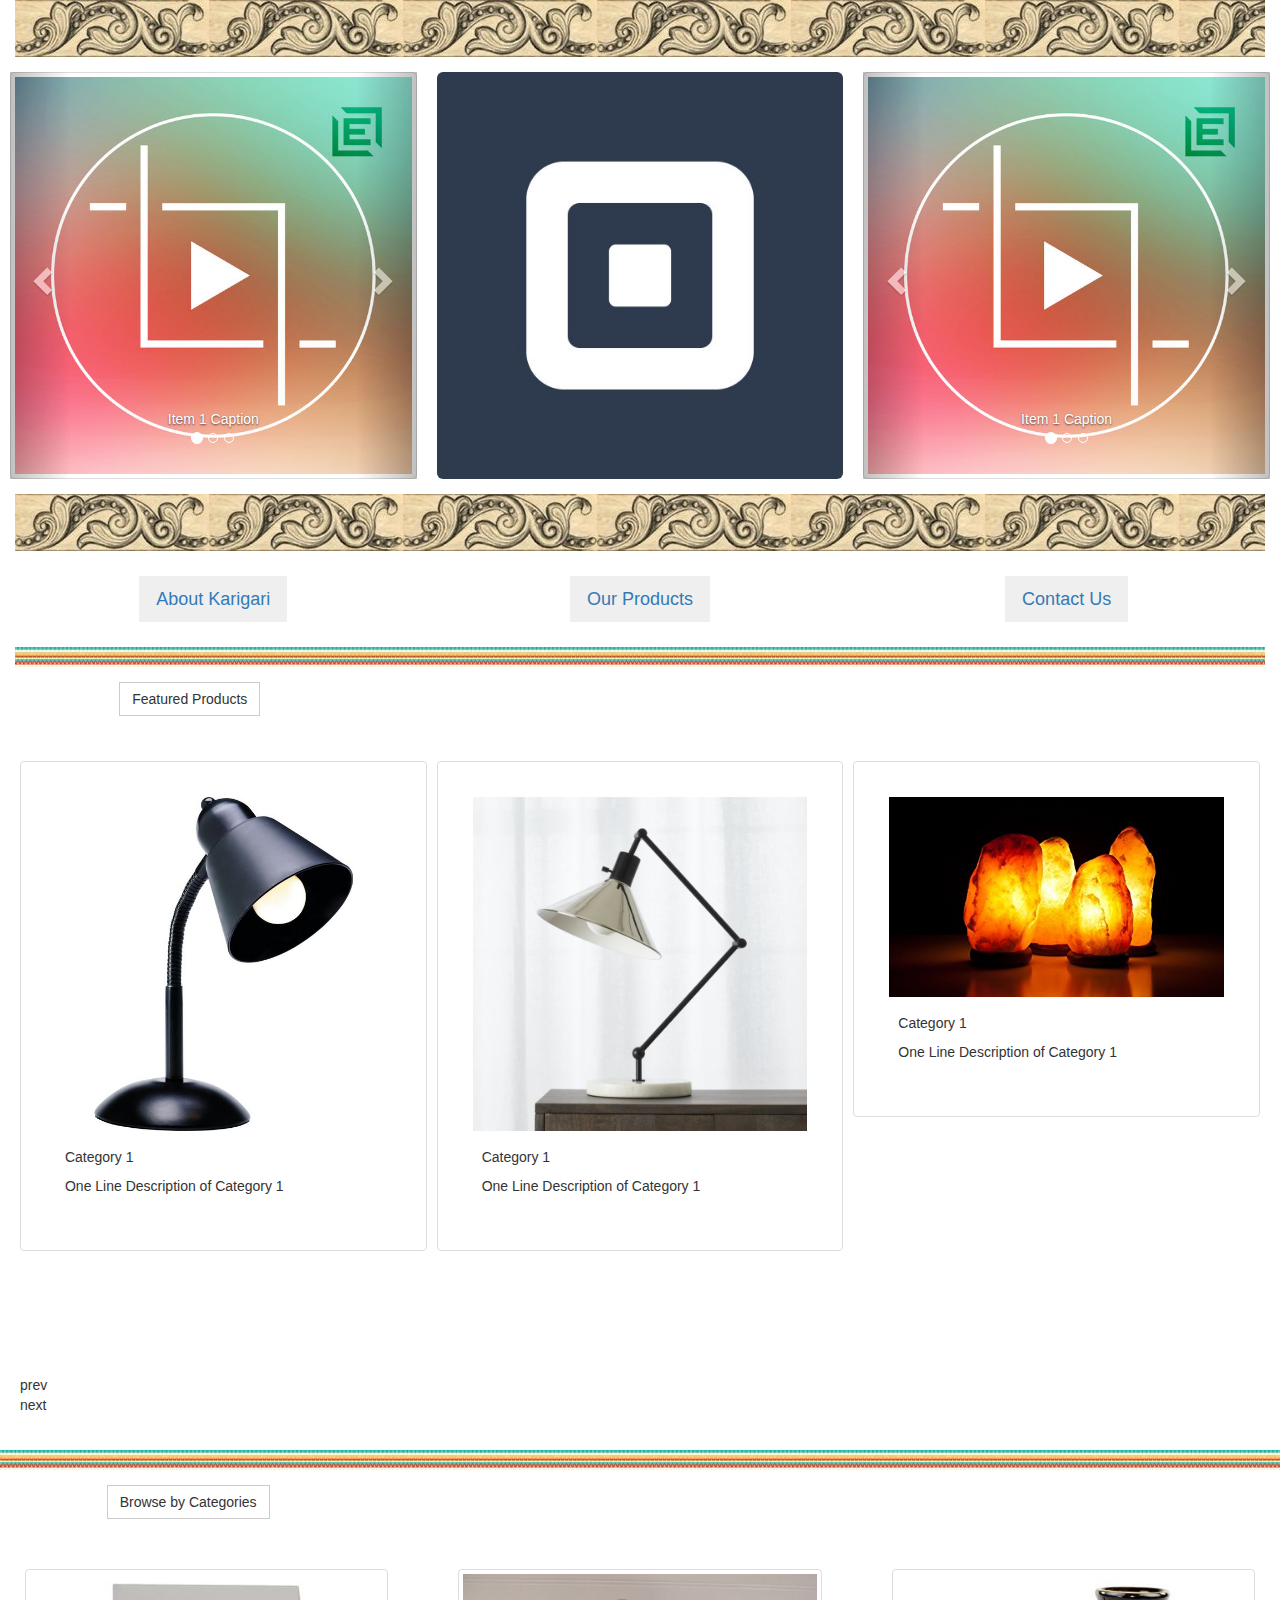
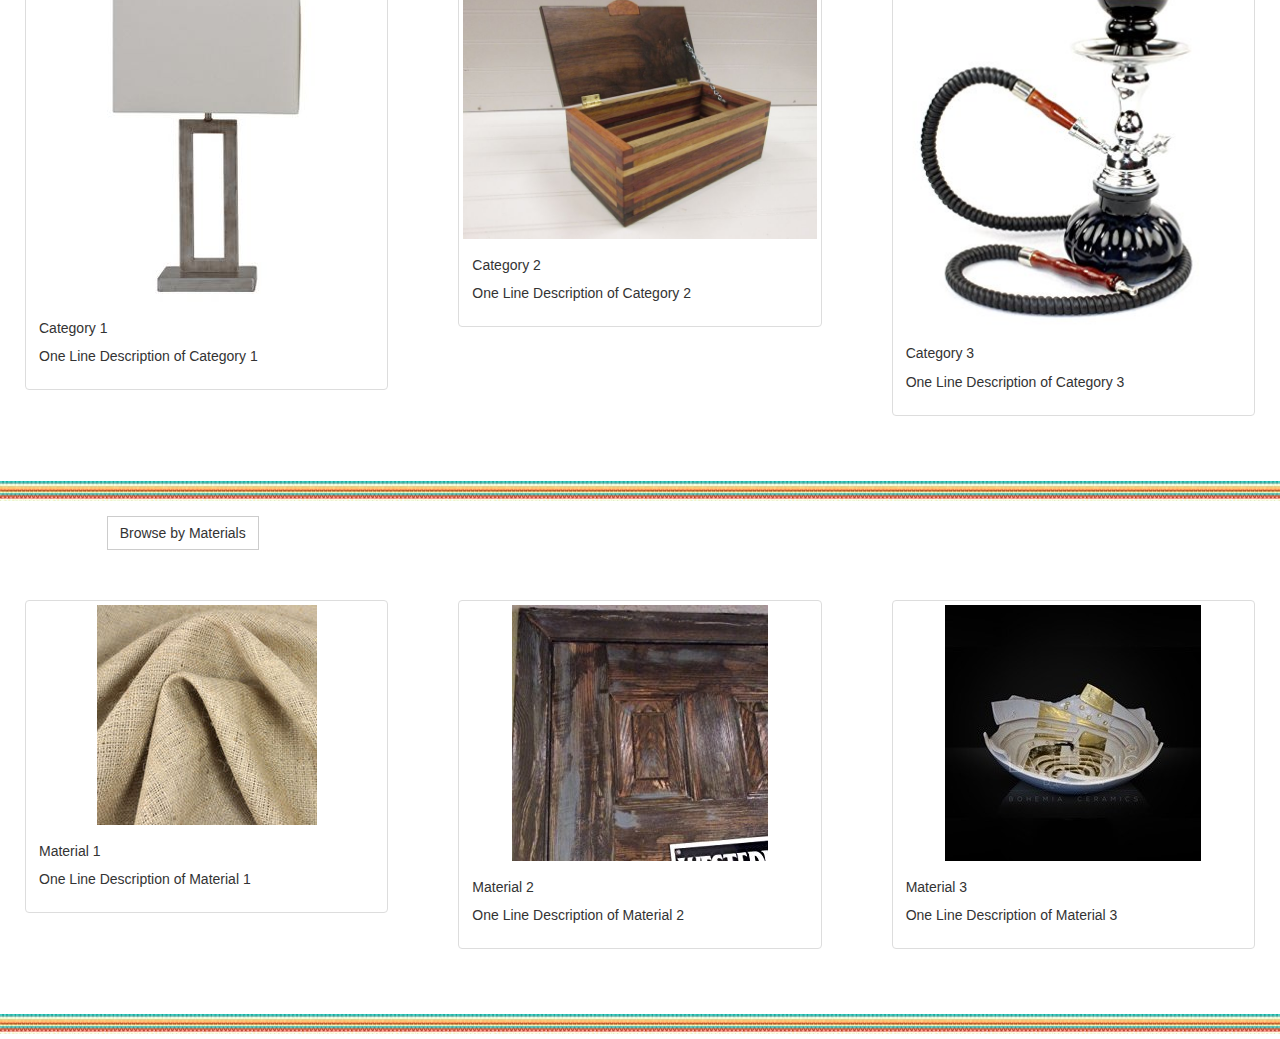
<file: karigari/index.html>
<!DOCTYPE html>
<html lang="en">
	<head>
		<title>
			Karigari
		</title>
		<meta charset="utf-8"> 
		<meta name="viewport" content="width=device-width, initial-scale=1">
		<link rel="stylesheet" href="css/owl.carousel.min.css">
		<link rel="stylesheet" href="css/owl.theme.default.min.css">
		<script src="https://code.jquery.com/jquery-3.2.1.slim.min.js"></script>
		<script src="js/owl.carousel.min.js"></script>
		<script src="https://maxcdn.bootstrapcdn.com/bootstrap/3.3.5/js/bootstrap.min.js"></script>
		<script src="js/custom.js"></script>
		<link rel="stylesheet" href="https://maxcdn.bootstrapcdn.com/bootstrap/3.3.7/css/bootstrap.min.css">
		<link rel="stylesheet" href="css/custom.css">

	</head>
</html>
<body>
	<div class="container-fluid">
		<div style="background-image: url(images/rule.jpg); height: 57px;"></div>
		<div class="row genericBorderPadding">
			<div class="col-sm-4 sliderPadding">
				<div id="topLeftCarousel" class="carousel slide" data-ride="carousel">
					<ol class="carousel-indicators">
						<li data-target="#topLeftCarousel" class="active" data-slide-to="0"></li>
						<li data-target="#topLeftCarousel" data-slide-to="1"></li>
						<li data-target="#topLeftCarousel" data-slide-to="2"></li>
					</ol>
					<div class="carousel-inner">
						<div class="active item">
								<img src="images/slider_1.jpg" class="img-responsive img-thumbnail center-block" width="100%">
								<div class="carousel-caption">
									Item 1 Caption
								</div>
						</div>
						<div class="item">
								<img src="images/slider_2.jpg" class="img-responsive img-thumbnail center-block" width="100%">
								<div class="carousel-caption">
									Item 2 Caption
								</div>
						</div>
						<div class="item">
							<img src="images/slider_3.png" class="img-responsive img-thumbnail center-block" width="100%">
							<div class="carousel-caption">
								Item 3 Caption
							</div>
						</div>
					</div>
					<a class="left carousel-control" href="#topLeftCarousel" data-slide="prev">
						<span class="glyphicon glyphicon-chevron-left"></span>
						<span class="sr-only">Previous</span>
					</a>
					<a class="right carousel-control" href="#topLeftCarousel" data-slide="next">
						<span class="glyphicon glyphicon-chevron-right"></span>
						<span class="sr-only">Next</span>
					</a>
				</div>
			</div>
			<div class="col-sm-4 sliderPadding">
				<img class="img-responsive img-rounded" src="images/karigari_logo_large.jpg" alt="Karigari Logo Large" width="100%"></img>
			</div>
			<div class="col-sm-4 sliderPadding">
				<div id="topRightCarousel" class="carousel slide" data-ride="carousel">
					<ol class="carousel-indicators">
						<li data-target="#topRightCarousel" class="active" data-slide-to="0"></li>
						<li data-target="#topRightCarousel" data-slide-to="1"></li>
						<li data-target="#topRightCarousel" data-slide-to="2"></li>
					</ol>
					<div class="carousel-inner">
						<div class="active item">
								<img src="images/slider_1.jpg" class="img-responsive img-thumbnail center-block" width="100%">
								<div class="carousel-caption">
									Item 1 Caption
								</div>
						</div>
						<div class="item">
								<img src="images/slider_2.jpg" class="img-responsive img-thumbnail center-block" width="100%">
								<div class="carousel-caption">
									Item 2 Caption
								</div>
						</div>
						<div class="item">
							<img src="images/slider_3.png" class="img-responsive img-thumbnail center-block" width="100%">
							<div class="carousel-caption">
								Item 3 Caption
							</div>
						</div>
					</div>
					<a class="left carousel-control" href="#topRightCarousel" data-slide="prev">
						<span class="glyphicon glyphicon-chevron-left"></span>
						<span class="sr-only">Previous</span>
					</a>
					<a class="right carousel-control" href="#topRightCarousel" data-slide="next">
						<span class="glyphicon glyphicon-chevron-right"></span>
						<span class="sr-only">Next</span>
					</a>
				</div>
			</div>
		</div>
		<div style="background-image: url(images/rule.jpg); height: 57px;"></div>
		<div class="row genericBorderPadding" id="links">
			<div class="col-sm-4">
				<div class="centerBlock">
					<a href="about.html" target="about_blank">
						<button type="button" class="btn btn-lg linksButtonPadding"> About Karigari</button>
					</a>
				</div>
			</div>
			<div class="col-sm-4">
				<div class="centerBlock">
					<a href="#featured">
						<button type="button" class="btn btn-lg linksButtonPadding"> Our Products </button>
					</a>
				</div>
			</div>
			<div class="col-sm-4">
				<div class="centerBlock">
					<a href="contact.html" target="about_blank">
						<button type="button" class="btn btn-lg linksButtonPadding"> Contact Us </button>
					</a>
				</div>
			</div>
		</div>
		<div style="background-image: url(images/rule_2.jpg); height: 20px;"></div>
		<div class="row genericBorderPadding" id="featured">
			<div class="row">
				<div class="col-sm-1">
				</div>
				<div class="col-sm-11">
					<button type="button" class="btn btn-md btn-default headingButtonPadding">Featured Products</button>
				</div>					
			</div>
			<div class="row captionPadding">
				<div class="owl-carousel">
					<div class="item">
						<div class="thumbnail captionPadding">
							<a href="category_1.html" target="about_blank">
								<img src="images/featured_1.jpg" alt="Category 1" class="img-responsive">
								<div class="caption">
									<h5>
										Category 1
									</h5>
									<p>
										One Line Description of Category 1
									</p>
								</div>
							</a>
						</div>
					</div>
					<div class="item">
						<div class="thumbnail captionPadding">
							<a href="category_1.html" target="about_blank">
								<img src="images/featured_2.jpg" alt="Category 1" class="img-responsive">
								<div class="caption">
									<h5>
										Category 1
									</h5>
									<p>
										One Line Description of Category 1
									</p>
								</div>
							</a>
						</div>
					</div>
					<div class="item">
						<div class="thumbnail captionPadding">
							<a href="category_1.html" target="about_blank">
								<img src="images/featured_3.jpg" alt="Category 1" class="img-responsive">
								<div class="caption">
									<h5>
										Category 1
									</h5>
									<p>
										One Line Description of Category 1
									</p>
								</div>
							</a>
						</div>
					</div>
					<div class="item">
						<div class="thumbnail captionPadding">
							<a href="category_1.html" target="about_blank">
								<img src="images/featured_4.jpg" alt="Category 1" class="img-responsive">
								<div class="caption">
									<h5>
										Category 1
									</h5>
									<p>
										One Line Description of Category 1
									</p>
								</div>
							</a>
						</div>
					</div>
					<div class="item">
						<div class="thumbnail captionPadding">
							<a href="category_1.html" target="about_blank">
								<img src="images/featured_5.jpg" alt="Category 1" class="img-responsive">
								<div class="caption">
									<h5>
										Category 1
									</h5>
									<p>
										One Line Description of Category 1
									</p>
								</div>
							</a>
						</div>
					</div>
					<div class="item">
						<div class="thumbnail captionPadding">
							<a href="category_1.html" target="about_blank">
								<img src="images/featured_6.jpg" alt="Category 1" class="img-responsive">
								<div class="caption">
									<h5>
										Category 1
									</h5>
									<p>
										One Line Description of Category 1
									</p>
								</div>
							</a>
						</div>
					</div>
				</div>
		</div>
		<div style="background-image: url(images/rule_2.jpg); height: 20px;"></div>	
		<div class="row genericBorderPadding" id="categories">
			<div class="row">
				<div class="col-sm-1">
				</div>
				<div class="col-sm-11">
					<button type="button" class="btn btn-md btn-default headingButtonPadding">Browse by Categories</button>		
				</div>
			</div>
			<div class="row categoryDisplay">
				<div class="col-sm-4 captionPadding">
					<div class="thumbnail">
						<a href="category_1.html" target="about_blank">
							<img src="images/category_1.jpg" alt="Category 1" class="img-responsive">
							<div class="caption">
								<h5>
									Category 1
								</h5>
								<p>
									One Line Description of Category 1
								</p>
							</div>
						</a>
					</div>
				</div>
				<div class="col-sm-4 captionPadding">
					<div class="thumbnail">
						<a href="category_2.html" target="about_blank">
							<img src="images/category_2.jpg" alt="Category 2" class="img-responsive">
							<div class="caption">
								<h5>
									Category 2
								</h5>
								<p>
									One Line Description of Category 2
								</p>
							</div>
						</a>
					</div>
				</div>
				<div class="col-sm-4 captionPadding">
					<div class="thumbnail">
						<a href="category_3.html" target="about_blank">
							<img src="images/category_3.jpg" alt="Category 3" class="img-responsive">
							<div class="caption">
								<h5>
									Category 3
								</h5>
								<p>
									One Line Description of Category 3
								</p>
							</div>
						</a>
					</div>
				</div>
			</div>
		</div>
		<div style="background-image: url(images/rule_2.jpg); height: 20px;"></div>
		<div class="row genericBorderPadding" id="materials">
			<div class="row">
				
				<div class="col-sm-1">
				</div>
				<div class="col-sm-11">
					<button type="button" class="btn btn-md btn-default headingButtonPadding">Browse by Materials</button>
					
					
				</div>
			</div>
			<div class="row categoryDisplay">
				<div class="col-sm-4 captionPadding">
					<div class="thumbnail">
						<a href="material_1.html" target="about_blank">
							<img src="images/material_1.jpg" alt="Material 1" class="img-responsive">
							<div class="caption">
								<h5>
									Material 1
								</h5>
								<p>
									One Line Description of Material 1
								</p>
							</div>
						</a>
					</div>
				</div>
				<div class="col-sm-4 captionPadding">
					<div class="thumbnail">
						<a href="material_2.html" target="about_blank">
							<img src="images/material_2.jpg" alt="Material 2" class="img-responsive">
							<div class="caption">
								<h5>
									Material 2
								</h5>
								<p>
									One Line Description of Material 2
								</p>
							</div>
						</a>
					</div>
				</div>
				<div class="col-sm-4 captionPadding">
					<div class="thumbnail">
						<a href="material_3.html" target="about_blank">
							<img src="images/material_3.jpg" alt="Material 3" class="img-responsive">
							<div class="caption">
								<h5>
									Material 3
								</h5>
								<p>
									One Line Description of Material 3
								</p>
							</div>
						</a>
					</div>
				</div>
			</div>
		</div>
		<div style="background-image: url(images/rule_2.jpg); height: 20px;"></div>
	</div>
</body>
</file>
<file: assets/styles.css>
div.wpcf7 {
	margin: 0;
	padding: 0;
}

div.wpcf7-response-output {
	margin: 2em 0.5em 1em;
	padding: 0.2em 1em;
}

div.wpcf7 .screen-reader-response {
	position: absolute;
	overflow: hidden;
	clip: rect(1px, 1px, 1px, 1px);
	height: 1px;
	width: 1px;
	margin: 0;
	padding: 0;
	border: 0;
}

div.wpcf7-mail-sent-ok {
	border: 2px solid #398f14;
}

div.wpcf7-mail-sent-ng {
	border: 2px solid #ff0000;
}

div.wpcf7-spam-blocked {
	border: 2px solid #ffa500;
}

div.wpcf7-validation-errors {
	border: 2px solid #f7e700;
}

.wpcf7-form-control-wrap {
	position: relative;
}

span.wpcf7-not-valid-tip {
	color: #f00;
	font-size: 1em;
	display: block;
}

.use-floating-validation-tip span.wpcf7-not-valid-tip {
	position: absolute;
	top: 20%;
	left: 20%;
	z-index: 100;
	border: 1px solid #ff0000;
	background: #fff;
	padding: .2em .8em;
}

span.wpcf7-list-item {
	margin-left: 0.5em;
}

.wpcf7-display-none {
	display: none;
}

div.wpcf7 img.ajax-loader {
	border: none;
	vertical-align: middle;
	margin-left: 4px;
}

div.wpcf7 div.ajax-error {
	display: none;
}

div.wpcf7 .placeheld {
	color: #888;
}

div.wpcf7 .wpcf7-recaptcha iframe {
	margin-bottom: 0;
}

div.wpcf7 input[type="file"] {
	cursor: pointer;
}

div.wpcf7 input[type="file"]:disabled {
	cursor: default;
}
</file>
<file: assets/stm.css>
@font-face {
  font-family: 'stm';
  src:  url('stm.eot?vb5dbk');
  src:  url('stm.eot?vb5dbk#iefix') format('embedded-opentype'),
    url('stm.ttf?vb5dbk') format('truetype'),
    url('stm.woff?vb5dbk') format('woff'),
    url('stm.svg?vb5dbk#stm') format('svg');
  font-weight: normal;
  font-style: normal;
}

[class^="stm-"], [class*=" stm-"] {
  /* use !important to prevent issues with browser extensions that change fonts */
  font-family: 'stm' !important;
  speak: none;
  font-style: normal;
  font-weight: normal;
  font-variant: normal;
  text-transform: none;
  line-height: 1;

  /* Better Font Rendering =========== */
  -webkit-font-smoothing: antialiased;
  -moz-osx-font-smoothing: grayscale;
}

.stm-stm14_fax:before {
  content: "\e958";
}
.stm-stm14_bulb:before {
  content: "\e949";
}
.stm-stm14_calc:before {
  content: "\e94a";
}
.stm-stm14_calendar:before {
  content: "\e94b";
}
.stm-stm14_country:before {
  content: "\e94c";
}
.stm-stm14_health:before {
  content: "\e94d";
}
.stm-stm14_left_arrow:before {
  content: "\e94e";
}
.stm-stm14_manufacturing:before {
  content: "\e94f";
}
.stm-stm14_office:before {
  content: "\e950";
}
.stm-stm14_plane:before {
  content: "\e951";
}
.stm-stm14_public:before {
  content: "\e952";
}
.stm-stm14_quote:before {
  content: "\e953";
}
.stm-stm14_right_arrow:before {
  content: "\e954";
}
.stm-stm14_satellite:before {
  content: "\e955";
}
.stm-stm14-arrow:before {
  content: "\e956";
}
.stm-stn14_home:before {
  content: "\e957";
}
.stm-cart_13:before {
  content: "\e93f";
}
.stm-chip_13:before {
  content: "\e940";
}
.stm-env_13:before {
  content: "\e941";
}
.stm-horse_13:before {
  content: "\e942";
}
.stm-human_13:before {
  content: "\e943";
}
.stm-mail_13:before {
  content: "\e944";
}
.stm-phone_13_2:before {
  content: "\e945";
}
.stm-phone_13:before {
  content: "\e946";
}
.stm-pin_13:before {
  content: "\e947";
}
.stm-quote_13:before {
  content: "\e948";
}
.stm-quote2:before {
  content: "\e93b";
}
.stm-pin-11:before {
  content: "\e93c";
}
.stm-envelope-11:before {
  content: "\e93d";
}
.stm-phone-11:before {
  content: "\e93e";
}
.stm-quote8:before {
  content: "\e939";
}
.stm-shopping-cart8:before {
  content: "\e93a";
}
.stm-aim7:before {
  content: "\e933";
}
.stm-cup7:before {
  content: "\e934";
}
.stm-user7:before {
  content: "\e935";
}
.stm-docs7:before {
  content: "\e936";
}
.stm-bar-graph7:before {
  content: "\e937";
}
.stm-plant7:before {
  content: "\e938";
}
.stm-lorry6:before {
  content: "\e92d";
}
.stm-lamp6:before {
  content: "\e92e";
}
.stm-building6:before {
  content: "\e92f";
}
.stm-cart6:before {
  content: "\e930";
}
.stm-line-graph6:before {
  content: "\e931";
}
.stm-plane6:before {
  content: "\e932";
}
.stm-user:before {
  content: "\e928";
}
.stm-crown:before {
  content: "\e926";
}
.stm-cup:before {
  content: "\e927";
}
.stm-polygon:before {
  content: "\e929";
}
.stm-person-globe:before {
  content: "\e923";
}
.stm-head:before {
  content: "\e924";
}
.stm-arm-leaf:before {
  content: "\e925";
}
.stm-phone:before {
  content: "\e921";
}
.stm-phone6:before {
  content: "\e92a";
}
.stm-clock6:before {
  content: "\e92b";
}
.stm-pin6:before {
  content: "\e92c";
}
.stm-clock:before {
  content: "\e922";
}
.stm-plus:before {
  content: "\e920";
}
.stm-earth:before {
  content: "\e91d";
}
.stm-chart-refresh:before {
  content: "\e91e";
}
.stm-chart-monitor:before {
  content: "\e91f";
}
.stm-hexagon:before {
  content: "\e91c";
}
.stm-metals:before {
  content: "\e916";
}
.stm-oil:before {
  content: "\e917";
}
.stm-target:before {
  content: "\e918";
}
.stm-rating_down:before {
  content: "\e914";
}
.stm-libra:before {
  content: "\e915";
}
.stm-diamond:before {
  content: "\e90c";
}
.stm-idea:before {
  content: "\e90d";
}
.stm-stats:before {
  content: "\e90e";
}
.stm-badge:before {
  content: "\e90f";
}
.stm-security:before {
  content: "\e910";
}
.stm-binoculars:before {
  content: "\e911";
}
.stm-mans:before {
  content: "\e912";
}
.stm-nokia:before {
  content: "\e913";
}
.stm-testimonials-new-2:before {
  content: "\e90b";
}
.stm-envelope:before {
  content: "\e91a";
}
.stm-email:before {
  content: "\e908";
}
.stm-iphone:before {
  content: "\e909";
}
.stm-location-2:before {
  content: "\e90a";
}
.stm-marker:before {
  content: "\e919";
}
.stm-check:before {
  content: "\e907";
}
.stm-truck:before {
  content: "\e902";
}
.stm-lamp:before {
  content: "\e903";
}
.stm-cart-2:before {
  content: "\e91b";
}
.stm-cart:before {
  content: "\e904";
}
.stm-home:before {
  content: "\e905";
}
.stm-graph:before {
  content: "\e906";
}
.stm-airplane:before {
  content: "\e901";
}
.stm-compass:before {
  content: "\e900";
}
</file>
<file: assets/tp_twitter_plugin.css>
.tp_recent_tweets {
	float: left;
	clear: left;

}

.tp_recent_tweets  li {
	background-image: url('assets/tweet.png');
	background-repeat: no-repeat;	
	background-position: 0px 4px;
	padding-left: 30px;
	padding-bottom: 20px;
	float: left;
	clear: left;
	line-height: 20px;
	list-style-type: none;
}

.tp_recent_tweets  li a {
	font-weight: bold;	
}

.tp_recent_tweets .twitter_time {
	display:block;
	color: #999;
	font-size: 12px;
	font-style: italic;	
	font-weight: normal;
}
</file>
<file: assets/settings.css>
/*-----------------------------------------------------------------------------

-	Revolution Slider 5.0 Default Style Settings -

Screen Stylesheet

version:   	5.0.0
date:      	29/10/15
author:		themepunch
email:     	info@themepunch.com
website:   	http://www.themepunch.com
-----------------------------------------------------------------------------*/



.rtl {	direction: rtl;}
@font-face {
  font-family: 'revicons';
  src: url('../fonts/revicons/revicons.eot?5510888');
  src: url('../fonts/revicons/revicons.eot?5510888#iefix') format('embedded-opentype'),
       url('../fonts/revicons/revicons.woff?5510888') format('woff'),
       url('../fonts/revicons/revicons.ttf?5510888') format('truetype'),
       url('../fonts/revicons/revicons.svg?5510888#revicons') format('svg');
  font-weight: normal;
  font-style: normal;
}

 [class^="revicon-"]:before, [class*=" revicon-"]:before {
  font-family: "revicons";
  font-style: normal;
  font-weight: normal;
  speak: none;
  display: inline-block;
  text-decoration: inherit;
  width: 1em;
  margin-right: .2em;
  text-align: center; 

  /* For safety - reset parent styles, that can break glyph codes*/
  font-variant: normal;
  text-transform: none;

  /* fix buttons height, for twitter bootstrap */
  line-height: 1em;

  /* Animation center compensation - margins should be symmetric */
  /* remove if not needed */
  margin-left: .2em;

  /* you can be more comfortable with increased icons size */
  /* font-size: 120%; */

  /* Uncomment for 3D effect */
  /* text-shadow: 1px 1px 1px rgba(127, 127, 127, 0.3); */
}

.revicon-search-1:before { content: '\e802'; } /* '' */
.revicon-pencil-1:before { content: '\e831'; } /* '' */
.revicon-picture-1:before { content: '\e803'; } /* '' */
.revicon-cancel:before { content: '\e80a'; } /* '' */
.revicon-info-circled:before { content: '\e80f'; } /* '' */
.revicon-trash:before { content: '\e801'; } /* '' */
.revicon-left-dir:before { content: '\e817'; } /* '' */
.revicon-right-dir:before { content: '\e818'; } /* '' */
.revicon-down-open:before { content: '\e83b'; } /* '' */
.revicon-left-open:before { content: '\e819'; } /* '' */
.revicon-right-open:before { content: '\e81a'; } /* '' */
.revicon-angle-left:before { content: '\e820'; } /* '' */
.revicon-angle-right:before { content: '\e81d'; } /* '' */
.revicon-left-big:before { content: '\e81f'; } /* '' */
.revicon-right-big:before { content: '\e81e'; } /* '' */
.revicon-magic:before { content: '\e807'; } /* '' */
.revicon-picture:before { content: '\e800'; } /* '' */
.revicon-export:before { content: '\e80b'; } /* '' */
.revicon-cog:before { content: '\e832'; } /* '' */
.revicon-login:before { content: '\e833'; } /* '' */
.revicon-logout:before { content: '\e834'; } /* '' */
.revicon-video:before { content: '\e805'; } /* '' */
.revicon-arrow-combo:before { content: '\e827'; } /* '' */
.revicon-left-open-1:before { content: '\e82a'; } /* '' */
.revicon-right-open-1:before { content: '\e82b'; } /* '' */
.revicon-left-open-mini:before { content: '\e822'; } /* '' */
.revicon-right-open-mini:before { content: '\e823'; } /* '' */
.revicon-left-open-big:before { content: '\e824'; } /* '' */
.revicon-right-open-big:before { content: '\e825'; } /* '' */
.revicon-left:before { content: '\e836'; } /* '' */
.revicon-right:before { content: '\e826'; } /* '' */
.revicon-ccw:before { content: '\e808'; } /* '' */
.revicon-arrows-ccw:before { content: '\e806'; } /* '' */
.revicon-palette:before { content: '\e829'; } /* '' */
.revicon-list-add:before { content: '\e80c'; } /* '' */
.revicon-doc:before { content: '\e809'; } /* '' */
.revicon-left-open-outline:before { content: '\e82e'; } /* '' */
.revicon-left-open-2:before { content: '\e82c'; } /* '' */
.revicon-right-open-outline:before { content: '\e82f'; } /* '' */
.revicon-right-open-2:before { content: '\e82d'; } /* '' */
.revicon-equalizer:before { content: '\e83a'; } /* '' */
.revicon-layers-alt:before { content: '\e804'; } /* '' */
.revicon-popup:before { content: '\e828'; } /* '' */

							

/******************************
	-	BASIC STYLES		-
******************************/

.rev_slider_wrapper{
	position:relative;
	z-index: 0;
}


.rev_slider{
	position:relative;
	overflow:visible;
}

.tp-overflow-hidden { overflow:hidden;}

.tp-simpleresponsive img,
.rev_slider img{
	max-width:none !important;
	-moz-transition: none;
	-webkit-transition: none;
	-o-transition: none;
	transition: none;
	margin:0px;
	padding:0px;
	border-width:0px;
	border:none;
}

.rev_slider .no-slides-text{
	font-weight:bold;
	text-align:center;
	padding-top:80px;
}

.rev_slider >ul,
.rev_slider_wrapper >ul,
.tp-revslider-mainul >li,
.rev_slider >ul >li,
.rev_slider >ul >li:before,
.tp-revslider-mainul >li:before,
.tp-simpleresponsive >ul,
.tp-simpleresponsive >ul >li,
.tp-simpleresponsive >ul >li:before,
.tp-revslider-mainul >li,
.tp-simpleresponsive >ul >li{
	list-style:none !important;
	position:absolute;	
	margin:0px !important;
	padding:0px !important;
	overflow-x: visible;
	overflow-y: visible;
	list-style-type: none !important;
	background-image:none;
	background-position:0px 0px;
	text-indent: 0em;
	top:0px;left:0px;
}


.tp-revslider-mainul >li,
.rev_slider >ul >li,
.rev_slider >ul >li:before,
.tp-revslider-mainul >li:before,
.tp-simpleresponsive >ul >li,
.tp-simpleresponsive >ul >li:before,
.tp-revslider-mainul >li,
.tp-simpleresponsive >ul >li { 
	visibility:hidden; 
}

.tp-revslider-slidesli,
.tp-revslider-mainul	{	
	padding:0 !important; 
	margin:0 !important; 
	list-style:none !important;
}

.rev_slider li.tp-revslider-slidesli {
    position: absolute !important;
}


.tp-caption .rs-untoggled-content { display:block;}
.tp-caption .rs-toggled-content { display:none;}

.rs-toggle-content-active.tp-caption .rs-toggled-content { display:block;}
.rs-toggle-content-active.tp-caption .rs-untoggled-content { display:none;}

.rev_slider .tp-caption,
.rev_slider .caption 	{ 
	position:relative;  
	visibility:hidden; 
	white-space: nowrap;
	display: block;
}


.rev_slider .tp-mask-wrap .tp-caption,
.rev_slider .tp-mask-wrap *:last-child,
.wpb_text_column .rev_slider .tp-mask-wrap .tp-caption,
.wpb_text_column .rev_slider .tp-mask-wrap *:last-child{
	margin-bottom:0;

}

.tp-svg-layer svg {	width:100%; height:100%;position: relative;vertical-align: top}

	
/* CAROUSEL FUNCTIONS */
.tp-carousel-wrapper {
	cursor:url(openhand.cur), move;
}
.tp-carousel-wrapper.dragged {
	cursor:url(closedhand.cur), move;
}

/* ADDED FOR SLIDELINK MANAGEMENT */
.tp-caption {
	z-index:1
}

.tp_inner_padding {	
	box-sizing:border-box;	
	-webkit-box-sizing:border-box;
	-moz-box-sizing:border-box;
	max-height:none !important;	
}


.tp-caption {	
	-moz-user-select: none;
	-khtml-user-select: none;
	-webkit-user-select: none;
	-o-user-select: none;	
	position:absolute;
	-webkit-font-smoothing: antialiased !important;
}

.tp-caption.tp-layer-selectable {
	-moz-user-select: all;
	-khtml-user-select: all;
	-webkit-user-select: all;
	-o-user-select: all;	
}

.tp-forcenotvisible,
.tp-hide-revslider,
.tp-caption.tp-hidden-caption {	
	visibility:hidden !important; 
	display:none !important
}

.rev_slider embed,
.rev_slider iframe,
.rev_slider object,
.rev_slider audio,
.rev_slider video {
	max-width: none !important
}






/**********************************************
	-	FULLSCREEN AND FULLWIDHT CONTAINERS	-
**********************************************/
.rev_slider_wrapper	{	width:100%;}

.fullscreen-container {	
	position:relative;
	padding:0;
}


.fullwidthbanner-container{
	position:relative;
	padding:0;
	overflow:hidden;
}

.fullwidthbanner-container .fullwidthabanner{
	width:100%;
	position:relative;
}



/*********************************
	-	SPECIAL TP CAPTIONS -
**********************************/

.tp-static-layers				{	
	position:absolute; z-index:101; top:0px;left:0px;
	/*pointer-events:none;*/

}


.tp-caption .frontcorner		{
	width: 0;
	height: 0;
	border-left: 40px solid transparent;
	border-right: 0px solid transparent;
	border-top: 40px solid #00A8FF;
	position: absolute;left:-40px;top:0px;
}

.tp-caption .backcorner		{
	width: 0;
	height: 0;
	border-left: 0px solid transparent;
	border-right: 40px solid transparent;
	border-bottom: 40px solid #00A8FF;
	position: absolute;right:0px;top:0px;
}

.tp-caption .frontcornertop		{
	width: 0;
	height: 0;
	border-left: 40px solid transparent;
	border-right: 0px solid transparent;
	border-bottom: 40px solid #00A8FF;
	position: absolute;left:-40px;top:0px;
}

.tp-caption .backcornertop		{
	width: 0;
	height: 0;
	border-left: 0px solid transparent;
	border-right: 40px solid transparent;
	border-top: 40px solid #00A8FF;
	position: absolute;right:0px;top:0px;
}
									
.tp-layer-inner-rotation {	
	position: relative !important;
}		


/***********************************************
	-	SPECIAL ALTERNATIVE IMAGE SETTINGS	-
***********************************************/

img.tp-slider-alternative-image	{	
	width:100%; height:auto;
}


/******************************
	-	IE8 HACKS	-
*******************************/
.noFilterClass {
	filter:none !important;
}


/********************************
	-	FULLSCREEN VIDEO	-
*********************************/

.rs-background-video-layer 		{	position: absolute;top:0px;left:0px; width:100%;height:100%;visibility: hidden;z-index: 0;}

.tp-caption.coverscreenvideo	{	width:100%;height:100%;top:0px;left:0px;position:absolute;}
.caption.fullscreenvideo,
.tp-caption.fullscreenvideo		{	left:0px; top:0px; position:absolute;width:100%;height:100%}

.caption.fullscreenvideo iframe,
.caption.fullscreenvideo audio,
.caption.fullscreenvideo video,
.tp-caption.fullscreenvideo iframe,
.tp-caption.fullscreenvideo iframe audio,
.tp-caption.fullscreenvideo iframe video	{ width:100% !important; height:100% !important; display: none}

.fullcoveredvideo audio,
.fullscreenvideo audio
.fullcoveredvideo video,
.fullscreenvideo video				{	background: #000}

.fullcoveredvideo .tp-poster		{	background-position: center center;background-size: cover;width:100%;height:100%;top:0px;left:0px}


.videoisplaying .html5vid .tp-poster	{	display: none}

.tp-video-play-button					{	
	background:#000;
	background:rgba(0,0,0,0.3);										
	border-radius:5px;-moz-border-radius:5px;-webkit-border-radius:5px;
	position: absolute;
	top: 50%;
	left: 50%;										
	color: #FFF;
	z-index: 3;
	margin-top: -25px;
	margin-left: -25px;
	line-height: 50px !important;
	text-align: center;
	cursor: pointer;
	width: 50px;
	height:50px;
	box-sizing: border-box;
	-moz-box-sizing: border-box;	
	display: inline-block;	
	vertical-align: top;
	z-index: 4;
	opacity: 0;
	-webkit-transition:opacity 300ms ease-out !important;
	-moz-transition:opacity 300ms ease-out !important;
	-o-transition:opacity 300ms ease-out !important;
	transition:opacity 300ms ease-out !important;				
}

.tp-hiddenaudio,
.tp-audio-html5 .tp-video-play-button { display:none !important;}
.tp-caption .html5vid					{	width:100% !important; height:100% !important;}									
.tp-video-play-button i 				{	width:50px;height:50px; display:inline-block; text-align: center; vertical-align: top; line-height: 50px !important; font-size: 40px !important;}									
.tp-caption:hover .tp-video-play-button	{	opacity: 1;}
.tp-caption .tp-revstop					{	display:none; border-left:5px solid #fff !important; border-right:5px solid #fff !important;margin-top:15px !important;line-height: 20px !important;vertical-align: top; font-size:25px !important;}
.videoisplaying .revicon-right-dir		{	display:none}
.videoisplaying .tp-revstop				{	display:inline-block}

.videoisplaying  .tp-video-play-button			{	display:none}
.tp-caption:hover .tp-video-play-button 		{ 	display:block}

.fullcoveredvideo .tp-video-play-button			{	display:none !important}


.fullscreenvideo .fullscreenvideo audio 		{	object-fit:contain !important;}
.fullscreenvideo .fullscreenvideo video 		{	object-fit:contain !important;}

.fullscreenvideo .fullcoveredvideo audio 		{	object-fit:cover !important;}
.fullscreenvideo .fullcoveredvideo video 		{	object-fit:cover !important;}

.tp-video-controls {
	position: absolute;
	bottom: 0;
	left: 0;
	right: 0;
	padding: 5px;
	opacity: 0;
	-webkit-transition: opacity .3s;
	-moz-transition: opacity .3s;
	-o-transition: opacity .3s;
	-ms-transition: opacity .3s;
	transition: opacity .3s;
	background-image: linear-gradient(to bottom, rgb(0,0,0) 13%, rgb(50,50,50) 100%);
	background-image: -o-linear-gradient(bottom, rgb(0,0,0) 13%, rgb(50,50,50) 100%);
	background-image: -moz-linear-gradient(bottom, rgb(0,0,0) 13%, rgb(50,50,50) 100%);
	background-image: -webkit-linear-gradient(bottom, rgb(0,0,0) 13%, rgb(50,50,50) 100%);
	background-image: -ms-linear-gradient(bottom, rgb(0,0,0) 13%, rgb(50,50,50) 100%);
	background-image: -webkit-gradient(linear,left bottom,left top,color-stop(0.13, rgb(0,0,0)),color-stop(1, rgb(50,50,50)));	
	display:table;max-width:100%; overflow:hidden;box-sizing:border-box;-moz-box-sizing:border-box;-webkit-box-sizing:border-box;
}

.tp-caption:hover .tp-video-controls {	opacity: .9;}

.tp-video-button {
	background: rgba(0,0,0,.5);
	border: 0;
	color: #EEE;
	-webkit-border-radius: 3px;
	-moz-border-radius: 3px;
	-o-border-radius: 3px;
	border-radius: 3px;
	cursor:pointer;
	line-height:12px;
	font-size:12px;
	color:#fff;
	padding:0px;
	margin:0px;
	outline: none;
	}
.tp-video-button:hover 				{	cursor: pointer;}


.tp-video-button-wrap,
.tp-video-seek-bar-wrap,
.tp-video-vol-bar-wrap 				{ 	padding:0px 5px;display:table-cell; vertical-align: middle;}

.tp-video-seek-bar-wrap				{	width:80%}
.tp-video-vol-bar-wrap				{	width:20%}

.tp-volume-bar,
.tp-seek-bar						{	width:100%; cursor: pointer;  outline:none; line-height:12px;margin:0; padding:0;}


.rs-fullvideo-cover					{	width:100%;height:100%;top:0px;left:0px;position: absolute; background:transparent;z-index:5;}


.rs-background-video-layer video::-webkit-media-controls { display:none !important;}
.rs-background-video-layer audio::-webkit-media-controls { display:none !important;}

.tp-audio-html5 .tp-video-controls {	opacity: 1 !important; visibility: visible !important}

/********************************
	-	DOTTED OVERLAYS	-
*********************************/
.tp-dottedoverlay						{	background-repeat:repeat;width:100%;height:100%;position:absolute;top:0px;left:0px;z-index:3}
.tp-dottedoverlay.twoxtwo				{	background:url(../assets/gridtile.png)}
.tp-dottedoverlay.twoxtwowhite			{	background:url(../assets/gridtile_white.png)}
.tp-dottedoverlay.threexthree			{	background:url(../assets/gridtile_3x3.png)}
.tp-dottedoverlay.threexthreewhite		{	background:url(../assets/gridtile_3x3_white.png)}


/******************************
	-	SHADOWS		-
******************************/

.tp-shadowcover	{	width:100%;height:100%;top:0px;left:0px;background: #fff;position: absolute; z-index: -1;}
.tp-shadow1 {
	-webkit-box-shadow: 0 10px 6px -6px rgba(0,0,0,0.8);
	   -moz-box-shadow: 0 10px 6px -6px rgba(0,0,0,0.8);
	        box-shadow: 0 10px 6px -6px rgba(0,0,0,0.8);
}

.tp-shadow2:before, .tp-shadow2:after,
.tp-shadow3:before, .tp-shadow4:after
{
  z-index: -2;
  position: absolute;
  content: "";
  bottom: 10px;
  left: 10px;
  width: 50%;
  top: 85%;
  max-width:300px;
  background: transparent;
  -webkit-box-shadow: 0 15px 10px rgba(0,0,0,0.8);
  -moz-box-shadow: 0 15px 10px rgba(0,0,0,0.8);
  box-shadow: 0 15px 10px rgba(0,0,0,0.8);
  -webkit-transform: rotate(-3deg);
  -moz-transform: rotate(-3deg);
  -o-transform: rotate(-3deg);
  -ms-transform: rotate(-3deg);
  transform: rotate(-3deg);
}

.tp-shadow2:after,
.tp-shadow4:after
{
  -webkit-transform: rotate(3deg);
  -moz-transform: rotate(3deg);
  -o-transform: rotate(3deg);
  -ms-transform: rotate(3deg);
  transform: rotate(3deg);
  right: 10px;
  left: auto;
}

.tp-shadow5
{
  	position:relative;       
    -webkit-box-shadow:0 1px 4px rgba(0, 0, 0, 0.3), 0 0 40px rgba(0, 0, 0, 0.1) inset;
       -moz-box-shadow:0 1px 4px rgba(0, 0, 0, 0.3), 0 0 40px rgba(0, 0, 0, 0.1) inset;
            box-shadow:0 1px 4px rgba(0, 0, 0, 0.3), 0 0 40px rgba(0, 0, 0, 0.1) inset;
}
.tp-shadow5:before, .tp-shadow5:after
{
	content:"";
    position:absolute; 
    z-index:-2;
    -webkit-box-shadow:0 0 25px 0px rgba(0,0,0,0.6);
    -moz-box-shadow:0 0 25px 0px  rgba(0,0,0,0.6);
    box-shadow:0 0 25px 0px  rgba(0,0,0,0.6);
    top:30%;
    bottom:0;
    left:20px;
    right:20px;
    -moz-border-radius:100px / 20px;
    border-radius:100px / 20px;
}

/******************************
	-	BUTTONS	-
*******************************/

.tp-button{
	padding:6px 13px 5px;
	border-radius: 3px;
	-moz-border-radius: 3px;
	-webkit-border-radius: 3px;
	height:30px;
	cursor:pointer;
	color:#fff !important; text-shadow:0px 1px 1px rgba(0, 0, 0, 0.6) !important; font-size:15px; line-height:45px !important;
	font-family: arial, sans-serif; font-weight: bold; letter-spacing: -1px;
	text-decoration:none;
}

.tp-button.big	{	color:#fff; text-shadow:0px 1px 1px rgba(0, 0, 0, 0.6); font-weight:bold; padding:9px 20px; font-size:19px;  line-height:57px !important; }


.purchase:hover,
.tp-button:hover,
.tp-button.big:hover {	background-position:bottom, 15px 11px}

	
/*	BUTTON COLORS	*/

.tp-button.green, .tp-button:hover.green,
.purchase.green, .purchase:hover.green			{ background-color:#21a117; -webkit-box-shadow:  0px 3px 0px 0px #104d0b;        -moz-box-shadow:   0px 3px 0px 0px #104d0b;        box-shadow:   0px 3px 0px 0px #104d0b;  }

.tp-button.blue, .tp-button:hover.blue,
.purchase.blue, .purchase:hover.blue			{ background-color:#1d78cb; -webkit-box-shadow:  0px 3px 0px 0px #0f3e68;        -moz-box-shadow:   0px 3px 0px 0px #0f3e68;        box-shadow:   0px 3px 0px 0px #0f3e68}

.tp-button.red, .tp-button:hover.red,
.purchase.red, .purchase:hover.red				{ background-color:#cb1d1d; -webkit-box-shadow:  0px 3px 0px 0px #7c1212;        -moz-box-shadow:   0px 3px 0px 0px #7c1212;        box-shadow:   0px 3px 0px 0px #7c1212}

.tp-button.orange, .tp-button:hover.orange,
.purchase.orange, .purchase:hover.orange		{ background-color:#ff7700; -webkit-box-shadow:  0px 3px 0px 0px #a34c00;        -moz-box-shadow:   0px 3px 0px 0px #a34c00;        box-shadow:   0px 3px 0px 0px #a34c00}

.tp-button.darkgrey,.tp-button.grey,
.tp-button:hover.darkgrey,.tp-button:hover.grey,
.purchase.darkgrey, .purchase:hover.darkgrey	{ background-color:#555; -webkit-box-shadow:  0px 3px 0px 0px #222;        -moz-box-shadow:   0px 3px 0px 0px #222;        box-shadow:   0px 3px 0px 0px #222}

.tp-button.lightgrey, .tp-button:hover.lightgrey,
.purchase.lightgrey, .purchase:hover.lightgrey	{ background-color:#888; -webkit-box-shadow:  0px 3px 0px 0px #555;        -moz-box-shadow:   0px 3px 0px 0px #555;        box-shadow:   0px 3px 0px 0px #555}



/* TP BUTTONS DESKTOP SIZE */

.rev-btn,
.rev-btn:visited						{ 	outline:none !important; box-shadow:none !important; text-decoration: none !important; line-height: 44px; font-size: 17px; font-weight: 500; padding: 12px 35px; box-sizing:border-box;-moz-box-sizing:border-box;-webkit-box-sizing:border-box;  font-family: "Roboto", sans-serif;  cursor: pointer;}

.rev-btn.rev-uppercase,
.rev-btn.rev-uppercase:visited			{ 	text-transform: uppercase; letter-spacing: 1px; font-size: 15px; font-weight: 900; }

.rev-btn.rev-withicon i					{ 	font-size: 15px; font-weight: normal; position: relative; top: 0px; -webkit-transition: all 0.2s ease-out !important; -moz-transition: all 0.2s ease-out !important; -o-transition: all 0.2s ease-out !important; -ms-transition: all 0.2s ease-out !important; margin-left:10px !important;}

.rev-btn.rev-hiddenicon i				{ 	font-size: 15px; font-weight: normal; position: relative; top: 0px; -webkit-transition: all 0.2s ease-out !important; -moz-transition: all 0.2s ease-out !important; -o-transition: all 0.2s ease-out !important; -ms-transition: all 0.2s ease-out !important; opacity: 0; margin-left:0px !important; width:0px !important;  }
.rev-btn.rev-hiddenicon:hover i			{   opacity: 1 !important; margin-left:10px !important; width:auto !important;}

/* REV BUTTONS MEDIUM */
.rev-btn.rev-medium,
.rev-btn.rev-medium:visited				{	 line-height: 36px; font-size: 14px; padding: 10px 30px; }

.rev-btn.rev-medium.rev-withicon i		{ 	font-size: 14px; top: 0px; }

.rev-btn.rev-medium.rev-hiddenicon i	{ 	font-size: 14px; top: 0px; }


/* REV BUTTONS SMALL */
.rev-btn.rev-small,
.rev-btn.rev-small:visited				{	line-height: 28px; font-size: 12px; padding: 7px 20px; }

.rev-btn.rev-small.rev-withicon i		{	font-size: 12px; top: 0px; }

.rev-btn.rev-small.rev-hiddenicon i		{ 	font-size: 12px; top: 0px; }


/* ROUNDING OPTIONS */
.rev-maxround 							{ 	-webkit-border-radius: 30px; -moz-border-radius: 30px; border-radius: 30px; }
.rev-minround 							{ 	-webkit-border-radius: 3px; -moz-border-radius: 3px; border-radius: 3px; }	


/* BURGER BUTTON */
.rev-burger {
  position: relative;
  width: 60px;
  height: 60px;
  box-sizing: border-box;
  padding: 22px 0 0 14px;
  border-radius: 50%;
  border: 1px solid rgba(51,51,51,0.25);
  tap-highlight-color: transparent;
  cursor: pointer;
}
.rev-burger span {
  display: block;
  width: 30px;
  height: 3px;
  background: #333;
  transition: .7s;
  pointer-events: none;
  transform-style: flat !important;
}
.rev-burger span:nth-child(2) {
  margin: 3px 0;
}

#dialog_addbutton .rev-burger:hover :first-child,
.open .rev-burger :first-child,
.open.rev-burger :first-child {
  transform: translateY(6px) rotate(-45deg);
  -webkit-transform: translateY(6px) rotate(-45deg);
}
#dialog_addbutton .rev-burger:hover :nth-child(2),
.open .rev-burger :nth-child(2),
.open.rev-burger :nth-child(2) {
  transform: rotate(-45deg);
  -webkit-transform: rotate(-45deg);
  opacity: 0;
}
#dialog_addbutton .rev-burger:hover :last-child,
.open .rev-burger :last-child,
.open.rev-burger :last-child {
  transform: translateY(-6px) rotate(-135deg);
  -webkit-transform: translateY(-6px) rotate(-135deg);
}

.rev-burger.revb-white {
  border: 2px solid rgba(255,255,255,0.2);
}
.rev-burger.revb-white span {
  background: #fff;
}
.rev-burger.revb-whitenoborder {
  border: 0;
}
.rev-burger.revb-whitenoborder span {
  background: #fff;
}
.rev-burger.revb-darknoborder {
  border: 0;
}
.rev-burger.revb-darknoborder span {
  background: #333;
}

.rev-burger.revb-whitefull {
  background: #fff;
  border:none;
}

.rev-burger.revb-whitefull span {
	background:#333;
}

.rev-burger.revb-darkfull {
  background: #333;
  border:none;
}

.rev-burger.revb-darkfull span {
	background:#fff;
}


/* SCROLL DOWN BUTTON */
@-webkit-keyframes rev-ani-mouse {
	0% { opacity: 1;top: 29%;}
	15% {opacity: 1;top: 50%;}
	50% { opacity: 0;top: 50%;}
	100% { opacity: 0;top: 29%;}
}
@-moz-keyframes rev-ani-mouse {
	0% {opacity: 1;top: 29%;}
	15% {opacity: 1;top: 50%;}
	50% {opacity: 0;top: 50%;}
	100% {opacity: 0;top: 29%;}
}
@keyframes rev-ani-mouse {
	0% {opacity: 1;top: 29%;}
	15% {opacity: 1;top: 50%;}
	50% {opacity: 0;top: 50%;}
	100% {opacity: 0;top: 29%;}
}
.rev-scroll-btn {
	display: inline-block;
	position: relative;
	left: 0;
	right: 0;
	text-align: center;
	cursor: pointer;
	width:35px;
	height:55px;
	-webkit-box-sizing: border-box;
	-moz-box-sizing: border-box;
	box-sizing: border-box;
	border: 3px solid white;
	border-radius: 23px;
}
.rev-scroll-btn > * {
	display: inline-block;
	line-height: 18px;
	font-size: 13px;
	font-weight: normal;
	color: #7f8c8d;
	color: #ffffff;
	font-family: "proxima-nova", "Helvetica Neue", Helvetica, Arial, sans-serif;
	letter-spacing: 2px;
}
.rev-scroll-btn > *:hover,
.rev-scroll-btn > *:focus,
.rev-scroll-btn > *.active {
	color: #ffffff;
}
.rev-scroll-btn > *:hover,
.rev-scroll-btn > *:focus,
.rev-scroll-btn > *:active,
.rev-scroll-btn > *.active {
	filter: alpha(opacity=80);
}

.rev-scroll-btn.revs-fullwhite  {
	background:#fff;
}

.rev-scroll-btn.revs-fullwhite span {
	background: #333;	
}

.rev-scroll-btn.revs-fulldark  {
	background:#333;
	border:none;
}

.rev-scroll-btn.revs-fulldark  span {
	background: #fff;	
}

.rev-scroll-btn span {
	position: absolute;
	display: block;
	top: 29%;
	left: 50%;
	width: 8px;
	height: 8px;
	margin: -4px 0 0 -4px;
	background: white;
	border-radius: 50%;
	-webkit-animation: rev-ani-mouse 2.5s linear infinite;
	-moz-animation: rev-ani-mouse 2.5s linear infinite;
	animation: rev-ani-mouse 2.5s linear infinite;
}

.rev-scroll-btn.revs-dark {
	border-color:#333;
}
.rev-scroll-btn.revs-dark span {
	background: #333;	
}

.rev-control-btn {
	position: relative;
	display: inline-block;
	z-index: 5;	
	color: #FFF;  
	font-size: 20px;
	line-height: 60px;
	font-weight: 400;
	font-style: normal;
	font-family: Raleway;	
	text-decoration: none;
	text-align: center;
	background-color: #000;	
	border-radius: 50px;	
	text-shadow: none;
	background-color: rgba(0, 0, 0, 0.50);
	width:60px;
	height:60px;
	box-sizing: border-box;
	cursor: pointer;
}

.rev-cbutton-dark-sr	{	
	border-radius: 3px;		
}

.rev-cbutton-light	{	
	color: #333;  	
	background-color: rgba(255,255,255, 0.75);	
}

.rev-cbutton-light-sr	{		
	color: #333;  	
	border-radius: 3px;		
	background-color: rgba(255,255,255, 0.75);
}


.rev-sbutton {	
	line-height: 37px;	
	width:37px;
	height:37px;	
}

.rev-sbutton-blue	{	
	background-color: #3B5998
}
.rev-sbutton-lightblue	{	
	background-color: #00A0D1;
}
.rev-sbutton-red	{	
	background-color: #DD4B39;
}




/************************************
-	TP BANNER TIMER		-
*************************************/
.tp-bannertimer								{	visibility: hidden; width:100%; height:5px; /*background:url(../assets/timer.png);*/ background: #fff; background: rgba(0,0,0,0.15); position:absolute; z-index:200; top:0px}
.tp-bannertimer.tp-bottom					{	top:auto; bottom:0px !important;height:5px}


/*********************************************
-	BASIC SETTINGS FOR THE BANNER	-
***********************************************/

 .tp-simpleresponsive img {
	-moz-user-select: none;
    -khtml-user-select: none;
    -webkit-user-select: none;
    -o-user-select: none;
}

.tp-caption img {
	background: transparent;
	-ms-filter: "progid:DXImageTransform.Microsoft.gradient(startColorstr=#00FFFFFF,endColorstr=#00FFFFFF)";
	filter: progid:DXImageTransform.Microsoft.gradient(startColorstr=#00FFFFFF,endColorstr=#00FFFFFF);
	zoom: 1;
}



/*  CAPTION SLIDELINK   **/
.caption.slidelink a div,
.tp-caption.slidelink a div {	width:3000px; height:1500px;  background:url(../assets/coloredbg.png) repeat}
.tp-caption.slidelink a span{	background:url(../assets/coloredbg.png) repeat}
.tp-shape {	width:100%;height:100%;}



/*********************************************
-	WOOCOMMERCE STYLES	-
***********************************************/

.tp-caption .rs-starring				{	display: inline-block}
.tp-caption .rs-starring .star-rating	{	float: none;}

.tp-caption .rs-starring .star-rating {
	color: #FFC321 !important;
	display: inline-block;
    vertical-align: top;
}

.tp-caption .rs-starring .star-rating, 
.tp-caption .rs-starring-page .star-rating {	
	position: relative;
	height: 1em;
	
	width: 5.4em;
	font-family: star;
}

.tp-caption  .rs-starring .star-rating:before, 
.tp-caption  .rs-starring-page .star-rating:before {
	content: "\73\73\73\73\73";
	color: #E0DADF;
	float: left;
	top: 0;
	left: 0;
	position: absolute;
}

.tp-caption .rs-starring .star-rating span {
	overflow: hidden;
	float: left;
	top: 0;
	left: 0;
	position: absolute;
	padding-top: 1.5em;
	font-size: 1em !important;
}

.tp-caption .rs-starring .star-rating span:before,
.tp-caption .rs-starring .star-rating span:before {
	content: "\53\53\53\53\53";
	top: 0;
	position: absolute;
	left: 0;
}

.tp-caption .rs-starring .star-rating {
	color: #FFC321 !important;
}


.tp-caption .rs-starring .star-rating, 
.tp-caption .rs-starring-page .star-rating {
	
	font-size: 1em !important;
	font-family: star;
}


/******************************
	-	LOADER FORMS	-
********************************/

.tp-loader 	{
	top:50%; left:50%;
	z-index:10000;
	position:absolute;
}

.tp-loader.spinner0 {
	width: 40px;
	height: 40px;
	background-color: #fff;
	background:url(../assets/loader.gif) no-repeat center center;
	box-shadow: 0px 0px 20px 0px rgba(0,0,0,0.15);
	-webkit-box-shadow: 0px 0px 20px 0px rgba(0,0,0,0.15);
	margin-top:-20px;
	margin-left:-20px;
	-webkit-animation: tp-rotateplane 1.2s infinite ease-in-out;
	animation: tp-rotateplane 1.2s infinite ease-in-out;
	border-radius: 3px;
	-moz-border-radius: 3px;
	-webkit-border-radius: 3px;
}


.tp-loader.spinner1 {
	width: 40px;
	height: 40px;
	background-color: #fff;
	box-shadow: 0px 0px 20px 0px rgba(0,0,0,0.15);
	-webkit-box-shadow: 0px 0px 20px 0px rgba(0,0,0,0.15);
	margin-top:-20px;
	margin-left:-20px;
	-webkit-animation: tp-rotateplane 1.2s infinite ease-in-out;
	animation: tp-rotateplane 1.2s infinite ease-in-out;
	border-radius: 3px;
	-moz-border-radius: 3px;
	-webkit-border-radius: 3px;
}



.tp-loader.spinner5 	{	
	background:url(../assets/loader.gif) no-repeat 10px 10px;
	background-color:#fff;
	margin:-22px -22px;
	width:44px;height:44px;
	border-radius: 3px;
	-moz-border-radius: 3px;
	-webkit-border-radius: 3px;
}


@-webkit-keyframes tp-rotateplane {
  0% { -webkit-transform: perspective(120px) }
  50% { -webkit-transform: perspective(120px) rotateY(180deg) }
  100% { -webkit-transform: perspective(120px) rotateY(180deg)  rotateX(180deg) }
}

@keyframes tp-rotateplane {
  0% { transform: perspective(120px) rotateX(0deg) rotateY(0deg);} 
  50% { transform: perspective(120px) rotateX(-180.1deg) rotateY(0deg);} 
  100% { transform: perspective(120px) rotateX(-180deg) rotateY(-179.9deg);}
}


.tp-loader.spinner2 {
	width: 40px;
	height: 40px;
	margin-top:-20px;margin-left:-20px;
	background-color: #ff0000;
	box-shadow: 0px 0px 20px 0px rgba(0,0,0,0.15);
	-webkit-box-shadow: 0px 0px 20px 0px rgba(0,0,0,0.15);
	border-radius: 100%;
	-webkit-animation: tp-scaleout 1.0s infinite ease-in-out;
	animation: tp-scaleout 1.0s infinite ease-in-out;
}

@-webkit-keyframes tp-scaleout {
  0% { -webkit-transform: scale(0.0) }
  100% {-webkit-transform: scale(1.0); opacity: 0;}
}

@keyframes tp-scaleout {
  0% {transform: scale(0.0);-webkit-transform: scale(0.0);} 
  100% {transform: scale(1.0);-webkit-transform: scale(1.0);opacity: 0;}
}


.tp-loader.spinner3 {
  margin: -9px 0px 0px -35px;
  width: 70px;
  text-align: center;
}

.tp-loader.spinner3 .bounce1,
.tp-loader.spinner3 .bounce2,
.tp-loader.spinner3 .bounce3 {
  width: 18px;
  height: 18px;
  background-color: #fff;
  box-shadow: 0px 0px 20px 0px rgba(0,0,0,0.15);
  -webkit-box-shadow: 0px 0px 20px 0px rgba(0,0,0,0.15);
  border-radius: 100%;
  display: inline-block;
  -webkit-animation: tp-bouncedelay 1.4s infinite ease-in-out;
  animation: tp-bouncedelay 1.4s infinite ease-in-out;
  /* Prevent first frame from flickering when animation starts */
  -webkit-animation-fill-mode: both;
  animation-fill-mode: both;
}

.tp-loader.spinner3 .bounce1 {
  -webkit-animation-delay: -0.32s;
  animation-delay: -0.32s;
}

.tp-loader.spinner3 .bounce2 {
  -webkit-animation-delay: -0.16s;
  animation-delay: -0.16s;
}

@-webkit-keyframes tp-bouncedelay {
  0%, 80%, 100% { -webkit-transform: scale(0.0) }
  40% { -webkit-transform: scale(1.0) }
}

@keyframes tp-bouncedelay {
  0%, 80%, 100% {transform: scale(0.0);} 
  40% {transform: scale(1.0);}
}




.tp-loader.spinner4 {
  margin: -20px 0px 0px -20px;
  width: 40px;
  height: 40px;
  text-align: center;
  -webkit-animation: tp-rotate 2.0s infinite linear;
  animation: tp-rotate 2.0s infinite linear;
}

.tp-loader.spinner4 .dot1,
.tp-loader.spinner4 .dot2 {
  width: 60%;
  height: 60%;
  display: inline-block;
  position: absolute;
  top: 0;
  background-color: #fff;
  border-radius: 100%;
  -webkit-animation: tp-bounce 2.0s infinite ease-in-out;
  animation: tp-bounce 2.0s infinite ease-in-out;
  box-shadow: 0px 0px 20px 0px rgba(0,0,0,0.15);
  -webkit-box-shadow: 0px 0px 20px 0px rgba(0,0,0,0.15);
}

.tp-loader.spinner4 .dot2 {
  top: auto;
  bottom: 0px;
  -webkit-animation-delay: -1.0s;
  animation-delay: -1.0s;
}

@-webkit-keyframes tp-rotate { 100% { -webkit-transform: rotate(360deg) }}
@keyframes tp-rotate { 100% { transform: rotate(360deg); -webkit-transform: rotate(360deg) }}

@-webkit-keyframes tp-bounce {
  0%, 100% { -webkit-transform: scale(0.0) }
  50% { -webkit-transform: scale(1.0) }
}

@keyframes tp-bounce {
  0%, 100% {transform: scale(0.0);} 
  50% { transform: scale(1.0);}
}



/***********************************************
	-  STANDARD NAVIGATION SETTINGS 
***********************************************/


.tp-thumbs.navbar,
.tp-bullets.navbar,
.tp-tabs.navbar					{	border:none; min-height: 0; margin:0; border-radius: 0; -moz-border-radius:0; -webkit-border-radius:0;}

.tp-tabs,
.tp-thumbs,
.tp-bullets						{	position:absolute; display:block; z-index:1000; top:0px; left:0px;}

.tp-tab,
.tp-thumb 						{	cursor: pointer; position:absolute;opacity:0.5;  box-sizing: border-box;-moz-box-sizing: border-box;-webkit-box-sizing: border-box;}

.tp-arr-imgholder,
.tp-videoposter,
.tp-thumb-image,
.tp-tab-image					{	background-position: center center; background-size:cover;width:100%;height:100%; display:block; position:absolute;top:0px;left:0px;}

.tp-tab:hover,
.tp-tab.selected,
.tp-thumb:hover,
.tp-thumb.selected				{	opacity:1;}

.tp-tab-mask,
.tp-thumb-mask 					{	box-sizing:border-box !important; -webkit-box-sizing:border-box !important; -moz-box-sizing:border-box !important}

.tp-tabs,
.tp-thumbs						{	box-sizing:content-box !important; -webkit-box-sizing:content-box !important; -moz-box-sizing: content-box !important}

.tp-bullet 						{	width:15px;height:15px; position:absolute; background:#fff; background:rgba(255,255,255,0.3); cursor: pointer;}
.tp-bullet.selected,
.tp-bullet:hover				{	background:#fff;}

.tp-bannertimer					{	background:#000; background:rgba(0,0,0,0.15); height:5px;}


.tparrows						{	cursor:pointer; background:#000; background:rgba(0,0,0,0.5); width:40px;height:40px;position:absolute; display:block; z-index:1000; }
.tparrows:hover 				{	background:#000;}
.tparrows:before				{	font-family: "revicons"; font-size:15px; color:#fff; display:block; line-height: 40px; text-align: center;}
.tparrows.tp-leftarrow:before	{	content: '\e824'; }
.tparrows.tp-rightarrow:before	{	content: '\e825'; }



/***************************
	- KEN BURNS FIXES -
***************************/

body.rtl .tp-kbimg {left: 0 !important}



/***************************
	- 3D SHADOW MODE -
***************************/

.dddwrappershadow { box-shadow:0 45px 100px rgba(0, 0, 0, 0.4);}

/*******************
	- DEBUG MODE -
*******************/

.hglayerinfo				   {	  position: fixed;
  bottom: 0px;
  left: 0px;
  color: #FFF;
  font-size: 12px;
  line-height: 20px;
  font-weight: 600;
  background: rgba(0, 0, 0, 0.75);
  padding: 5px 10px;
  z-index: 2000;
  white-space: normal;}
.hginfo 					   { 	position:absolute;top:-2px;left:-2px;color:#e74c3c;font-size:12px;font-weight:600; background:#000;padding:2px 5px;}
.indebugmode .tp-caption:hover { 	border:1px dashed #c0392b !important;}
.helpgrid 					   { 	border:2px dashed #c0392b;position:absolute;top:0px;left:0px;z-index:0 }
#revsliderlogloglog				{	padding:15px;color:#fff;position:fixed; top:0px;left:0px;width:200px;height:150px;background:rgba(0,0,0,0.7); z-index:100000; font-size:10px; overflow:scroll;}
</file>
<file: assets/style.css>
/*!
Theme Name: Consulting
Theme URI: http://consulting.stylemixthemes.com/
Author: StylemixThemes
Author URI: http://stylemixthemes.com/
Description: Consulting - Business and Finance WordPress theme. Using Consluting you can easily create a modern website with real content. Easily edit the real content and compose the page layout with drag & drop page builder Consulting is the best ever finance, consulting, brokerage WordPress theme. It’s fully Responsive and Easy to Customize using intuitive Drag & Drop Visual Composer and Theme Options panel in WordPress Customizer.
Version: 3.4
License: GNU General Public License v2 or later
License URI: http://www.gnu.org/licenses/gpl-2.0.html
Text Domain: consulting
Tags: blue, one-column, two-columns, three-columns, four-columns, left-sidebar, right-sidebar, fixed-layout, fluid-layout, responsive-layout, custom-background, custom-colors, custom-header, custom-menu, sticky-post, translation-ready

This theme, like WordPress, is licensed under the GPL.
Use it to make something cool, have fun, and share what you've learned with others.

Normalizing styles have been helped along thanks to the fine work of
Nicolas Gallagher and Jonathan Neal http://necolas.github.com/normalize.css/
*/

.stm_gmap_wrapper .alert {
   margin-bottom: 0px;
}
.stm_gmap_wrapper .alert strong {
   color: #ff0000;
}
</file>
<file: karigari/css/custom.css>
.btn 
{
	border-radius: 0;
}
.centerBlock
{
	display: table;
	margin:auto;
}
.categoryDisplay
{
	margin-left: 5px;
	margin-right: 5px;
	margin-top:5px;
	margin-bottom: 5px;
}
.genericBorderPadding
{
	margin-top: 5px;
	margin-bottom: 5px;
}
.headingButtonPadding
{
	margin-top: 10px;
	margin-bottom: 10px;
	margin-left:10px;
}
.linksButtonPadding
{
	margin-top: 20px;
	margin-bottom: 20px;
}
.captionPadding
{

	padding: 35px;
}
.sliderPadding
{
	padding:10px;
}
</file>
<file: assets/sb-instagram.min.css>
#sb_instagram,#sb_instagram.sbi_fixed_height{-webkit-box-sizing:border-box;-moz-box-sizing:border-box}#sb_instagram{width:100%;margin:0 auto;padding:0;box-sizing:border-box}#sb_instagram:after{content:"";display:table;clear:both}#sb_instagram.sbi_fixed_height{overflow:hidden;overflow-y:auto;box-sizing:border-box}#sb_instagram #sbi_images{width:100%;float:left;-webkit-box-sizing:border-box;-moz-box-sizing:border-box;box-sizing:border-box}#sb_instagram #sbi_images .sbi_item{display:-moz-inline-stack;display:inline-block;vertical-align:top;zoom:1;padding:inherit!important;margin:0!important;text-decoration:none;-webkit-box-sizing:border-box;-moz-box-sizing:border-box;box-sizing:border-box}#sb_instagram.sbi_col_1 #sbi_images .sbi_item{width:100%}#sb_instagram.sbi_col_2 #sbi_images .sbi_item{width:50%}#sb_instagram.sbi_col_3 #sbi_images .sbi_item{width:33.33%}#sb_instagram.sbi_col_4 #sbi_images .sbi_item{width:25%}#sb_instagram.sbi_col_5 #sbi_images .sbi_item{width:20%}#sb_instagram.sbi_col_6 #sbi_images .sbi_item{width:16.66%}#sb_instagram.sbi_col_7 #sbi_images .sbi_item{width:14.28%}#sb_instagram.sbi_col_8 #sbi_images .sbi_item{width:12.5%}#sb_instagram.sbi_col_9 #sbi_images .sbi_item{width:11.11%}#sb_instagram.sbi_col_10 #sbi_images .sbi_item{width:10%}#sb_instagram.sbi_col_1.sbi_disable_mobile #sbi_images .sbi_item{width:100%}#sb_instagram.sbi_col_2.sbi_disable_mobile #sbi_images .sbi_item{width:50%}#sb_instagram.sbi_col_3.sbi_disable_mobile #sbi_images .sbi_item{width:33.33%}#sb_instagram.sbi_col_4.sbi_disable_mobile #sbi_images .sbi_item{width:25%}#sb_instagram.sbi_col_5.sbi_disable_mobile #sbi_images .sbi_item{width:20%}#sb_instagram.sbi_col_6.sbi_disable_mobile #sbi_images .sbi_item{width:16.66%}#sb_instagram.sbi_col_7.sbi_disable_mobile #sbi_images .sbi_item{width:14.28%}#sb_instagram.sbi_col_8.sbi_disable_mobile #sbi_images .sbi_item{width:12.5%}#sb_instagram.sbi_col_9.sbi_disable_mobile #sbi_images .sbi_item{width:11.11%}#sb_instagram.sbi_col_10.sbi_disable_mobile #sbi_images .sbi_item{width:10%}#sb_instagram .sbi_photo_wrap{position:relative}#sb_instagram .sbi_photo{display:block;text-decoration:none}#sb_instagram .sbi_photo img{width:100%;height:auto}#sb_instagram a,#sb_instagram a:active,#sb_instagram a:focus,#sb_instagram a:hover{outline:0}#sb_instagram img{display:block;padding:0!important;margin:0!important;max-width:100%!important;opacity:1!important}#sb_instagram .sbi_link{display:none;position:absolute;bottom:0;right:0;width:100%;padding:10px 0;background:rgba(0,0,0,.5);text-align:center;color:#fff;font-size:12px;line-height:1.1}#sb_instagram .sbi_link a{padding:0 6px;text-decoration:none;color:#fff;font-size:12px;line-height:1.1;display:-moz-inline-stack;display:inline-block;vertical-align:top;zoom:1}#sb_instagram .sbi_link .sbi_lightbox_link{padding-bottom:5px}#sb_instagram .sbi_link a:focus,#sb_instagram .sbi_link a:hover{text-decoration:underline}#sb_instagram .sbi_photo_wrap:focus .sbi_link,#sb_instagram .sbi_photo_wrap:hover .sbi_link{display:block}#sb_instagram .sbi_type_video .sbi_playbtn{display:block!important;position:absolute;z-index:0;top:50%;left:50%;margin-top:-24px;margin-left:-19px;padding:0;font-size:48px;color:#fff;color:rgba(255,255,255,.9);font-style:normal!important;text-shadow:0 0 8px rgba(0,0,0,.8)}#sb_instagram .sbi_loader{position:relative;left:50%;width:16px;height:16px;margin:10px 0 10px -8px;background:url(../img/loader.png) no-repeat}#sb_instagram .sb_instagram_header{float:left;clear:both;margin:0 0 15px;padding:0;line-height:1.2;width:100%}#sb_instagram .sb_instagram_header a{float:left;display:block;min-width:100%\9;text-decoration:none}#sb_instagram .sbi_header_img{float:left;position:relative;width:50px;margin:0 0 0 -100%!important;overflow:hidden;-moz-border-radius:40px;-webkit-border-radius:40px;border-radius:40px}#sb_instagram .sbi_header_img img{float:left;margin:0!important;padding:0!important;border:none!important;-moz-border-radius:40px;-webkit-border-radius:40px;border-radius:40px}#sb_instagram .sbi_header_img_hover{position:absolute;width:100%;top:0;bottom:0;left:0;text-align:center;color:#fff;background:rgba(0,0,0,.75);-ms-filter:"progid:DXImageTransform.Microsoft.Alpha(Opacity=0)";filter:alpha(opacity=0);-moz-opacity:0;-khtml-opacity:0;opacity:0;border-radius:40px;transition:opacity .2s}#sb_instagram .sb_instagram_header a:focus .sbi_header_img_hover,#sb_instagram .sb_instagram_header a:hover .sbi_header_img_hover{opacity:1}#sb_instagram .sbi_header_img_hover i{position:absolute;top:50%;left:50%;margin-top:-12px;margin-left:-12px;width:24px;height:24px;overflow:hidden;background:url(../img/small-logo.png) no-repeat}#sb_instagram .sbi_header_text{float:left;width:100%;padding-top:5px}#sb_instagram .sbi_header_text .sbi_bio,#sb_instagram .sbi_header_text h3{float:left;clear:both;width:auto;margin:0 0 0 60px!important;padding:0!important}#sb_instagram #sbi_load,#sb_instagram .sb_instagram_error{width:100%;text-align:center}#sb_instagram .sb_instagram_header h3{font-size:16px;line-height:1.3}#sb_instagram .sb_instagram_header p{font-size:13px;line-height:1.3}#sb_instagram .sb_instagram_header h3.sbi_no_bio{padding-top:9px!important}#sb_instagram .sbi_header_text img.emoji{margin-right:3px!important}#sb_instagram #sbi_load{float:left;clear:both}#sb_instagram #sbi_load .sbi_load_btn,#sb_instagram .sbi_follow_btn a{display:-moz-inline-stack;display:inline-block;vertical-align:top;zoom:1;padding:7px 14px;margin:5px auto 0;background:#333;border:none;color:#fff;text-decoration:none;font-size:13px;line-height:1.5;-moz-border-radius:4px;-webkit-border-radius:4px;border-radius:4px;-webkit-box-sizing:border-box;-moz-box-sizing:border-box;box-sizing:border-box}#sb_instagram .sbi_follow_btn{display:-moz-inline-stack;display:inline-block;vertical-align:top;zoom:1;text-align:center}#sb_instagram .sbi_follow_btn.sbi_top{display:block;margin-bottom:5px}#sb_instagram .sbi_follow_btn a{background:#517fa4;color:#fff}#sb_instagram #sbi_load .sbi_load_btn:focus,#sb_instagram #sbi_load .sbi_load_btn:hover,#sb_instagram .sbi_follow_btn a:focus,#sb_instagram .sbi_follow_btn a:hover{filter:alpha(opacity=85);opacity:.85}#sb_instagram #sbi_load .fa,#sb_instagram .sbi_follow_btn .fa{margin-bottom:-1px;margin-right:7px;font-size:15px}#sb_instagram #sbi_load .sbi_follow_btn{margin-left:5px}#sbi_mod_error{display:none;border:1px solid #ddd;background:#eee;color:#333;margin:0;padding:10px 15px;font-size:13px;text-align:center;-moz-border-radius:4px;-webkit-border-radius:4px;border-radius:4px}#sbi_mod_error p{padding:5px 0!important;margin:0!important;line-height:1.3!important}#sbi_mod_error ol,#sbi_mod_error ul{padding:5px 0 5px 20px!important;margin:0!important}#sbi_mod_error li{padding:1px 0!important;margin:0!important}#sbi_mod_error span{font-size:12px}#sb_instagram.sbi_medium .sbi_playbtn{font-size:23px;margin-top:-12px;margin-left:-9px}#sb_instagram.sbi_small .sbi_playbtn{font-size:18px;margin-top:-9px;margin-left:-7px}@media all and (max-width:640px){#sb_instagram.sbi_col_3 #sbi_images .sbi_item,#sb_instagram.sbi_col_4 #sbi_images .sbi_item,#sb_instagram.sbi_col_5 #sbi_images .sbi_item,#sb_instagram.sbi_col_6 #sbi_images .sbi_item{width:50%}#sb_instagram.sbi_col_10 #sbi_images .sbi_item,#sb_instagram.sbi_col_7 #sbi_images .sbi_item,#sb_instagram.sbi_col_8 #sbi_images .sbi_item,#sb_instagram.sbi_col_9 #sbi_images .sbi_item{width:25%}#sb_instagram.sbi_width_resp{width:100%!important}}@media all and (max-width:480px){#sb_instagram.sbi_col_10 #sbi_images .sbi_item,#sb_instagram.sbi_col_3 #sbi_images .sbi_item,#sb_instagram.sbi_col_4 #sbi_images .sbi_item,#sb_instagram.sbi_col_5 #sbi_images .sbi_item,#sb_instagram.sbi_col_6 #sbi_images .sbi_item,#sb_instagram.sbi_col_7 #sbi_images .sbi_item,#sb_instagram.sbi_col_8 #sbi_images .sbi_item,#sb_instagram.sbi_col_9 #sbi_images .sbi_item{width:100%}}
</file>
